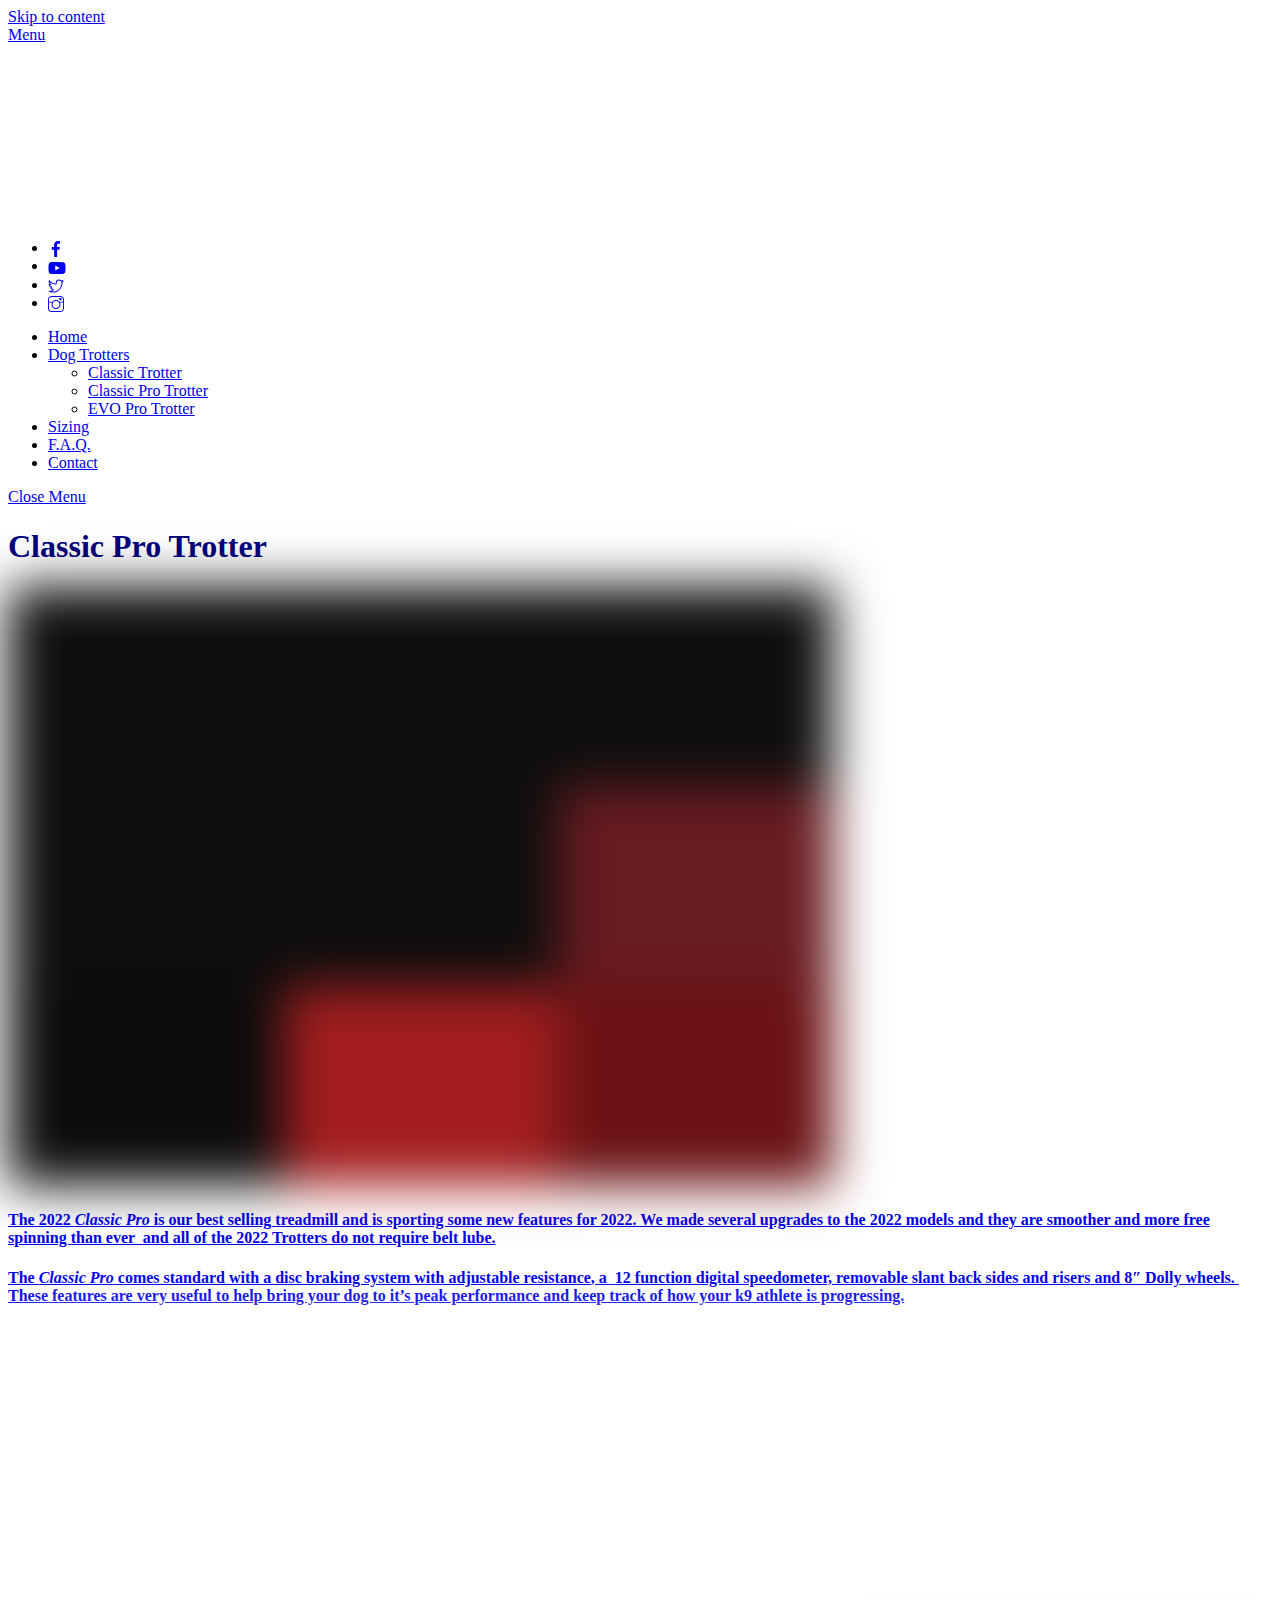
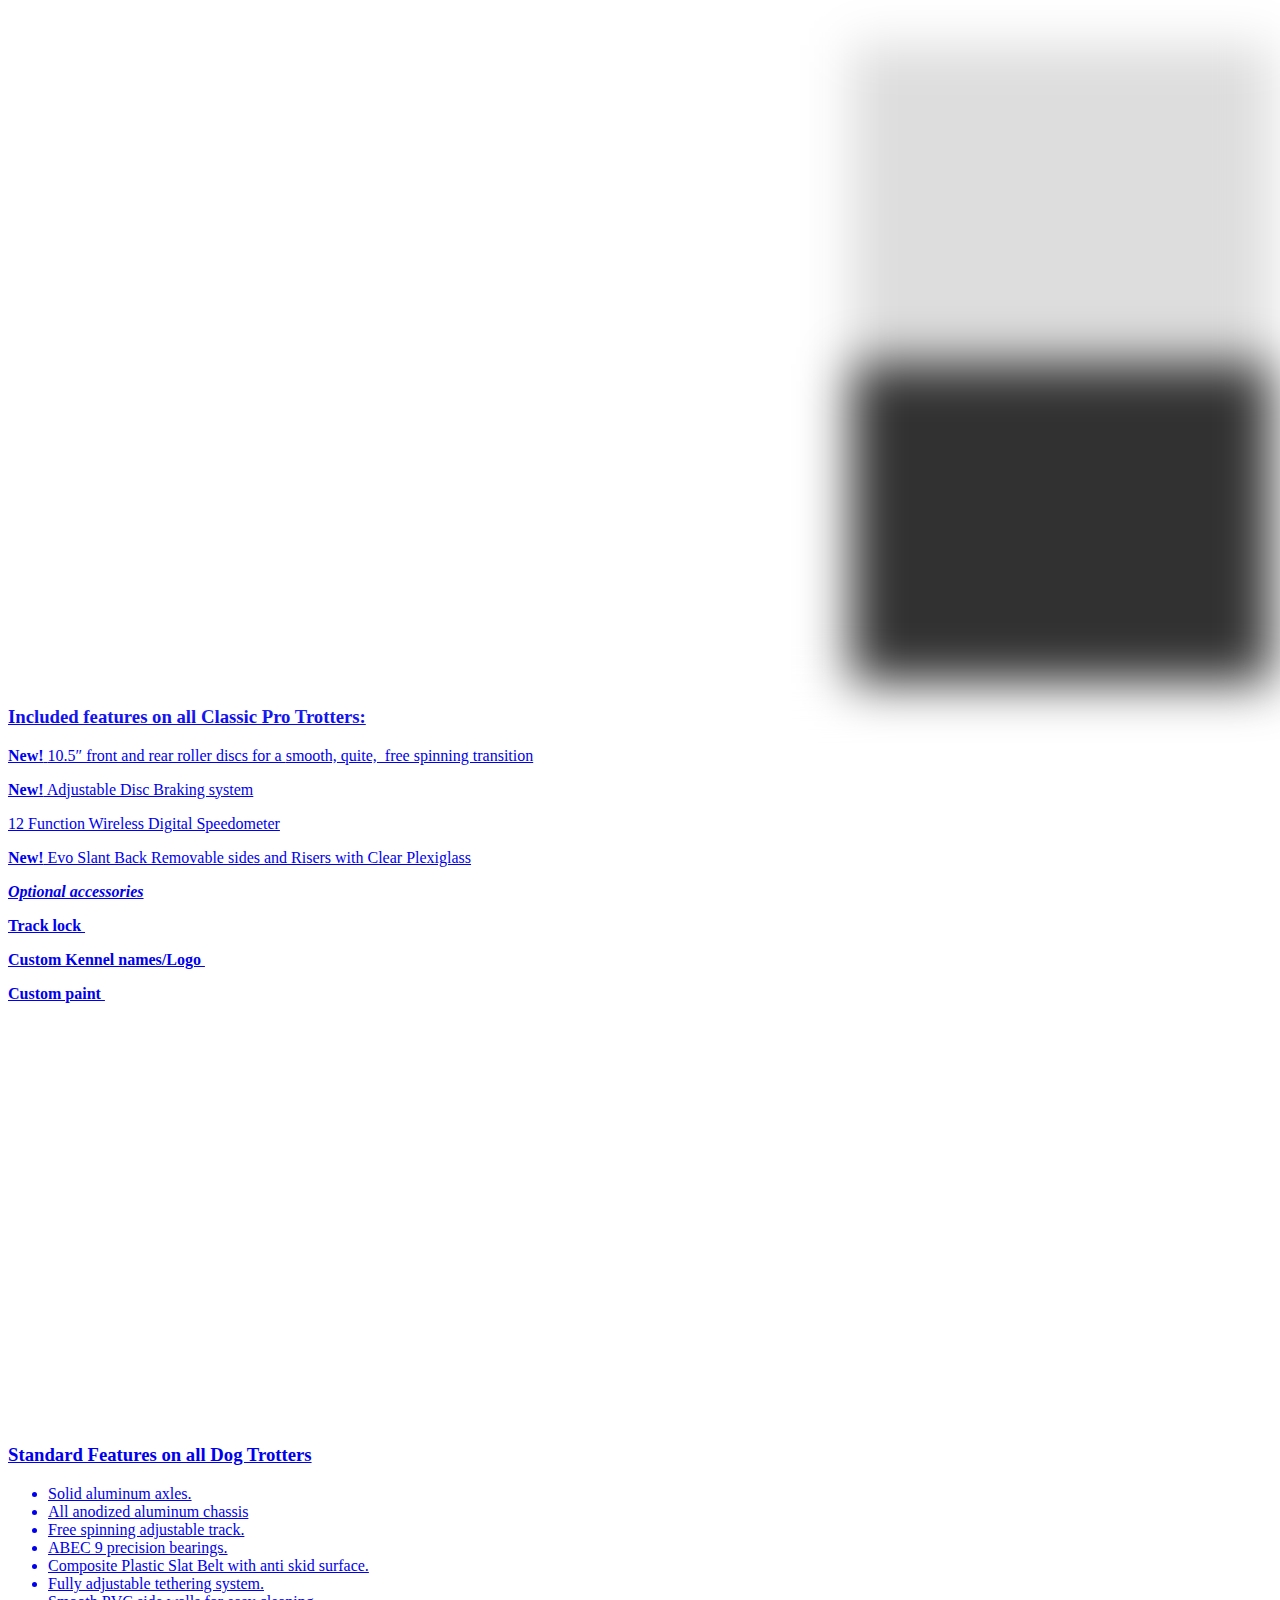
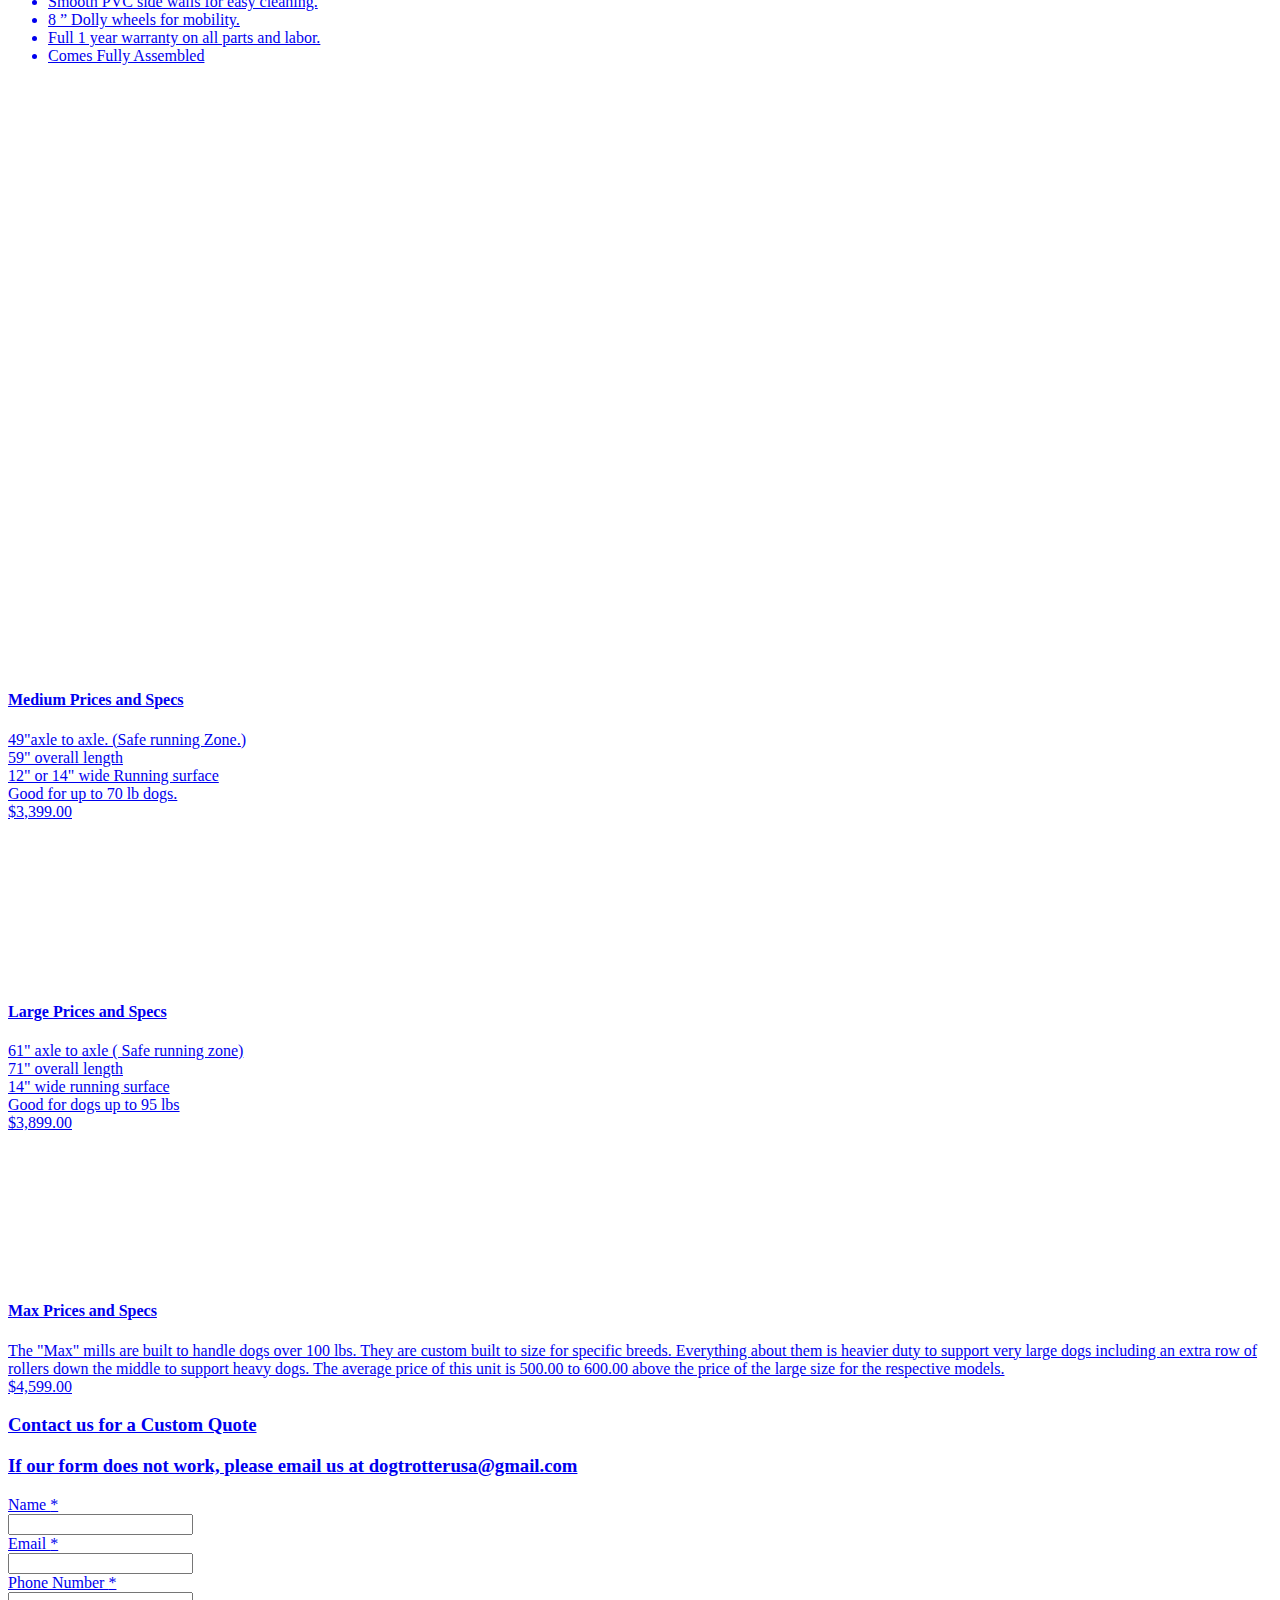
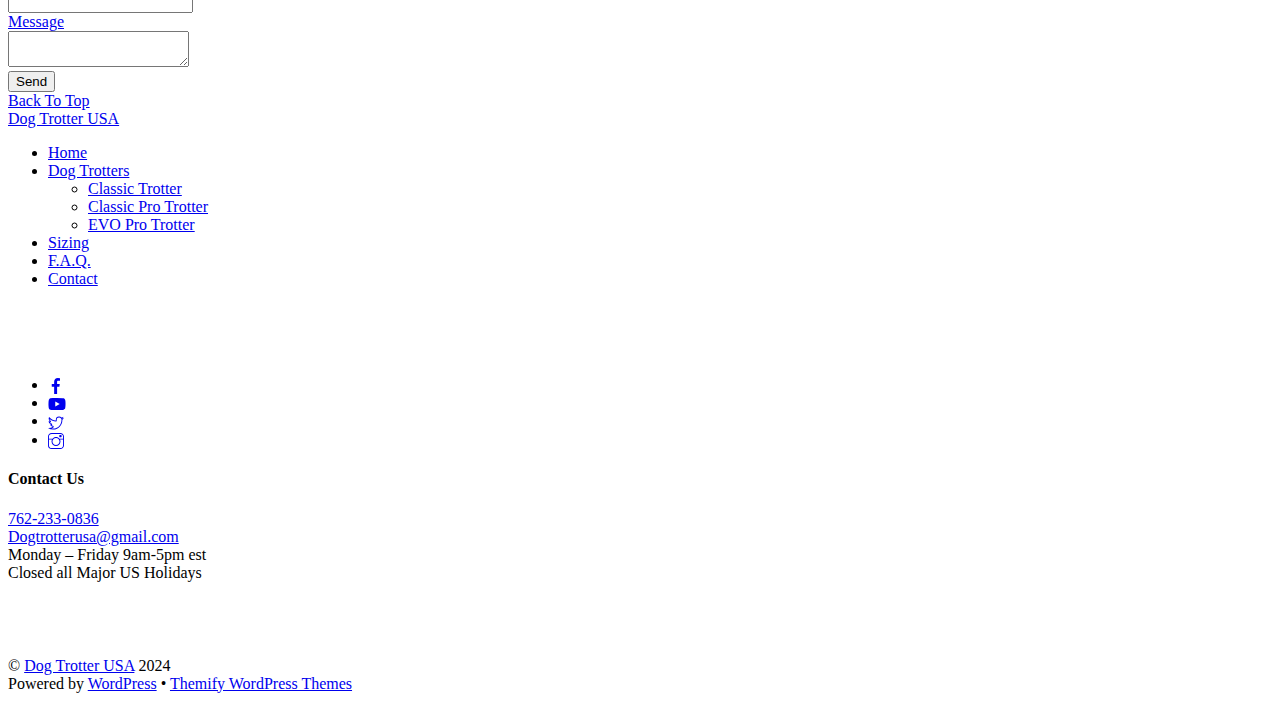
<file: classic_pro_trotter.html>
<!DOCTYPE html>
<html lang="en">

<head>
    <meta charset="UTF-8">
    <meta name="viewport" content="width=device-width, initial-scale=1, minimum-scale=1">
    <style id="tb_inline_styles" data-no-optimize="1">
        .tb_animation_on {
            overflow-x: hidden
        }

        .themify_builder .wow {
            visibility: hidden;
            animation-fill-mode: both
        }

        [data-tf-animation] {
            will-change: transform, opacity, visibility
        }

        .themify_builder .tf_lax_done {
            transition-duration: .8s;
            transition-timing-function: cubic-bezier(.165, .84, .44, 1)
        }

        [data-sticky-active].tb_sticky_scroll_active {
            z-index: 1
        }

        [data-sticky-active].tb_sticky_scroll_active .hide-on-stick {
            display: none
        }

        @media(min-width:1281px) {
            .hide-desktop {
                width: 0 !important;
                height: 0 !important;
                padding: 0 !important;
                visibility: hidden !important;
                margin: 0 !important;
                display: table-column !important;
                background: 0 !important
            }
        }

        @media(min-width:769px) and (max-width:1280px) {
            .hide-tablet_landscape {
                width: 0 !important;
                height: 0 !important;
                padding: 0 !important;
                visibility: hidden !important;
                margin: 0 !important;
                display: table-column !important;
                background: 0 !important
            }
        }

        @media(min-width:681px) and (max-width:768px) {
            .hide-tablet {
                width: 0 !important;
                height: 0 !important;
                padding: 0 !important;
                visibility: hidden !important;
                margin: 0 !important;
                display: table-column !important;
                background: 0 !important
            }
        }

        @media(max-width:680px) {
            .hide-mobile {
                width: 0 !important;
                height: 0 !important;
                padding: 0 !important;
                visibility: hidden !important;
                margin: 0 !important;
                display: table-column !important;
                background: 0 !important
            }
        }

        div.row_inner,
        div.subrow_inner {
            --gutter: 3.2%;
            --narrow: 1.6%;
            --none: 0%;
        }

        @media(max-width:680px) {
            .themify_map.tf_map_loaded {
                width: 100% !important
            }
            .ui.builder_button,
            .ui.nav li a {
                padding: .525em 1.15em
            }
            .fullheight>.row_inner:not(.tb_col_count_1) {
                min-height: 0
            }
        }
    </style><noscript><style>.themify_builder .wow,.wow .tf_lazy{visibility:visible!important}</style></noscript>
    <style id="tf_lazy_style" data-no-optimize="1">
        [data-tf-src] {
            opacity: 0
        }

        .tf_svg_lazy {
            content-visibility: auto;
            transition: filter .3s linear !important;
            filter: blur(25px);
            opacity: 1;
            transform: translateZ(0)
        }

        .tf_svg_lazy_loaded {
            filter: blur(0)
        }

        .module[data-lazy],
        .module[data-lazy] .ui,
        .module_row[data-lazy]:not(.tb_first),
        .module_row[data-lazy]:not(.tb_first)>.row_inner,
        .module_row:not(.tb_first) .module_column[data-lazy],
        .module_row:not(.tb_first) .module_subrow[data-lazy],
        .module_subrow[data-lazy]>.subrow_inner {
            background-image: none !important
        }
    </style>
    <noscript>
                <style>
                    [data-tf-src]{
                        display:none!important
                    }
                    .tf_svg_lazy{
                        filter:none!important;
                        opacity:1!important
                    }
                </style>
            </noscript>
    <style id="tf_lazy_common" data-no-optimize="1">
        img {
            max-width: 100%;
            height: auto
        }

        .tf_fa,
        em tf-lottie,
        i tf-lottie {
            display: inline-block;
            vertical-align: middle
        }

        em tf-lottie,
        i tf-lottie {
            width: 1.4em;
            height: 1.4em
        }

        .tf_fa {
            width: 1em;
            height: 1em;
            stroke-width: 0;
            stroke: currentColor;
            overflow: visible;
            fill: currentColor;
            pointer-events: none;
            text-rendering: optimizeSpeed;
            buffered-rendering: static
        }

        #tf_svg symbol {
            overflow: visible
        }

        .tf_lazy {
            position: relative;
            visibility: visible;
            display: block;
            opacity: .3
        }

        .wow .tf_lazy {
            visibility: hidden;
            opacity: 1;
            position: static;
            display: inline
        }

        div.tf_audio_lazy audio {
            visibility: hidden;
            height: 0;
            display: inline
        }

        .mejs-container {
            visibility: visible
        }

        .tf_iframe_lazy {
            transition: opacity .3s ease-in-out;
            min-height: 10px
        }

        .tf_carousel .tf_swiper-wrapper {
            display: flex
        }

        .tf_carousel .tf_swiper-slide {
            flex-shrink: 0;
            opacity: 0;
            width: 100%;
            height: 100%
        }

        .tf_carousel .tf_lazy {
            contain: none
        }

        .tf_swiper-wrapper>br,
        .tf_lazy.tf_swiper-wrapper .tf_lazy:after,
        .tf_lazy.tf_swiper-wrapper .tf_lazy:before {
            display: none
        }

        .tf_lazy:after,
        .tf_lazy:before {
            content: '';
            display: inline-block;
            position: absolute;
            width: 10px !important;
            height: 10px !important;
            margin: 0 3px;
            top: 50% !important;
            right: 50% !important;
            left: auto !important;
            border-radius: 100%;
            background-color: currentColor;
            visibility: visible;
            animation: tf-hrz-loader infinite .75s cubic-bezier(.2, .68, .18, 1.08)
        }

        .tf_lazy:after {
            width: 6px !important;
            height: 6px !important;
            right: auto !important;
            left: 50% !important;
            margin-top: 3px;
            animation-delay: -.4s
        }

        @keyframes tf-hrz-loader {
            0% {
                transform: scale(1);
                opacity: 1
            }
            50% {
                transform: scale(.1);
                opacity: .6
            }
            100% {
                transform: scale(1);
                opacity: 1
            }
        }

        .tf_lazy_lightbox {
            position: fixed;
            background: rgba(11, 11, 11, .8);
            color: #ccc;
            top: 0;
            left: 0;
            display: flex;
            align-items: center;
            justify-content: center;
            z-index: 999
        }

        .tf_lazy_lightbox .tf_lazy:after,
        .tf_lazy_lightbox .tf_lazy:before {
            background: #fff
        }

        .tf_vd_lazy,
        tf-lottie {
            display: flex;
            flex-wrap: wrap
        }

        tf-lottie {
            aspect-ratio: 1.777
        }

        .tf_w.tf_vd_lazy video {
            width: 100%;
            height: auto;
            position: static;
            object-fit: cover
        }
    </style>
    <link type="image/jpg" href="/wp-content/uploads/2020/01/Classic-small-with-new-logo.70-1.jpg" rel="apple-touch-icon" />
    <link type="image/jpg" href="/wp-content/uploads/2020/01/Classic-small-with-new-logo.70-1.jpg" rel="icon" />
    <meta name='robots' content='index, follow, max-image-preview:large, max-snippet:-1, max-video-preview:-1' />

    <!-- This site is optimized with the Yoast SEO plugin v21.2 - https://yoast.com/wordpress/plugins/seo/ -->
    <title>Classic Pro Trotter | Dog Trotter USA | 888-378-9688</title>
    <meta name="description" content="The Classic Pro Trotter is our best selling model of dog treadmill. Upgraded for 2020, models are smoother and more free spinning than ever!" />
    <link rel="canonical" href="https://dogtrotterusa.net/classic-pro-trotter/" />
    <meta property="og:locale" content="en_US" />
    <meta property="og:type" content="article" />
    <meta property="og:title" content="Classic Pro Trotter | Dog Trotter USA | 888-378-9688" />
    <meta property="og:description" content="The Classic Pro Trotter is our best selling model of dog treadmill. Upgraded for 2020, models are smoother and more free spinning than ever!" />
    <meta property="og:url" content="https://dogtrotterusa.net/classic-pro-trotter/" />
    <meta property="og:site_name" content="Dog Trotter USA" />
    <meta property="article:modified_time" content="2024-02-20T14:08:34+00:00" />
    <meta name="twitter:card" content="summary_large_image" />
    <script type="application/ld+json" class="yoast-schema-graph">
        {
            "@context": "https://schema.org",
            "@graph": [{
                "@type": "WebPage",
                "@id": "https://dogtrotterusa.net/classic-pro-trotter/",
                "url": "https://dogtrotterusa.net/classic-pro-trotter/",
                "name": "Classic Pro Trotter | Dog Trotter USA | 888-378-9688",
                "isPartOf": {
                    "@id": "https://dogtrotterusa.net/#website"
                },
                "datePublished": "2019-11-12T02:40:59+00:00",
                "dateModified": "2024-02-20T14:08:34+00:00",
                "description": "The Classic Pro Trotter is our best selling model of dog treadmill. Upgraded for 2020, models are smoother and more free spinning than ever!",
                "breadcrumb": {
                    "@id": "https://dogtrotterusa.net/classic-pro-trotter/#breadcrumb"
                },
                "inLanguage": "en",
                "potentialAction": [{
                    "@type": "ReadAction",
                    "target": ["https://dogtrotterusa.net/classic-pro-trotter/"]
                }]
            }, {
                "@type": "BreadcrumbList",
                "@id": "https://dogtrotterusa.net/classic-pro-trotter/#breadcrumb",
                "itemListElement": [{
                    "@type": "ListItem",
                    "position": 1,
                    "name": "Home",
                    "item": "https://dogtrotterusa.net/"
                }, {
                    "@type": "ListItem",
                    "position": 2,
                    "name": "Classic Pro Trotter"
                }]
            }, {
                "@type": "WebSite",
                "@id": "https://dogtrotterusa.net/#website",
                "url": "https://dogtrotterusa.net/",
                "name": "Dog Trotter USA",
                "description": "The world leader in canine exercise equipment",
                "publisher": {
                    "@id": "https://dogtrotterusa.net/#organization"
                },
                "potentialAction": [{
                    "@type": "SearchAction",
                    "target": {
                        "@type": "EntryPoint",
                        "urlTemplate": "https://dogtrotterusa.net/?s={search_term_string}"
                    },
                    "query-input": "required name=search_term_string"
                }],
                "inLanguage": "en"
            }, {
                "@type": "Organization",
                "@id": "https://dogtrotterusa.net/#organization",
                "name": "Dog Trotter USA",
                "url": "https://dogtrotterusa.net/",
                "logo": {
                    "@type": "ImageObject",
                    "inLanguage": "en",
                    "@id": "https://dogtrotterusa.net/#/schema/logo/image/",
                    "url": "https://dogtrotterusa.net/wp-content/uploads/2019/11/dt-logo-star-dt-top-5.png",
                    "contentUrl": "https://dogtrotterusa.net/wp-content/uploads/2019/11/dt-logo-star-dt-top-5.png",
                    "width": 338,
                    "height": 285,
                    "caption": "Dog Trotter USA"
                },
                "image": {
                    "@id": "https://dogtrotterusa.net/#/schema/logo/image/"
                }
            }]
        }
    </script>
    <!-- / Yoast SEO plugin. -->


    <link rel="alternate" type="application/rss+xml" title="Dog Trotter USA &raquo; Feed" href="https://dogtrotterusa.net/feed/" />
    <link rel="alternate" type="application/rss+xml" title="Dog Trotter USA &raquo; Comments Feed" href="https://dogtrotterusa.net/comments/feed/" />
    <style id='classic-theme-styles-inline-css'>
        /*! This file is auto-generated */

        .wp-block-button__link {
            color: #fff;
            background-color: #32373c;
            border-radius: 9999px;
            box-shadow: none;
            text-decoration: none;
            padding: calc(.667em + 2px) calc(1.333em + 2px);
            font-size: 1.125em
        }

        .wp-block-file__button {
            background: #32373c;
            color: #fff;
            text-decoration: none
        }
    </style>
    <style id='global-styles-inline-css'>
        body {
            --wp--preset--color--black: #000000;
            --wp--preset--color--cyan-bluish-gray: #abb8c3;
            --wp--preset--color--white: #ffffff;
            --wp--preset--color--pale-pink: #f78da7;
            --wp--preset--color--vivid-red: #cf2e2e;
            --wp--preset--color--luminous-vivid-orange: #ff6900;
            --wp--preset--color--luminous-vivid-amber: #fcb900;
            --wp--preset--color--light-green-cyan: #7bdcb5;
            --wp--preset--color--vivid-green-cyan: #00d084;
            --wp--preset--color--pale-cyan-blue: #8ed1fc;
            --wp--preset--color--vivid-cyan-blue: #0693e3;
            --wp--preset--color--vivid-purple: #9b51e0;
            --wp--preset--gradient--vivid-cyan-blue-to-vivid-purple: linear-gradient(135deg, rgba(6, 147, 227, 1) 0%, rgb(155, 81, 224) 100%);
            --wp--preset--gradient--light-green-cyan-to-vivid-green-cyan: linear-gradient(135deg, rgb(122, 220, 180) 0%, rgb(0, 208, 130) 100%);
            --wp--preset--gradient--luminous-vivid-amber-to-luminous-vivid-orange: linear-gradient(135deg, rgba(252, 185, 0, 1) 0%, rgba(255, 105, 0, 1) 100%);
            --wp--preset--gradient--luminous-vivid-orange-to-vivid-red: linear-gradient(135deg, rgba(255, 105, 0, 1) 0%, rgb(207, 46, 46) 100%);
            --wp--preset--gradient--very-light-gray-to-cyan-bluish-gray: linear-gradient(135deg, rgb(238, 238, 238) 0%, rgb(169, 184, 195) 100%);
            --wp--preset--gradient--cool-to-warm-spectrum: linear-gradient(135deg, rgb(74, 234, 220) 0%, rgb(151, 120, 209) 20%, rgb(207, 42, 186) 40%, rgb(238, 44, 130) 60%, rgb(251, 105, 98) 80%, rgb(254, 248, 76) 100%);
            --wp--preset--gradient--blush-light-purple: linear-gradient(135deg, rgb(255, 206, 236) 0%, rgb(152, 150, 240) 100%);
            --wp--preset--gradient--blush-bordeaux: linear-gradient(135deg, rgb(254, 205, 165) 0%, rgb(254, 45, 45) 50%, rgb(107, 0, 62) 100%);
            --wp--preset--gradient--luminous-dusk: linear-gradient(135deg, rgb(255, 203, 112) 0%, rgb(199, 81, 192) 50%, rgb(65, 88, 208) 100%);
            --wp--preset--gradient--pale-ocean: linear-gradient(135deg, rgb(255, 245, 203) 0%, rgb(182, 227, 212) 50%, rgb(51, 167, 181) 100%);
            --wp--preset--gradient--electric-grass: linear-gradient(135deg, rgb(202, 248, 128) 0%, rgb(113, 206, 126) 100%);
            --wp--preset--gradient--midnight: linear-gradient(135deg, rgb(2, 3, 129) 0%, rgb(40, 116, 252) 100%);
            --wp--preset--font-size--small: 13px;
            --wp--preset--font-size--medium: 20px;
            --wp--preset--font-size--large: 36px;
            --wp--preset--font-size--x-large: 42px;
            --wp--preset--spacing--20: 0.44rem;
            --wp--preset--spacing--30: 0.67rem;
            --wp--preset--spacing--40: 1rem;
            --wp--preset--spacing--50: 1.5rem;
            --wp--preset--spacing--60: 2.25rem;
            --wp--preset--spacing--70: 3.38rem;
            --wp--preset--spacing--80: 5.06rem;
            --wp--preset--shadow--natural: 6px 6px 9px rgba(0, 0, 0, 0.2);
            --wp--preset--shadow--deep: 12px 12px 50px rgba(0, 0, 0, 0.4);
            --wp--preset--shadow--sharp: 6px 6px 0px rgba(0, 0, 0, 0.2);
            --wp--preset--shadow--outlined: 6px 6px 0px -3px rgba(255, 255, 255, 1), 6px 6px rgba(0, 0, 0, 1);
            --wp--preset--shadow--crisp: 6px 6px 0px rgba(0, 0, 0, 1);
        }

        :where(.is-layout-flex) {
            gap: 0.5em;
        }

        :where(.is-layout-grid) {
            gap: 0.5em;
        }

        body .is-layout-flow>.alignleft {
            float: left;
            margin-inline-start: 0;
            margin-inline-end: 2em;
        }

        body .is-layout-flow>.alignright {
            float: right;
            margin-inline-start: 2em;
            margin-inline-end: 0;
        }

        body .is-layout-flow>.aligncenter {
            margin-left: auto !important;
            margin-right: auto !important;
        }

        body .is-layout-constrained>.alignleft {
            float: left;
            margin-inline-start: 0;
            margin-inline-end: 2em;
        }

        body .is-layout-constrained>.alignright {
            float: right;
            margin-inline-start: 2em;
            margin-inline-end: 0;
        }

        body .is-layout-constrained>.aligncenter {
            margin-left: auto !important;
            margin-right: auto !important;
        }

        body .is-layout-constrained> :where(:not(.alignleft):not(.alignright):not(.alignfull)) {
            max-width: var(--wp--style--global--content-size);
            margin-left: auto !important;
            margin-right: auto !important;
        }

        body .is-layout-constrained>.alignwide {
            max-width: var(--wp--style--global--wide-size);
        }

        body .is-layout-flex {
            display: flex;
        }

        body .is-layout-flex {
            flex-wrap: wrap;
            align-items: center;
        }

        body .is-layout-flex>* {
            margin: 0;
        }

        body .is-layout-grid {
            display: grid;
        }

        body .is-layout-grid>* {
            margin: 0;
        }

        :where(.wp-block-columns.is-layout-flex) {
            gap: 2em;
        }

        :where(.wp-block-columns.is-layout-grid) {
            gap: 2em;
        }

        :where(.wp-block-post-template.is-layout-flex) {
            gap: 1.25em;
        }

        :where(.wp-block-post-template.is-layout-grid) {
            gap: 1.25em;
        }

        .has-black-color {
            color: var(--wp--preset--color--black) !important;
        }

        .has-cyan-bluish-gray-color {
            color: var(--wp--preset--color--cyan-bluish-gray) !important;
        }

        .has-white-color {
            color: var(--wp--preset--color--white) !important;
        }

        .has-pale-pink-color {
            color: var(--wp--preset--color--pale-pink) !important;
        }

        .has-vivid-red-color {
            color: var(--wp--preset--color--vivid-red) !important;
        }

        .has-luminous-vivid-orange-color {
            color: var(--wp--preset--color--luminous-vivid-orange) !important;
        }

        .has-luminous-vivid-amber-color {
            color: var(--wp--preset--color--luminous-vivid-amber) !important;
        }

        .has-light-green-cyan-color {
            color: var(--wp--preset--color--light-green-cyan) !important;
        }

        .has-vivid-green-cyan-color {
            color: var(--wp--preset--color--vivid-green-cyan) !important;
        }

        .has-pale-cyan-blue-color {
            color: var(--wp--preset--color--pale-cyan-blue) !important;
        }

        .has-vivid-cyan-blue-color {
            color: var(--wp--preset--color--vivid-cyan-blue) !important;
        }

        .has-vivid-purple-color {
            color: var(--wp--preset--color--vivid-purple) !important;
        }

        .has-black-background-color {
            background-color: var(--wp--preset--color--black) !important;
        }

        .has-cyan-bluish-gray-background-color {
            background-color: var(--wp--preset--color--cyan-bluish-gray) !important;
        }

        .has-white-background-color {
            background-color: var(--wp--preset--color--white) !important;
        }

        .has-pale-pink-background-color {
            background-color: var(--wp--preset--color--pale-pink) !important;
        }

        .has-vivid-red-background-color {
            background-color: var(--wp--preset--color--vivid-red) !important;
        }

        .has-luminous-vivid-orange-background-color {
            background-color: var(--wp--preset--color--luminous-vivid-orange) !important;
        }

        .has-luminous-vivid-amber-background-color {
            background-color: var(--wp--preset--color--luminous-vivid-amber) !important;
        }

        .has-light-green-cyan-background-color {
            background-color: var(--wp--preset--color--light-green-cyan) !important;
        }

        .has-vivid-green-cyan-background-color {
            background-color: var(--wp--preset--color--vivid-green-cyan) !important;
        }

        .has-pale-cyan-blue-background-color {
            background-color: var(--wp--preset--color--pale-cyan-blue) !important;
        }

        .has-vivid-cyan-blue-background-color {
            background-color: var(--wp--preset--color--vivid-cyan-blue) !important;
        }

        .has-vivid-purple-background-color {
            background-color: var(--wp--preset--color--vivid-purple) !important;
        }

        .has-black-border-color {
            border-color: var(--wp--preset--color--black) !important;
        }

        .has-cyan-bluish-gray-border-color {
            border-color: var(--wp--preset--color--cyan-bluish-gray) !important;
        }

        .has-white-border-color {
            border-color: var(--wp--preset--color--white) !important;
        }

        .has-pale-pink-border-color {
            border-color: var(--wp--preset--color--pale-pink) !important;
        }

        .has-vivid-red-border-color {
            border-color: var(--wp--preset--color--vivid-red) !important;
        }

        .has-luminous-vivid-orange-border-color {
            border-color: var(--wp--preset--color--luminous-vivid-orange) !important;
        }

        .has-luminous-vivid-amber-border-color {
            border-color: var(--wp--preset--color--luminous-vivid-amber) !important;
        }

        .has-light-green-cyan-border-color {
            border-color: var(--wp--preset--color--light-green-cyan) !important;
        }

        .has-vivid-green-cyan-border-color {
            border-color: var(--wp--preset--color--vivid-green-cyan) !important;
        }

        .has-pale-cyan-blue-border-color {
            border-color: var(--wp--preset--color--pale-cyan-blue) !important;
        }

        .has-vivid-cyan-blue-border-color {
            border-color: var(--wp--preset--color--vivid-cyan-blue) !important;
        }

        .has-vivid-purple-border-color {
            border-color: var(--wp--preset--color--vivid-purple) !important;
        }

        .has-vivid-cyan-blue-to-vivid-purple-gradient-background {
            background: var(--wp--preset--gradient--vivid-cyan-blue-to-vivid-purple) !important;
        }

        .has-light-green-cyan-to-vivid-green-cyan-gradient-background {
            background: var(--wp--preset--gradient--light-green-cyan-to-vivid-green-cyan) !important;
        }

        .has-luminous-vivid-amber-to-luminous-vivid-orange-gradient-background {
            background: var(--wp--preset--gradient--luminous-vivid-amber-to-luminous-vivid-orange) !important;
        }

        .has-luminous-vivid-orange-to-vivid-red-gradient-background {
            background: var(--wp--preset--gradient--luminous-vivid-orange-to-vivid-red) !important;
        }

        .has-very-light-gray-to-cyan-bluish-gray-gradient-background {
            background: var(--wp--preset--gradient--very-light-gray-to-cyan-bluish-gray) !important;
        }

        .has-cool-to-warm-spectrum-gradient-background {
            background: var(--wp--preset--gradient--cool-to-warm-spectrum) !important;
        }

        .has-blush-light-purple-gradient-background {
            background: var(--wp--preset--gradient--blush-light-purple) !important;
        }

        .has-blush-bordeaux-gradient-background {
            background: var(--wp--preset--gradient--blush-bordeaux) !important;
        }

        .has-luminous-dusk-gradient-background {
            background: var(--wp--preset--gradient--luminous-dusk) !important;
        }

        .has-pale-ocean-gradient-background {
            background: var(--wp--preset--gradient--pale-ocean) !important;
        }

        .has-electric-grass-gradient-background {
            background: var(--wp--preset--gradient--electric-grass) !important;
        }

        .has-midnight-gradient-background {
            background: var(--wp--preset--gradient--midnight) !important;
        }

        .has-small-font-size {
            font-size: var(--wp--preset--font-size--small) !important;
        }

        .has-medium-font-size {
            font-size: var(--wp--preset--font-size--medium) !important;
        }

        .has-large-font-size {
            font-size: var(--wp--preset--font-size--large) !important;
        }

        .has-x-large-font-size {
            font-size: var(--wp--preset--font-size--x-large) !important;
        }

        .wp-block-navigation a:where(:not(.wp-element-button)) {
            color: inherit;
        }

        :where(.wp-block-post-template.is-layout-flex) {
            gap: 1.25em;
        }

        :where(.wp-block-post-template.is-layout-grid) {
            gap: 1.25em;
        }

        :where(.wp-block-columns.is-layout-flex) {
            gap: 2em;
        }

        :where(.wp-block-columns.is-layout-grid) {
            gap: 2em;
        }

        .wp-block-pullquote {
            font-size: 1.5em;
            line-height: 1.6;
        }
    </style>
    <script src="https://dogtrotterusa.net/wp-includes/js/jquery/jquery.min.js?ver=3.7.1" id="jquery-core-js"></script>

    <!-- Google Analytics snippet added by Site Kit -->
    <script src="https://www.googletagmanager.com/gtag/js?id=GT-K4LNSH8" id="google_gtagjs-js" async></script>
    <script id="google_gtagjs-js-after">
        window.dataLayer = window.dataLayer || [];

        function gtag() {
            dataLayer.push(arguments);
        }
        gtag('set', 'linker', {
            "domains": ["dogtrotterusa.net"]
        });
        gtag("js", new Date());
        gtag("set", "developer_id.dZTNiMT", true);
        gtag("config", "GT-K4LNSH8");
    </script>

    <!-- End Google Analytics snippet added by Site Kit -->
    <link rel="https://api.w.org/" href="https://dogtrotterusa.net/wp-json/" />
    <link rel="alternate" type="application/json" href="https://dogtrotterusa.net/wp-json/wp/v2/pages/209" />
    <link rel="EditURI" type="application/rsd+xml" title="RSD" href="https://dogtrotterusa.net/xmlrpc.php?rsd" />
    <meta name="generator" content="WordPress 6.4.3" />
    <link rel='shortlink' href='https://dogtrotterusa.net/?p=209' />
    <link rel="alternate" type="application/json+oembed" href="https://dogtrotterusa.net/wp-json/oembed/1.0/embed?url=https%3A%2F%2Fdogtrotterusa.net%2Fclassic-pro-trotter%2F" />
    <link rel="alternate" type="text/xml+oembed" href="https://dogtrotterusa.net/wp-json/oembed/1.0/embed?url=https%3A%2F%2Fdogtrotterusa.net%2Fclassic-pro-trotter%2F&#038;format=xml" />
    <meta name="generator" content="Site Kit by Google 1.113.0" />
    <meta name="mpu-version" content="1.2.2" />
    <script>
        document.documentElement.className = document.documentElement.className.replace('no-js', 'js');
    </script>
    <style>
        .no-js img.lazyload {
            display: none;
        }

        figure.wp-block-image img.lazyloading {
            min-width: 150px;
        }

        .lazyload,
        .lazyloading {
            opacity: 0;
        }

        .lazyloaded {
            opacity: 1;
            transition: opacity 400ms;
            transition-delay: 0ms;
        }
    </style>

    <style>
        @keyframes themifyAnimatedBG {
            0% {
                background-color: #33baab
            }
            100% {
                background-color: #e33b9e
            }
            50% {
                background-color: #4961d7
            }
            33.3% {
                background-color: #2ea85c
            }
            25% {
                background-color: #2bb8ed
            }
            20% {
                background-color: #dd5135
            }
        }

        .module_row.animated-bg {
            animation: themifyAnimatedBG 30000ms infinite alternate
        }
    </style>
    <link rel="icon" href="/logo.png" sizes="32x32" />
    <link rel="icon" href="./logo.png" sizes="192x192" />
    <link rel="apple-touch-icon" href="./logo.png" />
    <meta name="msapplication-TileImage" content="./logo.png" />
    <link rel="prefetch" href="https://dogtrotterusa.net/wp-content/themes/themify-ultra/js/themify.script.js?ver=7.3.8" as="script" fetchpriority="low">
    <link rel="prefetch" href="https://dogtrotterusa.net/wp-content/themes/themify-ultra/themify/js/modules/themify.sidemenu.js?ver=7.3.5" as="script" fetchpriority="low">
    <link rel="preload" href="./logo.png" as="image">
    <link rel="prefetch" href="https://dogtrotterusa.net/wp-content/themes/themify-ultra/themify/js/modules/lax.js?ver=7.3.5" as="script" fetchpriority="low">
    <link rel="preload" href="https://dogtrotterusa.net/wp-content/themes/themify-ultra/themify/themify-builder/js/themify.builder.script.js?ver=7.3.5" as="script" fetchpriority="low">
    <link rel="preload" href="https://dogtrotterusa.net/wp-content/uploads/2020/03/horizontal_solution_PPeCheck-e1587136906697.gif" as="image" fetchpriority="high">
    <style id="tf_gf_fonts_style">
        @font-face {
            font-family: 'PT Sans';
            font-style: italic;
            font-display: swap;
            src: url(https://fonts.gstatic.com/s/ptsans/v17/jizYRExUiTo99u79D0e0ysmIEDQ.woff2) format('woff2');
            unicode-range: U+0460-052F, U+1C80-1C88, U+20B4, U+2DE0-2DFF, U+A640-A69F, U+FE2E-FE2F;
        }

        @font-face {
            font-family: 'PT Sans';
            font-style: italic;
            font-display: swap;
            src: url(https://fonts.gstatic.com/s/ptsans/v17/jizYRExUiTo99u79D0e0w8mIEDQ.woff2) format('woff2');
            unicode-range: U+0301, U+0400-045F, U+0490-0491, U+04B0-04B1, U+2116;
        }

        @font-face {
            font-family: 'PT Sans';
            font-style: italic;
            font-display: swap;
            src: url(https://fonts.gstatic.com/s/ptsans/v17/jizYRExUiTo99u79D0e0ycmIEDQ.woff2) format('woff2');
            unicode-range: U+0100-02AF, U+0304, U+0308, U+0329, U+1E00-1E9F, U+1EF2-1EFF, U+2020, U+20A0-20AB, U+20AD-20CF, U+2113, U+2C60-2C7F, U+A720-A7FF;
        }

        @font-face {
            font-family: 'PT Sans';
            font-style: italic;
            font-display: swap;
            src: url(https://fonts.gstatic.com/s/ptsans/v17/jizYRExUiTo99u79D0e0x8mI.woff2) format('woff2');
            unicode-range: U+0000-00FF, U+0131, U+0152-0153, U+02BB-02BC, U+02C6, U+02DA, U+02DC, U+0304, U+0308, U+0329, U+2000-206F, U+2074, U+20AC, U+2122, U+2191, U+2193, U+2212, U+2215, U+FEFF, U+FFFD;
        }

        @font-face {
            font-family: 'PT Sans';
            font-style: italic;
            font-weight: 700;
            font-display: swap;
            src: url(https://fonts.gstatic.com/s/ptsans/v17/jizdRExUiTo99u79D0e8fOydIhUdwzM.woff2) format('woff2');
            unicode-range: U+0460-052F, U+1C80-1C88, U+20B4, U+2DE0-2DFF, U+A640-A69F, U+FE2E-FE2F;
        }

        @font-face {
            font-family: 'PT Sans';
            font-style: italic;
            font-weight: 700;
            font-display: swap;
            src: url(https://fonts.gstatic.com/s/ptsans/v17/jizdRExUiTo99u79D0e8fOydKxUdwzM.woff2) format('woff2');
            unicode-range: U+0301, U+0400-045F, U+0490-0491, U+04B0-04B1, U+2116;
        }

        @font-face {
            font-family: 'PT Sans';
            font-style: italic;
            font-weight: 700;
            font-display: swap;
            src: url(https://fonts.gstatic.com/s/ptsans/v17/jizdRExUiTo99u79D0e8fOydIRUdwzM.woff2) format('woff2');
            unicode-range: U+0100-02AF, U+0304, U+0308, U+0329, U+1E00-1E9F, U+1EF2-1EFF, U+2020, U+20A0-20AB, U+20AD-20CF, U+2113, U+2C60-2C7F, U+A720-A7FF;
        }

        @font-face {
            font-family: 'PT Sans';
            font-style: italic;
            font-weight: 700;
            font-display: swap;
            src: url(https://fonts.gstatic.com/s/ptsans/v17/jizdRExUiTo99u79D0e8fOydLxUd.woff2) format('woff2');
            unicode-range: U+0000-00FF, U+0131, U+0152-0153, U+02BB-02BC, U+02C6, U+02DA, U+02DC, U+0304, U+0308, U+0329, U+2000-206F, U+2074, U+20AC, U+2122, U+2191, U+2193, U+2212, U+2215, U+FEFF, U+FFFD;
        }

        @font-face {
            font-family: 'PT Sans';
            font-display: swap;
            src: url(https://fonts.gstatic.com/s/ptsans/v17/jizaRExUiTo99u79D0-ExdGM.woff2) format('woff2');
            unicode-range: U+0460-052F, U+1C80-1C88, U+20B4, U+2DE0-2DFF, U+A640-A69F, U+FE2E-FE2F;
        }

        @font-face {
            font-family: 'PT Sans';
            font-display: swap;
            src: url(https://fonts.gstatic.com/s/ptsans/v17/jizaRExUiTo99u79D0aExdGM.woff2) format('woff2');
            unicode-range: U+0301, U+0400-045F, U+0490-0491, U+04B0-04B1, U+2116;
        }

        @font-face {
            font-family: 'PT Sans';
            font-display: swap;
            src: url(https://fonts.gstatic.com/s/ptsans/v17/jizaRExUiTo99u79D0yExdGM.woff2) format('woff2');
            unicode-range: U+0100-02AF, U+0304, U+0308, U+0329, U+1E00-1E9F, U+1EF2-1EFF, U+2020, U+20A0-20AB, U+20AD-20CF, U+2113, U+2C60-2C7F, U+A720-A7FF;
        }

        @font-face {
            font-family: 'PT Sans';
            font-display: swap;
            src: url(https://fonts.gstatic.com/s/ptsans/v17/jizaRExUiTo99u79D0KExQ.woff2) format('woff2');
            unicode-range: U+0000-00FF, U+0131, U+0152-0153, U+02BB-02BC, U+02C6, U+02DA, U+02DC, U+0304, U+0308, U+0329, U+2000-206F, U+2074, U+20AC, U+2122, U+2191, U+2193, U+2212, U+2215, U+FEFF, U+FFFD;
        }

        @font-face {
            font-family: 'PT Sans';
            font-weight: 700;
            font-display: swap;
            src: url(https://fonts.gstatic.com/s/ptsans/v17/jizfRExUiTo99u79B_mh0OOtLQ0Z.woff2) format('woff2');
            unicode-range: U+0460-052F, U+1C80-1C88, U+20B4, U+2DE0-2DFF, U+A640-A69F, U+FE2E-FE2F;
        }

        @font-face {
            font-family: 'PT Sans';
            font-weight: 700;
            font-display: swap;
            src: url(https://fonts.gstatic.com/s/ptsans/v17/jizfRExUiTo99u79B_mh0OqtLQ0Z.woff2) format('woff2');
            unicode-range: U+0301, U+0400-045F, U+0490-0491, U+04B0-04B1, U+2116;
        }

        @font-face {
            font-family: 'PT Sans';
            font-weight: 700;
            font-display: swap;
            src: url(https://fonts.gstatic.com/s/ptsans/v17/jizfRExUiTo99u79B_mh0OCtLQ0Z.woff2) format('woff2');
            unicode-range: U+0100-02AF, U+0304, U+0308, U+0329, U+1E00-1E9F, U+1EF2-1EFF, U+2020, U+20A0-20AB, U+20AD-20CF, U+2113, U+2C60-2C7F, U+A720-A7FF;
        }

        @font-face {
            font-family: 'PT Sans';
            font-weight: 700;
            font-display: swap;
            src: url(https://fonts.gstatic.com/s/ptsans/v17/jizfRExUiTo99u79B_mh0O6tLQ.woff2) format('woff2');
            unicode-range: U+0000-00FF, U+0131, U+0152-0153, U+02BB-02BC, U+02C6, U+02DA, U+02DC, U+0304, U+0308, U+0329, U+2000-206F, U+2074, U+20AC, U+2122, U+2191, U+2193, U+2212, U+2215, U+FEFF, U+FFFD;
        }
    </style>
    <link rel="preload" fetchpriority="high" href="https://dogtrotterusa.net/wp-content/uploads/themify-concate/3011001684/themify-3550624250.css" as="style">
    <link fetchpriority="high" id="themify_concate-css" rel="stylesheet" href="https://dogtrotterusa.net/wp-content/uploads/themify-concate/3011001684/themify-3550624250.css">
    <link rel="dns-prefetch" href="//www.google-analytics.com">
</head>

<body data-rsssl=1 class="page-template-default page page-id-209 skin-education sidebar-none default_width no-home tb_animation_on ready-view header-top-widgets  revealing-header footer-horizontal-left tagline-off search-off sidemenu-active">
    <a class="screen-reader-text skip-to-content" href="#content">Skip to content</a><svg id="tf_svg" style="display:none"><defs><symbol id="tf-fab-facebook" viewBox="0 0 17 32"><path d="M13.5 5.31q-1.13 0-1.78.38t-.85.94-.18 1.43V12H16l-.75 5.69h-4.56V32H4.8V17.7H0V12h4.8V7.5q0-3.56 2-5.53T12.13 0q2.68 0 4.37.25v5.06h-3z"/></symbol><symbol id="tf-fab-youtube" viewBox="0 0 36 32"><path d="M34.38 7.75q.18.75.34 1.88t.22 2.21.1 2.03.02 1.57V16q0 5.63-.68 8.31-.32 1.07-1.13 1.88t-1.94 1.12q-1.19.32-4.5.47t-6.06.22H18q-10.7 0-13.31-.69-2.44-.68-3.07-3-.31-1.18-.47-3.28T.94 17.5V16q0-5.56.68-8.25.32-1.12 1.13-1.94T4.69 4.7q1.18-.31 4.5-.47T15.25 4H18q10.69 0 13.31.69 1.13.31 1.94 1.12t1.13 1.94zM14.5 21.13 23.44 16l-8.94-5.06v10.19z"/></symbol><symbol id="tf-ti-twitter" viewBox="0 0 32 32"><path d="M32 6c-.9 1.4-2 2.6-3.3 3.5v.8C28.8 19 22.1 29 10.1 29A18.5 18.5 0 0 1 0 26l1.6.1a13 13 0 0 0 8.1-2.8 6.5 6.5 0 0 1-6-4.6l1.1.2a7.9 7.9 0 0 0 1.8-.2 6.6 6.6 0 0 1-5.3-6.5c.9.4 1.9.7 3 .8a6.6 6.6 0 0 1-3-5.5c0-1.2.4-2.3 1-3.3 3.1 4 8 6.6 13.4 6.9V9.6A6.5 6.5 0 0 1 22 3a6.6 6.6 0 0 1 5 2c1.5-.2 3-.7 4.2-1.5a6.9 6.9 0 0 1-2.9 3.6c1.4-.2 2.6-.5 3.8-1zm-5.1 4.3v-.7c0-.4 0-.7.2-1-.3-.2-.5-.5-.7-1a1.2 1.2 0 0 1 0-.7 2.2 2.2 0 0 1-.8-.5A4.7 4.7 0 0 0 22 4.9a4.7 4.7 0 0 0-4.6 4.7l.1 1c0 .6 0 1.3-.4 1.7a2 2 0 0 1-1.4.6h-.1c-4.6-.2-9-2-12.4-5a4.7 4.7 0 0 0 2 3.5c.7.5 1 1.3.8 2.2a2 2 0 0 1-1.8 1.3H4a4.8 4.8 0 0 0 3 2c.8.1 1.4.9 1.4 1.7S8 20.2 7 20.5a4.7 4.7 0 0 0 2.8 1 1.9 1.9 0 0 1 1 3.3 13.6 13.6 0 0 1-3.5 2c1 .3 1.8.3 2.8.3 11.5 0 16.8-9.8 16.8-16.8z"/></symbol><symbol id="tf-ti-instagram" viewBox="0 0 32 32"><path d="M24.5 0C28.63 0 32 3.38 32 7.5v17c0 4.13-3.38 7.5-7.5 7.5h-17A7.52 7.52 0 0 1 0 24.5v-17C0 3.37 3.38 0 7.5 0h17zm5.63 24.5V13.19h-6.07c.57 1.12.88 2.37.88 3.75a8.94 8.94 0 1 1-17.88 0c0-1.38.31-2.63.88-3.75H1.87V24.5a5.68 5.68 0 0 0 5.63 5.63h17a5.68 5.68 0 0 0 5.62-5.63zm-7.07-7.56c0-3.88-3.19-7.07-7.06-7.07s-7.06 3.2-7.06 7.07S12.13 24 16 24s7.06-3.19 7.06-7.06zm-.18-5.63h7.25V7.5a5.68 5.68 0 0 0-5.63-5.63h-17A5.68 5.68 0 0 0 1.87 7.5v3.81h7.25C10.75 9.31 13.25 8 16 8s5.25 1.31 6.88 3.31zm4.3-6.19c0-.56-.43-1-1-1h-2.56c-.56 0-1.06.44-1.06 1v2.44c0 .57.5 1 1.07 1h2.56c.56 0 1-.44 1-1V5.13z"/></symbol><style id="tf_fonts_style">.tf_fa.tf-fab-youtube{width:1.125em}</style></defs></svg>
    <script>
    </script>
    <div id="pagewrap" class="tf_box hfeed site">
        <div id="headerwrap" class=' tf_box tf_w'>


            <div class="header-widget-full tf_clearfix">

                <div class="header-widget tf_clear tf_clearfix">
                    <div class="header-widget-inner tf_scrollbar tf_clearfix">
                        <div class=" first tf_box tf_float">
                            <!-- <div id="media_image-4" class="widget widget_media_image"><img data-tf-not-load="1" fetchpriority="high" loading="auto" decoding="sync" width="175" height="55" alt="" style="max-width: 100%; height: auto;" decoding="async" data-src="https://dogtrotterusa.net/wp-content/uploads/2020/03/horizontal_solution_PPeCheck-e1587136906697.gif" -->
                                    <!-- class="image wp-image-849 attachment-full size-full lazyload" src="[data-uri]" /><noscript><img data-tf-not-load="1" fetchpriority="high" loading="auto" decoding="sync" width="175" height="55" src="https://dogtrotterusa.net/wp-content/uploads/2020/03/horizontal_solution_PPeCheck-e1587136906697.gif" class="image wp-image-849 attachment-full size-full" alt="" style="max-width: 100%; height: auto;" decoding="async" /></noscript></div> -->
                        </div>
                    </div>
                    <!-- /.header-widget-inner -->
                </div>
                <!-- /.header-widget -->

            </div>
            <!-- /header-widgets -->
            <div class="header-icons tf_hide">
                <a id="menu-icon" class="tf_inline_b tf_text_dec" href="#mobile-menu" aria-label="Menu"><span class="menu-icon-inner tf_inline_b tf_vmiddle tf_overflow"></span><span class="screen-reader-text">Menu</span></a>
            </div>

            <header id="header" class="tf_box pagewidth tf_clearfix" itemscope="itemscope" itemtype="https://schema.org/WPHeader">


                <div class="header-bar tf_box">
                    <div id="site-logo"><a href="https://dogtrotterusa.net" title="Dog Trotter USA"><img   alt="Dog Trotter USA" title="Dog Trotter USA" width="175" height=""  data-tf-not-load="1" importance="high" data-src="./logo.png" class="site-logo-image lazyload" src="[data-uri]"><noscript><img  src="./logo.png" alt="Dog Trotter USA" title="Dog Trotter USA" width="175" height="" class="site-logo-image" data-tf-not-load="1" importance="high"></noscript></a></div>
                </div>
                <!-- /.header-bar -->

                <div id="mobile-menu" class="sidemenu sidemenu-off tf_scrollbar">

                    <div class="navbar-wrapper tf_clearfix">
                        <div class="social-widget tf_inline_b tf_vmiddle">
                            <div id="themify-social-links-1011" class="widget themify-social-links">
                                <ul class="social-links horizontal">
                                    <li class="social-link-item facebook font-icon icon-medium">
                                        <a href="http://facebook.com/dogtrotter/" aria-label="facebook"><em><svg  aria-label="Facebook" class="tf_fa tf-fab-facebook" role="img"><use href="#tf-fab-facebook"></use></svg></em>  </a>
                                    </li>
                                    <!-- /themify-link-item -->
                                    <li class="social-link-item youtube font-icon icon-medium">
                                        <a href="https://www.youtube.com/user/DogTrotterUSA" aria-label="youtube"><em><svg  aria-label="YouTube" class="tf_fa tf-fab-youtube" role="img"><use href="#tf-fab-youtube"></use></svg></em>  </a>
                                    </li>
                                    <!-- /themify-link-item -->
                                    <li class="social-link-item twitter font-icon icon-medium">
                                        <a href="https://twitter.com/BobLummus" aria-label="twitter"><em><svg  aria-label="Twitter" class="tf_fa tf-ti-twitter" role="img"><use href="#tf-ti-twitter"></use></svg></em>  </a>
                                    </li>
                                    <!-- /themify-link-item -->
                                    <li class="social-link-item instagram font-icon icon-medium">
                                        <a href="https://www.instagram.com/dogtrotterusa/" aria-label="instagram"><em><svg  aria-label="Instagram" class="tf_fa tf-ti-instagram" role="img"><use href="#tf-ti-instagram"></use></svg></em>  </a>
                                    </li>
                                    <!-- /themify-link-item -->
                                </ul>
                            </div>
                        </div>
                        <!-- /.social-widget -->



                        <nav id="main-nav-wrap" itemscope="itemscope" itemtype="https://schema.org/SiteNavigationElement">
                            <ul id="main-nav" class="main-nav tf_clearfix tf_box">
                                <li class="menu-item-page-27 menu-item menu-item-type-post_type menu-item-object-page menu-item-home  page_item page-item-27  menu-item-232"><a href="./index.html">Home</a> </li>
                                <li class="current-menu-ancestor current-menu-parent menu-item-page-201 current_page_parent current_page_ancestor menu-item menu-item-type-post_type menu-item-object-page menu-item-has-children has-sub-menu menu-item-229" aria-haspopup="true"><a href="./dog_trotters.html">Dog Trotters<span class="child-arrow"></span></a>
                                    <ul class="sub-menu">
                                        <li class="menu-item-page-205 menu-item menu-item-type-post_type menu-item-object-page menu-item-228 menu-page-205-parent-229"><a href="./classic_trotter.html">Classic Trotter</a> </li>
                                        <li class="current-menu-item menu-item-page-209 current_page_item menu-item menu-item-type-post_type menu-item-object-page menu-item-227 menu-page-209-parent-229"><a href="./classic_pro_trotter.html">Classic Pro Trotter</a> </li>
                                        <li class="menu-item-page-749 menu-item menu-item-type-post_type menu-item-object-page menu-item-752 menu-page-749-parent-229"><a href="./evo_pro_trotter.html">EVO Pro Trotter</a> </li>
                                    </ul>
                                </li>
                                <li class="menu-item-page-170 menu-item menu-item-type-post_type menu-item-object-page menu-item-230"><a href="./sizing.html">Sizing</a> </li>
                                <li class="menu-item-page-164 menu-item menu-item-type-post_type menu-item-object-page menu-item-231"><a href="./faq.html">F.A.Q.</a> </li>
                                <li class="menu-item-page-26 menu-item menu-item-type-post_type menu-item-object-page menu-item-85"><a href="./contact.html">Contact</a> </li>
                            </ul>
                        </nav>
                        <!-- /#main-nav-wrap -->
                    </div>


                    <a id="menu-icon-close" aria-label="Close menu" class="tf_close tf_hide" href="#"><span class="screen-reader-text">Close Menu</span></a>

                </div>
                <!-- #mobile-menu -->
                <!-- /#mobile-menu -->



            </header>
            <!-- /#header -->

        </div>
        <!-- /#headerwrap -->

        <div id="body" class="tf_box tf_clear tf_mw tf_clearfix">

            <!-- layout-container -->
            <div id="layout" class="pagewidth tf_box tf_clearfix">
                <!-- content -->
                <main id="content" class="tf_box tf_clearfix">
                    <div id="page-209" class="type-page">
                        <div class="page-content entry-content">
                            <!--themify_builder_content-->
                            <div id="themify_builder_content-209" data-postid="209" class="themify_builder_content themify_builder_content-209 themify_builder tf_clear">
                                <!-- module_row -->
                                <div data-parallax-bg="desktop" data-css_id="rycq283" data-lazy="1" class="module_row themify_builder_row fullwidth_row_container tb_rycq283 tb_first tf_w tf_clearfix">
                                    <div class="tb_row_frame_wrap tf_overflow tf_abs" data-lazy="1">
                                        <div class="tb_row_frame tb_row_frame_bottom  tf_abs tf_hide tf_overflow tf_w"></div>
                                    </div>
                                    <div class="row_inner col_align_top tb_col_count_1 tf_box tf_rel">
                                        <div data-lazy="1" class="module_column tb-column col-full tb_rzhi285 first">
                                            <div class="tb-column-inner tf_box tf_w">
                                                <!-- module text -->
                                                <div class="module module-text tb_s2s8286   " data-lazy="1">
                                                    <div class="tb_text_wrap">
                                                        <h1 style="text-align: left;"><span style="color: #000080;"><strong>Classic Pro Trotter</strong></span></h1>
                                                    </div>
                                                </div>
                                                <!-- /module text -->
                                                <!-- module image -->
                                                <div class="module module-image tb_cd0v890   image-center tf_mw" data-lazy="1">
                                                    <div class="image-wrap tf_rel tf_mw">
                                                        <a href="https://www.paypal.com/us/webapps/mpp/paypal-credit/" rel="noopener" target="_blank">
		   		<!-- <img src="[data-uri]" data-lazy="1" class="tf_svg_lazy" decoding="async" data-tf-src="/paypal_credit_banner.png" alt="PayPal Credit Purchase Option"><noscript><img decoding="async" data-tf-not-load  alt="PayPal Credit Purchase Option" data-src="/wp-content/uploads/2020/04/paypal_credit_banner.png" class="lazyload" src="[data-uri]"><noscript><img decoding="async" data-tf-not-load src="/wp-content/uploads/2020/04/paypal_credit_banner.png" alt="PayPal Credit Purchase Option"></noscript></noscript>	    </a> -->

                                                    </div>
                                                    <!-- /image-wrap -->

                                                </div>
                                                <!-- /module image -->
                                                <!-- module image -->
                                                <div class="module module-image tb_17l2268   image-center tf_mw" data-lazy="1">
                                                    <div class="image-wrap tf_rel tf_mw">
                                                        <img src="data:image/svg+xml;charset=UTF-8,%3Csvg%20xmlns%3D%22http%3A%2F%2Fwww.w3.org%2F2000%2Fsvg%22%20width%3D%22825%22%20height%3D%22600%22%3E%3Cg%20fill%3D%22%230e0e0e%22%3E%3Crect%20width%3D%22275%22%20height%3D%22200%22%2F%3E%3Crect%20width%3D%22275%22%20height%3D%22200%22%20x%3D%22275%22%2F%3E%3Crect%20width%3D%22275%22%20height%3D%22200%22%20x%3D%22550%22%2F%3E%3Crect%20width%3D%22275%22%20height%3D%22200%22%20y%3D%22200%22%2F%3E%3Crect%20width%3D%22275%22%20height%3D%22200%22%20x%3D%22275%22%20y%3D%22200%22%2F%3E%3Crect%20width%3D%22275%22%20height%3D%22200%22%20fill%3D%22%23681b21%22%20x%3D%22550%22%20y%3D%22200%22%2F%3E%3Crect%20width%3D%22275%22%20height%3D%22200%22%20fill%3D%22%230c0c0c%22%20y%3D%22400%22%2F%3E%3Crect%20width%3D%22275%22%20height%3D%22200%22%20fill%3D%22%23a31d1e%22%20x%3D%22275%22%20y%3D%22400%22%2F%3E%3Crect%20width%3D%22275%22%20height%3D%22200%22%20fill%3D%22%236b1214%22%20x%3D%22550%22%20y%3D%22400%22%2F%3E%3C%2Fg%3E%3C%2Fsvg%3E"
                                                            loading="lazy" data-lazy="1" width="825" decoding="async" data-tf-src="https://dogtrotterusa.net/wp-content/uploads/2022/10/classic-pro-2022-red-hero-right-825x600.jpg" height="600" class="tf_svg_lazy wp-post-image wp-image-1000"
                                                            title="classic-pro-2022-red-hero-right" alt="Classic Pro dog treadmill" data-tf-srcset="https://dogtrotterusa.net/wp-content/uploads/2022/10/classic-pro-2022-red-hero-right-825x600.jpg 825w, https://dogtrotterusa.net/wp-content/uploads/2022/10/classic-pro-2022-red-hero-right-300x218.jpg 300w, https://dogtrotterusa.net/wp-content/uploads/2022/10/classic-pro-2022-red-hero-right-768x558.jpg 768w, https://dogtrotterusa.net/wp-content/uploads/2022/10/classic-pro-2022-red-hero-right-600x436.jpg 600w, https://dogtrotterusa.net/wp-content/uploads/2022/10/classic-pro-2022-red-hero-right.jpg 974w"
                                                            data-tf-sizes="(max-width: 825px) 100vw, 825px" /><noscript><img decoding="async" data-tf-not-load  height="600"  title="classic-pro-2022-red-hero-right" alt="Classic Pro dog treadmill" data-srcset="https://dogtrotterusa.net/wp-content/uploads/2022/10/classic-pro-2022-red-hero-right-825x600.jpg 825w, https://dogtrotterusa.net/wp-content/uploads/2022/10/classic-pro-2022-red-hero-right-300x218.jpg 300w, https://dogtrotterusa.net/wp-content/uploads/2022/10/classic-pro-2022-red-hero-right-768x558.jpg 768w, https://dogtrotterusa.net/wp-content/uploads/2022/10/classic-pro-2022-red-hero-right-600x436.jpg 600w, https://dogtrotterusa.net/wp-content/uploads/2022/10/classic-pro-2022-red-hero-right.jpg 974w"  data-src="https://dogtrotterusa.net/wp-content/uploads/2022/10/classic-pro-2022-red-hero-right-825x600.jpg" data-sizes="(max-width: 825px) 100vw, 825px" class="wp-post-image wp-image-1000 lazyload" src="[data-uri]" /><noscript><img decoding="async" data-tf-not-load src="https://dogtrotterusa.net/wp-content/uploads/2022/10/classic-pro-2022-red-hero-right-825x600.jpg" height="600" class="wp-post-image wp-image-1000" title="classic-pro-2022-red-hero-right" alt="Classic Pro dog treadmill" srcset="https://dogtrotterusa.net/wp-content/uploads/2022/10/classic-pro-2022-red-hero-right-825x600.jpg 825w, https://dogtrotterusa.net/wp-content/uploads/2022/10/classic-pro-2022-red-hero-right-300x218.jpg 300w, https://dogtrotterusa.net/wp-content/uploads/2022/10/classic-pro-2022-red-hero-right-768x558.jpg 768w, https://dogtrotterusa.net/wp-content/uploads/2022/10/classic-pro-2022-red-hero-right-600x436.jpg 600w, https://dogtrotterusa.net/wp-content/uploads/2022/10/classic-pro-2022-red-hero-right.jpg 974w" sizes="(max-width: 825px) 100vw, 825px" /></noscript></noscript>
                                                    </div>
                                                    <!-- /image-wrap -->

                                                </div>
                                                <!-- /module image -->
                                            </div>
                                            <!-- .tb-column-inner -->
                                        </div>
                                        <!-- .module_column -->
                                    </div>
                                    <!-- .row_inner -->
                                </div>
                                <!-- .module_row -->
                                <!-- module_row -->
                                <div data-parallax-bg="desktop" data-css_id="pony284" data-lazy="1" class="module_row themify_builder_row fullwidth_row_container tb_pony284 tf_w tf_clearfix">
                                    <div class="row_inner col_align_top tb_col_count_1 tf_box tf_rel">
                                        <div data-lazy="1" class="module_column tb-column col-full tb_ung7288 first">
                                            <div class="tb-column-inner tf_box tf_w">
                                                <!-- module text -->
                                                <div class="module module-text tb_aq0b866   " data-lazy="1">
                                                    <div class="tb_text_wrap">
                                                        <h4 id="u4736-9"><span id="u4736-3">The 2022 </span><em><span id="u4736-4">Classic Pro </span></em><span id="u4736-5"></span><span id="u4736-6">is our best selling treadmill and is sporting some new features for 2022. We made several upgrades to the 2022 models and they are smoother and more free spinning than ever</span>
                                                            <span
                                                                id="u4736-7"> </span><span id="u4736-8">and all of the 2022 Trotters do not require belt lube.</span></h4>
                                                        <h4 id="u4736-18"><span id="u4736-10">The <em>Classic Pro</em> comes standard with a </span><span id="u4736-11">disc braking system with adjustable resistance</span><span id="u4736-12">, </span><span id="u4736-13">a</span>
                                                            <span
                                                                id="u4736-14"> </span><span id="u4736-15">12 function digital speedometer, removable slant back sides and risers</span><span id="u4736-16"> </span><span id="u4736-17">and 8&#8243; Dolly wheels.  These features are very useful to help bring your dog to it&#8217;s peak performance and keep track of how your k9 athlete is progressing.</span></h4>
                                                    </div>
                                                </div>
                                                <!-- /module text -->
                                                <!-- module image -->
                                                <div class="module module-image tb_uyb9289   image-center tf_mw" data-lazy="1" data-parallax-element-speed="1" data-lax-translate-y="vh 1,0 -70" data-lax="true">
                                                    <div class="image-wrap tf_rel tf_mw">
                                                        <img src="data:image/svg+xml;charset=UTF-8,%3Csvg%20xmlns%3D%22http%3A%2F%2Fwww.w3.org%2F2000%2Fsvg%22%20width%3D%221347%22%20height%3D%221020%22%3E%3Cg%20fill%3D%22%23ffffff%22%3E%3Crect%20width%3D%22449%22%20height%3D%22340%22%2F%3E%3Crect%20width%3D%22449%22%20height%3D%22340%22%20x%3D%22449%22%2F%3E%3Crect%20width%3D%22449%22%20height%3D%22340%22%20x%3D%22898%22%2F%3E%3Crect%20width%3D%22449%22%20height%3D%22340%22%20y%3D%22340%22%2F%3E%3Crect%20width%3D%22449%22%20height%3D%22340%22%20x%3D%22449%22%20y%3D%22340%22%2F%3E%3Crect%20width%3D%22449%22%20height%3D%22340%22%20fill%3D%22%23dddddd%22%20x%3D%22898%22%20y%3D%22340%22%2F%3E%3Crect%20width%3D%22449%22%20height%3D%22340%22%20y%3D%22680%22%2F%3E%3Crect%20width%3D%22449%22%20height%3D%22340%22%20x%3D%22449%22%20y%3D%22680%22%2F%3E%3Crect%20width%3D%22449%22%20height%3D%22340%22%20fill%3D%22%23313131%22%20x%3D%22898%22%20y%3D%22680%22%2F%3E%3C%2Fg%3E%3C%2Fsvg%3E"
                                                            loading="lazy" data-lazy="1" fetchpriority="high" decoding="async" width="1347" height="1020" data-tf-src="https://dogtrotterusa.net/wp-content/uploads/2022/10/classic-pro-2022.png" class="tf_svg_lazy wp-post-image wp-image-989"
                                                            title="classic-pro-2022" alt="Classic Pro Canine treadmill" data-tf-srcset="https://dogtrotterusa.net/wp-content/uploads/2022/10/classic-pro-2022.png 1347w, https://dogtrotterusa.net/wp-content/uploads/2022/10/classic-pro-2022-300x227.png 300w, https://dogtrotterusa.net/wp-content/uploads/2022/10/classic-pro-2022-1024x775.png 1024w, https://dogtrotterusa.net/wp-content/uploads/2022/10/classic-pro-2022-768x582.png 768w, https://dogtrotterusa.net/wp-content/uploads/2022/10/classic-pro-2022-600x454.png 600w"
                                                            data-tf-sizes="(max-width: 1347px) 100vw, 1347px" /><noscript><img fetchpriority="high" decoding="async" width="1347" height="1020" data-tf-not-load   title="classic-pro-2022" alt="Classic Pro Canine treadmill" data-srcset="https://dogtrotterusa.net/wp-content/uploads/2022/10/classic-pro-2022.png 1347w, https://dogtrotterusa.net/wp-content/uploads/2022/10/classic-pro-2022-300x227.png 300w, https://dogtrotterusa.net/wp-content/uploads/2022/10/classic-pro-2022-1024x775.png 1024w, https://dogtrotterusa.net/wp-content/uploads/2022/10/classic-pro-2022-768x582.png 768w, https://dogtrotterusa.net/wp-content/uploads/2022/10/classic-pro-2022-600x454.png 600w"  data-src="https://dogtrotterusa.net/wp-content/uploads/2022/10/classic-pro-2022.png" data-sizes="(max-width: 1347px) 100vw, 1347px" class="wp-post-image wp-image-989 lazyload" src="[data-uri]" /><noscript><img fetchpriority="high" decoding="async" width="1347" height="1020" data-tf-not-load src="https://dogtrotterusa.net/wp-content/uploads/2022/10/classic-pro-2022.png" class="wp-post-image wp-image-989" title="classic-pro-2022" alt="Classic Pro Canine treadmill" srcset="https://dogtrotterusa.net/wp-content/uploads/2022/10/classic-pro-2022.png 1347w, https://dogtrotterusa.net/wp-content/uploads/2022/10/classic-pro-2022-300x227.png 300w, https://dogtrotterusa.net/wp-content/uploads/2022/10/classic-pro-2022-1024x775.png 1024w, https://dogtrotterusa.net/wp-content/uploads/2022/10/classic-pro-2022-768x582.png 768w, https://dogtrotterusa.net/wp-content/uploads/2022/10/classic-pro-2022-600x454.png 600w" sizes="(max-width: 1347px) 100vw, 1347px" /></noscript></noscript>
                                                    </div>
                                                    <!-- /image-wrap -->

                                                </div>
                                                <!-- /module image -->
                                                <!-- module text -->
                                                <div class="module module-text tb_qy00289   " data-lazy="1">
                                                    <div class="tb_text_wrap">
                                                    </div>
                                                </div>
                                                <!-- /module text -->
                                            </div>
                                            <!-- .tb-column-inner -->
                                        </div>
                                        <!-- .module_column -->
                                    </div>
                                    <!-- .row_inner -->
                                </div>
                                <!-- .module_row -->
                                <!-- module_row -->
                                <div data-css_id="eo6f284" data-lazy="1" class="module_row themify_builder_row fullwidth_row_container tb_eo6f284 tf_w tf_clearfix">
                                    <div class="row_inner col_align_top tb_col_count_2 tf_box tf_rel">
                                        <div data-lazy="1" class="module_column tb-column col4-2 tb_88p7290 first">
                                            <div class="tb-column-inner tf_box tf_w">
                                                <!-- module text -->
                                                <div class="module module-text tb_6eq8797  repeat " data-lazy="1">
                                                    <h3 class="module-title">Included features on all Classic Pro Trotters:</h3>
                                                    <div class="tb_text_wrap">
                                                        <p id="u4739-5"><span id="u4739-3"><strong>New!</strong> </span><span id="u4739-4">10.5&#8243; front and rear roller discs for a </span>smooth, quite,  free spinning transition</p>
                                                        <p id="u4739-10"><strong>New!</strong> Adjustable Disc Braking system</p>
                                                        <p>12 Function Wireless Digital Speedometer</p>
                                                        <p><strong>New!</strong> Evo Slant Back Removable sides and Risers with Clear Plexiglass</p>
                                                        <p id="u4739-16"><em><strong><span id="u4739-15">Optional accessories</span></strong></em></p>
                                                        <p id="u4739-18"><strong>Track lock </strong></p>
                                                        <p id="u4739-22"><strong>Custom Kennel names/Logo </strong></p>
                                                        <p id="u4739-24"><strong>Custom paint </strong></p>
                                                    </div>
                                                </div>
                                                <!-- /module text -->
                                                <!-- module image -->
                                                <div class="module module-image tb_esu9291   image-center tf_mw" data-lazy="1">
                                                    <div class="image-wrap tf_rel tf_mw">
                                                        <img src="data:image/svg+xml;charset=UTF-8,%3Csvg%20xmlns%3D%22http%3A%2F%2Fwww.w3.org%2F2000%2Fsvg%22%20width%3D%22555%22%20height%3D%22403%22%3E%3Cg%20fill%3D%22%230e0e0e%22%3E%3Crect%20width%3D%22185%22%20height%3D%22134%22%2F%3E%3Crect%20width%3D%22185%22%20height%3D%22134%22%20x%3D%22185%22%2F%3E%3Crect%20width%3D%22185%22%20height%3D%22134%22%20x%3D%22370%22%2F%3E%3Crect%20width%3D%22185%22%20height%3D%22134%22%20y%3D%22134%22%2F%3E%3Crect%20width%3D%22185%22%20height%3D%22134%22%20x%3D%22185%22%20y%3D%22134%22%2F%3E%3Crect%20width%3D%22185%22%20height%3D%22134%22%20fill%3D%22%230c0c0c%22%20x%3D%22370%22%20y%3D%22134%22%2F%3E%3Crect%20width%3D%22185%22%20height%3D%22134%22%20y%3D%22268%22%2F%3E%3Crect%20width%3D%22185%22%20height%3D%22134%22%20fill%3D%22%230d0d0d%22%20x%3D%22185%22%20y%3D%22268%22%2F%3E%3Crect%20width%3D%22185%22%20height%3D%22134%22%20fill%3D%22%23232323%22%20x%3D%22370%22%20y%3D%22268%22%2F%3E%3C%2Fg%3E%3C%2Fsvg%3E"
                                                            loading="lazy" data-lazy="1" decoding="async" data-tf-src="https://dogtrotterusa.net/wp-content/uploads/2022/10/2022-ng-classic-pro-left-bbg-555x403.jpg" width="555" height="403" class="tf_svg_lazy wp-post-image wp-image-1002"
                                                            title="2022-ng-classic-pro-left-bbg" alt="Classic Pro Canine treadmill" data-tf-srcset="https://dogtrotterusa.net/wp-content/uploads/2022/10/2022-ng-classic-pro-left-bbg-555x403.jpg 555w, https://dogtrotterusa.net/wp-content/uploads/2022/10/2022-ng-classic-pro-left-bbg-300x218.jpg 300w, https://dogtrotterusa.net/wp-content/uploads/2022/10/2022-ng-classic-pro-left-bbg-768x558.jpg 768w, https://dogtrotterusa.net/wp-content/uploads/2022/10/2022-ng-classic-pro-left-bbg-600x436.jpg 600w, https://dogtrotterusa.net/wp-content/uploads/2022/10/2022-ng-classic-pro-left-bbg-200x145.jpg 200w, https://dogtrotterusa.net/wp-content/uploads/2022/10/2022-ng-classic-pro-left-bbg.jpg 974w"
                                                            data-tf-sizes="(max-width: 555px) 100vw, 555px" /><noscript><img decoding="async" data-tf-not-load  width="555" height="403"  title="2022-ng-classic-pro-left-bbg" alt="Classic Pro Canine treadmill" data-srcset="https://dogtrotterusa.net/wp-content/uploads/2022/10/2022-ng-classic-pro-left-bbg-555x403.jpg 555w, https://dogtrotterusa.net/wp-content/uploads/2022/10/2022-ng-classic-pro-left-bbg-300x218.jpg 300w, https://dogtrotterusa.net/wp-content/uploads/2022/10/2022-ng-classic-pro-left-bbg-768x558.jpg 768w, https://dogtrotterusa.net/wp-content/uploads/2022/10/2022-ng-classic-pro-left-bbg-600x436.jpg 600w, https://dogtrotterusa.net/wp-content/uploads/2022/10/2022-ng-classic-pro-left-bbg-200x145.jpg 200w, https://dogtrotterusa.net/wp-content/uploads/2022/10/2022-ng-classic-pro-left-bbg.jpg 974w"  data-src="https://dogtrotterusa.net/wp-content/uploads/2022/10/2022-ng-classic-pro-left-bbg-555x403.jpg" data-sizes="(max-width: 555px) 100vw, 555px" class="wp-post-image wp-image-1002 lazyload" src="[data-uri]" /><noscript><img decoding="async" data-tf-not-load src="https://dogtrotterusa.net/wp-content/uploads/2022/10/2022-ng-classic-pro-left-bbg-555x403.jpg" width="555" height="403" class="wp-post-image wp-image-1002" title="2022-ng-classic-pro-left-bbg" alt="Classic Pro Canine treadmill" srcset="https://dogtrotterusa.net/wp-content/uploads/2022/10/2022-ng-classic-pro-left-bbg-555x403.jpg 555w, https://dogtrotterusa.net/wp-content/uploads/2022/10/2022-ng-classic-pro-left-bbg-300x218.jpg 300w, https://dogtrotterusa.net/wp-content/uploads/2022/10/2022-ng-classic-pro-left-bbg-768x558.jpg 768w, https://dogtrotterusa.net/wp-content/uploads/2022/10/2022-ng-classic-pro-left-bbg-600x436.jpg 600w, https://dogtrotterusa.net/wp-content/uploads/2022/10/2022-ng-classic-pro-left-bbg-200x145.jpg 200w, https://dogtrotterusa.net/wp-content/uploads/2022/10/2022-ng-classic-pro-left-bbg.jpg 974w" sizes="(max-width: 555px) 100vw, 555px" /></noscript></noscript>
                                                    </div>
                                                    <!-- /image-wrap -->

                                                </div>
                                                <!-- /module image -->
                                                <!-- module plain text -->
                                                <div class="module module-plain-text tb_hiib796 " data-lazy="1">
                                                    <div class="tb_text_wrap">
                                                    </div>
                                                </div>
                                                <!-- /module plain text -->
                                            </div>
                                            <!-- .tb-column-inner -->
                                        </div>
                                        <!-- .module_column -->
                                        <div data-lazy="1" class="module_column tb-column col4-2 tb_qsh9291 last">
                                            <div class="tb-column-inner tf_box tf_w">
                                                <!-- module text -->
                                                <div class="module module-text tb_zczs200  repeat " data-lazy="1">
                                                    <h3 class="module-title">Standard Features on all Dog Trotters</h3>
                                                    <div class="tb_text_wrap">
                                                        <ul>
                                                            <li>Solid aluminum axles.</li>
                                                            <li>All anodized aluminum chassis</li>
                                                            <li>Free spinning adjustable track.</li>
                                                            <li>ABEC 9 precision bearings.</li>
                                                            <li>Composite Plastic Slat Belt with anti skid surface.</li>
                                                            <li>Fully adjustable tethering system.</li>
                                                            <li>Smooth PVC side walls for easy cleaning.</li>
                                                            <li>8 &#8221; Dolly wheels for mobility.</li>
                                                            <li>Full 1 year warranty on all parts and labor.</li>
                                                            <li>Comes Fully Assembled</li>
                                                        </ul>
                                                    </div>
                                                </div>
                                                <!-- /module text -->
                                                <!-- module image -->
                                                <div class="module module-image tb_t3p2291   image-center tf_mw" data-lazy="1">
                                                    <div class="image-wrap tf_rel tf_mw">
                                                        <img src="data:image/svg+xml;charset=UTF-8,%3Csvg%20xmlns%3D%22http%3A%2F%2Fwww.w3.org%2F2000%2Fsvg%22%20width%3D%22555%22%20height%3D%22436%22%3E%3Cg%20fill%3D%22%23000000%22%3E%3Crect%20width%3D%22185%22%20height%3D%22145%22%2F%3E%3Crect%20width%3D%22185%22%20height%3D%22145%22%20x%3D%22185%22%2F%3E%3Crect%20width%3D%22185%22%20height%3D%22145%22%20x%3D%22370%22%2F%3E%3Crect%20width%3D%22185%22%20height%3D%22145%22%20y%3D%22145%22%2F%3E%3Crect%20width%3D%22185%22%20height%3D%22145%22%20x%3D%22185%22%20y%3D%22145%22%2F%3E%3Crect%20width%3D%22185%22%20height%3D%22145%22%20x%3D%22370%22%20y%3D%22145%22%2F%3E%3Crect%20width%3D%22185%22%20height%3D%22145%22%20y%3D%22290%22%2F%3E%3Crect%20width%3D%22185%22%20height%3D%22145%22%20x%3D%22185%22%20y%3D%22290%22%2F%3E%3Crect%20width%3D%22185%22%20height%3D%22145%22%20x%3D%22370%22%20y%3D%22290%22%2F%3E%3C%2Fg%3E%3C%2Fsvg%3E"
                                                            loading="lazy" data-lazy="1" decoding="async" data-tf-src="https://dogtrotterusa.net/wp-content/uploads/2022/10/back-crop-u5131-555x436.jpg" width="555" height="436" class="tf_svg_lazy wp-post-image wp-image-1007"
                                                            title="back-crop-u5131" alt="back-crop-u5131" data-tf-srcset="https://dogtrotterusa.net/wp-content/uploads/2022/10/back-crop-u5131-555x436.jpg 555w, https://dogtrotterusa.net/wp-content/uploads/2022/10/back-crop-u5131-300x236.jpg 300w, https://dogtrotterusa.net/wp-content/uploads/2022/10/back-crop-u5131-768x604.jpg 768w, https://dogtrotterusa.net/wp-content/uploads/2022/10/back-crop-u5131-600x472.jpg 600w, https://dogtrotterusa.net/wp-content/uploads/2022/10/back-crop-u5131.jpg 896w"
                                                            data-tf-sizes="(max-width: 555px) 100vw, 555px" /><noscript><img decoding="async" data-tf-not-load  width="555" height="436"  title="back-crop-u5131" alt="back-crop-u5131" data-srcset="https://dogtrotterusa.net/wp-content/uploads/2022/10/back-crop-u5131-555x436.jpg 555w, https://dogtrotterusa.net/wp-content/uploads/2022/10/back-crop-u5131-300x236.jpg 300w, https://dogtrotterusa.net/wp-content/uploads/2022/10/back-crop-u5131-768x604.jpg 768w, https://dogtrotterusa.net/wp-content/uploads/2022/10/back-crop-u5131-600x472.jpg 600w, https://dogtrotterusa.net/wp-content/uploads/2022/10/back-crop-u5131.jpg 896w"  data-src="https://dogtrotterusa.net/wp-content/uploads/2022/10/back-crop-u5131-555x436.jpg" data-sizes="(max-width: 555px) 100vw, 555px" class="wp-post-image wp-image-1007 lazyload" src="[data-uri]" /><noscript><img decoding="async" data-tf-not-load src="https://dogtrotterusa.net/wp-content/uploads/2022/10/back-crop-u5131-555x436.jpg" width="555" height="436" class="wp-post-image wp-image-1007" title="back-crop-u5131" alt="back-crop-u5131" srcset="https://dogtrotterusa.net/wp-content/uploads/2022/10/back-crop-u5131-555x436.jpg 555w, https://dogtrotterusa.net/wp-content/uploads/2022/10/back-crop-u5131-300x236.jpg 300w, https://dogtrotterusa.net/wp-content/uploads/2022/10/back-crop-u5131-768x604.jpg 768w, https://dogtrotterusa.net/wp-content/uploads/2022/10/back-crop-u5131-600x472.jpg 600w, https://dogtrotterusa.net/wp-content/uploads/2022/10/back-crop-u5131.jpg 896w" sizes="(max-width: 555px) 100vw, 555px" /></noscript></noscript>
                                                    </div>
                                                    <!-- /image-wrap -->

                                                </div>
                                                <!-- /module image -->
                                            </div>
                                            <!-- .tb-column-inner -->
                                        </div>
                                        <!-- .module_column -->
                                    </div>
                                    <!-- .row_inner -->
                                </div>
                                <!-- .module_row -->
                                <!-- module_row -->
                                <div data-lazy="1" class="module_row themify_builder_row tb_206l863 tf_w tf_clearfix">
                                    <div class="row_inner col_align_top tb_col_count_3 tf_box tf_rel">
                                        <div data-lazy="1" class="module_column tb-column col3-1 tb_9dwp864 first">
                                            <div class="tb-column-inner tf_box tf_w">
                                                <!-- module service menu -->
                                                <div class="module module-service-menu tb_x4da913  image-center  no-highlight tf_mw" data-lazy="1">
                                                    <div class="tb-image-wrap tf_left">
                                                        <img src="data:image/svg+xml;charset=UTF-8,%3Csvg%20xmlns%3D%22http%3A%2F%2Fwww.w3.org%2F2000%2Fsvg%22%20width%3D%22200%22%20height%3D%22145%22%3E%3Cg%20fill%3D%22%230e0e0e%22%3E%3Crect%20width%3D%2250%22%20height%3D%2236%22%2F%3E%3Crect%20width%3D%2250%22%20height%3D%2236%22%20x%3D%2250%22%2F%3E%3Crect%20width%3D%2250%22%20height%3D%2236%22%20x%3D%22100%22%2F%3E%3Crect%20width%3D%2250%22%20height%3D%2236%22%20x%3D%22150%22%2F%3E%3Crect%20width%3D%2250%22%20height%3D%2236%22%20y%3D%2236%22%2F%3E%3Crect%20width%3D%2250%22%20height%3D%2236%22%20x%3D%2250%22%20y%3D%2236%22%2F%3E%3Crect%20width%3D%2250%22%20height%3D%2236%22%20x%3D%22100%22%20y%3D%2236%22%2F%3E%3Crect%20width%3D%2250%22%20height%3D%2236%22%20fill%3D%22%23919392%22%20x%3D%22150%22%20y%3D%2236%22%2F%3E%3Crect%20width%3D%2250%22%20height%3D%2236%22%20y%3D%2272%22%2F%3E%3Crect%20width%3D%2250%22%20height%3D%2236%22%20x%3D%2250%22%20y%3D%2272%22%2F%3E%3Crect%20width%3D%2250%22%20height%3D%2236%22%20x%3D%22100%22%20y%3D%2272%22%2F%3E%3Crect%20width%3D%2250%22%20height%3D%2236%22%20fill%3D%22%231d1d1d%22%20x%3D%22150%22%20y%3D%2272%22%2F%3E%3Crect%20width%3D%2250%22%20height%3D%2236%22%20y%3D%22108%22%2F%3E%3Crect%20width%3D%2250%22%20height%3D%2236%22%20fill%3D%22%230c0c0c%22%20x%3D%2250%22%20y%3D%22108%22%2F%3E%3Crect%20width%3D%2250%22%20height%3D%2236%22%20fill%3D%22%230d0d0d%22%20x%3D%22100%22%20y%3D%22108%22%2F%3E%3Crect%20width%3D%2250%22%20height%3D%2236%22%20fill%3D%22%233a3a3a%22%20x%3D%22150%22%20y%3D%22108%22%2F%3E%3C%2Fg%3E%3C%2Fsvg%3E"
                                                            loading="lazy" data-lazy="1" decoding="async" data-tf-src="https://dogtrotterusa.net/wp-content/uploads/2022/10/2022-ng-classic-pro-hero-left-bbg-200x145.jpg" width="200" height="145" class="tf_svg_lazy tb_menu_image wp-post-image wp-image-1001"
                                                            title="2022-ng-classic-pro-hero-left-bbg" alt="Medium Prices and Specs" data-tf-srcset="https://dogtrotterusa.net/wp-content/uploads/2022/10/2022-ng-classic-pro-hero-left-bbg-200x145.jpg 200w, https://dogtrotterusa.net/wp-content/uploads/2022/10/2022-ng-classic-pro-hero-left-bbg-300x218.jpg 300w, https://dogtrotterusa.net/wp-content/uploads/2022/10/2022-ng-classic-pro-hero-left-bbg-768x558.jpg 768w, https://dogtrotterusa.net/wp-content/uploads/2022/10/2022-ng-classic-pro-hero-left-bbg-600x436.jpg 600w, https://dogtrotterusa.net/wp-content/uploads/2022/10/2022-ng-classic-pro-hero-left-bbg.jpg 974w"
                                                            data-tf-sizes="(max-width: 200px) 100vw, 200px" /><noscript><img decoding="async" data-tf-not-load  width="200" height="145"  title="2022-ng-classic-pro-hero-left-bbg" alt="Medium Prices and Specs" data-srcset="https://dogtrotterusa.net/wp-content/uploads/2022/10/2022-ng-classic-pro-hero-left-bbg-200x145.jpg 200w, https://dogtrotterusa.net/wp-content/uploads/2022/10/2022-ng-classic-pro-hero-left-bbg-300x218.jpg 300w, https://dogtrotterusa.net/wp-content/uploads/2022/10/2022-ng-classic-pro-hero-left-bbg-768x558.jpg 768w, https://dogtrotterusa.net/wp-content/uploads/2022/10/2022-ng-classic-pro-hero-left-bbg-600x436.jpg 600w, https://dogtrotterusa.net/wp-content/uploads/2022/10/2022-ng-classic-pro-hero-left-bbg.jpg 974w"  data-src="https://dogtrotterusa.net/wp-content/uploads/2022/10/2022-ng-classic-pro-hero-left-bbg-200x145.jpg" data-sizes="(max-width: 200px) 100vw, 200px" class="tb_menu_image wp-post-image wp-image-1001 lazyload" src="[data-uri]" /><noscript><img decoding="async" data-tf-not-load src="https://dogtrotterusa.net/wp-content/uploads/2022/10/2022-ng-classic-pro-hero-left-bbg-200x145.jpg" width="200" height="145" class="tb_menu_image wp-post-image wp-image-1001" title="2022-ng-classic-pro-hero-left-bbg" alt="Medium Prices and Specs" srcset="https://dogtrotterusa.net/wp-content/uploads/2022/10/2022-ng-classic-pro-hero-left-bbg-200x145.jpg 200w, https://dogtrotterusa.net/wp-content/uploads/2022/10/2022-ng-classic-pro-hero-left-bbg-300x218.jpg 300w, https://dogtrotterusa.net/wp-content/uploads/2022/10/2022-ng-classic-pro-hero-left-bbg-768x558.jpg 768w, https://dogtrotterusa.net/wp-content/uploads/2022/10/2022-ng-classic-pro-hero-left-bbg-600x436.jpg 600w, https://dogtrotterusa.net/wp-content/uploads/2022/10/2022-ng-classic-pro-hero-left-bbg.jpg 974w" sizes="(max-width: 200px) 100vw, 200px" /></noscript></noscript>
                                                    </div>
                                                    <!-- .tb-image-wrap -->

                                                    <div class="tb-image-content tf_overflow">

                                                        <div class="tb-menu-title-wrap">
                                                            <h4 class='tb-menu-title'>Medium Prices and Specs</h4>

                                                            <div class="tb-menu-description">
                                                                49"axle to axle. (Safe running Zone.)<br> 59" overall length<br> 12" or 14" wide Running surface<br> Good for up to 70 lb dogs. </div>
                                                        </div>
                                                        <!-- /tb-menu-title-wrap -->

                                                        <div class="tb-menu-price">
                                                            $3,399.00 </div>

                                                    </div>
                                                    <!-- /tb-image-content -->
                                                </div>
                                                <!-- /module service menu -->
                                            </div>
                                            <!-- .tb-column-inner -->
                                        </div>
                                        <!-- .module_column -->
                                        <div data-lazy="1" class="module_column tb-column col3-1 tb_co3p865">
                                            <div class="tb-column-inner tf_box tf_w">
                                                <!-- module service menu -->
                                                <div class="module module-service-menu tb_jzrj478  image-center  no-highlight tf_mw" data-lazy="1">
                                                    <div class="tb-image-wrap tf_left">
                                                        <img src="data:image/svg+xml;charset=UTF-8,%3Csvg%20xmlns%3D%22http%3A%2F%2Fwww.w3.org%2F2000%2Fsvg%22%20width%3D%22200%22%20height%3D%22157%22%3E%3Cg%20fill%3D%22%23000000%22%3E%3Crect%20width%3D%2250%22%20height%3D%2239%22%2F%3E%3Crect%20width%3D%2250%22%20height%3D%2239%22%20x%3D%2250%22%2F%3E%3Crect%20width%3D%2250%22%20height%3D%2239%22%20x%3D%22100%22%2F%3E%3Crect%20width%3D%2250%22%20height%3D%2239%22%20x%3D%22150%22%2F%3E%3Crect%20width%3D%2250%22%20height%3D%2239%22%20y%3D%2239%22%2F%3E%3Crect%20width%3D%2250%22%20height%3D%2239%22%20x%3D%2250%22%20y%3D%2239%22%2F%3E%3Crect%20width%3D%2250%22%20height%3D%2239%22%20x%3D%22100%22%20y%3D%2239%22%2F%3E%3Crect%20width%3D%2250%22%20height%3D%2239%22%20x%3D%22150%22%20y%3D%2239%22%2F%3E%3Crect%20width%3D%2250%22%20height%3D%2239%22%20y%3D%2278%22%2F%3E%3Crect%20width%3D%2250%22%20height%3D%2239%22%20x%3D%2250%22%20y%3D%2278%22%2F%3E%3Crect%20width%3D%2250%22%20height%3D%2239%22%20fill%3D%22%23212121%22%20x%3D%22100%22%20y%3D%2278%22%2F%3E%3Crect%20width%3D%2250%22%20height%3D%2239%22%20fill%3D%22%231b1b1b%22%20x%3D%22150%22%20y%3D%2278%22%2F%3E%3Crect%20width%3D%2250%22%20height%3D%2239%22%20y%3D%22117%22%2F%3E%3Crect%20width%3D%2250%22%20height%3D%2239%22%20x%3D%2250%22%20y%3D%22117%22%2F%3E%3Crect%20width%3D%2250%22%20height%3D%2239%22%20fill%3D%22%23161616%22%20x%3D%22100%22%20y%3D%22117%22%2F%3E%3Crect%20width%3D%2250%22%20height%3D%2239%22%20fill%3D%22%23383838%22%20x%3D%22150%22%20y%3D%22117%22%2F%3E%3C%2Fg%3E%3C%2Fsvg%3E"
                                                            loading="lazy" data-lazy="1" decoding="async" data-tf-src="https://dogtrotterusa.net/wp-content/uploads/2022/10/hero-left-black-front-crop-u18432-200x157.jpg" width="200" height="157" class="tf_svg_lazy tb_menu_image wp-post-image wp-image-1004"
                                                            title="hero left black front-crop-u18432" alt="Large Prices and Specs" data-tf-srcset="https://dogtrotterusa.net/wp-content/uploads/2022/10/hero-left-black-front-crop-u18432-200x157.jpg 200w, https://dogtrotterusa.net/wp-content/uploads/2022/10/hero-left-black-front-crop-u18432-300x236.jpg 300w, https://dogtrotterusa.net/wp-content/uploads/2022/10/hero-left-black-front-crop-u18432-768x604.jpg 768w, https://dogtrotterusa.net/wp-content/uploads/2022/10/hero-left-black-front-crop-u18432-600x472.jpg 600w, https://dogtrotterusa.net/wp-content/uploads/2022/10/hero-left-black-front-crop-u18432.jpg 896w"
                                                            data-tf-sizes="(max-width: 200px) 100vw, 200px" /><noscript><img decoding="async" data-tf-not-load  width="200" height="157"  title="hero left black front-crop-u18432" alt="Large Prices and Specs" data-srcset="https://dogtrotterusa.net/wp-content/uploads/2022/10/hero-left-black-front-crop-u18432-200x157.jpg 200w, https://dogtrotterusa.net/wp-content/uploads/2022/10/hero-left-black-front-crop-u18432-300x236.jpg 300w, https://dogtrotterusa.net/wp-content/uploads/2022/10/hero-left-black-front-crop-u18432-768x604.jpg 768w, https://dogtrotterusa.net/wp-content/uploads/2022/10/hero-left-black-front-crop-u18432-600x472.jpg 600w, https://dogtrotterusa.net/wp-content/uploads/2022/10/hero-left-black-front-crop-u18432.jpg 896w"  data-src="https://dogtrotterusa.net/wp-content/uploads/2022/10/hero-left-black-front-crop-u18432-200x157.jpg" data-sizes="(max-width: 200px) 100vw, 200px" class="tb_menu_image wp-post-image wp-image-1004 lazyload" src="[data-uri]" /><noscript><img decoding="async" data-tf-not-load src="https://dogtrotterusa.net/wp-content/uploads/2022/10/hero-left-black-front-crop-u18432-200x157.jpg" width="200" height="157" class="tb_menu_image wp-post-image wp-image-1004" title="hero left black front-crop-u18432" alt="Large Prices and Specs" srcset="https://dogtrotterusa.net/wp-content/uploads/2022/10/hero-left-black-front-crop-u18432-200x157.jpg 200w, https://dogtrotterusa.net/wp-content/uploads/2022/10/hero-left-black-front-crop-u18432-300x236.jpg 300w, https://dogtrotterusa.net/wp-content/uploads/2022/10/hero-left-black-front-crop-u18432-768x604.jpg 768w, https://dogtrotterusa.net/wp-content/uploads/2022/10/hero-left-black-front-crop-u18432-600x472.jpg 600w, https://dogtrotterusa.net/wp-content/uploads/2022/10/hero-left-black-front-crop-u18432.jpg 896w" sizes="(max-width: 200px) 100vw, 200px" /></noscript></noscript>
                                                    </div>
                                                    <!-- .tb-image-wrap -->

                                                    <div class="tb-image-content tf_overflow">

                                                        <div class="tb-menu-title-wrap">
                                                            <h4 class='tb-menu-title'>Large Prices and Specs</h4>

                                                            <div class="tb-menu-description">
                                                                61" axle to axle ( Safe running zone)<br> 71" overall length<br> 14" wide running surface<br> Good for dogs up to 95 lbs </div>
                                                        </div>
                                                        <!-- /tb-menu-title-wrap -->

                                                        <div class="tb-menu-price">
                                                            $3,899.00 </div>

                                                    </div>
                                                    <!-- /tb-image-content -->
                                                </div>
                                                <!-- /module service menu -->
                                            </div>
                                            <!-- .tb-column-inner -->
                                        </div>
                                        <!-- .module_column -->
                                        <div data-lazy="1" class="module_column tb-column col3-1 tb_t30i865 last">
                                            <div class="tb-column-inner tf_box tf_w">
                                                <!-- module service menu -->
                                                <div class="module module-service-menu tb_7agy856  image-center  no-highlight tf_mw" data-lazy="1">
                                                    <div class="tb-image-wrap tf_left">
                                                        <img src="data:image/svg+xml;charset=UTF-8,%3Csvg%20xmlns%3D%22http%3A%2F%2Fwww.w3.org%2F2000%2Fsvg%22%20width%3D%22200%22%20height%3D%22145%22%3E%3Cg%20fill%3D%22%230e0e0e%22%3E%3Crect%20width%3D%2250%22%20height%3D%2236%22%2F%3E%3Crect%20width%3D%2250%22%20height%3D%2236%22%20x%3D%2250%22%2F%3E%3Crect%20width%3D%2250%22%20height%3D%2236%22%20x%3D%22100%22%2F%3E%3Crect%20width%3D%2250%22%20height%3D%2236%22%20x%3D%22150%22%2F%3E%3Crect%20width%3D%2250%22%20height%3D%2236%22%20y%3D%2236%22%2F%3E%3Crect%20width%3D%2250%22%20height%3D%2236%22%20x%3D%2250%22%20y%3D%2236%22%2F%3E%3Crect%20width%3D%2250%22%20height%3D%2236%22%20x%3D%22100%22%20y%3D%2236%22%2F%3E%3Crect%20width%3D%2250%22%20height%3D%2236%22%20fill%3D%22%230b0b0b%22%20x%3D%22150%22%20y%3D%2236%22%2F%3E%3Crect%20width%3D%2250%22%20height%3D%2236%22%20y%3D%2272%22%2F%3E%3Crect%20width%3D%2250%22%20height%3D%2236%22%20x%3D%2250%22%20y%3D%2272%22%2F%3E%3Crect%20width%3D%2250%22%20height%3D%2236%22%20fill%3D%22%233e3e3e%22%20x%3D%22100%22%20y%3D%2272%22%2F%3E%3Crect%20width%3D%2250%22%20height%3D%2236%22%20fill%3D%22%23696969%22%20x%3D%22150%22%20y%3D%2272%22%2F%3E%3Crect%20width%3D%2250%22%20height%3D%2236%22%20y%3D%22108%22%2F%3E%3Crect%20width%3D%2250%22%20height%3D%2236%22%20x%3D%2250%22%20y%3D%22108%22%2F%3E%3Crect%20width%3D%2250%22%20height%3D%2236%22%20fill%3D%22%23272727%22%20x%3D%22100%22%20y%3D%22108%22%2F%3E%3Crect%20width%3D%2250%22%20height%3D%2236%22%20fill%3D%22%23252525%22%20x%3D%22150%22%20y%3D%22108%22%2F%3E%3C%2Fg%3E%3C%2Fsvg%3E"
                                                            loading="lazy" data-lazy="1" decoding="async" data-tf-src="https://dogtrotterusa.net/wp-content/uploads/2022/10/2022-ng-classic-pro-left-bbg-200x145.jpg" width="200" height="145" class="tf_svg_lazy tb_menu_image wp-post-image wp-image-1002"
                                                            title="2022-ng-classic-pro-left-bbg" alt="Max Prices and Specs" data-tf-srcset="https://dogtrotterusa.net/wp-content/uploads/2022/10/2022-ng-classic-pro-left-bbg-200x145.jpg 200w, https://dogtrotterusa.net/wp-content/uploads/2022/10/2022-ng-classic-pro-left-bbg-300x218.jpg 300w, https://dogtrotterusa.net/wp-content/uploads/2022/10/2022-ng-classic-pro-left-bbg-768x558.jpg 768w, https://dogtrotterusa.net/wp-content/uploads/2022/10/2022-ng-classic-pro-left-bbg-600x436.jpg 600w, https://dogtrotterusa.net/wp-content/uploads/2022/10/2022-ng-classic-pro-left-bbg-555x403.jpg 555w, https://dogtrotterusa.net/wp-content/uploads/2022/10/2022-ng-classic-pro-left-bbg.jpg 974w"
                                                            data-tf-sizes="(max-width: 200px) 100vw, 200px" /><noscript><img decoding="async" data-tf-not-load  width="200" height="145"  title="2022-ng-classic-pro-left-bbg" alt="Max Prices and Specs" data-srcset="https://dogtrotterusa.net/wp-content/uploads/2022/10/2022-ng-classic-pro-left-bbg-200x145.jpg 200w, https://dogtrotterusa.net/wp-content/uploads/2022/10/2022-ng-classic-pro-left-bbg-300x218.jpg 300w, https://dogtrotterusa.net/wp-content/uploads/2022/10/2022-ng-classic-pro-left-bbg-768x558.jpg 768w, https://dogtrotterusa.net/wp-content/uploads/2022/10/2022-ng-classic-pro-left-bbg-600x436.jpg 600w, https://dogtrotterusa.net/wp-content/uploads/2022/10/2022-ng-classic-pro-left-bbg-555x403.jpg 555w, https://dogtrotterusa.net/wp-content/uploads/2022/10/2022-ng-classic-pro-left-bbg.jpg 974w"  data-src="https://dogtrotterusa.net/wp-content/uploads/2022/10/2022-ng-classic-pro-left-bbg-200x145.jpg" data-sizes="(max-width: 200px) 100vw, 200px" class="tb_menu_image wp-post-image wp-image-1002 lazyload" src="[data-uri]" /><noscript><img decoding="async" data-tf-not-load src="https://dogtrotterusa.net/wp-content/uploads/2022/10/2022-ng-classic-pro-left-bbg-200x145.jpg" width="200" height="145" class="tb_menu_image wp-post-image wp-image-1002" title="2022-ng-classic-pro-left-bbg" alt="Max Prices and Specs" srcset="https://dogtrotterusa.net/wp-content/uploads/2022/10/2022-ng-classic-pro-left-bbg-200x145.jpg 200w, https://dogtrotterusa.net/wp-content/uploads/2022/10/2022-ng-classic-pro-left-bbg-300x218.jpg 300w, https://dogtrotterusa.net/wp-content/uploads/2022/10/2022-ng-classic-pro-left-bbg-768x558.jpg 768w, https://dogtrotterusa.net/wp-content/uploads/2022/10/2022-ng-classic-pro-left-bbg-600x436.jpg 600w, https://dogtrotterusa.net/wp-content/uploads/2022/10/2022-ng-classic-pro-left-bbg-555x403.jpg 555w, https://dogtrotterusa.net/wp-content/uploads/2022/10/2022-ng-classic-pro-left-bbg.jpg 974w" sizes="(max-width: 200px) 100vw, 200px" /></noscript></noscript>
                                                    </div>
                                                    <!-- .tb-image-wrap -->

                                                    <div class="tb-image-content tf_overflow">

                                                        <div class="tb-menu-title-wrap">
                                                            <h4 class='tb-menu-title'>Max Prices and Specs</h4>

                                                            <div class="tb-menu-description">
                                                                The "Max" mills are built to handle dogs over 100 lbs. They are custom built to size for specific breeds. Everything about them is heavier duty to support very large dogs including an extra row of rollers down the middle to support heavy dogs. The average
                                                                price of this unit is 500.00 to 600.00 above the price of the large size for the respective models. </div>
                                                        </div>
                                                        <!-- /tb-menu-title-wrap -->

                                                        <div class="tb-menu-price">
                                                            $4,599.00 </div>

                                                    </div>
                                                    <!-- /tb-image-content -->
                                                </div>
                                                <!-- /module service menu -->
                                            </div>
                                            <!-- .tb-column-inner -->
                                        </div>
                                        <!-- .module_column -->
                                    </div>
                                    <!-- .row_inner -->
                                </div>
                                <!-- .module_row -->
                                <!-- module_row -->
                                <div data-lazy="1" class="module_row themify_builder_row tb_0w9t560 tf_w tf_clearfix">
                                    <div class="row_inner col_align_top tb_col_count_1 tf_box tf_rel">
                                        <div data-lazy="1" class="module_column tb-column col-full tb_a72q561 first">
                                            <div class="tb-column-inner tf_box tf_w">
                                                <!-- module text -->
                                                <div class="module module-text tb_lsg1342   " data-lazy="1">
                                                    <div class="tb_text_wrap">
                                                        <h3>Contact us for a Custom Quote</h3>
                                                    </div>
                                                </div>
                                                <!-- /module text -->
                                                <!-- module contact -->
                                                <div id="tb_gt1o721" class="module module-contact tb_gt1o721 contact-style2 " data-lazy="1">
                                                    <h3 class="module-title">If our form does not work, please email us at dogtrotterusa@gmail.com</h3>
                                                    <form class="builder-contact" id="tb_gt1o721-form" method="post" data-post-id="209" data-element-id="gt1o721" data-orig-id="209">
                                                        <div class="contact-message"></div>
                                                        <div class="builder-contact-fields tf_rel">
                                                            <div class="builder-contact-field builder-contact-field-name builder-contact-text-field">
                                                                <label class="control-label" for="tb_gt1o721-contact-name">
										<span class="tb-label-span">Name </span><span class="required">*</span>				</label>
                                                                <div class="control-input tf_rel">
                                                                    <input type="text" name="contact-name" placeholder="" id="tb_gt1o721-contact-name" value="" class="form-control" required>
                                                                </div>
                                                            </div>

                                                            <div class="builder-contact-field builder-contact-field-email builder-contact-text-field">
                                                                <label class="control-label" for="tb_gt1o721-contact-email">
										<span class="tb-label-span">Email </span><span class="required">*</span>				</label>
                                                                <div class="control-input tf_rel">
                                                                    <input type="email" name="contact-email" placeholder="" id="tb_gt1o721-contact-email" value="" class="form-control" required>
                                                                </div>
                                                            </div>

                                                            <div class="builder-contact-field builder-contact-field-extra builder-contact-text-field builder-contact-tel-field">

                                                                <label class="control-label" for="field_extra_tb_gt1o721_0">
					
					Phone Number											<input type="hidden" name="field_extra_name_0" value="Phone Number">
											<span class="required">*</span>
									</label>
                                                                <div class="control-input tf_rel">
                                                                    <input type="text" name="field_extra_0" id="field_extra_tb_gt1o721_0" placeholder="" class="form-control" required>

                                                                </div>
                                                            </div>

                                                            <div class="builder-contact-field builder-contact-field-message builder-contact-textarea-field">
                                                                <label class="control-label" for="tb_gt1o721-contact-message">
										<span class="tb-label-span">Message </span>				</label>
                                                                <div class="control-input tf_rel">
                                                                    <textarea name="contact-message" placeholder="" id="tb_gt1o721-contact-message" class="form-control"></textarea>
                                                                </div>
                                                            </div>




                                                            <div class="builder-contact-field builder-contact-field-send control-input tf_textl tf_clear tf_rel">
                                                                <button type="submit" class="btn btn-primary">
				<span class="tf_loader"></span>				<span class="tf_submit_icon"></span> 
				Send			</button>
                                                            </div>
                                                        </div>
                                                    </form>

                                                </div>
                                                <!-- /module contact -->
                                            </div>
                                            <!-- .tb-column-inner -->
                                        </div>
                                        <!-- .module_column -->
                                    </div>
                                    <!-- .row_inner -->
                                </div>
                                <!-- .module_row -->
                            </div>
                            <!--/themify_builder_content-->
                            <!-- /comments -->
                        </div>
                        <!-- /.post-content -->
                    </div>
                    <!-- /.type-page -->
                </main>
                <!-- /content -->
            </div>
            <!-- /layout-container -->
        </div>
        <!-- /body -->
        <div id="footerwrap" class="tf_box tf_clear ">
            <footer id="footer" class="tf_box pagewidth tf_scrollbar tf_rel tf_clearfix" itemscope="itemscope" itemtype="https://schema.org/WPFooter">
                <div class="back-top tf_textc tf_clearfix back-top-float back-top-hide">
                    <div class="arrow-up"><a aria-label="Back to top" href="#header"><span class="screen-reader-text">Back To Top</span></a></div>
                </div>
                <div class="main-col first tf_clearfix">
                    <div class="footer-left-wrap first">
                        <div class="footer-logo-wrapper tf_clearfix">
                            <div id="footer-logo"><a href="https://dogtrotterusa.net" title="Dog Trotter USA"><span>Dog Trotter USA</span></a></div>
                            <!-- /footer-logo -->
                        </div>

                    </div>

                    <div class="footer-right-wrap">
                        <div class="footer-nav-wrap">
                            <ul id="footer-nav" class="footer-nav">
                                <li id="menu-item-232" class="menu-item-page-27 menu-item menu-item-type-post_type menu-item-object-page menu-item-home  page_item page-item-27  menu-item-232"><a href="./index.html" aria-current="page">Home</a></li>
                                <li id="menu-item-229" class="current-menu-ancestor current-menu-parent menu-item-page-201 current_page_parent current_page_ancestor menu-item menu-item-type-post_type menu-item-object-page menu-item-has-children menu-item-229"><a href="./dog_trotters.html">Dog Trotters<span class="child-arrow closed" tabindex="-1"></span></a>
                                    <ul class="sub-menu">
                                        <li id="menu-item-228" class="menu-item-page-205 menu-item menu-item-type-post_type menu-item-object-page menu-item-228 menu-page-205-parent-229"><a href="./classic_trotter.html">Classic Trotter</a></li>
                                        <li id="menu-item-227" class="current-menu-item menu-item-page-209 current_page_item menu-item menu-item-type-post_type menu-item-object-page menu-item-227 menu-page-209-parent-229"><a href="./classic_pro_trotter.html">Classic Pro Trotter</a></li>
                                        <li id="menu-item-752" class="menu-item-page-749 menu-item menu-item-type-post_type menu-item-object-page menu-item-752 menu-page-749-parent-229"><a href="./evo_pro_trotter.html">EVO Pro Trotter</a></li>
                                    </ul>
                                </li>
                                <li id="menu-item-230" class="menu-item-page-170 menu-item menu-item-type-post_type menu-item-object-page menu-item-230"><a href="./sizing.html">Sizing</a></li>
                                <li id="menu-item-231" class="menu-item-page-164 menu-item menu-item-type-post_type menu-item-object-page menu-item-231"><a href="./faq.html">F.A.Q.</a></li>
                                <li id="menu-item-85" class="menu-item-page-26 menu-item menu-item-type-post_type menu-item-object-page menu-item-85"><a href="./contact.html">Contact</a></li>
                            </ul>
                        </div>
                        <!-- /.footer-nav-wrap -->

                    </div>
                </div>

                <div class="section-col tf_clearfix">
                    <div class="footer-widgets-wrap">

                        <div class="footer-widgets tf_clearfix">
                            <div class="col4-1 first tf_box tf_float">
                                <div id="custom_html-2" class="widget_text widget widget_custom_html">
                                    <div class="textwidget custom-html-widget"><a href="https://www.bbb.org/us/va/winchester/profile/pet-supplies/dog-trotter-usa-0241-236047332/#sealclick" target="_blank" rel="nofollow noopener"><img src="data:image/svg+xml;charset=UTF-8,%3Csvg%20xmlns%3D%27http%3A%2F%2Fwww.w3.org%2F2000%2Fsvg%27%20width%3D%27250%27%20height%3D%2752%27%20fill%3D%27rgba%28255%2C255%2C255%2C.2%29%27%3E%3Crect%20width%3D%27100%25%27%20height%3D%27100%25%27%2F%3E%3C%2Fsvg%3E" loading="lazy" data-lazy="1" class="tf_svg_lazy" decoding="async" width="250" height="52" data-tf-src="https://seal-ct.bbb.org/seals/blue-seal-250-52-bbb-87131839.png" style="border: 0;" alt="Dog Trotter USA BBB Business Review" /><noscript><img data-tf-not-load  style="border: 0;" alt="Dog Trotter USA BBB Business Review" data-src="https://seal-ct.bbb.org/seals/blue-seal-250-52-bbb-87131839.png" class="lazyload" src="[data-uri]" /><noscript><img data-tf-not-load src="https://seal-ct.bbb.org/seals/blue-seal-250-52-bbb-87131839.png" style="border: 0;" alt="Dog Trotter USA BBB Business Review" /></noscript></noscript></a></div>
                                </div>
                                <div id="custom_html-3" class="widget_text widget widget_custom_html">
                                    <div class="textwidget custom-html-widget"><span id="siteseal"><script async type="text/javascript" src="https://seal.godaddy.com/getSeal?sealID=8TZRcGFHVirmRap3lFK5QWCLCvUHOUlVCQgrFxR0G2eoEkHXnoMJSJjwMLzM"></script></span></div>
                                </div>
                            </div>
                            <div class="col4-1 tf_box tf_float">
                                <div id="themify-social-links-1013" class="widget themify-social-links">
                                    <ul class="social-links horizontal">
                                        <li class="social-link-item facebook font-icon icon-medium">
                                            <a href="http://facebook.com/dogtrotter/" aria-label="facebook"><em><svg  aria-label="Facebook" class="tf_fa tf-fab-facebook" role="img"><use href="#tf-fab-facebook"></use></svg></em>  </a>
                                        </li>
                                        <!-- /themify-link-item -->
                                        <li class="social-link-item youtube font-icon icon-medium">
                                            <a href="https://www.youtube.com/user/DogTrotterUSA" aria-label="youtube"><em><svg  aria-label="YouTube" class="tf_fa tf-fab-youtube" role="img"><use href="#tf-fab-youtube"></use></svg></em>  </a>
                                        </li>
                                        <!-- /themify-link-item -->
                                        <li class="social-link-item twitter font-icon icon-medium">
                                            <a href="https://twitter.com/BobLummus" aria-label="twitter"><em><svg  aria-label="Twitter" class="tf_fa tf-ti-twitter" role="img"><use href="#tf-ti-twitter"></use></svg></em>  </a>
                                        </li>
                                        <!-- /themify-link-item -->
                                        <li class="social-link-item instagram font-icon icon-medium">
                                            <a href="https://www.instagram.com/dogtrotterusa/" aria-label="instagram"><em><svg  aria-label="Instagram" class="tf_fa tf-ti-instagram" role="img"><use href="#tf-ti-instagram"></use></svg></em>  </a>
                                        </li>
                                        <!-- /themify-link-item -->
                                    </ul>
                                </div>
                            </div>
                            <div class="col4-1 tf_box tf_float">
                                <div id="text-1009" class="widget widget_text">
                                    <h4 class="widgettitle">Contact Us</h4>
                                    <div class="textwidget">
                                        <p><i class="ti-mobile"></i> <a href="tel:762-233-0836">762-233-0836</a><br />
                                            <i class="ti-email"></i> <a href="mailto:dogtrotterusa@gmail.com">Dogtrotterusa@gmail.com</a><br /> Monday &#8211; Friday 9am-5pm est<br /> Closed all Major US Holidays</p>
                                    </div>
                                </div>
                            </div>
                            <div class="col4-1 tf_box tf_float">
                                <div id="media_image-5" class="widget widget_media_image"><img src="data:image/svg+xml;charset=UTF-8,%3Csvg%20xmlns%3D%22http%3A%2F%2Fwww.w3.org%2F2000%2Fsvg%22%20width%3D%22175%22%20height%3D%2255%22%3E%3Cg%20fill%3D%22%23fffffe%22%3E%3Crect%20width%3D%2243%22%20height%3D%2211%22%2F%3E%3Crect%20width%3D%2243%22%20height%3D%2211%22%20x%3D%2243%22%2F%3E%3Crect%20width%3D%2243%22%20height%3D%2211%22%20x%3D%2286%22%2F%3E%3Crect%20width%3D%2243%22%20height%3D%2211%22%20x%3D%22129%22%2F%3E%3Crect%20width%3D%2243%22%20height%3D%2211%22%20y%3D%2211%22%2F%3E%3Crect%20width%3D%2243%22%20height%3D%2211%22%20x%3D%2243%22%20y%3D%2211%22%2F%3E%3Crect%20width%3D%2243%22%20height%3D%2211%22%20fill%3D%22%23d8e2eb%22%20x%3D%2286%22%20y%3D%2211%22%2F%3E%3Crect%20width%3D%2243%22%20height%3D%2211%22%20x%3D%22129%22%20y%3D%2211%22%2F%3E%3Crect%20width%3D%2243%22%20height%3D%2211%22%20y%3D%2222%22%2F%3E%3Crect%20width%3D%2243%22%20height%3D%2211%22%20fill%3D%22%23d5dce5%22%20x%3D%2243%22%20y%3D%2222%22%2F%3E%3Crect%20width%3D%2243%22%20height%3D%2211%22%20fill%3D%22%235788b5%22%20x%3D%2286%22%20y%3D%2222%22%2F%3E%3Crect%20width%3D%2243%22%20height%3D%2211%22%20x%3D%22129%22%20y%3D%2222%22%2F%3E%3Crect%20width%3D%2243%22%20height%3D%2211%22%20fill%3D%22%23fffbf4%22%20y%3D%2233%22%2F%3E%3Crect%20width%3D%2243%22%20height%3D%2211%22%20fill%3D%22%23e7e9ec%22%20x%3D%2243%22%20y%3D%2233%22%2F%3E%3Crect%20width%3D%2243%22%20height%3D%2211%22%20fill%3D%22%23fffbf4%22%20x%3D%2286%22%20y%3D%2233%22%2F%3E%3Crect%20width%3D%2243%22%20height%3D%2211%22%20fill%3D%22%23fffbf4%22%20x%3D%22129%22%20y%3D%2233%22%2F%3E%3Crect%20width%3D%2243%22%20height%3D%2211%22%20fill%3D%22%2319075c%22%20y%3D%2244%22%2F%3E%3Crect%20width%3D%2243%22%20height%3D%2211%22%20fill%3D%22%23fef8ed%22%20x%3D%2243%22%20y%3D%2244%22%2F%3E%3Crect%20width%3D%2243%22%20height%3D%2211%22%20x%3D%2286%22%20y%3D%2244%22%2F%3E%3Crect%20width%3D%2243%22%20height%3D%2211%22%20fill%3D%22%234fb5e5%22%20x%3D%22129%22%20y%3D%2244%22%2F%3E%3C%2Fg%3E%3C%2Fsvg%3E"
                                        loading="lazy" data-lazy="1" width="175" height="55" data-tf-src="https://dogtrotterusa.net/wp-content/uploads/2020/03/horizontal_solution_PPeCheck-e1587136906697.gif" class="tf_svg_lazy image wp-image-849 attachment-full size-full"
                                        alt="we accept PayPal" style="max-width: 100%; height: auto;" decoding="async" /><noscript><img width="175" height="55" data-tf-not-load   alt="we accept PayPal" style="max-width: 100%; height: auto;" decoding="async" data-src="https://dogtrotterusa.net/wp-content/uploads/2020/03/horizontal_solution_PPeCheck-e1587136906697.gif" class="image wp-image-849  attachment-full size-full lazyload" src="[data-uri]" /><noscript><img width="175" height="55" data-tf-not-load src="https://dogtrotterusa.net/wp-content/uploads/2020/03/horizontal_solution_PPeCheck-e1587136906697.gif" class="image wp-image-849  attachment-full size-full" alt="we accept PayPal" style="max-width: 100%; height: auto;" decoding="async" /></noscript></noscript>
                                </div>
                            </div>
                        </div>
                        <!-- /.footer-widgets -->

                        <!-- /footer-widgets -->
                    </div>
                </div>
                <div class="footer-text tf_clear tf_clearfix">
                    <div class="footer-text-inner">
                        <div class="one">&copy; <a href="https://dogtrotterusa.net">Dog Trotter USA</a> 2024</div>
                        <div class="two">Powered by <a href="http://wordpress.org">WordPress</a> &bull; <a href="https://themify.me">Themify WordPress Themes</a></div>
                    </div>
                </div>
                <!-- /.footer-text -->

            </footer>
            <!-- /#footer -->

        </div>
        <!-- /#footerwrap -->
    </div>
    <!-- /#pagewrap -->
    <!-- wp_footer -->
    <!--googleoff:all-->
    <!--noindex-->
    <!--noptimize-->
    <script id="tf_vars" data-no-optimize="1" data-noptimize="1" defer="defer" src="[data-uri]"></script>
    <!--/noptimize-->
    <!--/noindex-->
    <!--googleon:all-->
    <script defer="defer" data-v="7.3.5" data-pl-href="https://dogtrotterusa.net/wp-content/plugins/fake.css" data-no-optimize="1" data-noptimize="1" src="https://dogtrotterusa.net/wp-content/themes/themify-ultra/themify/js/main.js?ver=7.3.5" id="themify-main-script-js"></script>
    <script src="https://dogtrotterusa.net/wp-content/plugins/wp-smushit/app/assets/js/smush-lazy-load.min.js?ver=3.15.0" id="smush-lazy-load-js"></script>


    <!-- SCHEMA BEGIN -->
    <script type="application/ld+json">
        [{
            "@context": "https:\/\/schema.org",
            "@type": "WebPage",
            "mainEntityOfPage": {
                "@type": "WebPage",
                "@id": "https:\/\/dogtrotterusa.net\/classic-pro-trotter\/"
            },
            "headline": "Classic Pro Trotter",
            "datePublished": "2019-11-12T02:40:59+00:00",
            "dateModified": "2024-02-20T14:08:34+00:00",
            "description": ""
        }]
    </script>
    <!-- /SCHEMA END -->
</body>

</html>
</file>
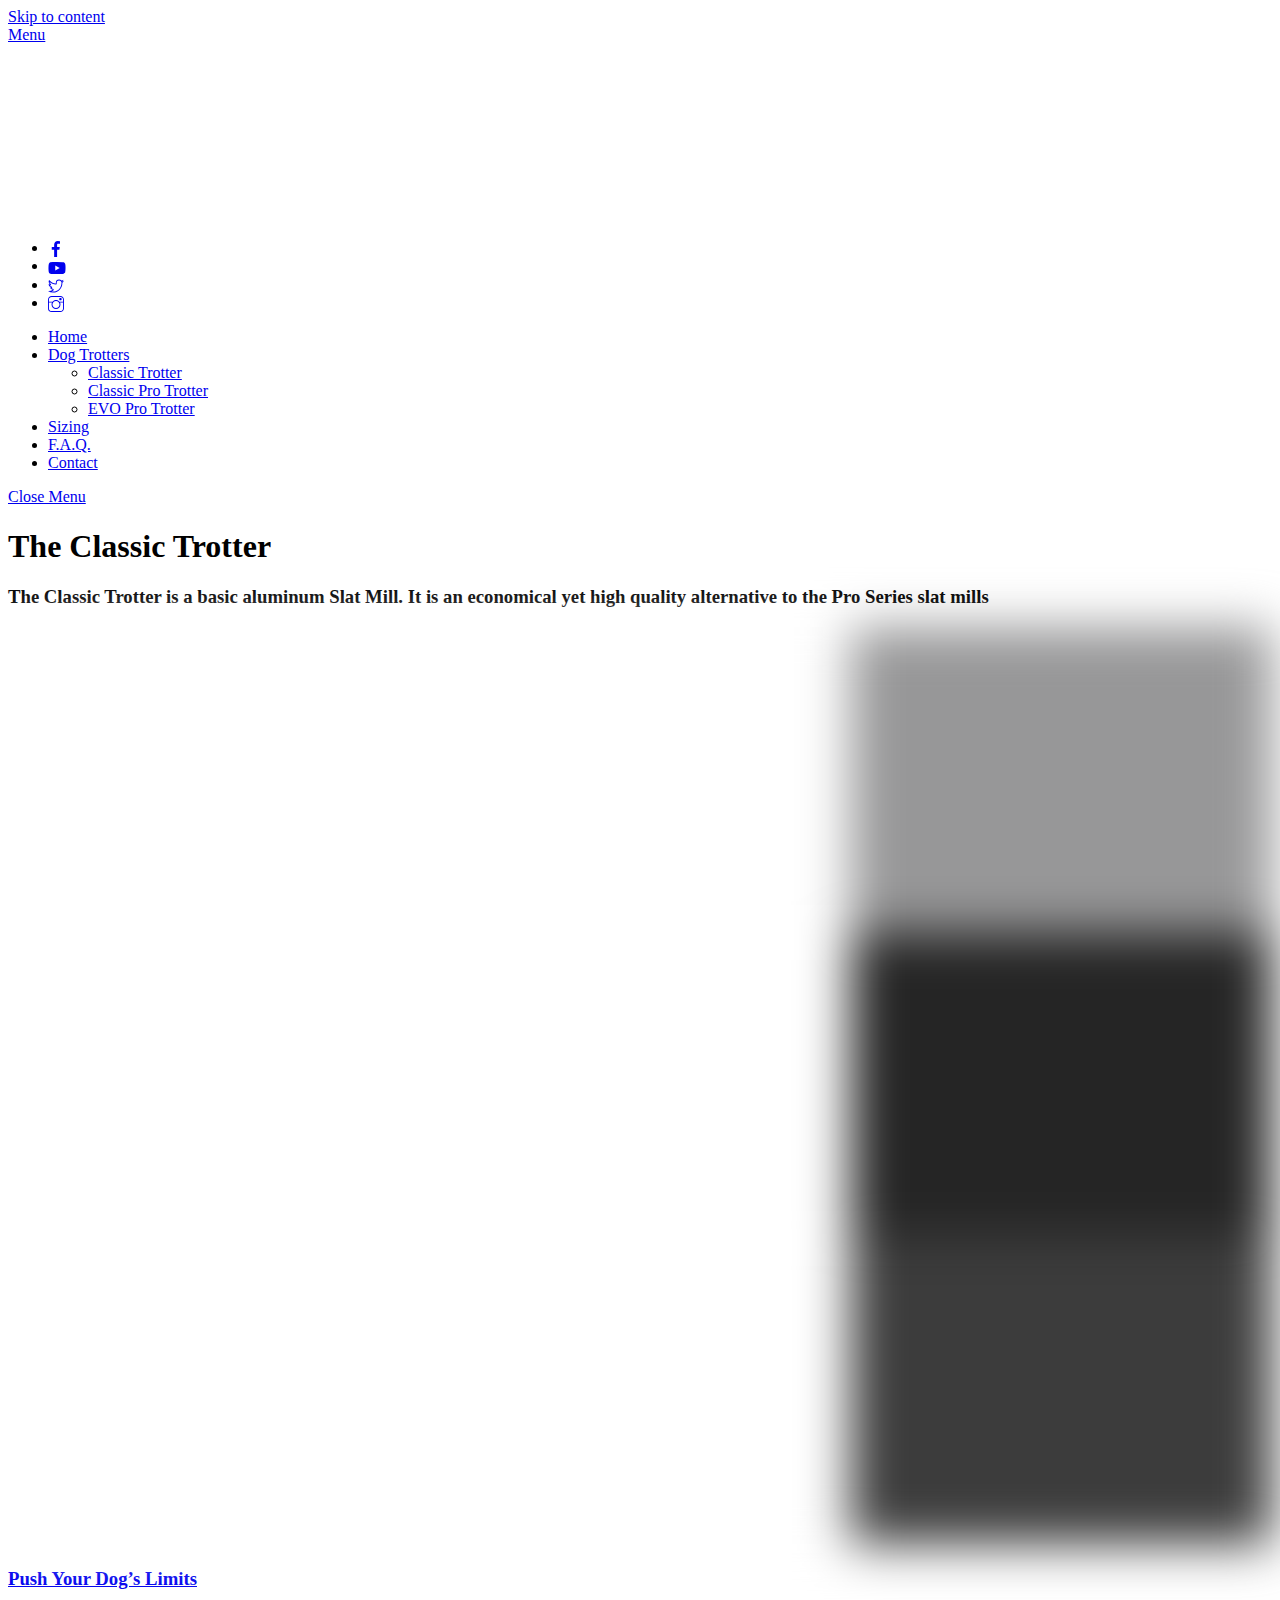
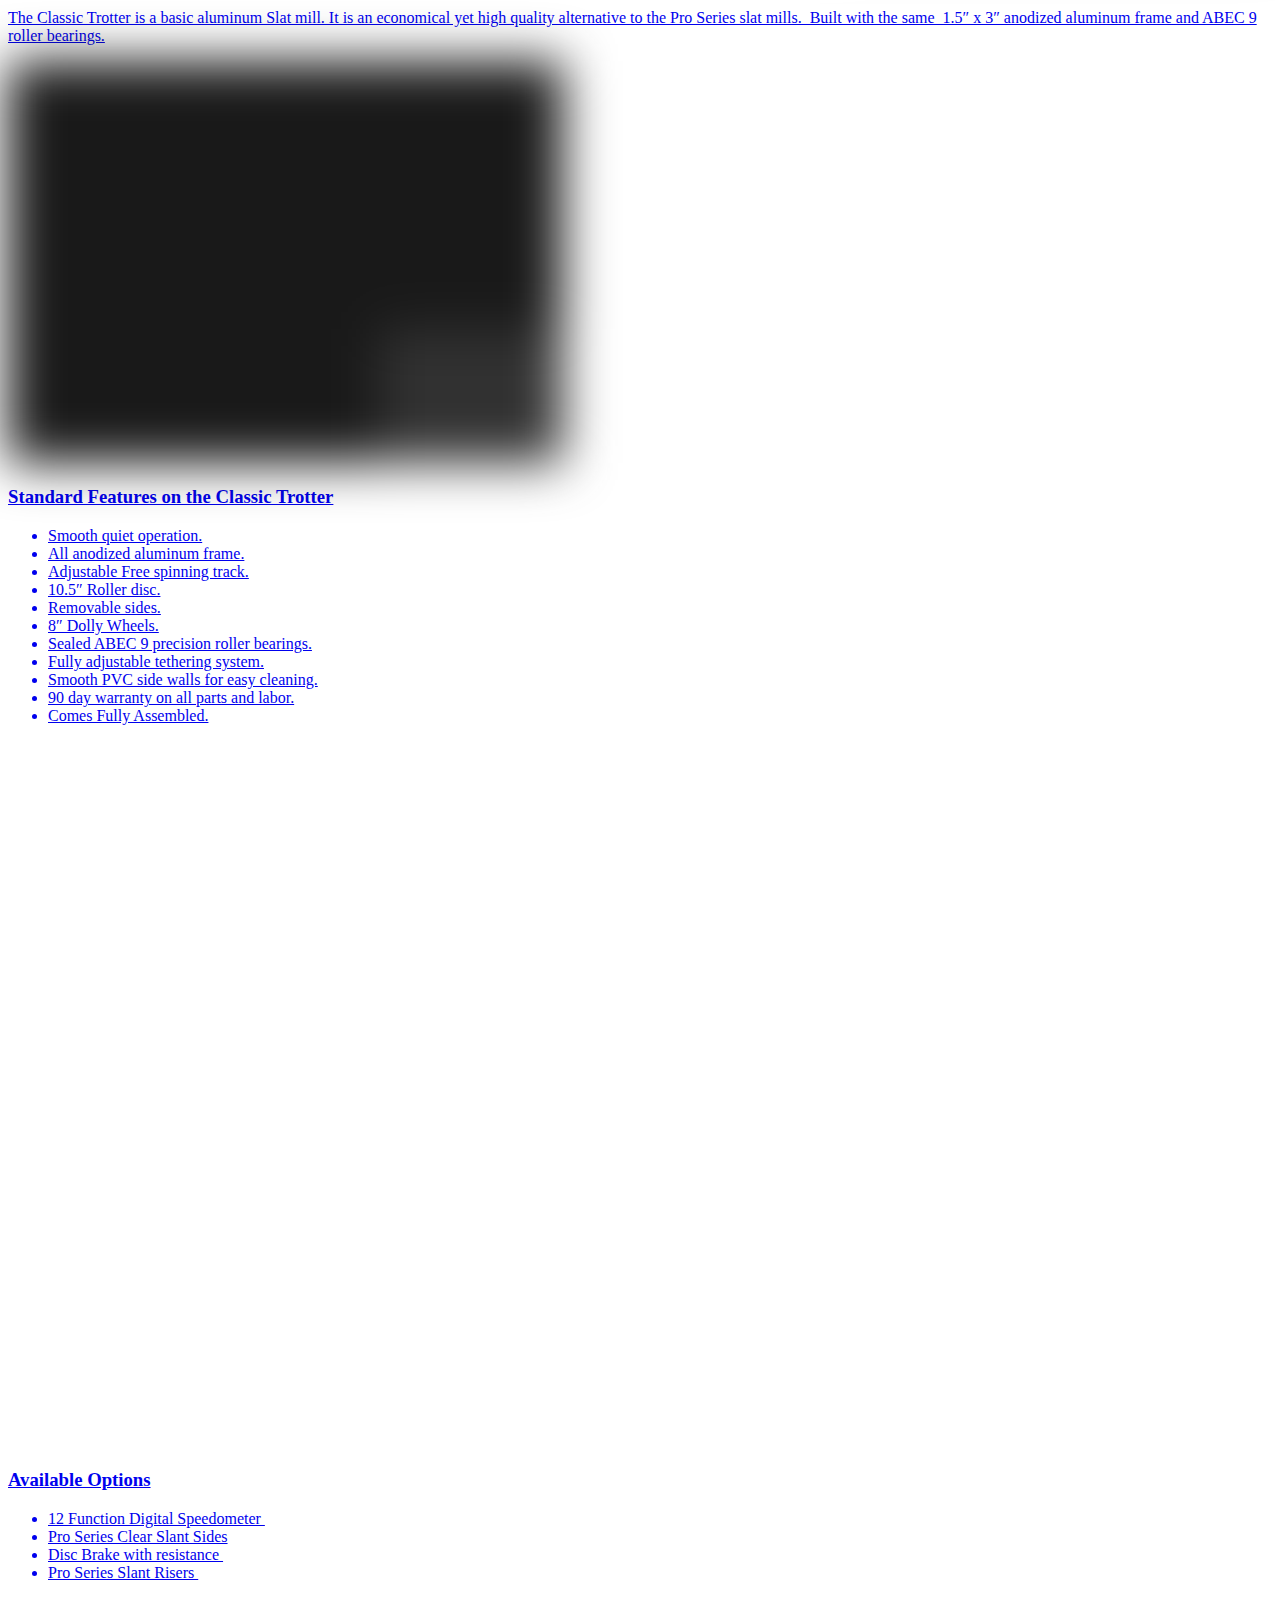
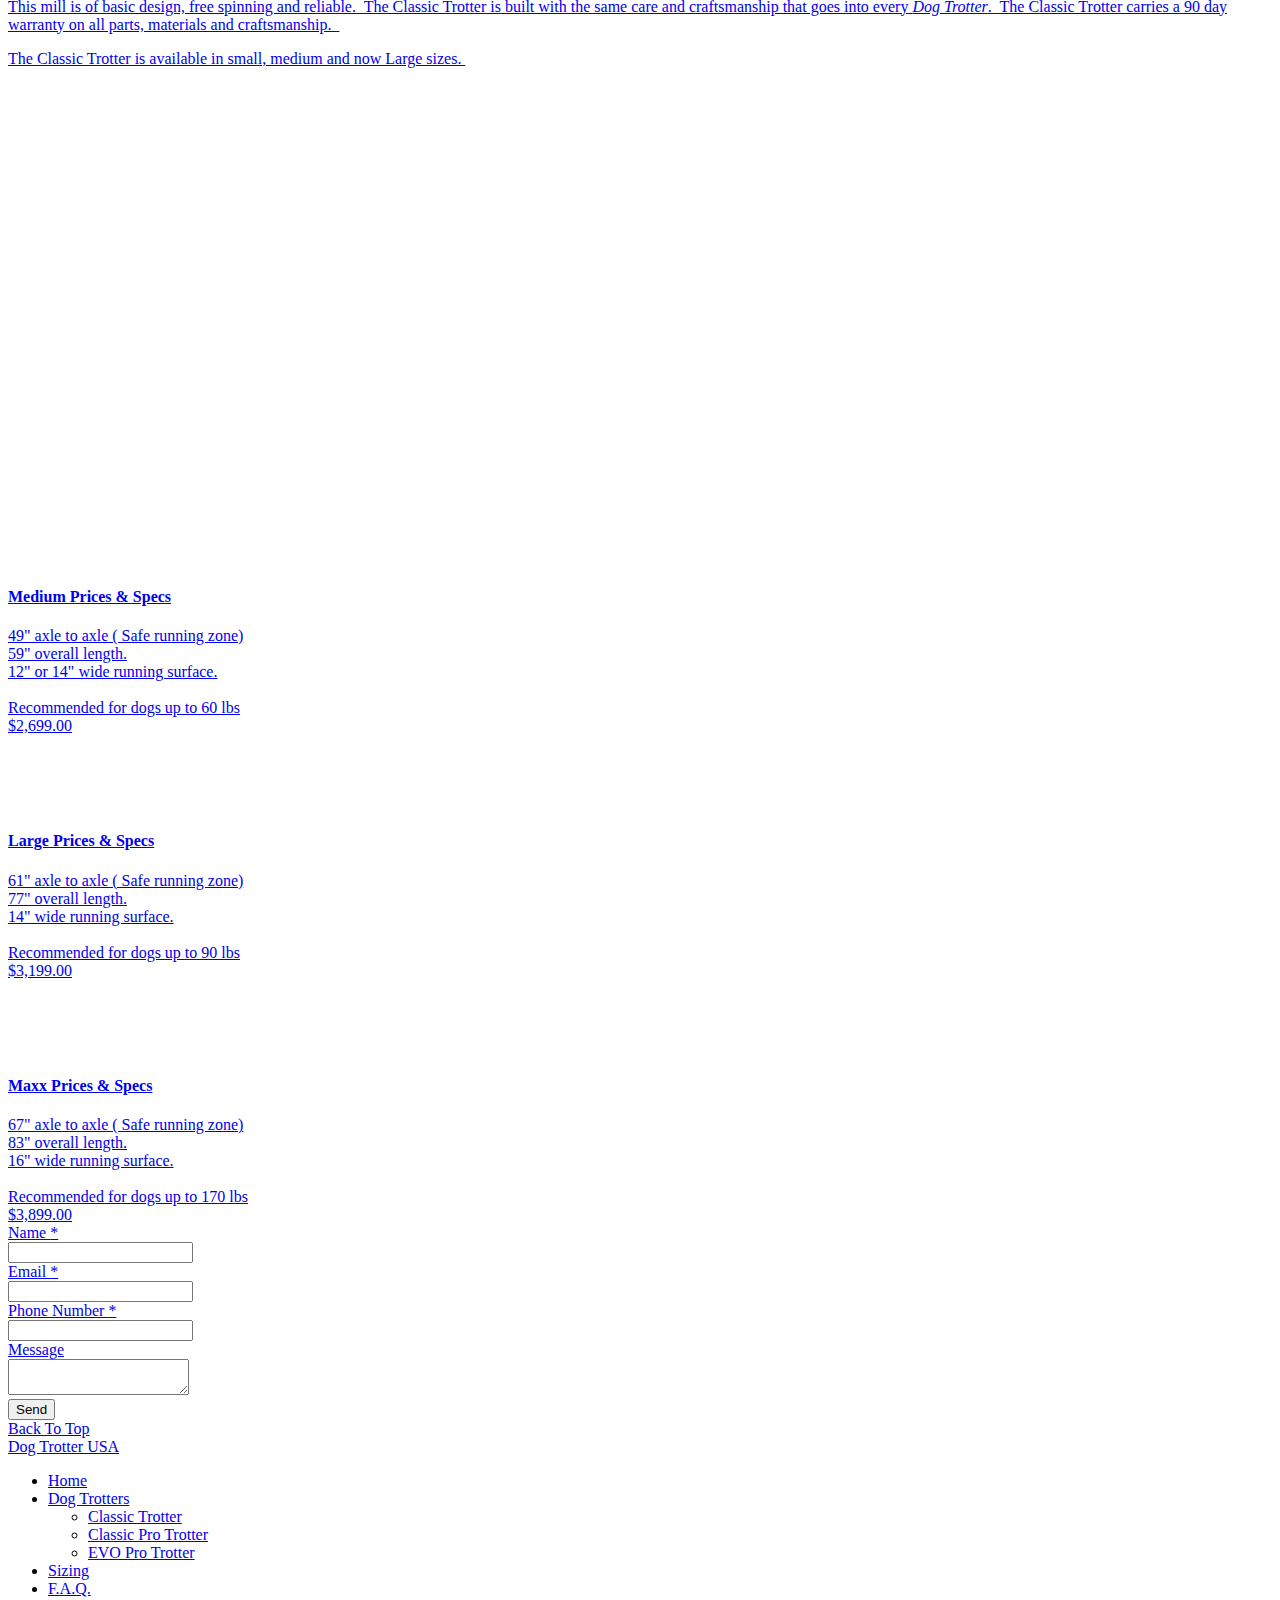
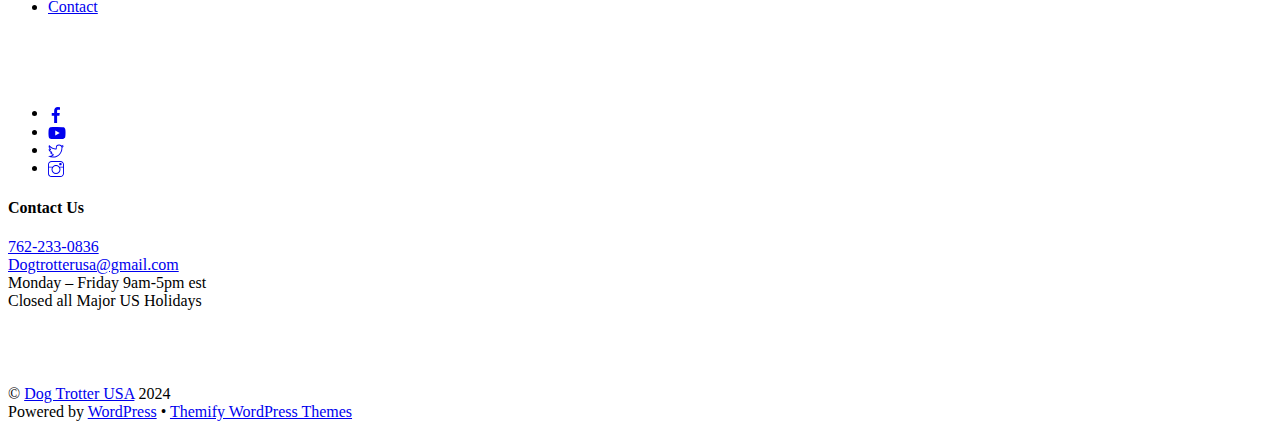
<file: classic_trotter.html>
<!DOCTYPE html>
<html lang="en">

<head>
    <meta charset="UTF-8">
    <meta name="viewport" content="width=device-width, initial-scale=1, minimum-scale=1">
    <style id="tb_inline_styles" data-no-optimize="1">
        .tb_animation_on {
            overflow-x: hidden
        }

        .themify_builder .wow {
            visibility: hidden;
            animation-fill-mode: both
        }

        [data-tf-animation] {
            will-change: transform, opacity, visibility
        }

        .themify_builder .tf_lax_done {
            transition-duration: .8s;
            transition-timing-function: cubic-bezier(.165, .84, .44, 1)
        }

        [data-sticky-active].tb_sticky_scroll_active {
            z-index: 1
        }

        [data-sticky-active].tb_sticky_scroll_active .hide-on-stick {
            display: none
        }

        @media(min-width:1281px) {
            .hide-desktop {
                width: 0 !important;
                height: 0 !important;
                padding: 0 !important;
                visibility: hidden !important;
                margin: 0 !important;
                display: table-column !important;
                background: 0 !important
            }
        }

        @media(min-width:769px) and (max-width:1280px) {
            .hide-tablet_landscape {
                width: 0 !important;
                height: 0 !important;
                padding: 0 !important;
                visibility: hidden !important;
                margin: 0 !important;
                display: table-column !important;
                background: 0 !important
            }
        }

        @media(min-width:681px) and (max-width:768px) {
            .hide-tablet {
                width: 0 !important;
                height: 0 !important;
                padding: 0 !important;
                visibility: hidden !important;
                margin: 0 !important;
                display: table-column !important;
                background: 0 !important
            }
        }

        @media(max-width:680px) {
            .hide-mobile {
                width: 0 !important;
                height: 0 !important;
                padding: 0 !important;
                visibility: hidden !important;
                margin: 0 !important;
                display: table-column !important;
                background: 0 !important
            }
        }

        div.row_inner,
        div.subrow_inner {
            --gutter: 3.2%;
            --narrow: 1.6%;
            --none: 0%;
        }

        @media(max-width:680px) {
            .themify_map.tf_map_loaded {
                width: 100% !important
            }
            .ui.builder_button,
            .ui.nav li a {
                padding: .525em 1.15em
            }
            .fullheight>.row_inner:not(.tb_col_count_1) {
                min-height: 0
            }
        }
    </style><noscript><style>.themify_builder .wow,.wow .tf_lazy{visibility:visible!important}</style></noscript>
    <style id="tf_lazy_style" data-no-optimize="1">
        [data-tf-src] {
            opacity: 0
        }

        .tf_svg_lazy {
            content-visibility: auto;
            transition: filter .3s linear !important;
            filter: blur(25px);
            opacity: 1;
            transform: translateZ(0)
        }

        .tf_svg_lazy_loaded {
            filter: blur(0)
        }

        .module[data-lazy],
        .module[data-lazy] .ui,
        .module_row[data-lazy]:not(.tb_first),
        .module_row[data-lazy]:not(.tb_first)>.row_inner,
        .module_row:not(.tb_first) .module_column[data-lazy],
        .module_row:not(.tb_first) .module_subrow[data-lazy],
        .module_subrow[data-lazy]>.subrow_inner {
            background-image: none !important
        }
    </style>
    <noscript>
                <style>
                    [data-tf-src]{
                        display:none!important
                    }
                    .tf_svg_lazy{
                        filter:none!important;
                        opacity:1!important
                    }
                </style>
            </noscript>
    <style id="tf_lazy_common" data-no-optimize="1">
        img {
            max-width: 100%;
            height: auto
        }

        .tf_fa,
        em tf-lottie,
        i tf-lottie {
            display: inline-block;
            vertical-align: middle
        }

        em tf-lottie,
        i tf-lottie {
            width: 1.4em;
            height: 1.4em
        }

        .tf_fa {
            width: 1em;
            height: 1em;
            stroke-width: 0;
            stroke: currentColor;
            overflow: visible;
            fill: currentColor;
            pointer-events: none;
            text-rendering: optimizeSpeed;
            buffered-rendering: static
        }

        #tf_svg symbol {
            overflow: visible
        }

        .tf_lazy {
            position: relative;
            visibility: visible;
            display: block;
            opacity: .3
        }

        .wow .tf_lazy {
            visibility: hidden;
            opacity: 1;
            position: static;
            display: inline
        }

        div.tf_audio_lazy audio {
            visibility: hidden;
            height: 0;
            display: inline
        }

        .mejs-container {
            visibility: visible
        }

        .tf_iframe_lazy {
            transition: opacity .3s ease-in-out;
            min-height: 10px
        }

        .tf_carousel .tf_swiper-wrapper {
            display: flex
        }

        .tf_carousel .tf_swiper-slide {
            flex-shrink: 0;
            opacity: 0;
            width: 100%;
            height: 100%
        }

        .tf_carousel .tf_lazy {
            contain: none
        }

        .tf_swiper-wrapper>br,
        .tf_lazy.tf_swiper-wrapper .tf_lazy:after,
        .tf_lazy.tf_swiper-wrapper .tf_lazy:before {
            display: none
        }

        .tf_lazy:after,
        .tf_lazy:before {
            content: '';
            display: inline-block;
            position: absolute;
            width: 10px !important;
            height: 10px !important;
            margin: 0 3px;
            top: 50% !important;
            right: 50% !important;
            left: auto !important;
            border-radius: 100%;
            background-color: currentColor;
            visibility: visible;
            animation: tf-hrz-loader infinite .75s cubic-bezier(.2, .68, .18, 1.08)
        }

        .tf_lazy:after {
            width: 6px !important;
            height: 6px !important;
            right: auto !important;
            left: 50% !important;
            margin-top: 3px;
            animation-delay: -.4s
        }

        @keyframes tf-hrz-loader {
            0% {
                transform: scale(1);
                opacity: 1
            }
            50% {
                transform: scale(.1);
                opacity: .6
            }
            100% {
                transform: scale(1);
                opacity: 1
            }
        }

        .tf_lazy_lightbox {
            position: fixed;
            background: rgba(11, 11, 11, .8);
            color: #ccc;
            top: 0;
            left: 0;
            display: flex;
            align-items: center;
            justify-content: center;
            z-index: 999
        }

        .tf_lazy_lightbox .tf_lazy:after,
        .tf_lazy_lightbox .tf_lazy:before {
            background: #fff
        }

        .tf_vd_lazy,
        tf-lottie {
            display: flex;
            flex-wrap: wrap
        }

        tf-lottie {
            aspect-ratio: 1.777
        }

        .tf_w.tf_vd_lazy video {
            width: 100%;
            height: auto;
            position: static;
            object-fit: cover
        }
    </style>
    <link type="image/jpg" href="./Classic-small-with-new-logo.70-1.jpg" rel="apple-touch-icon" />
    <link type="image/jpg" href="./Classic-small-with-new-logo.70-1.jpg" rel="icon" />
    <meta name='robots' content='index, follow, max-image-preview:large, max-snippet:-1, max-video-preview:-1' />

    <!-- This site is optimized with the Yoast SEO plugin v21.2 - https://yoast.com/wordpress/plugins/seo/ -->
    <title>Classic Trotter | Dog Trotter USA | 888-378-9688</title>
    <meta name="description" content="Our basic model dog treadmill is the Classic Trotter.It&#039;s an economical yet high quality alternative to the Pro Series slat mills and now with more upgrades." />
    <link rel="canonical" href="https://dogtrotterusa.net/classic-trotter/" />
    <meta property="og:locale" content="en_US" />
    <meta property="og:type" content="article" />
    <meta property="og:title" content="Classic Trotter | Dog Trotter USA | 888-378-9688" />
    <meta property="og:description" content="Our basic model dog treadmill is the Classic Trotter.It&#039;s an economical yet high quality alternative to the Pro Series slat mills and now with more upgrades." />
    <meta property="og:url" content="https://dogtrotterusa.net/classic-trotter/" />
    <meta property="og:site_name" content="Dog Trotter USA" />
    <meta property="article:modified_time" content="2024-02-20T14:06:45+00:00" />
    <meta name="twitter:card" content="summary_large_image" />
    <script type="application/ld+json" class="yoast-schema-graph">
        {
            "@context": "https://schema.org",
            "@graph": [{
                "@type": "WebPage",
                "@id": "https://dogtrotterusa.net/classic-trotter/",
                "url": "https://dogtrotterusa.net/classic-trotter/",
                "name": "Classic Trotter | Dog Trotter USA | 888-378-9688",
                "isPartOf": {
                    "@id": "https://dogtrotterusa.net/#website"
                },
                "datePublished": "2019-11-12T02:27:28+00:00",
                "dateModified": "2024-02-20T14:06:45+00:00",
                "description": "Our basic model dog treadmill is the Classic Trotter.It's an economical yet high quality alternative to the Pro Series slat mills and now with more upgrades.",
                "breadcrumb": {
                    "@id": "https://dogtrotterusa.net/classic-trotter/#breadcrumb"
                },
                "inLanguage": "en",
                "potentialAction": [{
                    "@type": "ReadAction",
                    "target": ["https://dogtrotterusa.net/classic-trotter/"]
                }]
            }, {
                "@type": "BreadcrumbList",
                "@id": "https://dogtrotterusa.net/classic-trotter/#breadcrumb",
                "itemListElement": [{
                    "@type": "ListItem",
                    "position": 1,
                    "name": "Home",
                    "item": "https://dogtrotterusa.net/"
                }, {
                    "@type": "ListItem",
                    "position": 2,
                    "name": "Classic Trotter"
                }]
            }, {
                "@type": "WebSite",
                "@id": "https://dogtrotterusa.net/#website",
                "url": "https://dogtrotterusa.net/",
                "name": "Dog Trotter USA",
                "description": "The world leader in canine exercise equipment",
                "publisher": {
                    "@id": "https://dogtrotterusa.net/#organization"
                },
                "potentialAction": [{
                    "@type": "SearchAction",
                    "target": {
                        "@type": "EntryPoint",
                        "urlTemplate": "https://dogtrotterusa.net/?s={search_term_string}"
                    },
                    "query-input": "required name=search_term_string"
                }],
                "inLanguage": "en"
            }, {
                "@type": "Organization",
                "@id": "https://dogtrotterusa.net/#organization",
                "name": "Dog Trotter USA",
                "url": "https://dogtrotterusa.net/",
                "logo": {
                    "@type": "ImageObject",
                    "inLanguage": "en",
                    "@id": "https://dogtrotterusa.net/#/schema/logo/image/",
                    "url": "https://dogtrotterusa.net/wp-content/uploads/2019/11/dt-logo-star-dt-top-5.png",
                    "contentUrl": "https://dogtrotterusa.net/wp-content/uploads/2019/11/dt-logo-star-dt-top-5.png",
                    "width": 338,
                    "height": 285,
                    "caption": "Dog Trotter USA"
                },
                "image": {
                    "@id": "https://dogtrotterusa.net/#/schema/logo/image/"
                }
            }]
        }
    </script>
    <!-- / Yoast SEO plugin. -->


    <link rel="alternate" type="application/rss+xml" title="Dog Trotter USA &raquo; Feed" href="https://dogtrotterusa.net/feed/" />
    <link rel="alternate" type="application/rss+xml" title="Dog Trotter USA &raquo; Comments Feed" href="https://dogtrotterusa.net/comments/feed/" />
    <style id='classic-theme-styles-inline-css'>
        /*! This file is auto-generated */

        .wp-block-button__link {
            color: #fff;
            background-color: #32373c;
            border-radius: 9999px;
            box-shadow: none;
            text-decoration: none;
            padding: calc(.667em + 2px) calc(1.333em + 2px);
            font-size: 1.125em
        }

        .wp-block-file__button {
            background: #32373c;
            color: #fff;
            text-decoration: none
        }
    </style>
    <style id='global-styles-inline-css'>
        body {
            --wp--preset--color--black: #000000;
            --wp--preset--color--cyan-bluish-gray: #abb8c3;
            --wp--preset--color--white: #ffffff;
            --wp--preset--color--pale-pink: #f78da7;
            --wp--preset--color--vivid-red: #cf2e2e;
            --wp--preset--color--luminous-vivid-orange: #ff6900;
            --wp--preset--color--luminous-vivid-amber: #fcb900;
            --wp--preset--color--light-green-cyan: #7bdcb5;
            --wp--preset--color--vivid-green-cyan: #00d084;
            --wp--preset--color--pale-cyan-blue: #8ed1fc;
            --wp--preset--color--vivid-cyan-blue: #0693e3;
            --wp--preset--color--vivid-purple: #9b51e0;
            --wp--preset--gradient--vivid-cyan-blue-to-vivid-purple: linear-gradient(135deg, rgba(6, 147, 227, 1) 0%, rgb(155, 81, 224) 100%);
            --wp--preset--gradient--light-green-cyan-to-vivid-green-cyan: linear-gradient(135deg, rgb(122, 220, 180) 0%, rgb(0, 208, 130) 100%);
            --wp--preset--gradient--luminous-vivid-amber-to-luminous-vivid-orange: linear-gradient(135deg, rgba(252, 185, 0, 1) 0%, rgba(255, 105, 0, 1) 100%);
            --wp--preset--gradient--luminous-vivid-orange-to-vivid-red: linear-gradient(135deg, rgba(255, 105, 0, 1) 0%, rgb(207, 46, 46) 100%);
            --wp--preset--gradient--very-light-gray-to-cyan-bluish-gray: linear-gradient(135deg, rgb(238, 238, 238) 0%, rgb(169, 184, 195) 100%);
            --wp--preset--gradient--cool-to-warm-spectrum: linear-gradient(135deg, rgb(74, 234, 220) 0%, rgb(151, 120, 209) 20%, rgb(207, 42, 186) 40%, rgb(238, 44, 130) 60%, rgb(251, 105, 98) 80%, rgb(254, 248, 76) 100%);
            --wp--preset--gradient--blush-light-purple: linear-gradient(135deg, rgb(255, 206, 236) 0%, rgb(152, 150, 240) 100%);
            --wp--preset--gradient--blush-bordeaux: linear-gradient(135deg, rgb(254, 205, 165) 0%, rgb(254, 45, 45) 50%, rgb(107, 0, 62) 100%);
            --wp--preset--gradient--luminous-dusk: linear-gradient(135deg, rgb(255, 203, 112) 0%, rgb(199, 81, 192) 50%, rgb(65, 88, 208) 100%);
            --wp--preset--gradient--pale-ocean: linear-gradient(135deg, rgb(255, 245, 203) 0%, rgb(182, 227, 212) 50%, rgb(51, 167, 181) 100%);
            --wp--preset--gradient--electric-grass: linear-gradient(135deg, rgb(202, 248, 128) 0%, rgb(113, 206, 126) 100%);
            --wp--preset--gradient--midnight: linear-gradient(135deg, rgb(2, 3, 129) 0%, rgb(40, 116, 252) 100%);
            --wp--preset--font-size--small: 13px;
            --wp--preset--font-size--medium: 20px;
            --wp--preset--font-size--large: 36px;
            --wp--preset--font-size--x-large: 42px;
            --wp--preset--spacing--20: 0.44rem;
            --wp--preset--spacing--30: 0.67rem;
            --wp--preset--spacing--40: 1rem;
            --wp--preset--spacing--50: 1.5rem;
            --wp--preset--spacing--60: 2.25rem;
            --wp--preset--spacing--70: 3.38rem;
            --wp--preset--spacing--80: 5.06rem;
            --wp--preset--shadow--natural: 6px 6px 9px rgba(0, 0, 0, 0.2);
            --wp--preset--shadow--deep: 12px 12px 50px rgba(0, 0, 0, 0.4);
            --wp--preset--shadow--sharp: 6px 6px 0px rgba(0, 0, 0, 0.2);
            --wp--preset--shadow--outlined: 6px 6px 0px -3px rgba(255, 255, 255, 1), 6px 6px rgba(0, 0, 0, 1);
            --wp--preset--shadow--crisp: 6px 6px 0px rgba(0, 0, 0, 1);
        }

        :where(.is-layout-flex) {
            gap: 0.5em;
        }

        :where(.is-layout-grid) {
            gap: 0.5em;
        }

        body .is-layout-flow>.alignleft {
            float: left;
            margin-inline-start: 0;
            margin-inline-end: 2em;
        }

        body .is-layout-flow>.alignright {
            float: right;
            margin-inline-start: 2em;
            margin-inline-end: 0;
        }

        body .is-layout-flow>.aligncenter {
            margin-left: auto !important;
            margin-right: auto !important;
        }

        body .is-layout-constrained>.alignleft {
            float: left;
            margin-inline-start: 0;
            margin-inline-end: 2em;
        }

        body .is-layout-constrained>.alignright {
            float: right;
            margin-inline-start: 2em;
            margin-inline-end: 0;
        }

        body .is-layout-constrained>.aligncenter {
            margin-left: auto !important;
            margin-right: auto !important;
        }

        body .is-layout-constrained> :where(:not(.alignleft):not(.alignright):not(.alignfull)) {
            max-width: var(--wp--style--global--content-size);
            margin-left: auto !important;
            margin-right: auto !important;
        }

        body .is-layout-constrained>.alignwide {
            max-width: var(--wp--style--global--wide-size);
        }

        body .is-layout-flex {
            display: flex;
        }

        body .is-layout-flex {
            flex-wrap: wrap;
            align-items: center;
        }

        body .is-layout-flex>* {
            margin: 0;
        }

        body .is-layout-grid {
            display: grid;
        }

        body .is-layout-grid>* {
            margin: 0;
        }

        :where(.wp-block-columns.is-layout-flex) {
            gap: 2em;
        }

        :where(.wp-block-columns.is-layout-grid) {
            gap: 2em;
        }

        :where(.wp-block-post-template.is-layout-flex) {
            gap: 1.25em;
        }

        :where(.wp-block-post-template.is-layout-grid) {
            gap: 1.25em;
        }

        .has-black-color {
            color: var(--wp--preset--color--black) !important;
        }

        .has-cyan-bluish-gray-color {
            color: var(--wp--preset--color--cyan-bluish-gray) !important;
        }

        .has-white-color {
            color: var(--wp--preset--color--white) !important;
        }

        .has-pale-pink-color {
            color: var(--wp--preset--color--pale-pink) !important;
        }

        .has-vivid-red-color {
            color: var(--wp--preset--color--vivid-red) !important;
        }

        .has-luminous-vivid-orange-color {
            color: var(--wp--preset--color--luminous-vivid-orange) !important;
        }

        .has-luminous-vivid-amber-color {
            color: var(--wp--preset--color--luminous-vivid-amber) !important;
        }

        .has-light-green-cyan-color {
            color: var(--wp--preset--color--light-green-cyan) !important;
        }

        .has-vivid-green-cyan-color {
            color: var(--wp--preset--color--vivid-green-cyan) !important;
        }

        .has-pale-cyan-blue-color {
            color: var(--wp--preset--color--pale-cyan-blue) !important;
        }

        .has-vivid-cyan-blue-color {
            color: var(--wp--preset--color--vivid-cyan-blue) !important;
        }

        .has-vivid-purple-color {
            color: var(--wp--preset--color--vivid-purple) !important;
        }

        .has-black-background-color {
            background-color: var(--wp--preset--color--black) !important;
        }

        .has-cyan-bluish-gray-background-color {
            background-color: var(--wp--preset--color--cyan-bluish-gray) !important;
        }

        .has-white-background-color {
            background-color: var(--wp--preset--color--white) !important;
        }

        .has-pale-pink-background-color {
            background-color: var(--wp--preset--color--pale-pink) !important;
        }

        .has-vivid-red-background-color {
            background-color: var(--wp--preset--color--vivid-red) !important;
        }

        .has-luminous-vivid-orange-background-color {
            background-color: var(--wp--preset--color--luminous-vivid-orange) !important;
        }

        .has-luminous-vivid-amber-background-color {
            background-color: var(--wp--preset--color--luminous-vivid-amber) !important;
        }

        .has-light-green-cyan-background-color {
            background-color: var(--wp--preset--color--light-green-cyan) !important;
        }

        .has-vivid-green-cyan-background-color {
            background-color: var(--wp--preset--color--vivid-green-cyan) !important;
        }

        .has-pale-cyan-blue-background-color {
            background-color: var(--wp--preset--color--pale-cyan-blue) !important;
        }

        .has-vivid-cyan-blue-background-color {
            background-color: var(--wp--preset--color--vivid-cyan-blue) !important;
        }

        .has-vivid-purple-background-color {
            background-color: var(--wp--preset--color--vivid-purple) !important;
        }

        .has-black-border-color {
            border-color: var(--wp--preset--color--black) !important;
        }

        .has-cyan-bluish-gray-border-color {
            border-color: var(--wp--preset--color--cyan-bluish-gray) !important;
        }

        .has-white-border-color {
            border-color: var(--wp--preset--color--white) !important;
        }

        .has-pale-pink-border-color {
            border-color: var(--wp--preset--color--pale-pink) !important;
        }

        .has-vivid-red-border-color {
            border-color: var(--wp--preset--color--vivid-red) !important;
        }

        .has-luminous-vivid-orange-border-color {
            border-color: var(--wp--preset--color--luminous-vivid-orange) !important;
        }

        .has-luminous-vivid-amber-border-color {
            border-color: var(--wp--preset--color--luminous-vivid-amber) !important;
        }

        .has-light-green-cyan-border-color {
            border-color: var(--wp--preset--color--light-green-cyan) !important;
        }

        .has-vivid-green-cyan-border-color {
            border-color: var(--wp--preset--color--vivid-green-cyan) !important;
        }

        .has-pale-cyan-blue-border-color {
            border-color: var(--wp--preset--color--pale-cyan-blue) !important;
        }

        .has-vivid-cyan-blue-border-color {
            border-color: var(--wp--preset--color--vivid-cyan-blue) !important;
        }

        .has-vivid-purple-border-color {
            border-color: var(--wp--preset--color--vivid-purple) !important;
        }

        .has-vivid-cyan-blue-to-vivid-purple-gradient-background {
            background: var(--wp--preset--gradient--vivid-cyan-blue-to-vivid-purple) !important;
        }

        .has-light-green-cyan-to-vivid-green-cyan-gradient-background {
            background: var(--wp--preset--gradient--light-green-cyan-to-vivid-green-cyan) !important;
        }

        .has-luminous-vivid-amber-to-luminous-vivid-orange-gradient-background {
            background: var(--wp--preset--gradient--luminous-vivid-amber-to-luminous-vivid-orange) !important;
        }

        .has-luminous-vivid-orange-to-vivid-red-gradient-background {
            background: var(--wp--preset--gradient--luminous-vivid-orange-to-vivid-red) !important;
        }

        .has-very-light-gray-to-cyan-bluish-gray-gradient-background {
            background: var(--wp--preset--gradient--very-light-gray-to-cyan-bluish-gray) !important;
        }

        .has-cool-to-warm-spectrum-gradient-background {
            background: var(--wp--preset--gradient--cool-to-warm-spectrum) !important;
        }

        .has-blush-light-purple-gradient-background {
            background: var(--wp--preset--gradient--blush-light-purple) !important;
        }

        .has-blush-bordeaux-gradient-background {
            background: var(--wp--preset--gradient--blush-bordeaux) !important;
        }

        .has-luminous-dusk-gradient-background {
            background: var(--wp--preset--gradient--luminous-dusk) !important;
        }

        .has-pale-ocean-gradient-background {
            background: var(--wp--preset--gradient--pale-ocean) !important;
        }

        .has-electric-grass-gradient-background {
            background: var(--wp--preset--gradient--electric-grass) !important;
        }

        .has-midnight-gradient-background {
            background: var(--wp--preset--gradient--midnight) !important;
        }

        .has-small-font-size {
            font-size: var(--wp--preset--font-size--small) !important;
        }

        .has-medium-font-size {
            font-size: var(--wp--preset--font-size--medium) !important;
        }

        .has-large-font-size {
            font-size: var(--wp--preset--font-size--large) !important;
        }

        .has-x-large-font-size {
            font-size: var(--wp--preset--font-size--x-large) !important;
        }

        .wp-block-navigation a:where(:not(.wp-element-button)) {
            color: inherit;
        }

        :where(.wp-block-post-template.is-layout-flex) {
            gap: 1.25em;
        }

        :where(.wp-block-post-template.is-layout-grid) {
            gap: 1.25em;
        }

        :where(.wp-block-columns.is-layout-flex) {
            gap: 2em;
        }

        :where(.wp-block-columns.is-layout-grid) {
            gap: 2em;
        }

        .wp-block-pullquote {
            font-size: 1.5em;
            line-height: 1.6;
        }
    </style>
    <script src="https://dogtrotterusa.net/wp-includes/js/jquery/jquery.min.js?ver=3.7.1" id="jquery-core-js"></script>

    <!-- Google Analytics snippet added by Site Kit -->
    <script src="https://www.googletagmanager.com/gtag/js?id=GT-K4LNSH8" id="google_gtagjs-js" async></script>
    <script id="google_gtagjs-js-after">
        window.dataLayer = window.dataLayer || [];

        function gtag() {
            dataLayer.push(arguments);
        }
        gtag('set', 'linker', {
            "domains": ["dogtrotterusa.net"]
        });
        gtag("js", new Date());
        gtag("set", "developer_id.dZTNiMT", true);
        gtag("config", "GT-K4LNSH8");
    </script>

    <!-- End Google Analytics snippet added by Site Kit -->
    <link rel="https://api.w.org/" href="https://dogtrotterusa.net/wp-json/" />
    <link rel="alternate" type="application/json" href="https://dogtrotterusa.net/wp-json/wp/v2/pages/205" />
    <link rel="EditURI" type="application/rsd+xml" title="RSD" href="https://dogtrotterusa.net/xmlrpc.php?rsd" />
    <meta name="generator" content="WordPress 6.4.3" />
    <link rel='shortlink' href='https://dogtrotterusa.net/?p=205' />
    <link rel="alternate" type="application/json+oembed" href="https://dogtrotterusa.net/wp-json/oembed/1.0/embed?url=https%3A%2F%2Fdogtrotterusa.net%2Fclassic-trotter%2F" />
    <link rel="alternate" type="text/xml+oembed" href="https://dogtrotterusa.net/wp-json/oembed/1.0/embed?url=https%3A%2F%2Fdogtrotterusa.net%2Fclassic-trotter%2F&#038;format=xml" />
    <meta name="generator" content="Site Kit by Google 1.113.0" />
    <meta name="mpu-version" content="1.2.2" />
    <script>
        document.documentElement.className = document.documentElement.className.replace('no-js', 'js');
    </script>
    <style>
        .no-js img.lazyload {
            display: none;
        }

        figure.wp-block-image img.lazyloading {
            min-width: 150px;
        }

        .lazyload,
        .lazyloading {
            opacity: 0;
        }

        .lazyloaded {
            opacity: 1;
            transition: opacity 400ms;
            transition-delay: 0ms;
        }
    </style>

    <style>
        @keyframes themifyAnimatedBG {
            0% {
                background-color: #33baab
            }
            100% {
                background-color: #e33b9e
            }
            50% {
                background-color: #4961d7
            }
            33.3% {
                background-color: #2ea85c
            }
            25% {
                background-color: #2bb8ed
            }
            20% {
                background-color: #dd5135
            }
        }

        .module_row.animated-bg {
            animation: themifyAnimatedBG 30000ms infinite alternate
        }
    </style>
    <link rel="icon" href="./logo.png" sizes="32x32" />
    <link rel="icon" href="./logo.png" sizes="192x192" />
    <link rel="apple-touch-icon" href="./logo.png" />
    <meta name="msapplication-TileImage" content="./logo.png" />
    <link rel="prefetch" href="https://dogtrotterusa.net/wp-content/themes/themify-ultra/js/themify.script.js?ver=7.3.8" as="script" fetchpriority="low">
    <link rel="prefetch" href="https://dogtrotterusa.net/wp-content/themes/themify-ultra/themify/js/modules/themify.sidemenu.js?ver=7.3.5" as="script" fetchpriority="low">
    <link rel="preload" href="./logo.png" as="image">
    <link rel="prefetch" href="https://dogtrotterusa.net/wp-content/themes/themify-ultra/themify/js/modules/lax.js?ver=7.3.5" as="script" fetchpriority="low">
    <link rel="preload" href="https://dogtrotterusa.net/wp-content/themes/themify-ultra/themify/themify-builder/js/themify.builder.script.js?ver=7.3.5" as="script" fetchpriority="low">
    <link rel="preload" href="https://dogtrotterusa.net/wp-content/uploads/2020/03/horizontal_solution_PPeCheck-e1587136906697.gif" as="image" fetchpriority="high">
    <style id="tf_gf_fonts_style">
        @font-face {
            font-family: 'Limelight';
            font-display: swap;
            src: url(https://fonts.gstatic.com/s/limelight/v19/XLYkIZL7aopJVbZJHDuoNOlHnnY.woff2) format('woff2');
            unicode-range: U+0100-02AF, U+0304, U+0308, U+0329, U+1E00-1E9F, U+1EF2-1EFF, U+2020, U+20A0-20AB, U+20AD-20CF, U+2113, U+2C60-2C7F, U+A720-A7FF;
        }

        @font-face {
            font-family: 'Limelight';
            font-display: swap;
            src: url(https://fonts.gstatic.com/s/limelight/v19/XLYkIZL7aopJVbZJHDuoOulH.woff2) format('woff2');
            unicode-range: U+0000-00FF, U+0131, U+0152-0153, U+02BB-02BC, U+02C6, U+02DA, U+02DC, U+0304, U+0308, U+0329, U+2000-206F, U+2074, U+20AC, U+2122, U+2191, U+2193, U+2212, U+2215, U+FEFF, U+FFFD;
        }

        @font-face {
            font-family: 'PT Sans';
            font-style: italic;
            font-display: swap;
            src: url(https://fonts.gstatic.com/s/ptsans/v17/jizYRExUiTo99u79D0e0ysmIEDQ.woff2) format('woff2');
            unicode-range: U+0460-052F, U+1C80-1C88, U+20B4, U+2DE0-2DFF, U+A640-A69F, U+FE2E-FE2F;
        }

        @font-face {
            font-family: 'PT Sans';
            font-style: italic;
            font-display: swap;
            src: url(https://fonts.gstatic.com/s/ptsans/v17/jizYRExUiTo99u79D0e0w8mIEDQ.woff2) format('woff2');
            unicode-range: U+0301, U+0400-045F, U+0490-0491, U+04B0-04B1, U+2116;
        }

        @font-face {
            font-family: 'PT Sans';
            font-style: italic;
            font-display: swap;
            src: url(https://fonts.gstatic.com/s/ptsans/v17/jizYRExUiTo99u79D0e0ycmIEDQ.woff2) format('woff2');
            unicode-range: U+0100-02AF, U+0304, U+0308, U+0329, U+1E00-1E9F, U+1EF2-1EFF, U+2020, U+20A0-20AB, U+20AD-20CF, U+2113, U+2C60-2C7F, U+A720-A7FF;
        }

        @font-face {
            font-family: 'PT Sans';
            font-style: italic;
            font-display: swap;
            src: url(https://fonts.gstatic.com/s/ptsans/v17/jizYRExUiTo99u79D0e0x8mI.woff2) format('woff2');
            unicode-range: U+0000-00FF, U+0131, U+0152-0153, U+02BB-02BC, U+02C6, U+02DA, U+02DC, U+0304, U+0308, U+0329, U+2000-206F, U+2074, U+20AC, U+2122, U+2191, U+2193, U+2212, U+2215, U+FEFF, U+FFFD;
        }

        @font-face {
            font-family: 'PT Sans';
            font-style: italic;
            font-weight: 700;
            font-display: swap;
            src: url(https://fonts.gstatic.com/s/ptsans/v17/jizdRExUiTo99u79D0e8fOydIhUdwzM.woff2) format('woff2');
            unicode-range: U+0460-052F, U+1C80-1C88, U+20B4, U+2DE0-2DFF, U+A640-A69F, U+FE2E-FE2F;
        }

        @font-face {
            font-family: 'PT Sans';
            font-style: italic;
            font-weight: 700;
            font-display: swap;
            src: url(https://fonts.gstatic.com/s/ptsans/v17/jizdRExUiTo99u79D0e8fOydKxUdwzM.woff2) format('woff2');
            unicode-range: U+0301, U+0400-045F, U+0490-0491, U+04B0-04B1, U+2116;
        }

        @font-face {
            font-family: 'PT Sans';
            font-style: italic;
            font-weight: 700;
            font-display: swap;
            src: url(https://fonts.gstatic.com/s/ptsans/v17/jizdRExUiTo99u79D0e8fOydIRUdwzM.woff2) format('woff2');
            unicode-range: U+0100-02AF, U+0304, U+0308, U+0329, U+1E00-1E9F, U+1EF2-1EFF, U+2020, U+20A0-20AB, U+20AD-20CF, U+2113, U+2C60-2C7F, U+A720-A7FF;
        }

        @font-face {
            font-family: 'PT Sans';
            font-style: italic;
            font-weight: 700;
            font-display: swap;
            src: url(https://fonts.gstatic.com/s/ptsans/v17/jizdRExUiTo99u79D0e8fOydLxUd.woff2) format('woff2');
            unicode-range: U+0000-00FF, U+0131, U+0152-0153, U+02BB-02BC, U+02C6, U+02DA, U+02DC, U+0304, U+0308, U+0329, U+2000-206F, U+2074, U+20AC, U+2122, U+2191, U+2193, U+2212, U+2215, U+FEFF, U+FFFD;
        }

        @font-face {
            font-family: 'PT Sans';
            font-display: swap;
            src: url(https://fonts.gstatic.com/s/ptsans/v17/jizaRExUiTo99u79D0-ExdGM.woff2) format('woff2');
            unicode-range: U+0460-052F, U+1C80-1C88, U+20B4, U+2DE0-2DFF, U+A640-A69F, U+FE2E-FE2F;
        }

        @font-face {
            font-family: 'PT Sans';
            font-display: swap;
            src: url(https://fonts.gstatic.com/s/ptsans/v17/jizaRExUiTo99u79D0aExdGM.woff2) format('woff2');
            unicode-range: U+0301, U+0400-045F, U+0490-0491, U+04B0-04B1, U+2116;
        }

        @font-face {
            font-family: 'PT Sans';
            font-display: swap;
            src: url(https://fonts.gstatic.com/s/ptsans/v17/jizaRExUiTo99u79D0yExdGM.woff2) format('woff2');
            unicode-range: U+0100-02AF, U+0304, U+0308, U+0329, U+1E00-1E9F, U+1EF2-1EFF, U+2020, U+20A0-20AB, U+20AD-20CF, U+2113, U+2C60-2C7F, U+A720-A7FF;
        }

        @font-face {
            font-family: 'PT Sans';
            font-display: swap;
            src: url(https://fonts.gstatic.com/s/ptsans/v17/jizaRExUiTo99u79D0KExQ.woff2) format('woff2');
            unicode-range: U+0000-00FF, U+0131, U+0152-0153, U+02BB-02BC, U+02C6, U+02DA, U+02DC, U+0304, U+0308, U+0329, U+2000-206F, U+2074, U+20AC, U+2122, U+2191, U+2193, U+2212, U+2215, U+FEFF, U+FFFD;
        }

        @font-face {
            font-family: 'PT Sans';
            font-weight: 700;
            font-display: swap;
            src: url(https://fonts.gstatic.com/s/ptsans/v17/jizfRExUiTo99u79B_mh0OOtLQ0Z.woff2) format('woff2');
            unicode-range: U+0460-052F, U+1C80-1C88, U+20B4, U+2DE0-2DFF, U+A640-A69F, U+FE2E-FE2F;
        }

        @font-face {
            font-family: 'PT Sans';
            font-weight: 700;
            font-display: swap;
            src: url(https://fonts.gstatic.com/s/ptsans/v17/jizfRExUiTo99u79B_mh0OqtLQ0Z.woff2) format('woff2');
            unicode-range: U+0301, U+0400-045F, U+0490-0491, U+04B0-04B1, U+2116;
        }

        @font-face {
            font-family: 'PT Sans';
            font-weight: 700;
            font-display: swap;
            src: url(https://fonts.gstatic.com/s/ptsans/v17/jizfRExUiTo99u79B_mh0OCtLQ0Z.woff2) format('woff2');
            unicode-range: U+0100-02AF, U+0304, U+0308, U+0329, U+1E00-1E9F, U+1EF2-1EFF, U+2020, U+20A0-20AB, U+20AD-20CF, U+2113, U+2C60-2C7F, U+A720-A7FF;
        }

        @font-face {
            font-family: 'PT Sans';
            font-weight: 700;
            font-display: swap;
            src: url(https://fonts.gstatic.com/s/ptsans/v17/jizfRExUiTo99u79B_mh0O6tLQ.woff2) format('woff2');
            unicode-range: U+0000-00FF, U+0131, U+0152-0153, U+02BB-02BC, U+02C6, U+02DA, U+02DC, U+0304, U+0308, U+0329, U+2000-206F, U+2074, U+20AC, U+2122, U+2191, U+2193, U+2212, U+2215, U+FEFF, U+FFFD;
        }
    </style>
    <link rel="preload" fetchpriority="high" href="https://dogtrotterusa.net/wp-content/uploads/themify-concate/3011001684/themify-3311600365.css" as="style">
    <link fetchpriority="high" id="themify_concate-css" rel="stylesheet" href="https://dogtrotterusa.net/wp-content/uploads/themify-concate/3011001684/themify-3311600365.css">
    <link rel="dns-prefetch" href="//www.google-analytics.com">
</head>

<body data-rsssl=1 class="page-template-default page page-id-205 skin-education sidebar-none default_width no-home tb_animation_on ready-view header-top-widgets  revealing-header footer-horizontal-left tagline-off search-off sidemenu-active">
    <a class="screen-reader-text skip-to-content" href="#content">Skip to content</a><svg id="tf_svg" style="display:none"><defs><symbol id="tf-fab-facebook" viewBox="0 0 17 32"><path d="M13.5 5.31q-1.13 0-1.78.38t-.85.94-.18 1.43V12H16l-.75 5.69h-4.56V32H4.8V17.7H0V12h4.8V7.5q0-3.56 2-5.53T12.13 0q2.68 0 4.37.25v5.06h-3z"/></symbol><symbol id="tf-fab-youtube" viewBox="0 0 36 32"><path d="M34.38 7.75q.18.75.34 1.88t.22 2.21.1 2.03.02 1.57V16q0 5.63-.68 8.31-.32 1.07-1.13 1.88t-1.94 1.12q-1.19.32-4.5.47t-6.06.22H18q-10.7 0-13.31-.69-2.44-.68-3.07-3-.31-1.18-.47-3.28T.94 17.5V16q0-5.56.68-8.25.32-1.12 1.13-1.94T4.69 4.7q1.18-.31 4.5-.47T15.25 4H18q10.69 0 13.31.69 1.13.31 1.94 1.12t1.13 1.94zM14.5 21.13 23.44 16l-8.94-5.06v10.19z"/></symbol><symbol id="tf-ti-twitter" viewBox="0 0 32 32"><path d="M32 6c-.9 1.4-2 2.6-3.3 3.5v.8C28.8 19 22.1 29 10.1 29A18.5 18.5 0 0 1 0 26l1.6.1a13 13 0 0 0 8.1-2.8 6.5 6.5 0 0 1-6-4.6l1.1.2a7.9 7.9 0 0 0 1.8-.2 6.6 6.6 0 0 1-5.3-6.5c.9.4 1.9.7 3 .8a6.6 6.6 0 0 1-3-5.5c0-1.2.4-2.3 1-3.3 3.1 4 8 6.6 13.4 6.9V9.6A6.5 6.5 0 0 1 22 3a6.6 6.6 0 0 1 5 2c1.5-.2 3-.7 4.2-1.5a6.9 6.9 0 0 1-2.9 3.6c1.4-.2 2.6-.5 3.8-1zm-5.1 4.3v-.7c0-.4 0-.7.2-1-.3-.2-.5-.5-.7-1a1.2 1.2 0 0 1 0-.7 2.2 2.2 0 0 1-.8-.5A4.7 4.7 0 0 0 22 4.9a4.7 4.7 0 0 0-4.6 4.7l.1 1c0 .6 0 1.3-.4 1.7a2 2 0 0 1-1.4.6h-.1c-4.6-.2-9-2-12.4-5a4.7 4.7 0 0 0 2 3.5c.7.5 1 1.3.8 2.2a2 2 0 0 1-1.8 1.3H4a4.8 4.8 0 0 0 3 2c.8.1 1.4.9 1.4 1.7S8 20.2 7 20.5a4.7 4.7 0 0 0 2.8 1 1.9 1.9 0 0 1 1 3.3 13.6 13.6 0 0 1-3.5 2c1 .3 1.8.3 2.8.3 11.5 0 16.8-9.8 16.8-16.8z"/></symbol><symbol id="tf-ti-instagram" viewBox="0 0 32 32"><path d="M24.5 0C28.63 0 32 3.38 32 7.5v17c0 4.13-3.38 7.5-7.5 7.5h-17A7.52 7.52 0 0 1 0 24.5v-17C0 3.37 3.38 0 7.5 0h17zm5.63 24.5V13.19h-6.07c.57 1.12.88 2.37.88 3.75a8.94 8.94 0 1 1-17.88 0c0-1.38.31-2.63.88-3.75H1.87V24.5a5.68 5.68 0 0 0 5.63 5.63h17a5.68 5.68 0 0 0 5.62-5.63zm-7.07-7.56c0-3.88-3.19-7.07-7.06-7.07s-7.06 3.2-7.06 7.07S12.13 24 16 24s7.06-3.19 7.06-7.06zm-.18-5.63h7.25V7.5a5.68 5.68 0 0 0-5.63-5.63h-17A5.68 5.68 0 0 0 1.87 7.5v3.81h7.25C10.75 9.31 13.25 8 16 8s5.25 1.31 6.88 3.31zm4.3-6.19c0-.56-.43-1-1-1h-2.56c-.56 0-1.06.44-1.06 1v2.44c0 .57.5 1 1.07 1h2.56c.56 0 1-.44 1-1V5.13z"/></symbol><style id="tf_fonts_style">.tf_fa.tf-fab-youtube{width:1.125em}</style></defs></svg>
    <script>
    </script>
    <div id="pagewrap" class="tf_box hfeed site">
        <div id="headerwrap" class=' tf_box tf_w'>


            <div class="header-widget-full tf_clearfix">

                <div class="header-widget tf_clear tf_clearfix">
                    <div class="header-widget-inner tf_scrollbar tf_clearfix">
                        <div class=" first tf_box tf_float">
                            <!-- <div id="media_image-4" class="widget widget_media_image"><img data-tf-not-load="1" fetchpriority="high" loading="auto" decoding="sync" width="175" height="55" alt="" style="max-width: 100%; height: auto;" decoding="async" data-src="https://dogtrotterusa.net/wp-content/uploads/2020/03/horizontal_solution_PPeCheck-e1587136906697.gif" -->
                                    <!-- class="image wp-image-849 attachment-full size-full lazyload" src="[data-uri]" /><noscript><img data-tf-not-load="1" fetchpriority="high" loading="auto" decoding="sync" width="175" height="55" src="https://dogtrotterusa.net/wp-content/uploads/2020/03/horizontal_solution_PPeCheck-e1587136906697.gif" class="image wp-image-849 attachment-full size-full" alt="" style="max-width: 100%; height: auto;" decoding="async" /></noscript></div> -->
                        </div>
                    </div>
                    <!-- /.header-widget-inner -->
                </div>
                <!-- /.header-widget -->

            </div>
            <!-- /header-widgets -->
            <div class="header-icons tf_hide">
                <a id="menu-icon" class="tf_inline_b tf_text_dec" href="#mobile-menu" aria-label="Menu"><span class="menu-icon-inner tf_inline_b tf_vmiddle tf_overflow"></span><span class="screen-reader-text">Menu</span></a>
            </div>

            <header id="header" class="tf_box pagewidth tf_clearfix" itemscope="itemscope" itemtype="https://schema.org/WPHeader">


                <div class="header-bar tf_box">
                    <div id="site-logo"><a href="https://dogtrotterusa.net" title="Dog Trotter USA"><img   alt="Dog Trotter USA" title="Dog Trotter USA" width="175" height=""  data-tf-not-load="1" importance="high" data-src="./logo.png" class="site-logo-image lazyload" src="[data-uri]"><noscript><img  src="./logo.png" alt="Dog Trotter USA" title="Dog Trotter USA" width="175" height="" class="site-logo-image" data-tf-not-load="1" importance="high"></noscript></a></div>
                </div>
                <!-- /.header-bar -->

                <div id="mobile-menu" class="sidemenu sidemenu-off tf_scrollbar">

                    <div class="navbar-wrapper tf_clearfix">
                        <div class="social-widget tf_inline_b tf_vmiddle">
                            <div id="themify-social-links-1011" class="widget themify-social-links">
                                <ul class="social-links horizontal">
                                    <li class="social-link-item facebook font-icon icon-medium">
                                        <a href="http://facebook.com/dogtrotter/" aria-label="facebook"><em><svg  aria-label="Facebook" class="tf_fa tf-fab-facebook" role="img"><use href="#tf-fab-facebook"></use></svg></em>  </a>
                                    </li>
                                    <!-- /themify-link-item -->
                                    <li class="social-link-item youtube font-icon icon-medium">
                                        <a href="https://www.youtube.com/user/DogTrotterUSA" aria-label="youtube"><em><svg  aria-label="YouTube" class="tf_fa tf-fab-youtube" role="img"><use href="#tf-fab-youtube"></use></svg></em>  </a>
                                    </li>
                                    <!-- /themify-link-item -->
                                    <li class="social-link-item twitter font-icon icon-medium">
                                        <a href="https://twitter.com/BobLummus" aria-label="twitter"><em><svg  aria-label="Twitter" class="tf_fa tf-ti-twitter" role="img"><use href="#tf-ti-twitter"></use></svg></em>  </a>
                                    </li>
                                    <!-- /themify-link-item -->
                                    <li class="social-link-item instagram font-icon icon-medium">
                                        <a href="https://www.instagram.com/dogtrotterusa/" aria-label="instagram"><em><svg  aria-label="Instagram" class="tf_fa tf-ti-instagram" role="img"><use href="#tf-ti-instagram"></use></svg></em>  </a>
                                    </li>
                                    <!-- /themify-link-item -->
                                </ul>
                            </div>
                        </div>
                        <!-- /.social-widget -->



                        <nav id="main-nav-wrap" itemscope="itemscope" itemtype="https://schema.org/SiteNavigationElement">
                            <ul id="main-nav" class="main-nav tf_clearfix tf_box">
                                <li class="menu-item-page-27 menu-item menu-item-type-post_type menu-item-object-page menu-item-home  page_item page-item-27  menu-item-232"><a href="./index.html">Home</a> </li>
                                <li class="current-menu-ancestor current-menu-parent menu-item-page-201 current_page_parent current_page_ancestor menu-item menu-item-type-post_type menu-item-object-page menu-item-has-children has-sub-menu menu-item-229" aria-haspopup="true"><a href="./dog_trotters.html">Dog Trotters<span class="child-arrow"></span></a>
                                    <ul class="sub-menu">
                                        <li class="current-menu-item menu-item-page-205 current_page_item menu-item menu-item-type-post_type menu-item-object-page menu-item-228 menu-page-205-parent-229"><a href="./classic_trotter.html">Classic Trotter</a> </li>
                                        <li class="menu-item-page-209 menu-item menu-item-type-post_type menu-item-object-page menu-item-227 menu-page-209-parent-229"><a href="./classic_pro_trotter.html">Classic Pro Trotter</a> </li>
                                        <li class="menu-item-page-749 menu-item menu-item-type-post_type menu-item-object-page menu-item-752 menu-page-749-parent-229"><a href="./evo_pro_trotter.html">EVO Pro Trotter</a> </li>
                                    </ul>
                                </li>
                                <li class="menu-item-page-170 menu-item menu-item-type-post_type menu-item-object-page menu-item-230"><a href="./sizing.html">Sizing</a> </li>
                                <li class="menu-item-page-164 menu-item menu-item-type-post_type menu-item-object-page menu-item-231"><a href="./faq.html">F.A.Q.</a> </li>
                                <li class="menu-item-page-26 menu-item menu-item-type-post_type menu-item-object-page menu-item-85"><a href="./contact.html">Contact</a> </li>
                            </ul>
                        </nav>
                        <!-- /#main-nav-wrap -->
                    </div>


                    <a id="menu-icon-close" aria-label="Close menu" class="tf_close tf_hide" href="#"><span class="screen-reader-text">Close Menu</span></a>

                </div>
                <!-- #mobile-menu -->
                <!-- /#mobile-menu -->



            </header>
            <!-- /#header -->

        </div>
        <!-- /#headerwrap -->

        <div id="body" class="tf_box tf_clear tf_mw tf_clearfix">

            <!-- layout-container -->
            <div id="layout" class="pagewidth tf_box tf_clearfix">
                <!-- content -->
                <main id="content" class="tf_box tf_clearfix">
                    <div id="page-205" class="type-page">
                        <div class="page-content entry-content">
                            <!--themify_builder_content-->
                            <div id="themify_builder_content-205" data-postid="205" class="themify_builder_content themify_builder_content-205 themify_builder tf_clear">
                                <!-- module_row -->
                                <div data-css_id="rycq283" data-lazy="1" class="module_row themify_builder_row fullwidth_row_container tb_rycq283 tb_first tf_w tf_clearfix">
                                    <div class="tb_row_frame_wrap tf_overflow tf_abs" data-lazy="1">
                                        <div class="tb_row_frame tb_row_frame_bottom  tf_abs tf_hide tf_overflow tf_w"></div>
                                    </div>
                                    <div class="row_inner col_align_top tb_col_count_2 tf_box tf_rel">
                                        <div data-lazy="1" class="module_column tb-column col4-2 tb_rzhi285 first">
                                            <div class="tb-column-inner tf_box tf_w">
                                                <!-- module text -->
                                                <div class="module module-text tb_s2s8286   " data-lazy="1">
                                                    <div class="tb_text_wrap">
                                                        <h1>The Classic Trotter</h1>
                                                        <h3>The Classic Trotter is a basic aluminum Slat Mill. It is an economical yet high quality alternative to the Pro Series slat mills</h3>
                                                    </div>
                                                </div>
                                                <!-- /module text -->
                                            </div>
                                            <!-- .tb-column-inner -->
                                        </div>
                                        <!-- .module_column -->
                                        <div data-lazy="1" class="module_column tb-column col4-2 tb_driq287 last">
                                        </div>
                                        <!-- .module_column -->
                                    </div>
                                    <!-- .row_inner -->
                                </div>
                                <!-- .module_row -->
                                <!-- module_row -->
                                <div data-lazy="1" class="module_row themify_builder_row tb_5l7d596 tf_w tf_clearfix">
                                    <div class="row_inner col_align_top tb_col_count_1 tf_box tf_rel">
                                        <div data-lazy="1" class="module_column tb-column col-full tb_696f596 first">
                                            <div class="tb-column-inner tf_box tf_w">
                                                <!-- module image -->
                                                <div class="module module-image tb_n13q942   image-center tf_mw" data-lazy="1">
                                                    <div class="image-wrap tf_rel tf_mw">
                                                        <a href="https://www.paypal.com/us/webapps/mpp/paypal-credit/" rel="noopener" target="_blank">
		   		<!-- <img src="[data-uri]" data-lazy="1" class="tf_svg_lazy" decoding="async" data-tf-src="/paypal_credit_banne.png" alt="PayPal Credit Payment Option"><noscript><img decoding="async" data-tf-not-load  alt="PayPal Credit Payment Option" data-src="/wp-content/uploads/2020/04/paypal_credit_banner.png" class="lazyload" src="[data-uri]"><noscript><img decoding="async" data-tf-not-load src="/paypal_credit_banner.png" alt="PayPal Credit Payment Option"></noscript></noscript>	    </a> -->

                                                    </div>
                                                    <!-- /image-wrap -->

                                                </div>
                                                <!-- /module image -->
                                            </div>
                                            <!-- .tb-column-inner -->
                                        </div>
                                        <!-- .module_column -->
                                    </div>
                                    <!-- .row_inner -->
                                </div>
                                <!-- .module_row -->
                                <!-- module_row -->
                                <div data-css_id="pony284" data-lazy="1" class="module_row themify_builder_row fullwidth_row_container tb_pony284 tf_w tf_clearfix">
                                    <div class="row_inner col_align_top col_auto_height tb_col_count_2 tf_box tf_rel">
                                        <div data-lazy="1" class="module_column tb-column col4-2 tb_ung7288 first">
                                            <div class="tb-column-inner tf_box tf_w">
                                                <!-- module image -->
                                                <div class="module module-image tb_uyb9289   image-center tf_mw" data-lazy="1" data-parallax-element-speed="1" data-lax-translate-y="vh 1,0 -70" data-lax="true">
                                                    <div class="image-wrap tf_rel tf_mw">
                                                        <img src="data:image/svg+xml;charset=UTF-8,%3Csvg%20xmlns%3D%22http%3A%2F%2Fwww.w3.org%2F2000%2Fsvg%22%20width%3D%221269%22%20height%3D%22922%22%3E%3Cg%20fill%3D%22%23ffffff%22%3E%3Crect%20width%3D%22423%22%20height%3D%22307%22%2F%3E%3Crect%20width%3D%22423%22%20height%3D%22307%22%20x%3D%22423%22%2F%3E%3Crect%20width%3D%22423%22%20height%3D%22307%22%20fill%3D%22%23979798%22%20x%3D%22846%22%2F%3E%3Crect%20width%3D%22423%22%20height%3D%22307%22%20y%3D%22307%22%2F%3E%3Crect%20width%3D%22423%22%20height%3D%22307%22%20x%3D%22423%22%20y%3D%22307%22%2F%3E%3Crect%20width%3D%22423%22%20height%3D%22307%22%20fill%3D%22%23252525%22%20x%3D%22846%22%20y%3D%22307%22%2F%3E%3Crect%20width%3D%22423%22%20height%3D%22307%22%20y%3D%22614%22%2F%3E%3Crect%20width%3D%22423%22%20height%3D%22307%22%20x%3D%22423%22%20y%3D%22614%22%2F%3E%3Crect%20width%3D%22423%22%20height%3D%22307%22%20fill%3D%22%233c3c3c%22%20x%3D%22846%22%20y%3D%22614%22%2F%3E%3C%2Fg%3E%3C%2Fsvg%3E"
                                                            loading="lazy" data-lazy="1" fetchpriority="high" decoding="async" width="1269" height="922" data-tf-src="https://dogtrotterusa.net/wp-content/uploads/2022/10/classic-2022.png" class="tf_svg_lazy wp-post-image wp-image-988"
                                                            title="classic-2022" alt="classic trotter canine trainer" data-tf-srcset="https://dogtrotterusa.net/wp-content/uploads/2022/10/classic-2022.png 1269w, https://dogtrotterusa.net/wp-content/uploads/2022/10/classic-2022-300x218.png 300w, https://dogtrotterusa.net/wp-content/uploads/2022/10/classic-2022-1024x744.png 1024w, https://dogtrotterusa.net/wp-content/uploads/2022/10/classic-2022-768x558.png 768w, https://dogtrotterusa.net/wp-content/uploads/2022/10/classic-2022-600x436.png 600w"
                                                            data-tf-sizes="(max-width: 1269px) 100vw, 1269px" /><noscript><img fetchpriority="high" decoding="async" width="1269" height="922" data-tf-not-load   title="classic-2022" alt="classic trotter canine trainer" data-srcset="https://dogtrotterusa.net/wp-content/uploads/2022/10/classic-2022.png 1269w, https://dogtrotterusa.net/wp-content/uploads/2022/10/classic-2022-300x218.png 300w, https://dogtrotterusa.net/wp-content/uploads/2022/10/classic-2022-1024x744.png 1024w, https://dogtrotterusa.net/wp-content/uploads/2022/10/classic-2022-768x558.png 768w, https://dogtrotterusa.net/wp-content/uploads/2022/10/classic-2022-600x436.png 600w"  data-src="https://dogtrotterusa.net/wp-content/uploads/2022/10/classic-2022.png" data-sizes="(max-width: 1269px) 100vw, 1269px" class="wp-post-image wp-image-988 lazyload" src="[data-uri]" /><noscript><img fetchpriority="high" decoding="async" width="1269" height="922" data-tf-not-load src="https://dogtrotterusa.net/wp-content/uploads/2022/10/classic-2022.png" class="wp-post-image wp-image-988" title="classic-2022" alt="classic trotter canine trainer" srcset="https://dogtrotterusa.net/wp-content/uploads/2022/10/classic-2022.png 1269w, https://dogtrotterusa.net/wp-content/uploads/2022/10/classic-2022-300x218.png 300w, https://dogtrotterusa.net/wp-content/uploads/2022/10/classic-2022-1024x744.png 1024w, https://dogtrotterusa.net/wp-content/uploads/2022/10/classic-2022-768x558.png 768w, https://dogtrotterusa.net/wp-content/uploads/2022/10/classic-2022-600x436.png 600w" sizes="(max-width: 1269px) 100vw, 1269px" /></noscript></noscript>
                                                    </div>
                                                    <!-- /image-wrap -->

                                                </div>
                                                <!-- /module image -->
                                            </div>
                                            <!-- .tb-column-inner -->
                                        </div>
                                        <!-- .module_column -->
                                        <div data-lazy="1" class="module_column tb-column col4-2 tb_lwuz288 last">
                                            <div class="tb-column-inner tf_box tf_w">
                                                <!-- module text -->
                                                <div class="module module-text tb_lh4n290  repeat " data-lazy="1" data-parallax-element-speed="2" data-lax-translate-y="vh 1,0 -140" data-lax="true">
                                                    <div class="tb_text_wrap">
                                                        <h3>Push Your Dog&#8217;s Limits</h3>
                                                        <p><span id="u7367-4">The Classic Trotter is a basic aluminum Slat mill. It is an economical yet high quality alternative to the Pro Series slat mills.  Built with the same  1.5&#8243; x 3&#8243; anodized aluminum frame and ABEC 9 roller bearings.</span></p>
                                                    </div>
                                                </div>
                                                <!-- /module text -->
                                            </div>
                                            <!-- .tb-column-inner -->
                                        </div>
                                        <!-- .module_column -->
                                    </div>
                                    <!-- .row_inner -->
                                </div>
                                <!-- .module_row -->
                                <!-- module_row -->
                                <div data-css_id="eo6f284" data-lazy="1" class="module_row themify_builder_row fullwidth_row_container tb_eo6f284 tf_w tf_clearfix">
                                    <div class="row_inner col_align_top tb_col_count_2 tf_box tf_rel">
                                        <div data-lazy="1" class="module_column tb-column col4-2 tb_88p7290 first">
                                            <div class="tb-column-inner tf_box tf_w">
                                                <!-- module text -->
                                                <div class="module module-text tb_oxwx290   " data-lazy="1">
                                                    <div class="tb_text_wrap">
                                                    </div>
                                                </div>
                                                <!-- /module text -->
                                                <!-- module image -->
                                                <div class="module module-image tb_ke6s291   image-center tf_mw" data-lazy="1">
                                                    <div class="image-wrap tf_rel tf_mw">
                                                        <img src="data:image/svg+xml;charset=UTF-8,%3Csvg%20xmlns%3D%22http%3A%2F%2Fwww.w3.org%2F2000%2Fsvg%22%20width%3D%22555%22%20height%3D%22403%22%3E%3Cg%20fill%3D%22%23191919%22%3E%3Crect%20width%3D%22185%22%20height%3D%22134%22%2F%3E%3Crect%20width%3D%22185%22%20height%3D%22134%22%20x%3D%22185%22%2F%3E%3Crect%20width%3D%22185%22%20height%3D%22134%22%20x%3D%22370%22%2F%3E%3Crect%20width%3D%22185%22%20height%3D%22134%22%20y%3D%22134%22%2F%3E%3Crect%20width%3D%22185%22%20height%3D%22134%22%20x%3D%22185%22%20y%3D%22134%22%2F%3E%3Crect%20width%3D%22185%22%20height%3D%22134%22%20x%3D%22370%22%20y%3D%22134%22%2F%3E%3Crect%20width%3D%22185%22%20height%3D%22134%22%20y%3D%22268%22%2F%3E%3Crect%20width%3D%22185%22%20height%3D%22134%22%20x%3D%22185%22%20y%3D%22268%22%2F%3E%3Crect%20width%3D%22185%22%20height%3D%22134%22%20fill%3D%22%23313131%22%20x%3D%22370%22%20y%3D%22268%22%2F%3E%3C%2Fg%3E%3C%2Fsvg%3E"
                                                            loading="lazy" data-lazy="1" decoding="async" data-tf-src="https://dogtrotterusa.net/wp-content/uploads/2022/02/ng-classic-right-bbg-555x403.jpg" width="555" height="403" class="tf_svg_lazy wp-post-image wp-image-969"
                                                            title="ng classic right bbg" alt="Classic Canine treadmill" data-tf-srcset="https://dogtrotterusa.net/wp-content/uploads/2022/02/ng-classic-hero-right-555x403.jpg https://dogtrotterusa.net/wp-content/uploads/2022/02/ng-classic-right-bbg-555x403.jpg 555w, https://dogtrotterusa.net/wp-content/uploads/2022/02/ng-classic-right-bbg-300x218.jpg 300w, https://dogtrotterusa.net/wp-content/uploads/2022/02/ng-classic-right-bbg-768x558.jpg 768w, https://dogtrotterusa.net/wp-content/uploads/2022/02/ng-classic-right-bbg-600x436.jpg 600w, https://dogtrotterusa.net/wp-content/uploads/2022/02/ng-classic-right-bbg-412x300.jpg 412w, https://dogtrotterusa.net/wp-content/uploads/2022/02/ng-classic-right-bbg.jpg 974w"
                                                            data-tf-sizes="(max-width: 555px) 100vw, 555px" /><noscript><img decoding="async" data-tf-not-load  width="555" height="403"  title="ng classic right bbg" alt="Classic Canine treadmill" data-srcset="ng-classic-right-bbg-555x403.jpg 555w, ng-classic-right-bbg-300x218.jpg 300w, /ng-classic-right-bbg-768x558.jpg 768w, /ng-classic-right-bbg-600x436.jpg 600w, /ng-classic-right-bbg-412x300.jpg 412w, /ng-classic-right-bbg.jpg 974w"  data-src="https://dogtrotterusa.net/wp-content/uploads/2022/02/ng-classic-right-bbg-555x403.jpg" data-sizes="(max-width: 555px) 100vw, 555px" class="wp-post-image wp-image-969 lazyload" src="[data-uri]" /><noscript><img decoding="async" data-tf-not-load src="https://dogtrotterusa.net/wp-content/uploads/2022/02/ng-classic-right-bbg-555x403.jpg" width="555" height="403" class="wp-post-image wp-image-969" title="ng classic right bbg" alt="Classic Canine treadmill" srcset="https://dogtrotterusa.net/wp-content/uploads/2022/02/ng-classic-right-bbg-555x403.jpg 555w, https://dogtrotterusa.net/wp-content/uploads/2022/02/ng-classic-right-bbg-300x218.jpg 300w, ng-classic-right-bbg-768x558.jpg 768w, https://dogtrotterusa.net/wp-content/uploads/2022/02/ng-classic-right-bbg-600x436.jpg 600w, https://dogtrotterusa.net/wp-content/uploads/2022/02/ng-classic-right-bbg-412x300.jpg 412w, https://dogtrotterusa.net/wp-content/uploads/2022/02/ng-classic-right-bbg.jpg 974w" sizes="(max-width: 555px) 100vw, 555px" /></noscript></noscript>
                                                    </div>
                                                    <!-- /image-wrap -->

                                                </div>
                                                <!-- /module image -->
                                                <!-- module text -->
                                                <div class="module module-text tb_u3om124   " data-lazy="1">
                                                    <h3 class="module-title">Standard Features on the Classic Trotter</h3>
                                                    <div class="tb_text_wrap">
                                                        <ul>
                                                            <li>Smooth quiet operation.</li>
                                                            <li>All anodized aluminum frame.</li>
                                                            <li>Adjustable Free spinning track.</li>
                                                            <li>10.5&#8243; Roller disc.</li>
                                                            <li>Removable sides.</li>
                                                            <li>8&#8243; Dolly Wheels.</li>
                                                            <li>Sealed ABEC 9 precision roller bearings.</li>
                                                            <li>Fully adjustable tethering system.</li>
                                                            <li>Smooth PVC side walls for easy cleaning.</li>
                                                            <li>90 day warranty on all parts and labor.</li>
                                                            <li>Comes Fully Assembled.</li>
                                                        </ul>
                                                    </div>
                                                </div>
                                                <!-- /module text -->
                                                <!-- module image -->
                                                <div class="module module-image tb_esu9291   image-center tf_mw" data-lazy="1">
                                                    <div class="image-wrap tf_rel tf_mw">
                                                        <img src="data:image/svg+xml;charset=UTF-8,%3Csvg%20xmlns%3D%22http%3A%2F%2Fwww.w3.org%2F2000%2Fsvg%22%20width%3D%22896%22%20height%3D%22705%22%3E%3Cg%20fill%3D%22%23000000%22%3E%3Crect%20width%3D%22298%22%20height%3D%22235%22%2F%3E%3Crect%20width%3D%22298%22%20height%3D%22235%22%20x%3D%22298%22%2F%3E%3Crect%20width%3D%22298%22%20height%3D%22235%22%20x%3D%22596%22%2F%3E%3Crect%20width%3D%22298%22%20height%3D%22235%22%20y%3D%22235%22%2F%3E%3Crect%20width%3D%22298%22%20height%3D%22235%22%20fill%3D%22%23a5a6a8%22%20x%3D%22298%22%20y%3D%22235%22%2F%3E%3Crect%20width%3D%22298%22%20height%3D%22235%22%20fill%3D%22%237c7d7f%22%20x%3D%22596%22%20y%3D%22235%22%2F%3E%3Crect%20width%3D%22298%22%20height%3D%22235%22%20y%3D%22470%22%2F%3E%3Crect%20width%3D%22298%22%20height%3D%22235%22%20fill%3D%22%23575757%22%20x%3D%22298%22%20y%3D%22470%22%2F%3E%3Crect%20width%3D%22298%22%20height%3D%22235%22%20fill%3D%22%23303030%22%20x%3D%22596%22%20y%3D%22470%22%2F%3E%3C%2Fg%3E%3C%2Fsvg%3E"
                                                            loading="lazy" data-lazy="1" decoding="async" width="896" height="705" data-tf-src="https://dogtrotterusa.net/wp-content/uploads/2022/02/hero-left-black-front-crop-u18432.jpg" class="tf_svg_lazy wp-post-image wp-image-959"
                                                            title="hero left black front-crop-u18432" alt="classic canine trotter" data-tf-srcset="https://dogtrotterusa.net/wp-content/uploads/2022/02/hero-left-black-front-crop-u18432.jpg 896w, https://dogtrotterusa.net/wp-content/uploads/2022/02/hero-left-black-front-crop-u18432-300x236.jpg 300w, https://dogtrotterusa.net/wp-content/uploads/2022/02/hero-left-black-front-crop-u18432-768x604.jpg 768w, https://dogtrotterusa.net/wp-content/uploads/2022/02/hero-left-black-front-crop-u18432-600x472.jpg 600w"
                                                            data-tf-sizes="(max-width: 896px) 100vw, 896px" /><noscript><img decoding="async" width="896" height="705" data-tf-not-load   title="hero left black front-crop-u18432" alt="classic canine trotter" data-srcset="https://dogtrotterusa.net/wp-content/uploads/2022/02/hero-left-black-front-crop-u18432.jpg 896w, https://dogtrotterusa.net/wp-content/uploads/2022/02/hero-left-black-front-crop-u18432-300x236.jpg 300w, https://dogtrotterusa.net/wp-content/uploads/2022/02/hero-left-black-front-crop-u18432-768x604.jpg 768w, https://dogtrotterusa.net/wp-content/uploads/2022/02/hero-left-black-front-crop-u18432-600x472.jpg 600w"  data-src="https://dogtrotterusa.net/wp-content/uploads/2022/02/hero-left-black-front-crop-u18432.jpg" data-sizes="(max-width: 896px) 100vw, 896px" class="wp-post-image wp-image-959 lazyload" src="[data-uri]" /><noscript><img decoding="async" width="896" height="705" data-tf-not-load src="https://dogtrotterusa.net/wp-content/uploads/2022/02/hero-left-black-front-crop-u18432.jpg" class="wp-post-image wp-image-959" title="hero left black front-crop-u18432" alt="classic canine trotter" srcset="https://dogtrotterusa.net/wp-content/uploads/2022/02/hero-left-black-front-crop-u18432.jpg 896w, https://dogtrotterusa.net/wp-content/uploads/2022/02/hero-left-black-front-crop-u18432-300x236.jpg 300w, https://dogtrotterusa.net/wp-content/uploads/2022/02/hero-left-black-front-crop-u18432-768x604.jpg 768w, https://dogtrotterusa.net/wp-content/uploads/2022/02/hero-left-black-front-crop-u18432-600x472.jpg 600w" sizes="(max-width: 896px) 100vw, 896px" /></noscript></noscript>
                                                    </div>
                                                    <!-- /image-wrap -->

                                                </div>
                                                <!-- /module image -->
                                                <!-- module text -->
                                                <div class="module module-text tb_quea167   " data-lazy="1">
                                                    <h3 class="module-title"> Available Options</h3>
                                                    <div class="tb_text_wrap">
                                                        <ul id="u7414-11" class="list0 nls-None">
                                                            <li id="u7414-8">12 Function Digital Speedometer </li>
                                                            <li>Pro Series Clear Slant Sides</li>
                                                            <li>Disc Brake with resistance </li>
                                                            <li>Pro Series Slant Risers </li>
                                                        </ul>
                                                    </div>
                                                </div>
                                                <!-- /module text -->
                                            </div>
                                            <!-- .tb-column-inner -->
                                        </div>
                                        <!-- .module_column -->
                                        <div data-lazy="1" class="module_column tb-column col4-2 tb_qsh9291 last">
                                            <div class="tb-column-inner tf_box tf_w">
                                                <!-- module text -->
                                                <div class="module module-text tb_mtpw525   " data-lazy="1">
                                                    <div class="tb_text_wrap">
                                                        <p id="u7367-6"><span id="u7367-4">This mill is of basic design, free spinning and reliable.  The Classic Trotter is built with the same care and craftsmanship that goes into every <em>Dog Trotter</em>.  The Classic Trotter carries a 90 day warranty on all parts, materials and craftsmanship.   </span></p>
                                                        <p><span id="u7367-4">The Classic Trotter is available in small, medium and now Large sizes. </span></p>
                                                    </div>
                                                </div>
                                                <!-- /module text -->
                                                <!-- module image -->
                                                <div class="module module-image tb_t3p2291   image-center tf_mw" data-lazy="1">
                                                    <div class="image-wrap tf_rel tf_mw">
                                                        <img src="data:image/svg+xml;charset=UTF-8,%3Csvg%20xmlns%3D%22http%3A%2F%2Fwww.w3.org%2F2000%2Fsvg%22%20width%3D%22555%22%20height%3D%22403%22%3E%3Cg%20fill%3D%22%23191919%22%3E%3Crect%20width%3D%22185%22%20height%3D%22134%22%2F%3E%3Crect%20width%3D%22185%22%20height%3D%22134%22%20x%3D%22185%22%2F%3E%3Crect%20width%3D%22185%22%20height%3D%22134%22%20fill%3D%22%238e8e90%22%20x%3D%22370%22%2F%3E%3Crect%20width%3D%22185%22%20height%3D%22134%22%20y%3D%22134%22%2F%3E%3Crect%20width%3D%22185%22%20height%3D%22134%22%20x%3D%22185%22%20y%3D%22134%22%2F%3E%3Crect%20width%3D%22185%22%20height%3D%22134%22%20fill%3D%22%23666666%22%20x%3D%22370%22%20y%3D%22134%22%2F%3E%3Crect%20width%3D%22185%22%20height%3D%22134%22%20y%3D%22268%22%2F%3E%3Crect%20width%3D%22185%22%20height%3D%22134%22%20fill%3D%22%231b1b1b%22%20x%3D%22185%22%20y%3D%22268%22%2F%3E%3Crect%20width%3D%22185%22%20height%3D%22134%22%20fill%3D%22%23373737%22%20x%3D%22370%22%20y%3D%22268%22%2F%3E%3C%2Fg%3E%3C%2Fsvg%3E"
                                                            loading="lazy" data-lazy="1" decoding="async" data-tf-src="https://dogtrotterusa.net/wp-content/uploads/2022/02/ng-classic-hero-right-555x403.jpg" width="555" height="403" class="tf_svg_lazy wp-post-image wp-image-962"
                                                            title="ng classic hero right" alt="ng classic hero right" data-tf-srcset="https://dogtrotterusa.net/wp-content/uploads/2022/02/ng-classic-hero-right-555x403.jpg 555w, https://dogtrotterusa.net/wp-content/uploads/2022/02/ng-classic-hero-right-300x218.jpg 300w, https://dogtrotterusa.net/wp-content/uploads/2022/02/ng-classic-hero-right-768x558.jpg 768w, https://dogtrotterusa.net/wp-content/uploads/2022/02/ng-classic-hero-right-600x436.jpg 600w, https://dogtrotterusa.net/wp-content/uploads/2022/02/ng-classic-hero-right.jpg 974w"
                                                            data-tf-sizes="(max-width: 555px) 100vw, 555px" /><noscript><img decoding="async" data-tf-not-load  width="555" height="403"  title="ng classic hero right" alt="ng classic hero right" data-srcset="https://dogtrotterusa.net/wp-content/uploads/2022/02/ng-classic-hero-right-555x403.jpg 555w, https://dogtrotterusa.net/wp-content/uploads/2022/02/ng-classic-hero-right-300x218.jpg 300w, https://dogtrotterusa.net/wp-content/uploads/2022/02/ng-classic-hero-right-768x558.jpg 768w, https://dogtrotterusa.net/wp-content/uploads/2022/02/ng-classic-hero-right-600x436.jpg 600w, https://dogtrotterusa.net/wp-content/uploads/2022/02/ng-classic-hero-right.jpg 974w"  data-src="https://dogtrotterusa.net/wp-content/uploads/2022/02/ng-classic-hero-right-555x403.jpg" data-sizes="(max-width: 555px) 100vw, 555px" class="wp-post-image wp-image-962 lazyload" src="[data-uri]" /><noscript><img decoding="async" data-tf-not-load src="https://dogtrotterusa.net/wp-content/uploads/2022/02/ng-classic-hero-right-555x403.jpg" width="555" height="403" class="wp-post-image wp-image-962" title="ng classic hero right" alt="ng classic hero right" srcset="https://dogtrotterusa.net/wp-content/uploads/2022/02/ng-classic-hero-right-555x403.jpg 555w, https://dogtrotterusa.net/wp-content/uploads/2022/02/ng-classic-hero-right-300x218.jpg 300w, https://dogtrotterusa.net/wp-content/uploads/2022/02/ng-classic-hero-right-768x558.jpg 768w, https://dogtrotterusa.net/wp-content/uploads/2022/02/ng-classic-hero-right-600x436.jpg 600w, https://dogtrotterusa.net/wp-content/uploads/2022/02/ng-classic-hero-right.jpg 974w" sizes="(max-width: 555px) 100vw, 555px" /></noscript></noscript>
                                                    </div>
                                                    <!-- /image-wrap -->

                                                </div>
                                                <!-- /module image -->
                                                <!-- module service menu -->
                                                <div class="module module-service-menu tb_om6y109  image-left  no-highlight tf_mw" data-lazy="1">
                                                    <div class="tb-image-wrap tf_left">
                                                        <img src="data:image/svg+xml;charset=UTF-8,%3Csvg%20xmlns%3D%22http%3A%2F%2Fwww.w3.org%2F2000%2Fsvg%22%20width%3D%22100%22%20height%3D%2272%22%3E%3Cg%20fill%3D%22%23191919%22%3E%3Crect%20width%3D%2220%22%20height%3D%2214%22%2F%3E%3Crect%20width%3D%2220%22%20height%3D%2214%22%20x%3D%2220%22%2F%3E%3Crect%20width%3D%2220%22%20height%3D%2214%22%20x%3D%2240%22%2F%3E%3Crect%20width%3D%2220%22%20height%3D%2214%22%20x%3D%2260%22%2F%3E%3Crect%20width%3D%2220%22%20height%3D%2214%22%20fill%3D%22%233c3c3c%22%20x%3D%2280%22%2F%3E%3Crect%20width%3D%2220%22%20height%3D%2214%22%20y%3D%2214%22%2F%3E%3Crect%20width%3D%2220%22%20height%3D%2214%22%20x%3D%2220%22%20y%3D%2214%22%2F%3E%3Crect%20width%3D%2220%22%20height%3D%2214%22%20x%3D%2240%22%20y%3D%2214%22%2F%3E%3Crect%20width%3D%2220%22%20height%3D%2214%22%20fill%3D%22%23181818%22%20x%3D%2260%22%20y%3D%2214%22%2F%3E%3Crect%20width%3D%2220%22%20height%3D%2214%22%20fill%3D%22%23343434%22%20x%3D%2280%22%20y%3D%2214%22%2F%3E%3Crect%20width%3D%2220%22%20height%3D%2214%22%20y%3D%2228%22%2F%3E%3Crect%20width%3D%2220%22%20height%3D%2214%22%20x%3D%2220%22%20y%3D%2228%22%2F%3E%3Crect%20width%3D%2220%22%20height%3D%2214%22%20x%3D%2240%22%20y%3D%2228%22%2F%3E%3Crect%20width%3D%2220%22%20height%3D%2214%22%20fill%3D%22%23181818%22%20x%3D%2260%22%20y%3D%2228%22%2F%3E%3Crect%20width%3D%2220%22%20height%3D%2214%22%20fill%3D%22%23353535%22%20x%3D%2280%22%20y%3D%2228%22%2F%3E%3Crect%20width%3D%2220%22%20height%3D%2214%22%20y%3D%2242%22%2F%3E%3Crect%20width%3D%2220%22%20height%3D%2214%22%20x%3D%2220%22%20y%3D%2242%22%2F%3E%3Crect%20width%3D%2220%22%20height%3D%2214%22%20x%3D%2240%22%20y%3D%2242%22%2F%3E%3Crect%20width%3D%2220%22%20height%3D%2214%22%20fill%3D%22%231c1c1c%22%20x%3D%2260%22%20y%3D%2242%22%2F%3E%3Crect%20width%3D%2220%22%20height%3D%2214%22%20fill%3D%22%23383838%22%20x%3D%2280%22%20y%3D%2242%22%2F%3E%3Crect%20width%3D%2220%22%20height%3D%2214%22%20y%3D%2256%22%2F%3E%3Crect%20width%3D%2220%22%20height%3D%2214%22%20x%3D%2220%22%20y%3D%2256%22%2F%3E%3Crect%20width%3D%2220%22%20height%3D%2214%22%20x%3D%2240%22%20y%3D%2256%22%2F%3E%3Crect%20width%3D%2220%22%20height%3D%2214%22%20fill%3D%22%23151515%22%20x%3D%2260%22%20y%3D%2256%22%2F%3E%3Crect%20width%3D%2220%22%20height%3D%2214%22%20fill%3D%22%23282828%22%20x%3D%2280%22%20y%3D%2256%22%2F%3E%3C%2Fg%3E%3C%2Fsvg%3E"
                                                            loading="lazy" data-lazy="1" decoding="async" data-tf-src="https://dogtrotterusa.net/wp-content/uploads/2022/02/ng-classic-top-bbg-100x72.jpg" width="100" height="72" class="tf_svg_lazy tb_menu_image wp-post-image wp-image-970"
                                                            title="ng classic top bbg" alt="Medium Prices &amp; Specs" data-tf-srcset="https://dogtrotterusa.net/wp-content/uploads/2022/02/ng-classic-top-bbg-100x72.jpg 100w, https://dogtrotterusa.net/wp-content/uploads/2022/02/ng-classic-top-bbg-300x218.jpg 300w, https://dogtrotterusa.net/wp-content/uploads/2022/02/ng-classic-top-bbg-768x558.jpg 768w, https://dogtrotterusa.net/wp-content/uploads/2022/02/ng-classic-top-bbg-600x436.jpg 600w, https://dogtrotterusa.net/wp-content/uploads/2022/02/ng-classic-top-bbg.jpg 974w"
                                                            data-tf-sizes="(max-width: 100px) 100vw, 100px" /><noscript><img decoding="async" data-tf-not-load  width="100" height="72"  title="ng classic top bbg" alt="Medium Prices &amp; Specs" data-srcset="https://dogtrotterusa.net/wp-content/uploads/2022/02/ng-classic-top-bbg-100x72.jpg 100w, https://dogtrotterusa.net/wp-content/uploads/2022/02/ng-classic-top-bbg-300x218.jpg 300w, https://dogtrotterusa.net/wp-content/uploads/2022/02/ng-classic-top-bbg-768x558.jpg 768w, https://dogtrotterusa.net/wp-content/uploads/2022/02/ng-classic-top-bbg-600x436.jpg 600w, https://dogtrotterusa.net/wp-content/uploads/2022/02/ng-classic-top-bbg.jpg 974w"  data-src="https://dogtrotterusa.net/wp-content/uploads/2022/02/ng-classic-top-bbg-100x72.jpg" data-sizes="(max-width: 100px) 100vw, 100px" class="tb_menu_image wp-post-image wp-image-970 lazyload" src="[data-uri]" /><noscript><img decoding="async" data-tf-not-load src="https://dogtrotterusa.net/wp-content/uploads/2022/02/ng-classic-top-bbg-100x72.jpg" width="100" height="72" class="tb_menu_image wp-post-image wp-image-970" title="ng classic top bbg" alt="Medium Prices &amp; Specs" srcset="https://dogtrotterusa.net/wp-content/uploads/2022/02/ng-classic-top-bbg-100x72.jpg 100w, https://dogtrotterusa.net/wp-content/uploads/2022/02/ng-classic-top-bbg-300x218.jpg 300w, https://dogtrotterusa.net/wp-content/uploads/2022/02/ng-classic-top-bbg-768x558.jpg 768w, https://dogtrotterusa.net/wp-content/uploads/2022/02/ng-classic-top-bbg-600x436.jpg 600w, https://dogtrotterusa.net/wp-content/uploads/2022/02/ng-classic-top-bbg.jpg 974w" sizes="(max-width: 100px) 100vw, 100px" /></noscript></noscript>
                                                    </div>
                                                    <!-- .tb-image-wrap -->

                                                    <div class="tb-image-content tf_overflow">

                                                        <div class="tb-menu-title-wrap">
                                                            <h4 class='tb-menu-title'>Medium Prices & Specs</h4>

                                                            <div class="tb-menu-description">
                                                                49" axle to axle ( Safe running zone)<br> 59" overall length.<br> 12" or 14" wide running surface.<br>
                                                                <br> Recommended for dogs up to 60 lbs </div>
                                                        </div>
                                                        <!-- /tb-menu-title-wrap -->

                                                        <div class="tb-menu-price">
                                                            $2,699.00 </div>

                                                    </div>
                                                    <!-- /tb-image-content -->
                                                </div>
                                                <!-- /module service menu -->
                                                <!-- module service menu -->
                                                <div class="module module-service-menu tb_40du424  image-left  no-highlight tf_mw" data-lazy="1">
                                                    <div class="tb-image-wrap tf_left">
                                                        <img src="data:image/svg+xml;charset=UTF-8,%3Csvg%20xmlns%3D%22http%3A%2F%2Fwww.w3.org%2F2000%2Fsvg%22%20width%3D%22100%22%20height%3D%2272%22%3E%3Cg%20fill%3D%22%230e0e0e%22%3E%3Crect%20width%3D%2220%22%20height%3D%2214%22%2F%3E%3Crect%20width%3D%2220%22%20height%3D%2214%22%20x%3D%2220%22%2F%3E%3Crect%20width%3D%2220%22%20height%3D%2214%22%20x%3D%2240%22%2F%3E%3Crect%20width%3D%2220%22%20height%3D%2214%22%20fill%3D%22%23992939%22%20x%3D%2260%22%2F%3E%3Crect%20width%3D%2220%22%20height%3D%2214%22%20fill%3D%22%230f0d10%22%20x%3D%2280%22%2F%3E%3Crect%20width%3D%2220%22%20height%3D%2214%22%20y%3D%2214%22%2F%3E%3Crect%20width%3D%2220%22%20height%3D%2214%22%20x%3D%2220%22%20y%3D%2214%22%2F%3E%3Crect%20width%3D%2220%22%20height%3D%2214%22%20x%3D%2240%22%20y%3D%2214%22%2F%3E%3Crect%20width%3D%2220%22%20height%3D%2214%22%20fill%3D%22%2314111a%22%20x%3D%2260%22%20y%3D%2214%22%2F%3E%3Crect%20width%3D%2220%22%20height%3D%2214%22%20fill%3D%22%231f1f1d%22%20x%3D%2280%22%20y%3D%2214%22%2F%3E%3Crect%20width%3D%2220%22%20height%3D%2214%22%20y%3D%2228%22%2F%3E%3Crect%20width%3D%2220%22%20height%3D%2214%22%20x%3D%2220%22%20y%3D%2228%22%2F%3E%3Crect%20width%3D%2220%22%20height%3D%2214%22%20x%3D%2240%22%20y%3D%2228%22%2F%3E%3Crect%20width%3D%2220%22%20height%3D%2214%22%20fill%3D%22%236c2920%22%20x%3D%2260%22%20y%3D%2228%22%2F%3E%3Crect%20width%3D%2220%22%20height%3D%2214%22%20fill%3D%22%232b2821%22%20x%3D%2280%22%20y%3D%2228%22%2F%3E%3Crect%20width%3D%2220%22%20height%3D%2214%22%20fill%3D%22%23120e0f%22%20y%3D%2242%22%2F%3E%3Crect%20width%3D%2220%22%20height%3D%2214%22%20fill%3D%22%23120e0b%22%20x%3D%2220%22%20y%3D%2242%22%2F%3E%3Crect%20width%3D%2220%22%20height%3D%2214%22%20fill%3D%22%230f1110%22%20x%3D%2240%22%20y%3D%2242%22%2F%3E%3Crect%20width%3D%2220%22%20height%3D%2214%22%20fill%3D%22%233a3a3a%22%20x%3D%2260%22%20y%3D%2242%22%2F%3E%3Crect%20width%3D%2220%22%20height%3D%2214%22%20fill%3D%22%234b110d%22%20x%3D%2280%22%20y%3D%2242%22%2F%3E%3Crect%20width%3D%2220%22%20height%3D%2214%22%20y%3D%2256%22%2F%3E%3Crect%20width%3D%2220%22%20height%3D%2214%22%20x%3D%2220%22%20y%3D%2256%22%2F%3E%3Crect%20width%3D%2220%22%20height%3D%2214%22%20fill%3D%22%239f2520%22%20x%3D%2240%22%20y%3D%2256%22%2F%3E%3Crect%20width%3D%2220%22%20height%3D%2214%22%20fill%3D%22%23702a2c%22%20x%3D%2260%22%20y%3D%2256%22%2F%3E%3Crect%20width%3D%2220%22%20height%3D%2214%22%20fill%3D%22%2352211c%22%20x%3D%2280%22%20y%3D%2256%22%2F%3E%3C%2Fg%3E%3C%2Fsvg%3E"
                                                            loading="lazy" data-lazy="1" decoding="async" data-tf-src="https://dogtrotterusa.net/wp-content/uploads/2022/02/ng-classic-red-hero-right-100x72.jpg" width="100" height="72" class="tf_svg_lazy tb_menu_image wp-post-image wp-image-967"
                                                            title="ng classic red hero right" alt="Large Prices &amp; Specs" data-tf-srcset="https://dogtrotterusa.net/wp-content/uploads/2022/02/ng-classic-red-hero-right-100x72.jpg 100w, https://dogtrotterusa.net/wp-content/uploads/2022/02/ng-classic-red-hero-right-300x218.jpg 300w, https://dogtrotterusa.net/wp-content/uploads/2022/02/ng-classic-red-hero-right-768x558.jpg 768w, https://dogtrotterusa.net/wp-content/uploads/2022/02/ng-classic-red-hero-right-600x436.jpg 600w, https://dogtrotterusa.net/wp-content/uploads/2022/02/ng-classic-red-hero-right.jpg 974w"
                                                            data-tf-sizes="(max-width: 100px) 100vw, 100px" /><noscript><img decoding="async" data-tf-not-load  width="100" height="72"  title="ng classic red hero right" alt="Large Prices &amp; Specs" data-srcset="https://dogtrotterusa.net/wp-content/uploads/2022/02/ng-classic-red-hero-right-100x72.jpg 100w, https://dogtrotterusa.net/wp-content/uploads/2022/02/ng-classic-red-hero-right-300x218.jpg 300w, https://dogtrotterusa.net/wp-content/uploads/2022/02/ng-classic-red-hero-right-768x558.jpg 768w, https://dogtrotterusa.net/wp-content/uploads/2022/02/ng-classic-red-hero-right-600x436.jpg 600w, https://dogtrotterusa.net/wp-content/uploads/2022/02/ng-classic-red-hero-right.jpg 974w"  data-src="https://dogtrotterusa.net/wp-content/uploads/2022/02/ng-classic-red-hero-right-100x72.jpg" data-sizes="(max-width: 100px) 100vw, 100px" class="tb_menu_image wp-post-image wp-image-967 lazyload" src="[data-uri]" /><noscript><img decoding="async" data-tf-not-load src="https://dogtrotterusa.net/wp-content/uploads/2022/02/ng-classic-red-hero-right-100x72.jpg" width="100" height="72" class="tb_menu_image wp-post-image wp-image-967" title="ng classic red hero right" alt="Large Prices &amp; Specs" srcset="https://dogtrotterusa.net/wp-content/uploads/2022/02/ng-classic-red-hero-right-100x72.jpg 100w, https://dogtrotterusa.net/wp-content/uploads/2022/02/ng-classic-red-hero-right-300x218.jpg 300w, https://dogtrotterusa.net/wp-content/uploads/2022/02/ng-classic-red-hero-right-768x558.jpg 768w, https://dogtrotterusa.net/wp-content/uploads/2022/02/ng-classic-red-hero-right-600x436.jpg 600w, https://dogtrotterusa.net/wp-content/uploads/2022/02/ng-classic-red-hero-right.jpg 974w" sizes="(max-width: 100px) 100vw, 100px" /></noscript></noscript>
                                                    </div>
                                                    <!-- .tb-image-wrap -->

                                                    <div class="tb-image-content tf_overflow">

                                                        <div class="tb-menu-title-wrap">
                                                            <h4 class='tb-menu-title'>Large Prices & Specs</h4>

                                                            <div class="tb-menu-description">
                                                                61" axle to axle ( Safe running zone)<br> 77" overall length.<br> 14" wide running surface.<br>
                                                                <br> Recommended for dogs up to 90 lbs </div>
                                                        </div>
                                                        <!-- /tb-menu-title-wrap -->

                                                        <div class="tb-menu-price">
                                                            $3,199.00 </div>

                                                    </div>
                                                    <!-- /tb-image-content -->
                                                </div>
                                                <!-- /module service menu -->
                                                <!-- module service menu -->
                                                <div class="module module-service-menu tb_0enr826  image-left  no-highlight tf_mw" data-lazy="1">
                                                    <div class="tb-image-wrap tf_left">
                                                        <img src="data:image/svg+xml;charset=UTF-8,%3Csvg%20xmlns%3D%22http%3A%2F%2Fwww.w3.org%2F2000%2Fsvg%22%20width%3D%22100%22%20height%3D%2272%22%3E%3Cg%20fill%3D%22%230e0e0e%22%3E%3Crect%20width%3D%2220%22%20height%3D%2214%22%2F%3E%3Crect%20width%3D%2220%22%20height%3D%2214%22%20x%3D%2220%22%2F%3E%3Crect%20width%3D%2220%22%20height%3D%2214%22%20x%3D%2240%22%2F%3E%3Crect%20width%3D%2220%22%20height%3D%2214%22%20fill%3D%22%23251311%22%20x%3D%2260%22%2F%3E%3Crect%20width%3D%2220%22%20height%3D%2214%22%20fill%3D%22%23160f07%22%20x%3D%2280%22%2F%3E%3Crect%20width%3D%2220%22%20height%3D%2214%22%20y%3D%2214%22%2F%3E%3Crect%20width%3D%2220%22%20height%3D%2214%22%20x%3D%2220%22%20y%3D%2214%22%2F%3E%3Crect%20width%3D%2220%22%20height%3D%2214%22%20x%3D%2240%22%20y%3D%2214%22%2F%3E%3Crect%20width%3D%2220%22%20height%3D%2214%22%20fill%3D%22%236a2329%22%20x%3D%2260%22%20y%3D%2214%22%2F%3E%3Crect%20width%3D%2220%22%20height%3D%2214%22%20fill%3D%22%231a1615%22%20x%3D%2280%22%20y%3D%2214%22%2F%3E%3Crect%20width%3D%2220%22%20height%3D%2214%22%20fill%3D%22%23341513%22%20y%3D%2228%22%2F%3E%3Crect%20width%3D%2220%22%20height%3D%2214%22%20fill%3D%22%23381010%22%20x%3D%2220%22%20y%3D%2228%22%2F%3E%3Crect%20width%3D%2220%22%20height%3D%2214%22%20fill%3D%22%232c0c0d%22%20x%3D%2240%22%20y%3D%2228%22%2F%3E%3Crect%20width%3D%2220%22%20height%3D%2214%22%20fill%3D%22%239d2f32%22%20x%3D%2260%22%20y%3D%2228%22%2F%3E%3Crect%20width%3D%2220%22%20height%3D%2214%22%20fill%3D%22%233a1618%22%20x%3D%2280%22%20y%3D%2228%22%2F%3E%3Crect%20width%3D%2220%22%20height%3D%2214%22%20y%3D%2242%22%2F%3E%3Crect%20width%3D%2220%22%20height%3D%2214%22%20x%3D%2220%22%20y%3D%2242%22%2F%3E%3Crect%20width%3D%2220%22%20height%3D%2214%22%20x%3D%2240%22%20y%3D%2242%22%2F%3E%3Crect%20width%3D%2220%22%20height%3D%2214%22%20fill%3D%22%232b2527%22%20x%3D%2260%22%20y%3D%2242%22%2F%3E%3Crect%20width%3D%2220%22%20height%3D%2214%22%20fill%3D%22%2350292a%22%20x%3D%2280%22%20y%3D%2242%22%2F%3E%3Crect%20width%3D%2220%22%20height%3D%2214%22%20y%3D%2256%22%2F%3E%3Crect%20width%3D%2220%22%20height%3D%2214%22%20fill%3D%22%230c0c0c%22%20x%3D%2220%22%20y%3D%2256%22%2F%3E%3Crect%20width%3D%2220%22%20height%3D%2214%22%20fill%3D%22%2385423a%22%20x%3D%2240%22%20y%3D%2256%22%2F%3E%3Crect%20width%3D%2220%22%20height%3D%2214%22%20fill%3D%22%2348151e%22%20x%3D%2260%22%20y%3D%2256%22%2F%3E%3Crect%20width%3D%2220%22%20height%3D%2214%22%20fill%3D%22%232f3034%22%20x%3D%2280%22%20y%3D%2256%22%2F%3E%3C%2Fg%3E%3C%2Fsvg%3E"
                                                            loading="lazy" data-lazy="1" decoding="async" data-tf-src="https://dogtrotterusa.net/wp-content/uploads/2022/02/ng-classic-red-right-rear-100x72.jpg" width="100" height="72" class="tf_svg_lazy tb_menu_image wp-post-image wp-image-968"
                                                            title="ng classic red right rear" alt="Maxx Prices &amp; Specs" data-tf-srcset="https://dogtrotterusa.net/wp-content/uploads/2022/02/ng-classic-red-right-rear-100x72.jpg 100w, https://dogtrotterusa.net/wp-content/uploads/2022/02/ng-classic-red-right-rear-300x218.jpg 300w, https://dogtrotterusa.net/wp-content/uploads/2022/02/ng-classic-red-right-rear-768x558.jpg 768w, https://dogtrotterusa.net/wp-content/uploads/2022/02/ng-classic-red-right-rear-600x436.jpg 600w, https://dogtrotterusa.net/wp-content/uploads/2022/02/ng-classic-red-right-rear.jpg 974w"
                                                            data-tf-sizes="(max-width: 100px) 100vw, 100px" /><noscript><img decoding="async" data-tf-not-load  width="100" height="72"  title="ng classic red right rear" alt="Maxx Prices &amp; Specs" data-srcset="https://dogtrotterusa.net/wp-content/uploads/2022/02/ng-classic-red-right-rear-100x72.jpg 100w, https://dogtrotterusa.net/wp-content/uploads/2022/02/ng-classic-red-right-rear-300x218.jpg 300w, https://dogtrotterusa.net/wp-content/uploads/2022/02/ng-classic-red-right-rear-768x558.jpg 768w, https://dogtrotterusa.net/wp-content/uploads/2022/02/ng-classic-red-right-rear-600x436.jpg 600w, https://dogtrotterusa.net/wp-content/uploads/2022/02/ng-classic-red-right-rear.jpg 974w"  data-src="https://dogtrotterusa.net/wp-content/uploads/2022/02/ng-classic-red-right-rear-100x72.jpg" data-sizes="(max-width: 100px) 100vw, 100px" class="tb_menu_image wp-post-image wp-image-968 lazyload" src="[data-uri]" /><noscript><img decoding="async" data-tf-not-load src="https://dogtrotterusa.net/wp-content/uploads/2022/02/ng-classic-red-right-rear-100x72.jpg" width="100" height="72" class="tb_menu_image wp-post-image wp-image-968" title="ng classic red right rear" alt="Maxx Prices &amp; Specs" srcset="https://dogtrotterusa.net/wp-content/uploads/2022/02/ng-classic-red-right-rear-100x72.jpg 100w, https://dogtrotterusa.net/wp-content/uploads/2022/02/ng-classic-red-right-rear-300x218.jpg 300w, https://dogtrotterusa.net/wp-content/uploads/2022/02/ng-classic-red-right-rear-768x558.jpg 768w, https://dogtrotterusa.net/wp-content/uploads/2022/02/ng-classic-red-right-rear-600x436.jpg 600w, https://dogtrotterusa.net/wp-content/uploads/2022/02/ng-classic-red-right-rear.jpg 974w" sizes="(max-width: 100px) 100vw, 100px" /></noscript></noscript>
                                                    </div>
                                                    <!-- .tb-image-wrap -->

                                                    <div class="tb-image-content tf_overflow">

                                                        <div class="tb-menu-title-wrap">
                                                            <h4 class='tb-menu-title'>Maxx Prices & Specs</h4>

                                                            <div class="tb-menu-description">
                                                                67" axle to axle ( Safe running zone)<br> 83" overall length.<br> 16" wide running surface.<br>
                                                                <br> Recommended for dogs up to 170 lbs </div>
                                                        </div>
                                                        <!-- /tb-menu-title-wrap -->

                                                        <div class="tb-menu-price">
                                                            $3,899.00 </div>

                                                    </div>
                                                    <!-- /tb-image-content -->
                                                </div>
                                                <!-- /module service menu -->
                                                <!-- module contact -->
                                                <div id="tb_gi68781" class="module module-contact tb_gi68781 contact-style1 " data-lazy="1">

                                                    <form class="builder-contact" id="tb_gi68781-form" method="post" data-post-id="205" data-element-id="gi68781" data-orig-id="205">
                                                        <div class="contact-message"></div>
                                                        <div class="builder-contact-fields tf_rel">
                                                            <div class="builder-contact-field builder-contact-field-name builder-contact-text-field">
                                                                <label class="control-label" for="tb_gi68781-contact-name">
										<span class="tb-label-span">Name </span><span class="required">*</span>				</label>
                                                                <div class="control-input tf_rel">
                                                                    <input type="text" name="contact-name" placeholder="" id="tb_gi68781-contact-name" value="" class="form-control" required>
                                                                </div>
                                                            </div>

                                                            <div class="builder-contact-field builder-contact-field-email builder-contact-text-field">
                                                                <label class="control-label" for="tb_gi68781-contact-email">
										<span class="tb-label-span">Email </span><span class="required">*</span>				</label>
                                                                <div class="control-input tf_rel">
                                                                    <input type="email" name="contact-email" placeholder="" id="tb_gi68781-contact-email" value="" class="form-control" required>
                                                                </div>
                                                            </div>

                                                            <div class="builder-contact-field builder-contact-field-extra builder-contact-text-field builder-contact-tel-field">

                                                                <label class="control-label" for="field_extra_tb_gi68781_0">
					
					Phone Number											<input type="hidden" name="field_extra_name_0" value="Phone Number">
											<span class="required">*</span>
									</label>
                                                                <div class="control-input tf_rel">
                                                                    <input type="text" name="field_extra_0" id="field_extra_tb_gi68781_0" placeholder="" class="form-control" required>

                                                                </div>
                                                            </div>

                                                            <div class="builder-contact-field builder-contact-field-message builder-contact-textarea-field">
                                                                <label class="control-label" for="tb_gi68781-contact-message">
										<span class="tb-label-span">Message </span>				</label>
                                                                <div class="control-input tf_rel">
                                                                    <textarea name="contact-message" placeholder="" id="tb_gi68781-contact-message" class="form-control"></textarea>
                                                                </div>
                                                            </div>




                                                            <div class="builder-contact-field builder-contact-field-send control-input tf_textl tf_clear tf_rel">
                                                                <button type="submit" class="btn btn-primary">
				<span class="tf_loader"></span>				<span class="tf_submit_icon"></span> 
				Send			</button>
                                                            </div>
                                                        </div>
                                                    </form>

                                                </div>
                                                <!-- /module contact -->
                                            </div>
                                            <!-- .tb-column-inner -->
                                        </div>
                                        <!-- .module_column -->
                                    </div>
                                    <!-- .row_inner -->
                                </div>
                                <!-- .module_row -->
                            </div>
                            <!--/themify_builder_content-->
                            <!-- /comments -->
                        </div>
                        <!-- /.post-content -->
                    </div>
                    <!-- /.type-page -->
                </main>
                <!-- /content -->
            </div>
            <!-- /layout-container -->
        </div>
        <!-- /body -->
        <div id="footerwrap" class="tf_box tf_clear ">
            <footer id="footer" class="tf_box pagewidth tf_scrollbar tf_rel tf_clearfix" itemscope="itemscope" itemtype="https://schema.org/WPFooter">
                <div class="back-top tf_textc tf_clearfix back-top-float back-top-hide">
                    <div class="arrow-up"><a aria-label="Back to top" href="#header"><span class="screen-reader-text">Back To Top</span></a></div>
                </div>
                <div class="main-col first tf_clearfix">
                    <div class="footer-left-wrap first">
                        <div class="footer-logo-wrapper tf_clearfix">
                            <div id="footer-logo"><a href="https://dogtrotterusa.net" title="Dog Trotter USA"><span>Dog Trotter USA</span></a></div>
                            <!-- /footer-logo -->
                        </div>

                    </div>

                    <div class="footer-right-wrap">
                        <div class="footer-nav-wrap">
                            <ul id="footer-nav" class="footer-nav">
                                <li id="menu-item-232" class="menu-item-page-27 menu-item menu-item-type-post_type menu-item-object-page menu-item-home  page_item page-item-27  menu-item-232"><a href="https://dogtrotterusa.net/" aria-current="page">Home</a></li>
                                <li id="menu-item-229" class="current-menu-ancestor current-menu-parent menu-item-page-201 current_page_parent current_page_ancestor menu-item menu-item-type-post_type menu-item-object-page menu-item-has-children menu-item-229"><a href="./dog_trotters.html">Dog Trotters<span class="child-arrow closed" tabindex="-1"></span></a>
                                    <ul class="sub-menu">
                                        <li id="menu-item-228" class="current-menu-item menu-item-page-205 current_page_item menu-item menu-item-type-post_type menu-item-object-page menu-item-228 menu-page-205-parent-229"><a href="./classic_trotter.html">Classic Trotter</a></li>
                                        <li id="menu-item-227" class="menu-item-page-209 menu-item menu-item-type-post_type menu-item-object-page menu-item-227 menu-page-209-parent-229"><a href="./classic_pro_trotter.html">Classic Pro Trotter</a></li>
                                        <li id="menu-item-752" class="menu-item-page-749 menu-item menu-item-type-post_type menu-item-object-page menu-item-752 menu-page-749-parent-229"><a href="./evo_pro_trotter.html">EVO Pro Trotter</a></li>
                                    </ul>
                                </li>
                                <li id="menu-item-230" class="menu-item-page-170 menu-item menu-item-type-post_type menu-item-object-page menu-item-230"><a href="./sizing.html">Sizing</a></li>
                                <li id="menu-item-231" class="menu-item-page-164 menu-item menu-item-type-post_type menu-item-object-page menu-item-231"><a href="./faq.html">F.A.Q.</a></li>
                                <li id="menu-item-85" class="menu-item-page-26 menu-item menu-item-type-post_type menu-item-object-page menu-item-85"><a href="./contact.html">Contact</a></li>
                            </ul>
                        </div>
                        <!-- /.footer-nav-wrap -->

                    </div>
                </div>

                <div class="section-col tf_clearfix">
                    <div class="footer-widgets-wrap">

                        <div class="footer-widgets tf_clearfix">
                            <div class="col4-1 first tf_box tf_float">
                                <div id="custom_html-2" class="widget_text widget widget_custom_html">
                                    <div class="textwidget custom-html-widget"><a href="https://www.bbb.org/us/va/winchester/profile/pet-supplies/dog-trotter-usa-0241-236047332/#sealclick" target="_blank" rel="nofollow noopener"><img src="data:image/svg+xml;charset=UTF-8,%3Csvg%20xmlns%3D%27http%3A%2F%2Fwww.w3.org%2F2000%2Fsvg%27%20width%3D%27250%27%20height%3D%2752%27%20fill%3D%27rgba%28255%2C255%2C255%2C.2%29%27%3E%3Crect%20width%3D%27100%25%27%20height%3D%27100%25%27%2F%3E%3C%2Fsvg%3E" loading="lazy" data-lazy="1" class="tf_svg_lazy" decoding="async" width="250" height="52" data-tf-src="https://seal-ct.bbb.org/seals/blue-seal-250-52-bbb-87131839.png" style="border: 0;" alt="Dog Trotter USA BBB Business Review" /><noscript><img data-tf-not-load  style="border: 0;" alt="Dog Trotter USA BBB Business Review" data-src="https://seal-ct.bbb.org/seals/blue-seal-250-52-bbb-87131839.png" class="lazyload" src="[data-uri]" /><noscript><img data-tf-not-load src="https://seal-ct.bbb.org/seals/blue-seal-250-52-bbb-87131839.png" style="border: 0;" alt="Dog Trotter USA BBB Business Review" /></noscript></noscript></a></div>
                                </div>
                                <div id="custom_html-3" class="widget_text widget widget_custom_html">
                                    <div class="textwidget custom-html-widget"><span id="siteseal"><script async type="text/javascript" src="https://seal.godaddy.com/getSeal?sealID=8TZRcGFHVirmRap3lFK5QWCLCvUHOUlVCQgrFxR0G2eoEkHXnoMJSJjwMLzM"></script></span></div>
                                </div>
                            </div>
                            <div class="col4-1 tf_box tf_float">
                                <div id="themify-social-links-1013" class="widget themify-social-links">
                                    <ul class="social-links horizontal">
                                        <li class="social-link-item facebook font-icon icon-medium">
                                            <a href="http://facebook.com/dogtrotter/" aria-label="facebook"><em><svg  aria-label="Facebook" class="tf_fa tf-fab-facebook" role="img"><use href="#tf-fab-facebook"></use></svg></em>  </a>
                                        </li>
                                        <!-- /themify-link-item -->
                                        <li class="social-link-item youtube font-icon icon-medium">
                                            <a href="https://www.youtube.com/user/DogTrotterUSA" aria-label="youtube"><em><svg  aria-label="YouTube" class="tf_fa tf-fab-youtube" role="img"><use href="#tf-fab-youtube"></use></svg></em>  </a>
                                        </li>
                                        <!-- /themify-link-item -->
                                        <li class="social-link-item twitter font-icon icon-medium">
                                            <a href="https://twitter.com/BobLummus" aria-label="twitter"><em><svg  aria-label="Twitter" class="tf_fa tf-ti-twitter" role="img"><use href="#tf-ti-twitter"></use></svg></em>  </a>
                                        </li>
                                        <!-- /themify-link-item -->
                                        <li class="social-link-item instagram font-icon icon-medium">
                                            <a href="https://www.instagram.com/dogtrotterusa/" aria-label="instagram"><em><svg  aria-label="Instagram" class="tf_fa tf-ti-instagram" role="img"><use href="#tf-ti-instagram"></use></svg></em>  </a>
                                        </li>
                                        <!-- /themify-link-item -->
                                    </ul>
                                </div>
                            </div>
                            <div class="col4-1 tf_box tf_float">
                                <div id="text-1009" class="widget widget_text">
                                    <h4 class="widgettitle">Contact Us</h4>
                                    <div class="textwidget">
                                        <p><i class="ti-mobile"></i> <a href="tel:762-233-0836"> 762-233-0836</a><br />
                                            <i class="ti-email"></i> <a href="mailto:Dogtrotterusa@gmail.com">Dogtrotterusa@gmail.com</a><br /> Monday &#8211; Friday 9am-5pm est<br /> Closed all Major US Holidays</p>
                                    </div>
                                </div>
                            </div>
                            <div class="col4-1 tf_box tf_float">
                                <div id="media_image-5" class="widget widget_media_image"><img src="data:image/svg+xml;charset=UTF-8,%3Csvg%20xmlns%3D%22http%3A%2F%2Fwww.w3.org%2F2000%2Fsvg%22%20width%3D%22175%22%20height%3D%2255%22%3E%3Cg%20fill%3D%22%23fffffe%22%3E%3Crect%20width%3D%2243%22%20height%3D%2211%22%2F%3E%3Crect%20width%3D%2243%22%20height%3D%2211%22%20x%3D%2243%22%2F%3E%3Crect%20width%3D%2243%22%20height%3D%2211%22%20x%3D%2286%22%2F%3E%3Crect%20width%3D%2243%22%20height%3D%2211%22%20x%3D%22129%22%2F%3E%3Crect%20width%3D%2243%22%20height%3D%2211%22%20y%3D%2211%22%2F%3E%3Crect%20width%3D%2243%22%20height%3D%2211%22%20x%3D%2243%22%20y%3D%2211%22%2F%3E%3Crect%20width%3D%2243%22%20height%3D%2211%22%20fill%3D%22%23d8e2eb%22%20x%3D%2286%22%20y%3D%2211%22%2F%3E%3Crect%20width%3D%2243%22%20height%3D%2211%22%20x%3D%22129%22%20y%3D%2211%22%2F%3E%3Crect%20width%3D%2243%22%20height%3D%2211%22%20y%3D%2222%22%2F%3E%3Crect%20width%3D%2243%22%20height%3D%2211%22%20fill%3D%22%23d5dce5%22%20x%3D%2243%22%20y%3D%2222%22%2F%3E%3Crect%20width%3D%2243%22%20height%3D%2211%22%20fill%3D%22%235788b5%22%20x%3D%2286%22%20y%3D%2222%22%2F%3E%3Crect%20width%3D%2243%22%20height%3D%2211%22%20x%3D%22129%22%20y%3D%2222%22%2F%3E%3Crect%20width%3D%2243%22%20height%3D%2211%22%20fill%3D%22%23fffbf4%22%20y%3D%2233%22%2F%3E%3Crect%20width%3D%2243%22%20height%3D%2211%22%20fill%3D%22%23e7e9ec%22%20x%3D%2243%22%20y%3D%2233%22%2F%3E%3Crect%20width%3D%2243%22%20height%3D%2211%22%20fill%3D%22%23fffbf4%22%20x%3D%2286%22%20y%3D%2233%22%2F%3E%3Crect%20width%3D%2243%22%20height%3D%2211%22%20fill%3D%22%23fffbf4%22%20x%3D%22129%22%20y%3D%2233%22%2F%3E%3Crect%20width%3D%2243%22%20height%3D%2211%22%20fill%3D%22%2319075c%22%20y%3D%2244%22%2F%3E%3Crect%20width%3D%2243%22%20height%3D%2211%22%20fill%3D%22%23fef8ed%22%20x%3D%2243%22%20y%3D%2244%22%2F%3E%3Crect%20width%3D%2243%22%20height%3D%2211%22%20x%3D%2286%22%20y%3D%2244%22%2F%3E%3Crect%20width%3D%2243%22%20height%3D%2211%22%20fill%3D%22%234fb5e5%22%20x%3D%22129%22%20y%3D%2244%22%2F%3E%3C%2Fg%3E%3C%2Fsvg%3E"
                                        loading="lazy" data-lazy="1" width="175" height="55" data-tf-src="https://dogtrotterusa.net/wp-content/uploads/2020/03/horizontal_solution_PPeCheck-e1587136906697.gif" class="tf_svg_lazy image wp-image-849 attachment-full size-full"
                                        alt="we accept PayPal" style="max-width: 100%; height: auto;" decoding="async" /><noscript><img width="175" height="55" data-tf-not-load   alt="we accept PayPal" style="max-width: 100%; height: auto;" decoding="async" data-src="https://dogtrotterusa.net/wp-content/uploads/2020/03/horizontal_solution_PPeCheck-e1587136906697.gif" class="image wp-image-849  attachment-full size-full lazyload" src="[data-uri]" /><noscript><img width="175" height="55" data-tf-not-load src="https://dogtrotterusa.net/wp-content/uploads/2020/03/horizontal_solution_PPeCheck-e1587136906697.gif" class="image wp-image-849  attachment-full size-full" alt="we accept PayPal" style="max-width: 100%; height: auto;" decoding="async" /></noscript></noscript>
                                </div>
                            </div>
                        </div>
                        <!-- /.footer-widgets -->

                        <!-- /footer-widgets -->
                    </div>
                </div>
                <div class="footer-text tf_clear tf_clearfix">
                    <div class="footer-text-inner">
                        <div class="one">&copy; <a href="https://dogtrotterusa.net">Dog Trotter USA</a> 2024</div>
                        <div class="two">Powered by <a href="http://wordpress.org">WordPress</a> &bull; <a href="https://themify.me">Themify WordPress Themes</a></div>
                    </div>
                </div>
                <!-- /.footer-text -->

            </footer>
            <!-- /#footer -->

        </div>
        <!-- /#footerwrap -->
    </div>
    <!-- /#pagewrap -->
    <!-- wp_footer -->
    <!--googleoff:all-->
    <!--noindex-->
    <!--noptimize-->
    <script id="tf_vars" data-no-optimize="1" data-noptimize="1" defer="defer" src="[data-uri]"></script>
    <!--/noptimize-->
    <!--/noindex-->
    <!--googleon:all-->
    <script defer="defer" data-v="7.3.5" data-pl-href="https://dogtrotterusa.net/wp-content/plugins/fake.css" data-no-optimize="1" data-noptimize="1" src="https://dogtrotterusa.net/wp-content/themes/themify-ultra/themify/js/main.js?ver=7.3.5" id="themify-main-script-js"></script>
    <script src="https://dogtrotterusa.net/wp-content/plugins/wp-smushit/app/assets/js/smush-lazy-load.min.js?ver=3.15.0" id="smush-lazy-load-js"></script>


    <!-- SCHEMA BEGIN -->
    <script type="application/ld+json">
        [{
            "@context": "https:\/\/schema.org",
            "@type": "WebPage",
            "mainEntityOfPage": {
                "@type": "WebPage",
                "@id": "https:\/\/dogtrotterusa.net\/classic-trotter\/"
            },
            "headline": "Classic Trotter",
            "datePublished": "2019-11-12T02:27:28+00:00",
            "dateModified": "2024-02-20T14:06:45+00:00",
            "description": ""
        }]
    </script>
    <!-- /SCHEMA END -->
</body>

</html>
</file>
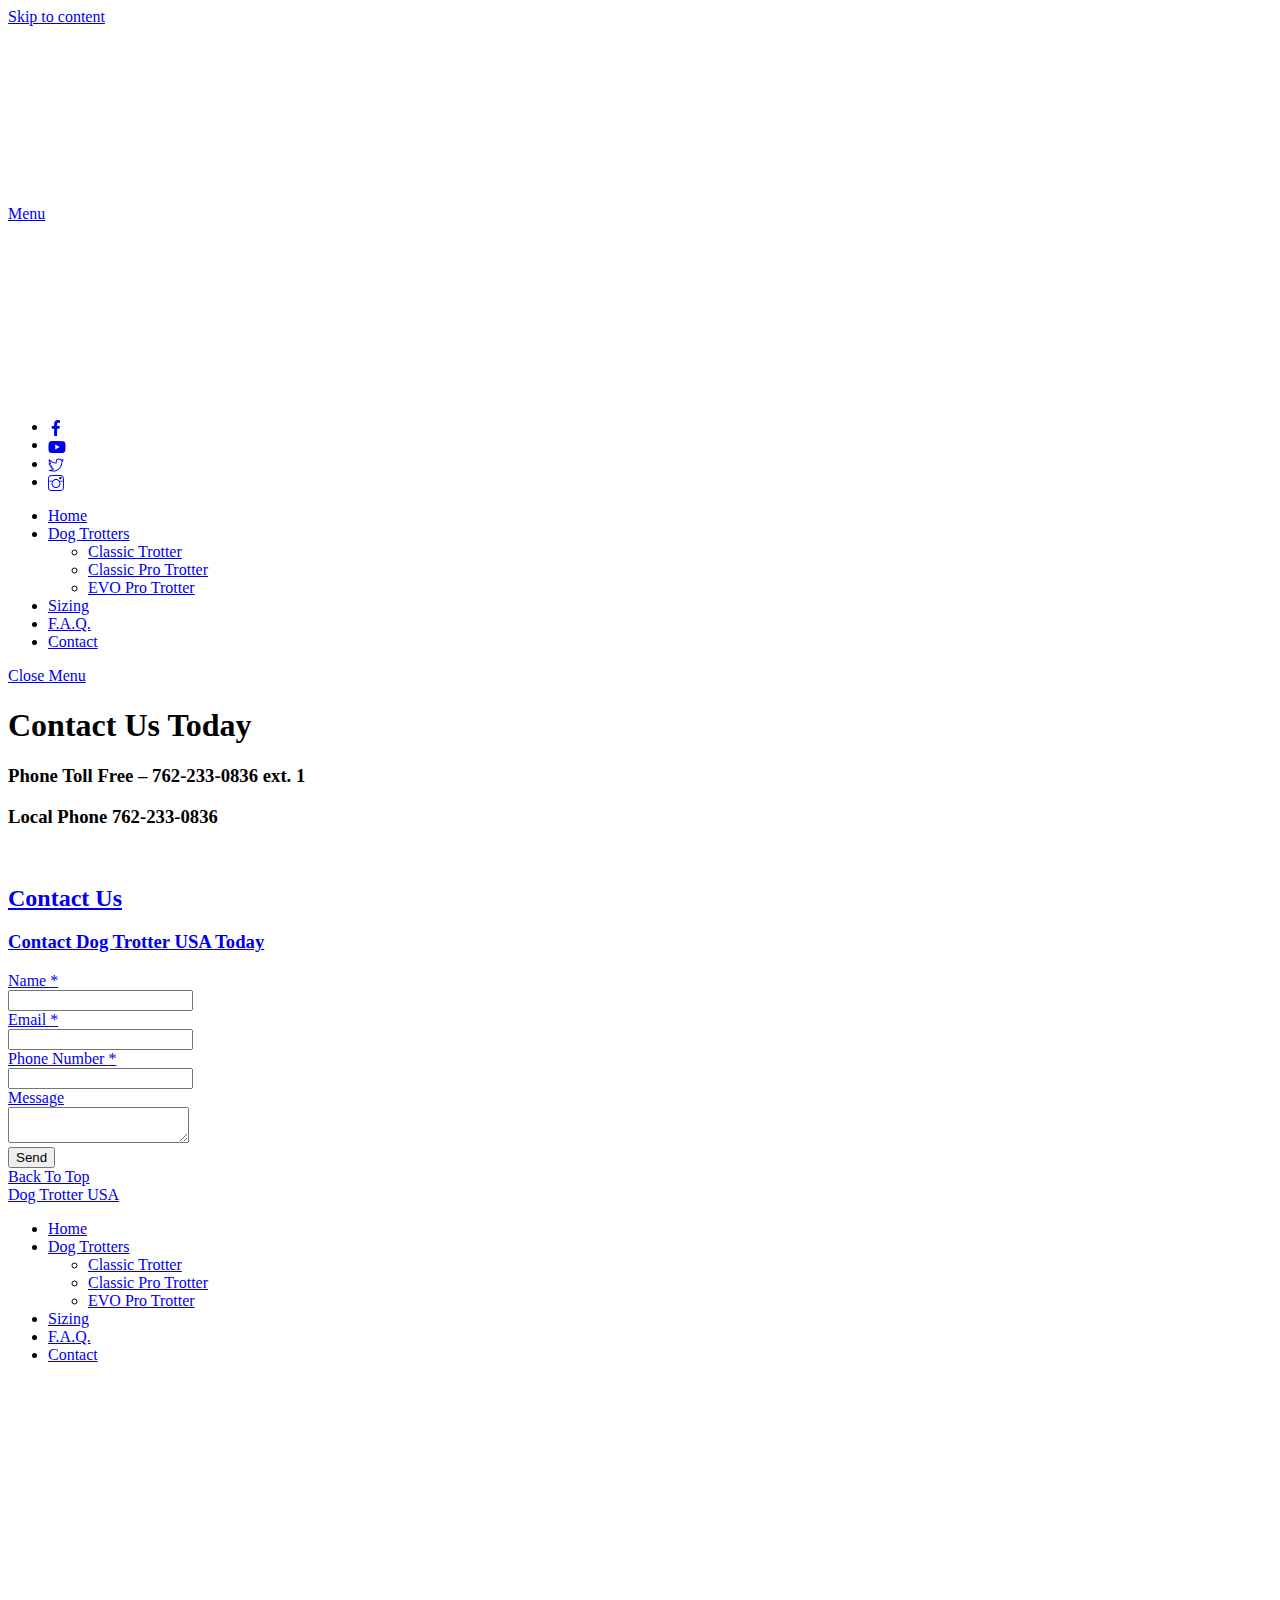
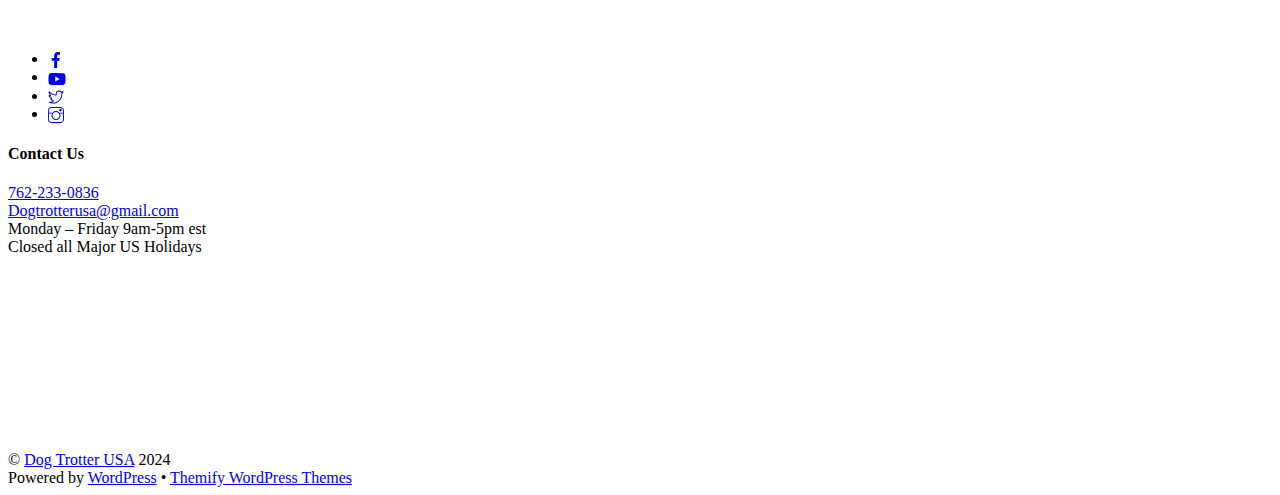
<file: contact.html>
<!DOCTYPE html>
<html lang="en">
<head>
        <meta charset="UTF-8">
        <meta name="viewport" content="width=device-width, initial-scale=1, minimum-scale=1">
        <style id="tb_inline_styles" data-no-optimize="1">.tb_animation_on{overflow-x:hidden}.themify_builder .wow{visibility:hidden;animation-fill-mode:both}[data-tf-animation]{will-change:transform,opacity,visibility}.themify_builder .tf_lax_done{transition-duration:.8s;transition-timing-function:cubic-bezier(.165,.84,.44,1)}[data-sticky-active].tb_sticky_scroll_active{z-index:1}[data-sticky-active].tb_sticky_scroll_active .hide-on-stick{display:none}@media(min-width:1281px){.hide-desktop{width:0!important;height:0!important;padding:0!important;visibility:hidden!important;margin:0!important;display:table-column!important;background:0!important}}@media(min-width:769px) and (max-width:1280px){.hide-tablet_landscape{width:0!important;height:0!important;padding:0!important;visibility:hidden!important;margin:0!important;display:table-column!important;background:0!important}}@media(min-width:681px) and (max-width:768px){.hide-tablet{width:0!important;height:0!important;padding:0!important;visibility:hidden!important;margin:0!important;display:table-column!important;background:0!important}}@media(max-width:680px){.hide-mobile{width:0!important;height:0!important;padding:0!important;visibility:hidden!important;margin:0!important;display:table-column!important;background:0!important}}div.row_inner,div.subrow_inner{--gutter:3.2%;--narrow:1.6%;--none:0%;}@media(max-width:680px){
		    .themify_map.tf_map_loaded{width:100%!important}
		    .ui.builder_button,.ui.nav li a{padding:.525em 1.15em}
		    .fullheight>.row_inner:not(.tb_col_count_1){min-height:0}
	    }</style><noscript><style>.themify_builder .wow,.wow .tf_lazy{visibility:visible!important}</style></noscript>            <style id="tf_lazy_style" data-no-optimize="1">
                [data-tf-src]{
                    opacity:0
                }
                .tf_svg_lazy{
                    content-visibility:auto;
                    transition:filter .3s linear!important;filter:blur(25px);opacity:1;
                    transform:translateZ(0)
                }
                .tf_svg_lazy_loaded{
                    filter:blur(0)
                }
                .module[data-lazy],.module[data-lazy] .ui,.module_row[data-lazy]:not(.tb_first),.module_row[data-lazy]:not(.tb_first)>.row_inner,.module_row:not(.tb_first) .module_column[data-lazy],.module_row:not(.tb_first) .module_subrow[data-lazy],.module_subrow[data-lazy]>.subrow_inner{
                    background-image:none!important
                }
            </style>
            <noscript>
                <style>
                    [data-tf-src]{
                        display:none!important
                    }
                    .tf_svg_lazy{
                        filter:none!important;
                        opacity:1!important
                    }
                </style>
            </noscript>
                    <style id="tf_lazy_common" data-no-optimize="1">
                        img{
                max-width:100%;
                height:auto
            }
                                    .tf_fa,em tf-lottie,i tf-lottie{display:inline-block;vertical-align:middle}em tf-lottie,i tf-lottie{width:1.4em;height:1.4em}.tf_fa{width:1em;height:1em;stroke-width:0;stroke:currentColor;overflow:visible;fill:currentColor;pointer-events:none;text-rendering:optimizeSpeed;buffered-rendering:static}#tf_svg symbol{overflow:visible}.tf_lazy{position:relative;visibility:visible;display:block;opacity:.3}.wow .tf_lazy{visibility:hidden;opacity:1;position:static;display:inline}div.tf_audio_lazy audio{visibility:hidden;height:0;display:inline}.mejs-container{visibility:visible}.tf_iframe_lazy{transition:opacity .3s ease-in-out;min-height:10px}.tf_carousel .tf_swiper-wrapper{display:flex}.tf_carousel .tf_swiper-slide{flex-shrink:0;opacity:0;width:100%;height:100%}.tf_carousel .tf_lazy{contain:none}.tf_swiper-wrapper>br,.tf_lazy.tf_swiper-wrapper .tf_lazy:after,.tf_lazy.tf_swiper-wrapper .tf_lazy:before{display:none}.tf_lazy:after,.tf_lazy:before{content:'';display:inline-block;position:absolute;width:10px!important;height:10px!important;margin:0 3px;top:50%!important;right:50%!important;left:auto!important;border-radius:100%;background-color:currentColor;visibility:visible;animation:tf-hrz-loader infinite .75s cubic-bezier(.2,.68,.18,1.08)}.tf_lazy:after{width:6px!important;height:6px!important;right:auto!important;left:50%!important;margin-top:3px;animation-delay:-.4s}@keyframes tf-hrz-loader{0%{transform:scale(1);opacity:1}50%{transform:scale(.1);opacity:.6}100%{transform:scale(1);opacity:1}}.tf_lazy_lightbox{position:fixed;background:rgba(11,11,11,.8);color:#ccc;top:0;left:0;display:flex;align-items:center;justify-content:center;z-index:999}.tf_lazy_lightbox .tf_lazy:after,.tf_lazy_lightbox .tf_lazy:before{background:#fff}.tf_vd_lazy,tf-lottie{display:flex;flex-wrap:wrap}tf-lottie{aspect-ratio:1.777}.tf_w.tf_vd_lazy video{width:100%;height:auto;position:static;object-fit:cover}
        </style>
        <link type="image/jpg" href="/wp-content/uploads/2020/01/Classic-small-with-new-logo.70-1.jpg" rel="apple-touch-icon" /><link type="image/jpg" href="/wp-content/uploads/2020/01/Classic-small-with-new-logo.70-1.jpg" rel="icon" /><meta name='robots' content='index, follow, max-image-preview:large, max-snippet:-1, max-video-preview:-1' />

	<!-- This site is optimized with the Yoast SEO plugin v21.2 - https://yoast.com/wordpress/plugins/seo/ -->
	<title>Contact | Dog Trotter USA | 762-233-0836</title>
	<meta name="description" content="Contact Dog Trotters USA to ask about our state of the art canine treadmills, used by all branches of the US Military as well as Police from coast to coast." />
	<link rel="canonical" href="https://dogtrotterusa.net/contact/" />
	<meta property="og:locale" content="en_US" />
	<meta property="og:type" content="article" />
	<meta property="og:title" content="Contact | Dog Trotter USA | 762-233-0836" />
	<meta property="og:description" content="Contact Dog Trotters USA to ask about our state of the art canine treadmills, used by all branches of the US Military as well as Police from coast to coast." />
	<meta property="og:url" content="https://dogtrotterusa.net/contact/" />
	<meta property="og:site_name" content="Dog Trotter USA" />
	<meta property="article:modified_time" content="2023-06-22T21:05:04+00:00" />
	<meta name="twitter:card" content="summary_large_image" />
	<script type="application/ld+json" class="yoast-schema-graph">{"@context":"https://schema.org","@graph":[{"@type":"WebPage","@id":"https://dogtrotterusa.net/contact/","url":"https://dogtrotterusa.net/contact/","name":"Contact | Dog Trotter USA | 762-233-0836","isPartOf":{"@id":"https://dogtrotterusa.net/#website"},"datePublished":"2011-04-03T01:15:51+00:00","dateModified":"2023-06-22T21:05:04+00:00","description":"Contact Dog Trotters USA to ask about our state of the art canine treadmills, used by all branches of the US Military as well as Police from coast to coast.","breadcrumb":{"@id":"https://dogtrotterusa.net/contact/#breadcrumb"},"inLanguage":"en","potentialAction":[{"@type":"ReadAction","target":["https://dogtrotterusa.net/contact/"]}]},{"@type":"BreadcrumbList","@id":"https://dogtrotterusa.net/contact/#breadcrumb","itemListElement":[{"@type":"ListItem","position":1,"name":"Home","item":"https://dogtrotterusa.net/"},{"@type":"ListItem","position":2,"name":"Contact"}]},{"@type":"WebSite","@id":"https://dogtrotterusa.net/#website","url":"https://dogtrotterusa.net/","name":"Dog Trotter USA","description":"The world leader in canine exercise equipment","publisher":{"@id":"https://dogtrotterusa.net/#organization"},"potentialAction":[{"@type":"SearchAction","target":{"@type":"EntryPoint","urlTemplate":"https://dogtrotterusa.net/?s={search_term_string}"},"query-input":"required name=search_term_string"}],"inLanguage":"en"},{"@type":"Organization","@id":"https://dogtrotterusa.net/#organization","name":"Dog Trotter USA","url":"https://dogtrotterusa.net/","logo":{"@type":"ImageObject","inLanguage":"en","@id":"https://dogtrotterusa.net/#/schema/logo/image/","url":"https://dogtrotterusa.net/wp-content/uploads/2019/11/dt-logo-star-dt-top-5.png","contentUrl":"https://dogtrotterusa.net/wp-content/uploads/2019/11/dt-logo-star-dt-top-5.png","width":338,"height":285,"caption":"Dog Trotter USA"},"image":{"@id":"https://dogtrotterusa.net/#/schema/logo/image/"}}]}</script>
	<!-- / Yoast SEO plugin. -->


<link rel="alternate" type="application/rss+xml" title="Dog Trotter USA &raquo; Feed" href="https://dogtrotterusa.net/feed/" />
<link rel="alternate" type="application/rss+xml" title="Dog Trotter USA &raquo; Comments Feed" href="https://dogtrotterusa.net/comments/feed/" />
<style id='classic-theme-styles-inline-css'>
/*! This file is auto-generated */
.wp-block-button__link{color:#fff;background-color:#32373c;border-radius:9999px;box-shadow:none;text-decoration:none;padding:calc(.667em + 2px) calc(1.333em + 2px);font-size:1.125em}.wp-block-file__button{background:#32373c;color:#fff;text-decoration:none}
</style>
<style id='global-styles-inline-css'>
body{--wp--preset--color--black: #000000;--wp--preset--color--cyan-bluish-gray: #abb8c3;--wp--preset--color--white: #ffffff;--wp--preset--color--pale-pink: #f78da7;--wp--preset--color--vivid-red: #cf2e2e;--wp--preset--color--luminous-vivid-orange: #ff6900;--wp--preset--color--luminous-vivid-amber: #fcb900;--wp--preset--color--light-green-cyan: #7bdcb5;--wp--preset--color--vivid-green-cyan: #00d084;--wp--preset--color--pale-cyan-blue: #8ed1fc;--wp--preset--color--vivid-cyan-blue: #0693e3;--wp--preset--color--vivid-purple: #9b51e0;--wp--preset--gradient--vivid-cyan-blue-to-vivid-purple: linear-gradient(135deg,rgba(6,147,227,1) 0%,rgb(155,81,224) 100%);--wp--preset--gradient--light-green-cyan-to-vivid-green-cyan: linear-gradient(135deg,rgb(122,220,180) 0%,rgb(0,208,130) 100%);--wp--preset--gradient--luminous-vivid-amber-to-luminous-vivid-orange: linear-gradient(135deg,rgba(252,185,0,1) 0%,rgba(255,105,0,1) 100%);--wp--preset--gradient--luminous-vivid-orange-to-vivid-red: linear-gradient(135deg,rgba(255,105,0,1) 0%,rgb(207,46,46) 100%);--wp--preset--gradient--very-light-gray-to-cyan-bluish-gray: linear-gradient(135deg,rgb(238,238,238) 0%,rgb(169,184,195) 100%);--wp--preset--gradient--cool-to-warm-spectrum: linear-gradient(135deg,rgb(74,234,220) 0%,rgb(151,120,209) 20%,rgb(207,42,186) 40%,rgb(238,44,130) 60%,rgb(251,105,98) 80%,rgb(254,248,76) 100%);--wp--preset--gradient--blush-light-purple: linear-gradient(135deg,rgb(255,206,236) 0%,rgb(152,150,240) 100%);--wp--preset--gradient--blush-bordeaux: linear-gradient(135deg,rgb(254,205,165) 0%,rgb(254,45,45) 50%,rgb(107,0,62) 100%);--wp--preset--gradient--luminous-dusk: linear-gradient(135deg,rgb(255,203,112) 0%,rgb(199,81,192) 50%,rgb(65,88,208) 100%);--wp--preset--gradient--pale-ocean: linear-gradient(135deg,rgb(255,245,203) 0%,rgb(182,227,212) 50%,rgb(51,167,181) 100%);--wp--preset--gradient--electric-grass: linear-gradient(135deg,rgb(202,248,128) 0%,rgb(113,206,126) 100%);--wp--preset--gradient--midnight: linear-gradient(135deg,rgb(2,3,129) 0%,rgb(40,116,252) 100%);--wp--preset--font-size--small: 13px;--wp--preset--font-size--medium: 20px;--wp--preset--font-size--large: 36px;--wp--preset--font-size--x-large: 42px;--wp--preset--spacing--20: 0.44rem;--wp--preset--spacing--30: 0.67rem;--wp--preset--spacing--40: 1rem;--wp--preset--spacing--50: 1.5rem;--wp--preset--spacing--60: 2.25rem;--wp--preset--spacing--70: 3.38rem;--wp--preset--spacing--80: 5.06rem;--wp--preset--shadow--natural: 6px 6px 9px rgba(0, 0, 0, 0.2);--wp--preset--shadow--deep: 12px 12px 50px rgba(0, 0, 0, 0.4);--wp--preset--shadow--sharp: 6px 6px 0px rgba(0, 0, 0, 0.2);--wp--preset--shadow--outlined: 6px 6px 0px -3px rgba(255, 255, 255, 1), 6px 6px rgba(0, 0, 0, 1);--wp--preset--shadow--crisp: 6px 6px 0px rgba(0, 0, 0, 1);}:where(.is-layout-flex){gap: 0.5em;}:where(.is-layout-grid){gap: 0.5em;}body .is-layout-flow > .alignleft{float: left;margin-inline-start: 0;margin-inline-end: 2em;}body .is-layout-flow > .alignright{float: right;margin-inline-start: 2em;margin-inline-end: 0;}body .is-layout-flow > .aligncenter{margin-left: auto !important;margin-right: auto !important;}body .is-layout-constrained > .alignleft{float: left;margin-inline-start: 0;margin-inline-end: 2em;}body .is-layout-constrained > .alignright{float: right;margin-inline-start: 2em;margin-inline-end: 0;}body .is-layout-constrained > .aligncenter{margin-left: auto !important;margin-right: auto !important;}body .is-layout-constrained > :where(:not(.alignleft):not(.alignright):not(.alignfull)){max-width: var(--wp--style--global--content-size);margin-left: auto !important;margin-right: auto !important;}body .is-layout-constrained > .alignwide{max-width: var(--wp--style--global--wide-size);}body .is-layout-flex{display: flex;}body .is-layout-flex{flex-wrap: wrap;align-items: center;}body .is-layout-flex > *{margin: 0;}body .is-layout-grid{display: grid;}body .is-layout-grid > *{margin: 0;}:where(.wp-block-columns.is-layout-flex){gap: 2em;}:where(.wp-block-columns.is-layout-grid){gap: 2em;}:where(.wp-block-post-template.is-layout-flex){gap: 1.25em;}:where(.wp-block-post-template.is-layout-grid){gap: 1.25em;}.has-black-color{color: var(--wp--preset--color--black) !important;}.has-cyan-bluish-gray-color{color: var(--wp--preset--color--cyan-bluish-gray) !important;}.has-white-color{color: var(--wp--preset--color--white) !important;}.has-pale-pink-color{color: var(--wp--preset--color--pale-pink) !important;}.has-vivid-red-color{color: var(--wp--preset--color--vivid-red) !important;}.has-luminous-vivid-orange-color{color: var(--wp--preset--color--luminous-vivid-orange) !important;}.has-luminous-vivid-amber-color{color: var(--wp--preset--color--luminous-vivid-amber) !important;}.has-light-green-cyan-color{color: var(--wp--preset--color--light-green-cyan) !important;}.has-vivid-green-cyan-color{color: var(--wp--preset--color--vivid-green-cyan) !important;}.has-pale-cyan-blue-color{color: var(--wp--preset--color--pale-cyan-blue) !important;}.has-vivid-cyan-blue-color{color: var(--wp--preset--color--vivid-cyan-blue) !important;}.has-vivid-purple-color{color: var(--wp--preset--color--vivid-purple) !important;}.has-black-background-color{background-color: var(--wp--preset--color--black) !important;}.has-cyan-bluish-gray-background-color{background-color: var(--wp--preset--color--cyan-bluish-gray) !important;}.has-white-background-color{background-color: var(--wp--preset--color--white) !important;}.has-pale-pink-background-color{background-color: var(--wp--preset--color--pale-pink) !important;}.has-vivid-red-background-color{background-color: var(--wp--preset--color--vivid-red) !important;}.has-luminous-vivid-orange-background-color{background-color: var(--wp--preset--color--luminous-vivid-orange) !important;}.has-luminous-vivid-amber-background-color{background-color: var(--wp--preset--color--luminous-vivid-amber) !important;}.has-light-green-cyan-background-color{background-color: var(--wp--preset--color--light-green-cyan) !important;}.has-vivid-green-cyan-background-color{background-color: var(--wp--preset--color--vivid-green-cyan) !important;}.has-pale-cyan-blue-background-color{background-color: var(--wp--preset--color--pale-cyan-blue) !important;}.has-vivid-cyan-blue-background-color{background-color: var(--wp--preset--color--vivid-cyan-blue) !important;}.has-vivid-purple-background-color{background-color: var(--wp--preset--color--vivid-purple) !important;}.has-black-border-color{border-color: var(--wp--preset--color--black) !important;}.has-cyan-bluish-gray-border-color{border-color: var(--wp--preset--color--cyan-bluish-gray) !important;}.has-white-border-color{border-color: var(--wp--preset--color--white) !important;}.has-pale-pink-border-color{border-color: var(--wp--preset--color--pale-pink) !important;}.has-vivid-red-border-color{border-color: var(--wp--preset--color--vivid-red) !important;}.has-luminous-vivid-orange-border-color{border-color: var(--wp--preset--color--luminous-vivid-orange) !important;}.has-luminous-vivid-amber-border-color{border-color: var(--wp--preset--color--luminous-vivid-amber) !important;}.has-light-green-cyan-border-color{border-color: var(--wp--preset--color--light-green-cyan) !important;}.has-vivid-green-cyan-border-color{border-color: var(--wp--preset--color--vivid-green-cyan) !important;}.has-pale-cyan-blue-border-color{border-color: var(--wp--preset--color--pale-cyan-blue) !important;}.has-vivid-cyan-blue-border-color{border-color: var(--wp--preset--color--vivid-cyan-blue) !important;}.has-vivid-purple-border-color{border-color: var(--wp--preset--color--vivid-purple) !important;}.has-vivid-cyan-blue-to-vivid-purple-gradient-background{background: var(--wp--preset--gradient--vivid-cyan-blue-to-vivid-purple) !important;}.has-light-green-cyan-to-vivid-green-cyan-gradient-background{background: var(--wp--preset--gradient--light-green-cyan-to-vivid-green-cyan) !important;}.has-luminous-vivid-amber-to-luminous-vivid-orange-gradient-background{background: var(--wp--preset--gradient--luminous-vivid-amber-to-luminous-vivid-orange) !important;}.has-luminous-vivid-orange-to-vivid-red-gradient-background{background: var(--wp--preset--gradient--luminous-vivid-orange-to-vivid-red) !important;}.has-very-light-gray-to-cyan-bluish-gray-gradient-background{background: var(--wp--preset--gradient--very-light-gray-to-cyan-bluish-gray) !important;}.has-cool-to-warm-spectrum-gradient-background{background: var(--wp--preset--gradient--cool-to-warm-spectrum) !important;}.has-blush-light-purple-gradient-background{background: var(--wp--preset--gradient--blush-light-purple) !important;}.has-blush-bordeaux-gradient-background{background: var(--wp--preset--gradient--blush-bordeaux) !important;}.has-luminous-dusk-gradient-background{background: var(--wp--preset--gradient--luminous-dusk) !important;}.has-pale-ocean-gradient-background{background: var(--wp--preset--gradient--pale-ocean) !important;}.has-electric-grass-gradient-background{background: var(--wp--preset--gradient--electric-grass) !important;}.has-midnight-gradient-background{background: var(--wp--preset--gradient--midnight) !important;}.has-small-font-size{font-size: var(--wp--preset--font-size--small) !important;}.has-medium-font-size{font-size: var(--wp--preset--font-size--medium) !important;}.has-large-font-size{font-size: var(--wp--preset--font-size--large) !important;}.has-x-large-font-size{font-size: var(--wp--preset--font-size--x-large) !important;}
.wp-block-navigation a:where(:not(.wp-element-button)){color: inherit;}
:where(.wp-block-post-template.is-layout-flex){gap: 1.25em;}:where(.wp-block-post-template.is-layout-grid){gap: 1.25em;}
:where(.wp-block-columns.is-layout-flex){gap: 2em;}:where(.wp-block-columns.is-layout-grid){gap: 2em;}
.wp-block-pullquote{font-size: 1.5em;line-height: 1.6;}
</style>
<script src="https://dogtrotterusa.net/wp-includes/js/jquery/jquery.min.js?ver=3.7.1" id="jquery-core-js"></script>

<!-- Google Analytics snippet added by Site Kit -->
<script src="https://www.googletagmanager.com/gtag/js?id=GT-K4LNSH8" id="google_gtagjs-js" async></script>
<script id="google_gtagjs-js-after">
window.dataLayer = window.dataLayer || [];function gtag(){dataLayer.push(arguments);}
gtag('set', 'linker', {"domains":["dogtrotterusa.net"]} );
gtag("js", new Date());
gtag("set", "developer_id.dZTNiMT", true);
gtag("config", "GT-K4LNSH8");
</script>

<!-- End Google Analytics snippet added by Site Kit -->
<link rel="https://api.w.org/" href="https://dogtrotterusa.net/wp-json/" /><link rel="alternate" type="application/json" href="https://dogtrotterusa.net/wp-json/wp/v2/pages/26" /><link rel="EditURI" type="application/rsd+xml" title="RSD" href="https://dogtrotterusa.net/xmlrpc.php?rsd" />
<meta name="generator" content="WordPress 6.4.3" />
<link rel='shortlink' href='https://dogtrotterusa.net/?p=26' />
<link rel="alternate" type="application/json+oembed" href="https://dogtrotterusa.net/wp-json/oembed/1.0/embed?url=https%3A%2F%2Fdogtrotterusa.net%2Fcontact%2F" />
<link rel="alternate" type="text/xml+oembed" href="https://dogtrotterusa.net/wp-json/oembed/1.0/embed?url=https%3A%2F%2Fdogtrotterusa.net%2Fcontact%2F&#038;format=xml" />
<meta name="generator" content="Site Kit by Google 1.113.0" /><meta name="mpu-version" content="1.2.2" />		<script>
			document.documentElement.className = document.documentElement.className.replace( 'no-js', 'js' );
		</script>
				<style>
			.no-js img.lazyload { display: none; }
			figure.wp-block-image img.lazyloading { min-width: 150px; }
							.lazyload, .lazyloading { opacity: 0; }
				.lazyloaded {
					opacity: 1;
					transition: opacity 400ms;
					transition-delay: 0ms;
				}
					</style>
		
	<style>
	@keyframes themifyAnimatedBG{
		0%{background-color:#33baab}100%{background-color:#e33b9e}50%{background-color:#4961d7}33.3%{background-color:#2ea85c}25%{background-color:#2bb8ed}20%{background-color:#dd5135}
	}
	.module_row.animated-bg{
		animation:themifyAnimatedBG 30000ms infinite alternate
	}
	</style>
	<link rel="icon" href="./logo.png" sizes="32x32" />
<link rel="icon" href="./logo.png" sizes="192x192" />
<link rel="apple-touch-icon" href="./logo.png" />
<meta name="msapplication-TileImage" content="./logo.png" />
<link rel="prefetch" href="https://dogtrotterusa.net/wp-content/themes/themify-ultra/js/themify.script.js?ver=7.3.8" as="script" fetchpriority="low"><link rel="prefetch" href="https://dogtrotterusa.net/wp-content/themes/themify-ultra/themify/js/modules/themify.sidemenu.js?ver=7.3.5" as="script" fetchpriority="low"><link rel="preload" href="./logo.png" as="image"><link rel="prefetch" href="https://dogtrotterusa.net/wp-content/themes/themify-ultra/themify/js/modules/lax.js?ver=7.3.5" as="script" fetchpriority="low"><link rel="preload" href="https://dogtrotterusa.net/wp-content/themes/themify-ultra/themify/themify-builder/js/themify.builder.script.js?ver=7.3.5" as="script" fetchpriority="low"><link rel="preload" href="https://dogtrotterusa.net/wp-content/uploads/2020/03/horizontal_solution_PPeCheck-e1587136906697.gif" as="image" fetchpriority="high"><style id="tf_gf_fonts_style">@font-face{font-family:'PT Sans';font-style:italic;font-display:swap;src:url(https://fonts.gstatic.com/s/ptsans/v17/jizYRExUiTo99u79D0e0ysmIEDQ.woff2) format('woff2');unicode-range:U+0460-052F,U+1C80-1C88,U+20B4,U+2DE0-2DFF,U+A640-A69F,U+FE2E-FE2F;}@font-face{font-family:'PT Sans';font-style:italic;font-display:swap;src:url(https://fonts.gstatic.com/s/ptsans/v17/jizYRExUiTo99u79D0e0w8mIEDQ.woff2) format('woff2');unicode-range:U+0301,U+0400-045F,U+0490-0491,U+04B0-04B1,U+2116;}@font-face{font-family:'PT Sans';font-style:italic;font-display:swap;src:url(https://fonts.gstatic.com/s/ptsans/v17/jizYRExUiTo99u79D0e0ycmIEDQ.woff2) format('woff2');unicode-range:U+0100-02AF,U+0304,U+0308,U+0329,U+1E00-1E9F,U+1EF2-1EFF,U+2020,U+20A0-20AB,U+20AD-20CF,U+2113,U+2C60-2C7F,U+A720-A7FF;}@font-face{font-family:'PT Sans';font-style:italic;font-display:swap;src:url(https://fonts.gstatic.com/s/ptsans/v17/jizYRExUiTo99u79D0e0x8mI.woff2) format('woff2');unicode-range:U+0000-00FF,U+0131,U+0152-0153,U+02BB-02BC,U+02C6,U+02DA,U+02DC,U+0304,U+0308,U+0329,U+2000-206F,U+2074,U+20AC,U+2122,U+2191,U+2193,U+2212,U+2215,U+FEFF,U+FFFD;}@font-face{font-family:'PT Sans';font-style:italic;font-weight:700;font-display:swap;src:url(https://fonts.gstatic.com/s/ptsans/v17/jizdRExUiTo99u79D0e8fOydIhUdwzM.woff2) format('woff2');unicode-range:U+0460-052F,U+1C80-1C88,U+20B4,U+2DE0-2DFF,U+A640-A69F,U+FE2E-FE2F;}@font-face{font-family:'PT Sans';font-style:italic;font-weight:700;font-display:swap;src:url(https://fonts.gstatic.com/s/ptsans/v17/jizdRExUiTo99u79D0e8fOydKxUdwzM.woff2) format('woff2');unicode-range:U+0301,U+0400-045F,U+0490-0491,U+04B0-04B1,U+2116;}@font-face{font-family:'PT Sans';font-style:italic;font-weight:700;font-display:swap;src:url(https://fonts.gstatic.com/s/ptsans/v17/jizdRExUiTo99u79D0e8fOydIRUdwzM.woff2) format('woff2');unicode-range:U+0100-02AF,U+0304,U+0308,U+0329,U+1E00-1E9F,U+1EF2-1EFF,U+2020,U+20A0-20AB,U+20AD-20CF,U+2113,U+2C60-2C7F,U+A720-A7FF;}@font-face{font-family:'PT Sans';font-style:italic;font-weight:700;font-display:swap;src:url(https://fonts.gstatic.com/s/ptsans/v17/jizdRExUiTo99u79D0e8fOydLxUd.woff2) format('woff2');unicode-range:U+0000-00FF,U+0131,U+0152-0153,U+02BB-02BC,U+02C6,U+02DA,U+02DC,U+0304,U+0308,U+0329,U+2000-206F,U+2074,U+20AC,U+2122,U+2191,U+2193,U+2212,U+2215,U+FEFF,U+FFFD;}@font-face{font-family:'PT Sans';font-display:swap;src:url(https://fonts.gstatic.com/s/ptsans/v17/jizaRExUiTo99u79D0-ExdGM.woff2) format('woff2');unicode-range:U+0460-052F,U+1C80-1C88,U+20B4,U+2DE0-2DFF,U+A640-A69F,U+FE2E-FE2F;}@font-face{font-family:'PT Sans';font-display:swap;src:url(https://fonts.gstatic.com/s/ptsans/v17/jizaRExUiTo99u79D0aExdGM.woff2) format('woff2');unicode-range:U+0301,U+0400-045F,U+0490-0491,U+04B0-04B1,U+2116;}@font-face{font-family:'PT Sans';font-display:swap;src:url(https://fonts.gstatic.com/s/ptsans/v17/jizaRExUiTo99u79D0yExdGM.woff2) format('woff2');unicode-range:U+0100-02AF,U+0304,U+0308,U+0329,U+1E00-1E9F,U+1EF2-1EFF,U+2020,U+20A0-20AB,U+20AD-20CF,U+2113,U+2C60-2C7F,U+A720-A7FF;}@font-face{font-family:'PT Sans';font-display:swap;src:url(https://fonts.gstatic.com/s/ptsans/v17/jizaRExUiTo99u79D0KExQ.woff2) format('woff2');unicode-range:U+0000-00FF,U+0131,U+0152-0153,U+02BB-02BC,U+02C6,U+02DA,U+02DC,U+0304,U+0308,U+0329,U+2000-206F,U+2074,U+20AC,U+2122,U+2191,U+2193,U+2212,U+2215,U+FEFF,U+FFFD;}@font-face{font-family:'PT Sans';font-weight:700;font-display:swap;src:url(https://fonts.gstatic.com/s/ptsans/v17/jizfRExUiTo99u79B_mh0OOtLQ0Z.woff2) format('woff2');unicode-range:U+0460-052F,U+1C80-1C88,U+20B4,U+2DE0-2DFF,U+A640-A69F,U+FE2E-FE2F;}@font-face{font-family:'PT Sans';font-weight:700;font-display:swap;src:url(https://fonts.gstatic.com/s/ptsans/v17/jizfRExUiTo99u79B_mh0OqtLQ0Z.woff2) format('woff2');unicode-range:U+0301,U+0400-045F,U+0490-0491,U+04B0-04B1,U+2116;}@font-face{font-family:'PT Sans';font-weight:700;font-display:swap;src:url(https://fonts.gstatic.com/s/ptsans/v17/jizfRExUiTo99u79B_mh0OCtLQ0Z.woff2) format('woff2');unicode-range:U+0100-02AF,U+0304,U+0308,U+0329,U+1E00-1E9F,U+1EF2-1EFF,U+2020,U+20A0-20AB,U+20AD-20CF,U+2113,U+2C60-2C7F,U+A720-A7FF;}@font-face{font-family:'PT Sans';font-weight:700;font-display:swap;src:url(https://fonts.gstatic.com/s/ptsans/v17/jizfRExUiTo99u79B_mh0O6tLQ.woff2) format('woff2');unicode-range:U+0000-00FF,U+0131,U+0152-0153,U+02BB-02BC,U+02C6,U+02DA,U+02DC,U+0304,U+0308,U+0329,U+2000-206F,U+2074,U+20AC,U+2122,U+2191,U+2193,U+2212,U+2215,U+FEFF,U+FFFD;}</style><link rel="preload" fetchpriority="high" href="https://dogtrotterusa.net/wp-content/uploads/themify-concate/3011001684/themify-348332419.css" as="style"><link fetchpriority="high" id="themify_concate-css" rel="stylesheet" href="https://dogtrotterusa.net/wp-content/uploads/themify-concate/3011001684/themify-348332419.css"><link rel="dns-prefetch" href="//www.google-analytics.com"></head>
<body data-rsssl=1 class="page-template-default page page-id-26 skin-education sidebar-none default_width no-home tb_animation_on ready-view header-top-widgets  revealing-header footer-horizontal-left tagline-off search-off sidemenu-active">
<a class="screen-reader-text skip-to-content" href="#content">Skip to content</a><svg id="tf_svg" style="display:none"><defs><symbol id="tf-fab-facebook" viewBox="0 0 17 32"><path d="M13.5 5.31q-1.13 0-1.78.38t-.85.94-.18 1.43V12H16l-.75 5.69h-4.56V32H4.8V17.7H0V12h4.8V7.5q0-3.56 2-5.53T12.13 0q2.68 0 4.37.25v5.06h-3z"/></symbol><symbol id="tf-fab-youtube" viewBox="0 0 36 32"><path d="M34.38 7.75q.18.75.34 1.88t.22 2.21.1 2.03.02 1.57V16q0 5.63-.68 8.31-.32 1.07-1.13 1.88t-1.94 1.12q-1.19.32-4.5.47t-6.06.22H18q-10.7 0-13.31-.69-2.44-.68-3.07-3-.31-1.18-.47-3.28T.94 17.5V16q0-5.56.68-8.25.32-1.12 1.13-1.94T4.69 4.7q1.18-.31 4.5-.47T15.25 4H18q10.69 0 13.31.69 1.13.31 1.94 1.12t1.13 1.94zM14.5 21.13 23.44 16l-8.94-5.06v10.19z"/></symbol><symbol id="tf-ti-twitter" viewBox="0 0 32 32"><path d="M32 6c-.9 1.4-2 2.6-3.3 3.5v.8C28.8 19 22.1 29 10.1 29A18.5 18.5 0 0 1 0 26l1.6.1a13 13 0 0 0 8.1-2.8 6.5 6.5 0 0 1-6-4.6l1.1.2a7.9 7.9 0 0 0 1.8-.2 6.6 6.6 0 0 1-5.3-6.5c.9.4 1.9.7 3 .8a6.6 6.6 0 0 1-3-5.5c0-1.2.4-2.3 1-3.3 3.1 4 8 6.6 13.4 6.9V9.6A6.5 6.5 0 0 1 22 3a6.6 6.6 0 0 1 5 2c1.5-.2 3-.7 4.2-1.5a6.9 6.9 0 0 1-2.9 3.6c1.4-.2 2.6-.5 3.8-1zm-5.1 4.3v-.7c0-.4 0-.7.2-1-.3-.2-.5-.5-.7-1a1.2 1.2 0 0 1 0-.7 2.2 2.2 0 0 1-.8-.5A4.7 4.7 0 0 0 22 4.9a4.7 4.7 0 0 0-4.6 4.7l.1 1c0 .6 0 1.3-.4 1.7a2 2 0 0 1-1.4.6h-.1c-4.6-.2-9-2-12.4-5a4.7 4.7 0 0 0 2 3.5c.7.5 1 1.3.8 2.2a2 2 0 0 1-1.8 1.3H4a4.8 4.8 0 0 0 3 2c.8.1 1.4.9 1.4 1.7S8 20.2 7 20.5a4.7 4.7 0 0 0 2.8 1 1.9 1.9 0 0 1 1 3.3 13.6 13.6 0 0 1-3.5 2c1 .3 1.8.3 2.8.3 11.5 0 16.8-9.8 16.8-16.8z"/></symbol><symbol id="tf-ti-instagram" viewBox="0 0 32 32"><path d="M24.5 0C28.63 0 32 3.38 32 7.5v17c0 4.13-3.38 7.5-7.5 7.5h-17A7.52 7.52 0 0 1 0 24.5v-17C0 3.37 3.38 0 7.5 0h17zm5.63 24.5V13.19h-6.07c.57 1.12.88 2.37.88 3.75a8.94 8.94 0 1 1-17.88 0c0-1.38.31-2.63.88-3.75H1.87V24.5a5.68 5.68 0 0 0 5.63 5.63h17a5.68 5.68 0 0 0 5.62-5.63zm-7.07-7.56c0-3.88-3.19-7.07-7.06-7.07s-7.06 3.2-7.06 7.07S12.13 24 16 24s7.06-3.19 7.06-7.06zm-.18-5.63h7.25V7.5a5.68 5.68 0 0 0-5.63-5.63h-17A5.68 5.68 0 0 0 1.87 7.5v3.81h7.25C10.75 9.31 13.25 8 16 8s5.25 1.31 6.88 3.31zm4.3-6.19c0-.56-.43-1-1-1h-2.56c-.56 0-1.06.44-1.06 1v2.44c0 .57.5 1 1.07 1h2.56c.56 0 1-.44 1-1V5.13z"/></symbol><style id="tf_fonts_style">.tf_fa.tf-fab-youtube{width:1.125em}</style></defs></svg><script> </script><div id="pagewrap" class="tf_box hfeed site">
					<div id="headerwrap"  class=' tf_box tf_w'>

			
												<div class="header-widget-full tf_clearfix">
								
		<div class="header-widget tf_clear tf_clearfix">
			<div class="header-widget-inner tf_scrollbar tf_clearfix">
									<div class=" first tf_box tf_float">
						<div id="media_image-4" class="widget widget_media_image"><img data-tf-not-load="1" fetchpriority="high" loading="auto" decoding="sync" width="175" height="55"   alt="" style="max-width: 100%; height: auto;" decoding="async" data-src="https://dogtrotterusa.net/wp-content/uploads/2020/03/horizontal_solution_PPeCheck-e1587136906697.gif" class="image wp-image-849 attachment-full size-full lazyload" src="[data-uri]" /><noscript><img data-tf-not-load="1" fetchpriority="high" loading="auto" decoding="sync" width="175" height="55" src="https://dogtrotterusa.net/wp-content/uploads/2020/03/horizontal_solution_PPeCheck-e1587136906697.gif" class="image wp-image-849 attachment-full size-full" alt="" style="max-width: 100%; height: auto;" decoding="async" /></noscript></div>					</div>
							</div>
			<!-- /.header-widget-inner -->
		</div>
		<!-- /.header-widget -->

												</div>
					<!-- /header-widgets -->
							                                                    <div class="header-icons tf_hide">
                                <a id="menu-icon" class="tf_inline_b tf_text_dec" href="#mobile-menu" aria-label="Menu"><span class="menu-icon-inner tf_inline_b tf_vmiddle tf_overflow"></span><span class="screen-reader-text">Menu</span></a>
				                            </div>
                        
			<header id="header" class="tf_box pagewidth tf_clearfix" itemscope="itemscope" itemtype="https://schema.org/WPHeader">

	            
	            <div class="header-bar tf_box">
				    <div id="site-logo"><a href="https://dogtrotterusa.net" title="Dog Trotter USA"><img   alt="Dog Trotter USA" title="Dog Trotter USA" width="175" height=""  data-tf-not-load="1" importance="high" data-src="./logo.png" class="site-logo-image lazyload" src="[data-uri]"><noscript><img  src="./logo.png" alt="Dog Trotter USA" title="Dog Trotter USA" width="175" height="" class="site-logo-image" data-tf-not-load="1" importance="high"></noscript></a></div>				</div>
				<!-- /.header-bar -->

									<div id="mobile-menu" class="sidemenu sidemenu-off tf_scrollbar">
												
						<div class="navbar-wrapper tf_clearfix">
                            																						<div class="social-widget tf_inline_b tf_vmiddle">
									<div id="themify-social-links-1011" class="widget themify-social-links"><ul class="social-links horizontal">
                        <li class="social-link-item facebook font-icon icon-medium">
                            <a href="http://facebook.com/dogtrotter/" aria-label="facebook" ><em><svg  aria-label="Facebook" class="tf_fa tf-fab-facebook" role="img"><use href="#tf-fab-facebook"></use></svg></em>  </a>
                        </li>
                        <!-- /themify-link-item -->
                        <li class="social-link-item youtube font-icon icon-medium">
                            <a href="https://www.youtube.com/user/DogTrotterUSA" aria-label="youtube" ><em><svg  aria-label="YouTube" class="tf_fa tf-fab-youtube" role="img"><use href="#tf-fab-youtube"></use></svg></em>  </a>
                        </li>
                        <!-- /themify-link-item -->
                        <li class="social-link-item twitter font-icon icon-medium">
                            <a href="https://twitter.com/BobLummus" aria-label="twitter" ><em><svg  aria-label="Twitter" class="tf_fa tf-ti-twitter" role="img"><use href="#tf-ti-twitter"></use></svg></em>  </a>
                        </li>
                        <!-- /themify-link-item -->
                        <li class="social-link-item instagram font-icon icon-medium">
                            <a href="https://www.instagram.com/dogtrotterusa/" aria-label="instagram" ><em><svg  aria-label="Instagram" class="tf_fa tf-ti-instagram" role="img"><use href="#tf-ti-instagram"></use></svg></em>  </a>
                        </li>
                        <!-- /themify-link-item --></ul></div>								    								</div>
								<!-- /.social-widget -->
							
							
							
							<nav id="main-nav-wrap" itemscope="itemscope" itemtype="https://schema.org/SiteNavigationElement">
								<ul id="main-nav" class="main-nav tf_clearfix tf_box"><li class="menu-item-page-27 menu-item menu-item-type-post_type menu-item-object-page menu-item-home  page_item page-item-27  menu-item-232" ><a  href="./index.html">Home</a> </li>
<li class="menu-item-page-201 menu-item menu-item-type-post_type menu-item-object-page menu-item-has-children has-sub-menu menu-item-229"  aria-haspopup="true"><a  href="./dog_trotters.html">Dog Trotters<span class="child-arrow"></span></a> <ul class="sub-menu"><li class="menu-item-page-205 menu-item menu-item-type-post_type menu-item-object-page menu-item-228 menu-page-205-parent-229" ><a  href="./classic_trotter.html">Classic Trotter</a> </li>
<li class="menu-item-page-209 menu-item menu-item-type-post_type menu-item-object-page menu-item-227 menu-page-209-parent-229" ><a  href="./classic_pro_trotter.html">Classic Pro Trotter</a> </li>
<li class="menu-item-page-749 menu-item menu-item-type-post_type menu-item-object-page menu-item-752 menu-page-749-parent-229" ><a  href="./evo_pro_trotter.html">EVO Pro Trotter</a> </li>
</ul></li>
<li class="menu-item-page-170 menu-item menu-item-type-post_type menu-item-object-page menu-item-230" ><a  href="./sizing.html">Sizing</a> </li>
<li class="menu-item-page-164 menu-item menu-item-type-post_type menu-item-object-page menu-item-231" ><a  href="./faq.html">F.A.Q.</a> </li>
<li class="current-menu-item menu-item-page-26 current_page_item menu-item menu-item-type-post_type menu-item-object-page menu-item-85" ><a  href="./contact.html">Contact</a> </li>
</ul>							</nav>
							<!-- /#main-nav-wrap -->
                                                    </div>

						
							<a id="menu-icon-close" aria-label="Close menu" class="tf_close tf_hide" href="#"><span class="screen-reader-text">Close Menu</span></a>

																	</div><!-- #mobile-menu -->
                     					<!-- /#mobile-menu -->
				
				
				
			</header>
			<!-- /#header -->
				        
		</div>
		<!-- /#headerwrap -->
	
	<div id="body" class="tf_box tf_clear tf_mw tf_clearfix">
		
	<!-- layout-container -->
<div id="layout" class="pagewidth tf_box tf_clearfix">
        <!-- content -->
    <main id="content" class="tf_box tf_clearfix">
					<div id="page-26" class="type-page">
						<div class="page-content entry-content">
	    <!--themify_builder_content-->
<div id="themify_builder_content-26" data-postid="26" class="themify_builder_content themify_builder_content-26 themify_builder tf_clear">
    				<!-- module_row -->
		<div  data-css_id="7ipf695" data-lazy="1" class="module_row themify_builder_row fullwidth_row_container tb_7ipf695 tb_first tf_w tf_clearfix">
		<div class="tb_row_frame_wrap tf_overflow tf_abs" data-lazy="1"><div class="tb_row_frame tb_row_frame_bottom  tf_abs tf_hide tf_overflow tf_w"></div></div>			<div class="row_inner col_align_top tb_col_count_2 tf_box tf_rel">
					<div  data-lazy="1" class="module_column tb-column col4-2 tb_q29s696 first">
									<div class="tb-column-inner tf_box tf_w">
				<!-- module text -->
<div  class="module module-text tb_231e697   " data-lazy="1">
        <div  class="tb_text_wrap">
    <h1>Contact Us Today </h1>
<h3>Phone Toll Free &#8211; 762-233-0836 ext. 1</h3>
<h3>Local Phone 762-233-0836</h3>    </div>
</div>
<!-- /module text -->				</div><!-- .tb-column-inner -->
						</div><!-- .module_column -->
					<div  data-lazy="1" class="module_column tb-column col4-2 tb_dar9697 last">
							</div><!-- .module_column -->
						</div><!-- .row_inner -->
		</div><!-- .module_row -->
								<!-- module_row -->
		<div  data-lazy="1" class="module_row themify_builder_row tb_1p6n668 tf_w tf_clearfix">
					<div class="row_inner col_align_top tb_col_count_1 tf_box tf_rel">
					<div  data-lazy="1" class="module_column tb-column col-full tb_96dt669 first">
									<div class="tb-column-inner tf_box tf_w">
				<!-- module image -->
<div  class="module module-image tb_f06p536   image-center tf_mw" data-lazy="1">
        <div class="image-wrap tf_rel tf_mw">
		    <a href="https://www.paypal.com/us/webapps/mpp/paypal-credit/"
	       	       >
		   		<!-- <img decoding="async"  alt="PayPal Credit Payment Option" data-src="/paypal_credit_banner.png" class="lazyload" src="[data-uri]"><noscript><img decoding="async" src="/paypal_credit_banner.png" alt="PayPal Credit Payment Option"></noscript>	    </a> -->
	
		</div>
	<!-- /image-wrap -->
    
    	</div>
<!-- /module image --><!-- module plain text -->
<div  class="module module-plain-text tb_918f40 " data-lazy="1">
        <div class="tb_text_wrap">
	<script

    src="https://www.paypal.com/sdk/js?client-id=AQcT-qhzIAqIWY306jgnb6_xy2sCkGCKYO5APtFS8y_cHaTZNBkMlRot2UobMazpygF7ITzaNIVWOmgX&#038;components=messages"

    data-namespace="paypal2">

</script>    </div>
</div>
<!-- /module plain text -->				</div><!-- .tb-column-inner -->
						</div><!-- .module_column -->
						</div><!-- .row_inner -->
		</div><!-- .module_row -->
								<!-- module_row -->
		<div  data-lazy="1" class="module_row themify_builder_row tb_xujz695 tf_w tf_clearfix">
					<div class="row_inner col_align_top tb_col_count_1 tf_box tf_rel">
					<div  data-lazy="1" class="module_column tb-column col-full tb_t8ui698 first">
									<div class="tb-column-inner tf_box tf_w">
						<div  data-lazy="1" class="module_subrow themify_builder_sub_row tb_xr2u698 tf_w tf_clearfix">
					<div class="subrow_inner col_align_top gutter-none tb_col_count_2 tf_box tf_w">
					<div  data-lazy="1" class="module_column sub_column tb_cpc1699 first">
									<div class="tb-column-inner tf_box tf_w">
				<!-- module image -->
<div  class="module module-image tb_knj9699 rounded  image-center tf_mw" data-lazy="1" data-parallax-element-speed="2" data-lax-translate-y="vh 1,0 -140" data-lax="true">
        <div class="image-wrap tf_rel tf_mw">
		    <img decoding="async"  alt="Canine Treadmills for all sizes of dogs" data-src="/2018-classic-52-x-14-and-evo-pro-medium95.jpg" class="lazyload" src="[data-uri]"><noscript><img decoding="async" src="/2018-classic-52-x-14-and-evo-pro-medium95.jpg" alt="Canine Treadmills for all sizes of dogs"></noscript>	
		</div>
	<!-- /image-wrap -->
    
    	</div>
<!-- /module image -->				</div><!-- .tb-column-inner -->
						</div><!-- .module_column -->
					<div  data-lazy="1" class="module_column sub_column tb_bypv700 last">
									<div class="tb-column-inner tf_box tf_w">
				<!-- module fancy heading -->
<div  class="module module-fancy-heading tb_7c3y803 " data-lazy="1">
	    <h2 class="fancy-heading">
    <span class="main-head tf_block">
					Contact Us		    </span>

	
    <span class="sub-head tf_block tf_rel">
							    </span>
    </h2>
</div>
<!-- /module fancy heading -->
<!-- module contact -->
<div  id="tb_iepn984" class="module module-contact tb_iepn984 contact-style2 " data-lazy="1">
    <h3 class="module-title">Contact Dog Trotter USA Today</h3>
	<form class="builder-contact"
		id="tb_iepn984-form"
		method="post"
		data-post-id="26"
		data-element-id="iepn984"
		data-orig-id="26"
	>
    <div class="contact-message"></div>
	<div class="builder-contact-fields tf_rel">
		    		    <div class="builder-contact-field builder-contact-field-name builder-contact-text-field">
			    <label class="control-label" for="tb_iepn984-contact-name">
										<span class="tb-label-span">Name </span><span class="required">*</span>				</label>
			    <div class="control-input tf_rel">
				    					    <input type="text" name="contact-name" placeholder="" id="tb_iepn984-contact-name" value="" class="form-control" required>
				    				    			    </div>
		</div>
	    
		    		    <div class="builder-contact-field builder-contact-field-email builder-contact-text-field">
			    <label class="control-label" for="tb_iepn984-contact-email">
										<span class="tb-label-span">Email </span><span class="required">*</span>				</label>
			    <div class="control-input tf_rel">
				    					    <input type="email" name="contact-email" placeholder="" id="tb_iepn984-contact-email" value="" class="form-control" required>
				    				    			    </div>
		</div>
	    
		    		    		    <div class="builder-contact-field builder-contact-field-extra builder-contact-text-field builder-contact-tel-field">
				
				<label class="control-label" for="field_extra_tb_iepn984_0">
					
					Phone Number											<input type="hidden" name="field_extra_name_0" value="Phone Number">
											<span class="required">*</span>
									</label>
				<div class="control-input tf_rel">
											<input type="text" name="field_extra_0" id="field_extra_tb_iepn984_0" placeholder="" class="form-control" required>
					
									</div>
		    </div>
	    
		    		    <div class="builder-contact-field builder-contact-field-message builder-contact-textarea-field">
			    <label class="control-label" for="tb_iepn984-contact-message">
										<span class="tb-label-span">Message </span>				</label>
			    <div class="control-input tf_rel">
				    					    <textarea name="contact-message" placeholder="" id="tb_iepn984-contact-message" class="form-control"></textarea>
				    				    			    </div>
		</div>
	    
		    
		
		
	    	    <div class="builder-contact-field builder-contact-field-send control-input tf_textl tf_clear tf_rel">
			<button type="submit" class="btn btn-primary">
				<span class="tf_loader"></span>				<span class="tf_submit_icon"></span> 
				Send			</button>
	    </div>
	</div>
    </form>

    </div>
<!-- /module contact -->
				</div><!-- .tb-column-inner -->
						</div><!-- .module_column -->
						</div><!-- .subrow_inner -->
		</div><!-- .themify_builder_sub_row -->
								</div><!-- .tb-column-inner -->
						</div><!-- .module_column -->
						</div><!-- .row_inner -->
		</div><!-- .module_row -->
								<!-- module_row -->
		<div  data-anchor="form" data-css_id="a80i695" data-lazy="1" class="module_row themify_builder_row fullwidth_row_container tb_has_section tb_section-form tb_a80i695 tf_w tf_clearfix">
		<div class="builder_row_cover tf_abs"></div>			<div class="row_inner col_align_top tb_col_count_1 tf_box tf_rel">
					<div  data-lazy="1" class="module_column tb-column col-full tb_pst9702 first">
							</div><!-- .module_column -->
						</div><!-- .row_inner -->
		</div><!-- .module_row -->
				</div>
<!--/themify_builder_content-->	    
	    	    <!-- /comments -->
	</div>
	<!-- /.post-content -->
					</div>
				<!-- /.type-page -->
				    </main>
    <!-- /content -->
    </div>
<!-- /layout-container -->
    </div><!-- /body -->
<div id="footerwrap" class="tf_box tf_clear ">
				<footer id="footer" class="tf_box pagewidth tf_scrollbar tf_rel tf_clearfix" itemscope="itemscope" itemtype="https://schema.org/WPFooter">
			<div class="back-top tf_textc tf_clearfix back-top-float back-top-hide"><div class="arrow-up"><a aria-label="Back to top" href="#header"><span class="screen-reader-text">Back To Top</span></a></div></div>
			<div class="main-col first tf_clearfix">
				<div class="footer-left-wrap first">
																	<div class="footer-logo-wrapper tf_clearfix">
							<div id="footer-logo"><a href="https://dogtrotterusa.net" title="Dog Trotter USA"><span>Dog Trotter USA</span></a></div>							<!-- /footer-logo -->
						</div>
					
									</div>

				<div class="footer-right-wrap">
																	<div class="footer-nav-wrap">
							<ul id="footer-nav" class="footer-nav"><li id="menu-item-232" class="menu-item-page-27 menu-item menu-item-type-post_type menu-item-object-page menu-item-home  page_item page-item-27  menu-item-232"><a href="./index.html" aria-current="page">Home</a></li>
<li id="menu-item-229" class="menu-item-page-201 menu-item menu-item-type-post_type menu-item-object-page menu-item-has-children menu-item-229"><a href="./dog_trotters.html">Dog Trotters<span class="child-arrow closed" tabindex="-1"></span></a>
<ul class="sub-menu">
	<li id="menu-item-228" class="menu-item-page-205 menu-item menu-item-type-post_type menu-item-object-page menu-item-228 menu-page-205-parent-229"><a href="./classic_trotter.html">Classic Trotter</a></li>
	<li id="menu-item-227" class="menu-item-page-209 menu-item menu-item-type-post_type menu-item-object-page menu-item-227 menu-page-209-parent-229"><a href="./classic_pro_trotter.html">Classic Pro Trotter</a></li>
	<li id="menu-item-752" class="menu-item-page-749 menu-item menu-item-type-post_type menu-item-object-page menu-item-752 menu-page-749-parent-229"><a href="./evo_pro_trotter.html">EVO Pro Trotter</a></li>
</ul>
</li>
<li id="menu-item-230" class="menu-item-page-170 menu-item menu-item-type-post_type menu-item-object-page menu-item-230"><a href="./sizing.html">Sizing</a></li>
<li id="menu-item-231" class="menu-item-page-164 menu-item menu-item-type-post_type menu-item-object-page menu-item-231"><a href="./faq.html">F.A.Q.</a></li>
<li id="menu-item-85" class="current-menu-item menu-item-page-26 current_page_item menu-item menu-item-type-post_type menu-item-object-page menu-item-85"><a href="./contact.html">Contact</a></li>
</ul>						</div>
						<!-- /.footer-nav-wrap -->
					
									</div>
			</div>

												<div class="section-col tf_clearfix">
						<div class="footer-widgets-wrap">
							
		<div class="footer-widgets tf_clearfix">
							<div class="col4-1 first tf_box tf_float">
					<div id="custom_html-2" class="widget_text widget widget_custom_html"><div class="textwidget custom-html-widget"><a href="https://www.bbb.org/us/va/winchester/profile/pet-supplies/dog-trotter-usa-0241-236047332/#sealclick" target="_blank" rel="nofollow noopener"><img loading="lazy" decoding="async" width="250" height="52"  style="border: 0;" alt="Dog Trotter USA BBB Business Review" data-src="https://seal-ct.bbb.org/seals/blue-seal-250-52-bbb-87131839.png" class="lazyload" src="[data-uri]" /><noscript><img loading="lazy" decoding="async" width="250" height="52" src="https://seal-ct.bbb.org/seals/blue-seal-250-52-bbb-87131839.png" style="border: 0;" alt="Dog Trotter USA BBB Business Review" /></noscript></a></div></div><div id="custom_html-3" class="widget_text widget widget_custom_html"><div class="textwidget custom-html-widget"><span id="siteseal"><script async type="text/javascript" src="https://seal.godaddy.com/getSeal?sealID=8TZRcGFHVirmRap3lFK5QWCLCvUHOUlVCQgrFxR0G2eoEkHXnoMJSJjwMLzM"></script></span></div></div>				</div>
							<div class="col4-1 tf_box tf_float">
					<div id="themify-social-links-1013" class="widget themify-social-links"><ul class="social-links horizontal">
                        <li class="social-link-item facebook font-icon icon-medium">
                            <a href="http://facebook.com/dogtrotter/" aria-label="facebook" ><em><svg  aria-label="Facebook" class="tf_fa tf-fab-facebook" role="img"><use href="#tf-fab-facebook"></use></svg></em>  </a>
                        </li>
                        <!-- /themify-link-item -->
                        <li class="social-link-item youtube font-icon icon-medium">
                            <a href="https://www.youtube.com/user/DogTrotterUSA" aria-label="youtube" ><em><svg  aria-label="YouTube" class="tf_fa tf-fab-youtube" role="img"><use href="#tf-fab-youtube"></use></svg></em>  </a>
                        </li>
                        <!-- /themify-link-item -->
                        <li class="social-link-item twitter font-icon icon-medium">
                            <a href="https://twitter.com/BobLummus" aria-label="twitter" ><em><svg  aria-label="Twitter" class="tf_fa tf-ti-twitter" role="img"><use href="#tf-ti-twitter"></use></svg></em>  </a>
                        </li>
                        <!-- /themify-link-item -->
                        <li class="social-link-item instagram font-icon icon-medium">
                            <a href="https://www.instagram.com/dogtrotterusa/" aria-label="instagram" ><em><svg  aria-label="Instagram" class="tf_fa tf-ti-instagram" role="img"><use href="#tf-ti-instagram"></use></svg></em>  </a>
                        </li>
                        <!-- /themify-link-item --></ul></div>				</div>
							<div class="col4-1 tf_box tf_float">
					<div id="text-1009" class="widget widget_text"><h4 class="widgettitle">Contact Us</h4>			<div class="textwidget"><p><i class="ti-mobile"></i> <a href="tel:762-233-0836">762-233-0836</a><br />
<i class="ti-email"></i> <a href="mailto:Dogtrotterusa@gmail.com">Dogtrotterusa@gmail.com</a><br />
Monday &#8211; Friday 9am-5pm est<br />
Closed all Major US Holidays</p>
</div>
		</div>				</div>
							<div class="col4-1 tf_box tf_float">
					<div id="media_image-5" class="widget widget_media_image"><img loading="lazy" width="175" height="55"   alt="we accept PayPal" style="max-width: 100%; height: auto;" decoding="async" data-src="https://dogtrotterusa.net/wp-content/uploads/2020/03/horizontal_solution_PPeCheck-e1587136906697.gif" class="image wp-image-849 attachment-full size-full lazyload" src="[data-uri]" /><noscript><img loading="lazy" width="175" height="55" src="https://dogtrotterusa.net/wp-content/uploads/2020/03/horizontal_solution_PPeCheck-e1587136906697.gif" class="image wp-image-849 attachment-full size-full" alt="we accept PayPal" style="max-width: 100%; height: auto;" decoding="async" /></noscript></div>				</div>
					</div>
		<!-- /.footer-widgets -->

								<!-- /footer-widgets -->
						</div>
					</div>
					<div class="footer-text tf_clear tf_clearfix">
						<div class="footer-text-inner">
							<div class="one">&copy; <a href="https://dogtrotterusa.net">Dog Trotter USA</a> 2024</div><div class="two">Powered by <a href="http://wordpress.org">WordPress</a> &bull; <a href="https://themify.me">Themify WordPress Themes</a></div>						</div>
					</div>
					<!-- /.footer-text -->
							
					</footer><!-- /#footer -->
				
	</div><!-- /#footerwrap -->
</div><!-- /#pagewrap -->
<!-- wp_footer -->
                <!--googleoff:all-->
                <!--noindex-->
                <!--noptimize-->
                <script id="tf_vars" data-no-optimize="1" data-noptimize="1" defer="defer" src="[data-uri]"></script>
                <!--/noptimize-->
                <!--/noindex-->
                <!--googleon:all-->
                <script defer="defer" data-v="7.3.5" data-pl-href="https://dogtrotterusa.net/wp-content/plugins/fake.css" data-no-optimize="1" data-noptimize="1" src="https://dogtrotterusa.net/wp-content/themes/themify-ultra/themify/js/main.js?ver=7.3.5" id="themify-main-script-js"></script>
<script src="https://dogtrotterusa.net/wp-content/plugins/wp-smushit/app/assets/js/smush-lazy-load.min.js?ver=3.15.0" id="smush-lazy-load-js"></script>


<!-- SCHEMA BEGIN --><script type="application/ld+json">[{"@context":"https:\/\/schema.org","@type":"WebPage","mainEntityOfPage":{"@type":"WebPage","@id":"https:\/\/dogtrotterusa.net\/contact\/"},"headline":"Contact","datePublished":"2011-04-03T01:15:51+00:00","dateModified":"2023-06-22T21:05:04+00:00","description":""}]</script><!-- /SCHEMA END -->	</body>
</html>
</file>
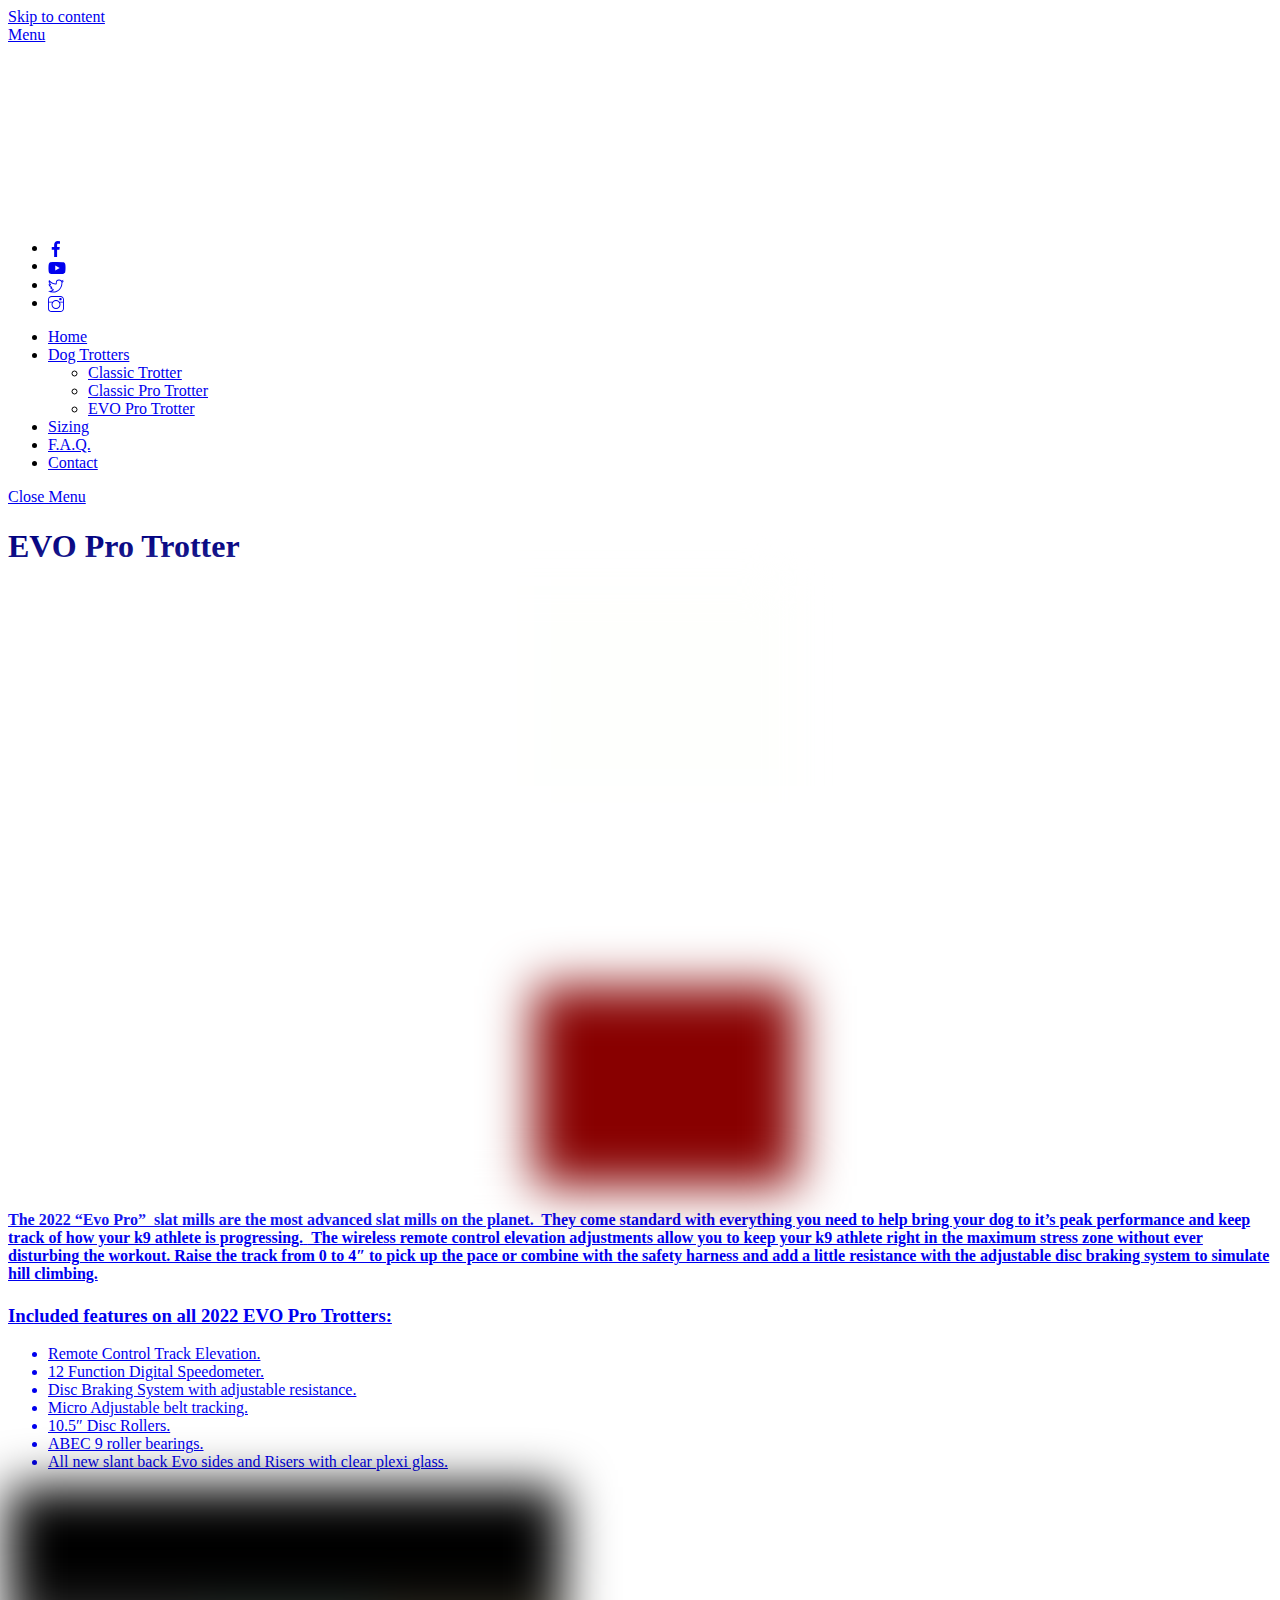
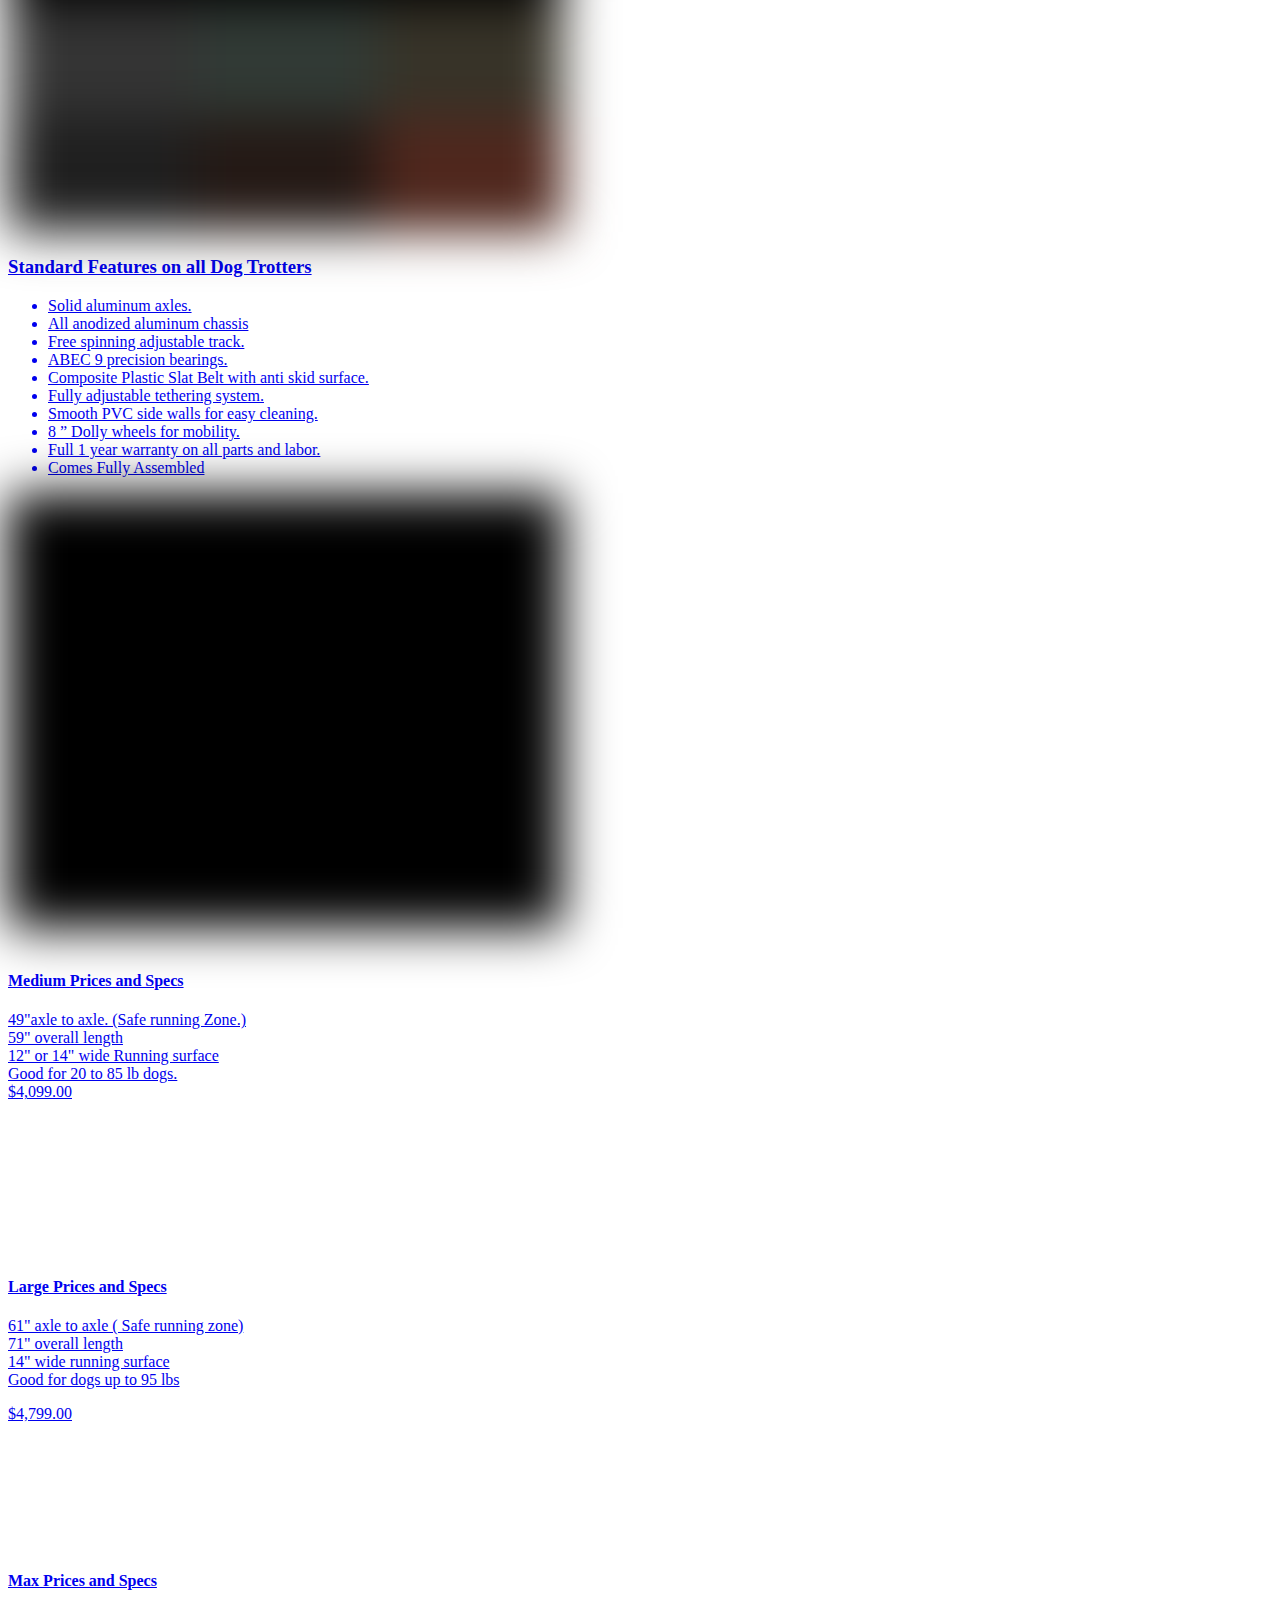
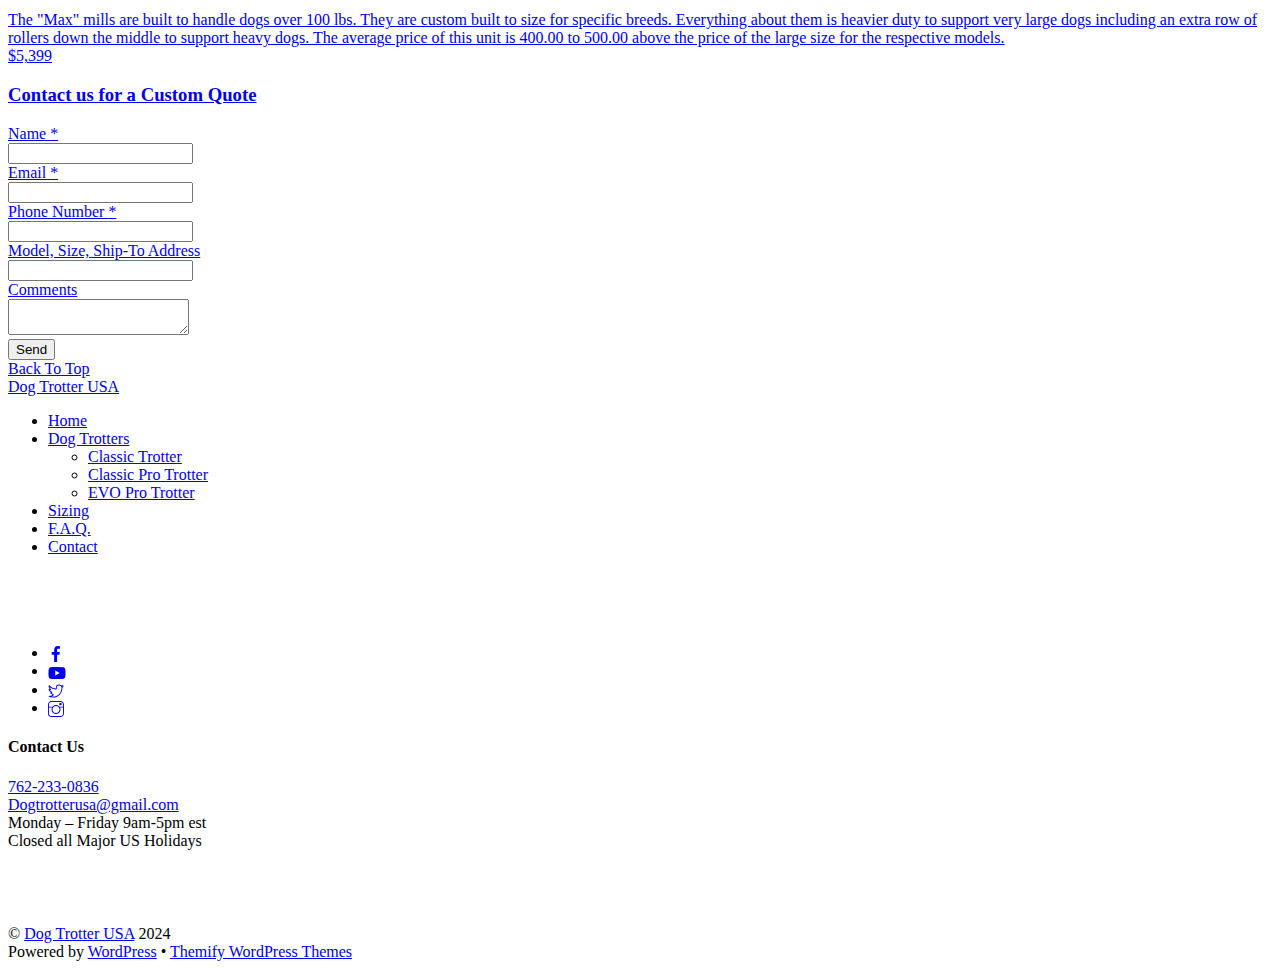
<file: evo_pro_trotter.html>
<!DOCTYPE html>
<html lang="en">

<head>
    <meta charset="UTF-8">
    <meta name="viewport" content="width=device-width, initial-scale=1, minimum-scale=1">
    <style id="tb_inline_styles" data-no-optimize="1">
        .tb_animation_on {
            overflow-x: hidden
        }

        .themify_builder .wow {
            visibility: hidden;
            animation-fill-mode: both
        }

        [data-tf-animation] {
            will-change: transform, opacity, visibility
        }

        .themify_builder .tf_lax_done {
            transition-duration: .8s;
            transition-timing-function: cubic-bezier(.165, .84, .44, 1)
        }

        [data-sticky-active].tb_sticky_scroll_active {
            z-index: 1
        }

        [data-sticky-active].tb_sticky_scroll_active .hide-on-stick {
            display: none
        }

        @media(min-width:1281px) {
            .hide-desktop {
                width: 0 !important;
                height: 0 !important;
                padding: 0 !important;
                visibility: hidden !important;
                margin: 0 !important;
                display: table-column !important;
                background: 0 !important
            }
        }

        @media(min-width:769px) and (max-width:1280px) {
            .hide-tablet_landscape {
                width: 0 !important;
                height: 0 !important;
                padding: 0 !important;
                visibility: hidden !important;
                margin: 0 !important;
                display: table-column !important;
                background: 0 !important
            }
        }

        @media(min-width:681px) and (max-width:768px) {
            .hide-tablet {
                width: 0 !important;
                height: 0 !important;
                padding: 0 !important;
                visibility: hidden !important;
                margin: 0 !important;
                display: table-column !important;
                background: 0 !important
            }
        }

        @media(max-width:680px) {
            .hide-mobile {
                width: 0 !important;
                height: 0 !important;
                padding: 0 !important;
                visibility: hidden !important;
                margin: 0 !important;
                display: table-column !important;
                background: 0 !important
            }
        }

        div.row_inner,
        div.subrow_inner {
            --gutter: 3.2%;
            --narrow: 1.6%;
            --none: 0%;
        }

        @media(max-width:680px) {
            .themify_map.tf_map_loaded {
                width: 100% !important
            }
            .ui.builder_button,
            .ui.nav li a {
                padding: .525em 1.15em
            }
            .fullheight>.row_inner:not(.tb_col_count_1) {
                min-height: 0
            }
        }
    </style><noscript><style>.themify_builder .wow,.wow .tf_lazy{visibility:visible!important}</style></noscript>
    <style id="tf_lazy_style" data-no-optimize="1">
        [data-tf-src] {
            opacity: 0
        }

        .tf_svg_lazy {
            content-visibility: auto;
            transition: filter .3s linear !important;
            filter: blur(25px);
            opacity: 1;
            transform: translateZ(0)
        }

        .tf_svg_lazy_loaded {
            filter: blur(0)
        }

        .module[data-lazy],
        .module[data-lazy] .ui,
        .module_row[data-lazy]:not(.tb_first),
        .module_row[data-lazy]:not(.tb_first)>.row_inner,
        .module_row:not(.tb_first) .module_column[data-lazy],
        .module_row:not(.tb_first) .module_subrow[data-lazy],
        .module_subrow[data-lazy]>.subrow_inner {
            background-image: none !important
        }
    </style>
    <noscript>
                <style>
                    [data-tf-src]{
                        display:none!important
                    }
                    .tf_svg_lazy{
                        filter:none!important;
                        opacity:1!important
                    }
                </style>
            </noscript>
    <style id="tf_lazy_common" data-no-optimize="1">
        img {
            max-width: 100%;
            height: auto
        }

        .tf_fa,
        em tf-lottie,
        i tf-lottie {
            display: inline-block;
            vertical-align: middle
        }

        em tf-lottie,
        i tf-lottie {
            width: 1.4em;
            height: 1.4em
        }

        .tf_fa {
            width: 1em;
            height: 1em;
            stroke-width: 0;
            stroke: currentColor;
            overflow: visible;
            fill: currentColor;
            pointer-events: none;
            text-rendering: optimizeSpeed;
            buffered-rendering: static
        }

        #tf_svg symbol {
            overflow: visible
        }

        .tf_lazy {
            position: relative;
            visibility: visible;
            display: block;
            opacity: .3
        }

        .wow .tf_lazy {
            visibility: hidden;
            opacity: 1;
            position: static;
            display: inline
        }

        div.tf_audio_lazy audio {
            visibility: hidden;
            height: 0;
            display: inline
        }

        .mejs-container {
            visibility: visible
        }

        .tf_iframe_lazy {
            transition: opacity .3s ease-in-out;
            min-height: 10px
        }

        .tf_carousel .tf_swiper-wrapper {
            display: flex
        }

        .tf_carousel .tf_swiper-slide {
            flex-shrink: 0;
            opacity: 0;
            width: 100%;
            height: 100%
        }

        .tf_carousel .tf_lazy {
            contain: none
        }

        .tf_swiper-wrapper>br,
        .tf_lazy.tf_swiper-wrapper .tf_lazy:after,
        .tf_lazy.tf_swiper-wrapper .tf_lazy:before {
            display: none
        }

        .tf_lazy:after,
        .tf_lazy:before {
            content: '';
            display: inline-block;
            position: absolute;
            width: 10px !important;
            height: 10px !important;
            margin: 0 3px;
            top: 50% !important;
            right: 50% !important;
            left: auto !important;
            border-radius: 100%;
            background-color: currentColor;
            visibility: visible;
            animation: tf-hrz-loader infinite .75s cubic-bezier(.2, .68, .18, 1.08)
        }

        .tf_lazy:after {
            width: 6px !important;
            height: 6px !important;
            right: auto !important;
            left: 50% !important;
            margin-top: 3px;
            animation-delay: -.4s
        }

        @keyframes tf-hrz-loader {
            0% {
                transform: scale(1);
                opacity: 1
            }
            50% {
                transform: scale(.1);
                opacity: .6
            }
            100% {
                transform: scale(1);
                opacity: 1
            }
        }

        .tf_lazy_lightbox {
            position: fixed;
            background: rgba(11, 11, 11, .8);
            color: #ccc;
            top: 0;
            left: 0;
            display: flex;
            align-items: center;
            justify-content: center;
            z-index: 999
        }

        .tf_lazy_lightbox .tf_lazy:after,
        .tf_lazy_lightbox .tf_lazy:before {
            background: #fff
        }

        .tf_vd_lazy,
        tf-lottie {
            display: flex;
            flex-wrap: wrap
        }

        tf-lottie {
            aspect-ratio: 1.777
        }

        .tf_w.tf_vd_lazy video {
            width: 100%;
            height: auto;
            position: static;
            object-fit: cover
        }
    </style>
    <link type="image/jpg" href="/wp-content/uploads/2020/01/Classic-small-with-new-logo.70-1.jpg" rel="apple-touch-icon" />
    <link type="image/jpg" href="/wp-content/uploads/2020/01/Classic-small-with-new-logo.70-1.jpg" rel="icon" />
    <meta name='robots' content='index, follow, max-image-preview:large, max-snippet:-1, max-video-preview:-1' />

    <!-- This site is optimized with the Yoast SEO plugin v21.2 - https://yoast.com/wordpress/plugins/seo/ -->
    <title>EVO Pro Trotter | Dog Trotter USA | 888-368-9688</title>
    <meta name="description" content="The 2020 Evo Pro dog treadmill is our top of the line model. They come standard with everything you need to help bring your dog to it&#039;s peak performance." />
    <link rel="canonical" href="https://dogtrotterusa.net/evo-pro-trotter/" />
    <meta property="og:locale" content="en_US" />
    <meta property="og:type" content="article" />
    <meta property="og:title" content="EVO Pro Trotter | Dog Trotter USA | 888-368-9688" />
    <meta property="og:description" content="The 2020 Evo Pro dog treadmill is our top of the line model. They come standard with everything you need to help bring your dog to it&#039;s peak performance." />
    <meta property="og:url" content="https://dogtrotterusa.net/evo-pro-trotter/" />
    <meta property="og:site_name" content="Dog Trotter USA" />
    <meta property="article:modified_time" content="2024-02-20T14:12:30+00:00" />
    <meta name="twitter:card" content="summary_large_image" />
    <script type="application/ld+json" class="yoast-schema-graph">
        {
            "@context": "https://schema.org",
            "@graph": [{
                "@type": "WebPage",
                "@id": "https://dogtrotterusa.net/evo-pro-trotter/",
                "url": "https://dogtrotterusa.net/evo-pro-trotter/",
                "name": "EVO Pro Trotter | Dog Trotter USA | 888-368-9688",
                "isPartOf": {
                    "@id": "https://dogtrotterusa.net/#website"
                },
                "datePublished": "2020-02-11T16:14:40+00:00",
                "dateModified": "2024-02-20T14:12:30+00:00",
                "description": "The 2020 Evo Pro dog treadmill is our top of the line model. They come standard with everything you need to help bring your dog to it's peak performance.",
                "breadcrumb": {
                    "@id": "https://dogtrotterusa.net/evo-pro-trotter/#breadcrumb"
                },
                "inLanguage": "en",
                "potentialAction": [{
                    "@type": "ReadAction",
                    "target": ["https://dogtrotterusa.net/evo-pro-trotter/"]
                }]
            }, {
                "@type": "BreadcrumbList",
                "@id": "https://dogtrotterusa.net/evo-pro-trotter/#breadcrumb",
                "itemListElement": [{
                    "@type": "ListItem",
                    "position": 1,
                    "name": "Home",
                    "item": "https://dogtrotterusa.net/"
                }, {
                    "@type": "ListItem",
                    "position": 2,
                    "name": "EVO Pro Trotter"
                }]
            }, {
                "@type": "WebSite",
                "@id": "https://dogtrotterusa.net/#website",
                "url": "https://dogtrotterusa.net/",
                "name": "Dog Trotter USA",
                "description": "The world leader in canine exercise equipment",
                "publisher": {
                    "@id": "https://dogtrotterusa.net/#organization"
                },
                "potentialAction": [{
                    "@type": "SearchAction",
                    "target": {
                        "@type": "EntryPoint",
                        "urlTemplate": "https://dogtrotterusa.net/?s={search_term_string}"
                    },
                    "query-input": "required name=search_term_string"
                }],
                "inLanguage": "en"
            }, {
                "@type": "Organization",
                "@id": "https://dogtrotterusa.net/#organization",
                "name": "Dog Trotter USA",
                "url": "https://dogtrotterusa.net/",
                "logo": {
                    "@type": "ImageObject",
                    "inLanguage": "en",
                    "@id": "https://dogtrotterusa.net/#/schema/logo/image/",
                    "url": "https://dogtrotterusa.net/wp-content/uploads/2019/11/dt-logo-star-dt-top-5.png",
                    "contentUrl": "https://dogtrotterusa.net/wp-content/uploads/2019/11/dt-logo-star-dt-top-5.png",
                    "width": 338,
                    "height": 285,
                    "caption": "Dog Trotter USA"
                },
                "image": {
                    "@id": "https://dogtrotterusa.net/#/schema/logo/image/"
                }
            }]
        }
    </script>
    <!-- / Yoast SEO plugin. -->


    <link rel="alternate" type="application/rss+xml" title="Dog Trotter USA &raquo; Feed" href="https://dogtrotterusa.net/feed/" />
    <link rel="alternate" type="application/rss+xml" title="Dog Trotter USA &raquo; Comments Feed" href="https://dogtrotterusa.net/comments/feed/" />
    <style id='classic-theme-styles-inline-css'>
        /*! This file is auto-generated */

        .wp-block-button__link {
            color: #fff;
            background-color: #32373c;
            border-radius: 9999px;
            box-shadow: none;
            text-decoration: none;
            padding: calc(.667em + 2px) calc(1.333em + 2px);
            font-size: 1.125em
        }

        .wp-block-file__button {
            background: #32373c;
            color: #fff;
            text-decoration: none
        }
    </style>
    <style id='global-styles-inline-css'>
        body {
            --wp--preset--color--black: #000000;
            --wp--preset--color--cyan-bluish-gray: #abb8c3;
            --wp--preset--color--white: #ffffff;
            --wp--preset--color--pale-pink: #f78da7;
            --wp--preset--color--vivid-red: #cf2e2e;
            --wp--preset--color--luminous-vivid-orange: #ff6900;
            --wp--preset--color--luminous-vivid-amber: #fcb900;
            --wp--preset--color--light-green-cyan: #7bdcb5;
            --wp--preset--color--vivid-green-cyan: #00d084;
            --wp--preset--color--pale-cyan-blue: #8ed1fc;
            --wp--preset--color--vivid-cyan-blue: #0693e3;
            --wp--preset--color--vivid-purple: #9b51e0;
            --wp--preset--gradient--vivid-cyan-blue-to-vivid-purple: linear-gradient(135deg, rgba(6, 147, 227, 1) 0%, rgb(155, 81, 224) 100%);
            --wp--preset--gradient--light-green-cyan-to-vivid-green-cyan: linear-gradient(135deg, rgb(122, 220, 180) 0%, rgb(0, 208, 130) 100%);
            --wp--preset--gradient--luminous-vivid-amber-to-luminous-vivid-orange: linear-gradient(135deg, rgba(252, 185, 0, 1) 0%, rgba(255, 105, 0, 1) 100%);
            --wp--preset--gradient--luminous-vivid-orange-to-vivid-red: linear-gradient(135deg, rgba(255, 105, 0, 1) 0%, rgb(207, 46, 46) 100%);
            --wp--preset--gradient--very-light-gray-to-cyan-bluish-gray: linear-gradient(135deg, rgb(238, 238, 238) 0%, rgb(169, 184, 195) 100%);
            --wp--preset--gradient--cool-to-warm-spectrum: linear-gradient(135deg, rgb(74, 234, 220) 0%, rgb(151, 120, 209) 20%, rgb(207, 42, 186) 40%, rgb(238, 44, 130) 60%, rgb(251, 105, 98) 80%, rgb(254, 248, 76) 100%);
            --wp--preset--gradient--blush-light-purple: linear-gradient(135deg, rgb(255, 206, 236) 0%, rgb(152, 150, 240) 100%);
            --wp--preset--gradient--blush-bordeaux: linear-gradient(135deg, rgb(254, 205, 165) 0%, rgb(254, 45, 45) 50%, rgb(107, 0, 62) 100%);
            --wp--preset--gradient--luminous-dusk: linear-gradient(135deg, rgb(255, 203, 112) 0%, rgb(199, 81, 192) 50%, rgb(65, 88, 208) 100%);
            --wp--preset--gradient--pale-ocean: linear-gradient(135deg, rgb(255, 245, 203) 0%, rgb(182, 227, 212) 50%, rgb(51, 167, 181) 100%);
            --wp--preset--gradient--electric-grass: linear-gradient(135deg, rgb(202, 248, 128) 0%, rgb(113, 206, 126) 100%);
            --wp--preset--gradient--midnight: linear-gradient(135deg, rgb(2, 3, 129) 0%, rgb(40, 116, 252) 100%);
            --wp--preset--font-size--small: 13px;
            --wp--preset--font-size--medium: 20px;
            --wp--preset--font-size--large: 36px;
            --wp--preset--font-size--x-large: 42px;
            --wp--preset--spacing--20: 0.44rem;
            --wp--preset--spacing--30: 0.67rem;
            --wp--preset--spacing--40: 1rem;
            --wp--preset--spacing--50: 1.5rem;
            --wp--preset--spacing--60: 2.25rem;
            --wp--preset--spacing--70: 3.38rem;
            --wp--preset--spacing--80: 5.06rem;
            --wp--preset--shadow--natural: 6px 6px 9px rgba(0, 0, 0, 0.2);
            --wp--preset--shadow--deep: 12px 12px 50px rgba(0, 0, 0, 0.4);
            --wp--preset--shadow--sharp: 6px 6px 0px rgba(0, 0, 0, 0.2);
            --wp--preset--shadow--outlined: 6px 6px 0px -3px rgba(255, 255, 255, 1), 6px 6px rgba(0, 0, 0, 1);
            --wp--preset--shadow--crisp: 6px 6px 0px rgba(0, 0, 0, 1);
        }

        :where(.is-layout-flex) {
            gap: 0.5em;
        }

        :where(.is-layout-grid) {
            gap: 0.5em;
        }

        body .is-layout-flow>.alignleft {
            float: left;
            margin-inline-start: 0;
            margin-inline-end: 2em;
        }

        body .is-layout-flow>.alignright {
            float: right;
            margin-inline-start: 2em;
            margin-inline-end: 0;
        }

        body .is-layout-flow>.aligncenter {
            margin-left: auto !important;
            margin-right: auto !important;
        }

        body .is-layout-constrained>.alignleft {
            float: left;
            margin-inline-start: 0;
            margin-inline-end: 2em;
        }

        body .is-layout-constrained>.alignright {
            float: right;
            margin-inline-start: 2em;
            margin-inline-end: 0;
        }

        body .is-layout-constrained>.aligncenter {
            margin-left: auto !important;
            margin-right: auto !important;
        }

        body .is-layout-constrained> :where(:not(.alignleft):not(.alignright):not(.alignfull)) {
            max-width: var(--wp--style--global--content-size);
            margin-left: auto !important;
            margin-right: auto !important;
        }

        body .is-layout-constrained>.alignwide {
            max-width: var(--wp--style--global--wide-size);
        }

        body .is-layout-flex {
            display: flex;
        }

        body .is-layout-flex {
            flex-wrap: wrap;
            align-items: center;
        }

        body .is-layout-flex>* {
            margin: 0;
        }

        body .is-layout-grid {
            display: grid;
        }

        body .is-layout-grid>* {
            margin: 0;
        }

        :where(.wp-block-columns.is-layout-flex) {
            gap: 2em;
        }

        :where(.wp-block-columns.is-layout-grid) {
            gap: 2em;
        }

        :where(.wp-block-post-template.is-layout-flex) {
            gap: 1.25em;
        }

        :where(.wp-block-post-template.is-layout-grid) {
            gap: 1.25em;
        }

        .has-black-color {
            color: var(--wp--preset--color--black) !important;
        }

        .has-cyan-bluish-gray-color {
            color: var(--wp--preset--color--cyan-bluish-gray) !important;
        }

        .has-white-color {
            color: var(--wp--preset--color--white) !important;
        }

        .has-pale-pink-color {
            color: var(--wp--preset--color--pale-pink) !important;
        }

        .has-vivid-red-color {
            color: var(--wp--preset--color--vivid-red) !important;
        }

        .has-luminous-vivid-orange-color {
            color: var(--wp--preset--color--luminous-vivid-orange) !important;
        }

        .has-luminous-vivid-amber-color {
            color: var(--wp--preset--color--luminous-vivid-amber) !important;
        }

        .has-light-green-cyan-color {
            color: var(--wp--preset--color--light-green-cyan) !important;
        }

        .has-vivid-green-cyan-color {
            color: var(--wp--preset--color--vivid-green-cyan) !important;
        }

        .has-pale-cyan-blue-color {
            color: var(--wp--preset--color--pale-cyan-blue) !important;
        }

        .has-vivid-cyan-blue-color {
            color: var(--wp--preset--color--vivid-cyan-blue) !important;
        }

        .has-vivid-purple-color {
            color: var(--wp--preset--color--vivid-purple) !important;
        }

        .has-black-background-color {
            background-color: var(--wp--preset--color--black) !important;
        }

        .has-cyan-bluish-gray-background-color {
            background-color: var(--wp--preset--color--cyan-bluish-gray) !important;
        }

        .has-white-background-color {
            background-color: var(--wp--preset--color--white) !important;
        }

        .has-pale-pink-background-color {
            background-color: var(--wp--preset--color--pale-pink) !important;
        }

        .has-vivid-red-background-color {
            background-color: var(--wp--preset--color--vivid-red) !important;
        }

        .has-luminous-vivid-orange-background-color {
            background-color: var(--wp--preset--color--luminous-vivid-orange) !important;
        }

        .has-luminous-vivid-amber-background-color {
            background-color: var(--wp--preset--color--luminous-vivid-amber) !important;
        }

        .has-light-green-cyan-background-color {
            background-color: var(--wp--preset--color--light-green-cyan) !important;
        }

        .has-vivid-green-cyan-background-color {
            background-color: var(--wp--preset--color--vivid-green-cyan) !important;
        }

        .has-pale-cyan-blue-background-color {
            background-color: var(--wp--preset--color--pale-cyan-blue) !important;
        }

        .has-vivid-cyan-blue-background-color {
            background-color: var(--wp--preset--color--vivid-cyan-blue) !important;
        }

        .has-vivid-purple-background-color {
            background-color: var(--wp--preset--color--vivid-purple) !important;
        }

        .has-black-border-color {
            border-color: var(--wp--preset--color--black) !important;
        }

        .has-cyan-bluish-gray-border-color {
            border-color: var(--wp--preset--color--cyan-bluish-gray) !important;
        }

        .has-white-border-color {
            border-color: var(--wp--preset--color--white) !important;
        }

        .has-pale-pink-border-color {
            border-color: var(--wp--preset--color--pale-pink) !important;
        }

        .has-vivid-red-border-color {
            border-color: var(--wp--preset--color--vivid-red) !important;
        }

        .has-luminous-vivid-orange-border-color {
            border-color: var(--wp--preset--color--luminous-vivid-orange) !important;
        }

        .has-luminous-vivid-amber-border-color {
            border-color: var(--wp--preset--color--luminous-vivid-amber) !important;
        }

        .has-light-green-cyan-border-color {
            border-color: var(--wp--preset--color--light-green-cyan) !important;
        }

        .has-vivid-green-cyan-border-color {
            border-color: var(--wp--preset--color--vivid-green-cyan) !important;
        }

        .has-pale-cyan-blue-border-color {
            border-color: var(--wp--preset--color--pale-cyan-blue) !important;
        }

        .has-vivid-cyan-blue-border-color {
            border-color: var(--wp--preset--color--vivid-cyan-blue) !important;
        }

        .has-vivid-purple-border-color {
            border-color: var(--wp--preset--color--vivid-purple) !important;
        }

        .has-vivid-cyan-blue-to-vivid-purple-gradient-background {
            background: var(--wp--preset--gradient--vivid-cyan-blue-to-vivid-purple) !important;
        }

        .has-light-green-cyan-to-vivid-green-cyan-gradient-background {
            background: var(--wp--preset--gradient--light-green-cyan-to-vivid-green-cyan) !important;
        }

        .has-luminous-vivid-amber-to-luminous-vivid-orange-gradient-background {
            background: var(--wp--preset--gradient--luminous-vivid-amber-to-luminous-vivid-orange) !important;
        }

        .has-luminous-vivid-orange-to-vivid-red-gradient-background {
            background: var(--wp--preset--gradient--luminous-vivid-orange-to-vivid-red) !important;
        }

        .has-very-light-gray-to-cyan-bluish-gray-gradient-background {
            background: var(--wp--preset--gradient--very-light-gray-to-cyan-bluish-gray) !important;
        }

        .has-cool-to-warm-spectrum-gradient-background {
            background: var(--wp--preset--gradient--cool-to-warm-spectrum) !important;
        }

        .has-blush-light-purple-gradient-background {
            background: var(--wp--preset--gradient--blush-light-purple) !important;
        }

        .has-blush-bordeaux-gradient-background {
            background: var(--wp--preset--gradient--blush-bordeaux) !important;
        }

        .has-luminous-dusk-gradient-background {
            background: var(--wp--preset--gradient--luminous-dusk) !important;
        }

        .has-pale-ocean-gradient-background {
            background: var(--wp--preset--gradient--pale-ocean) !important;
        }

        .has-electric-grass-gradient-background {
            background: var(--wp--preset--gradient--electric-grass) !important;
        }

        .has-midnight-gradient-background {
            background: var(--wp--preset--gradient--midnight) !important;
        }

        .has-small-font-size {
            font-size: var(--wp--preset--font-size--small) !important;
        }

        .has-medium-font-size {
            font-size: var(--wp--preset--font-size--medium) !important;
        }

        .has-large-font-size {
            font-size: var(--wp--preset--font-size--large) !important;
        }

        .has-x-large-font-size {
            font-size: var(--wp--preset--font-size--x-large) !important;
        }

        .wp-block-navigation a:where(:not(.wp-element-button)) {
            color: inherit;
        }

        :where(.wp-block-post-template.is-layout-flex) {
            gap: 1.25em;
        }

        :where(.wp-block-post-template.is-layout-grid) {
            gap: 1.25em;
        }

        :where(.wp-block-columns.is-layout-flex) {
            gap: 2em;
        }

        :where(.wp-block-columns.is-layout-grid) {
            gap: 2em;
        }

        .wp-block-pullquote {
            font-size: 1.5em;
            line-height: 1.6;
        }
    </style>
    <script src="https://dogtrotterusa.net/wp-includes/js/jquery/jquery.min.js?ver=3.7.1" id="jquery-core-js"></script>

    <!-- Google Analytics snippet added by Site Kit -->
    <script src="https://www.googletagmanager.com/gtag/js?id=GT-K4LNSH8" id="google_gtagjs-js" async></script>
    <script id="google_gtagjs-js-after">
        window.dataLayer = window.dataLayer || [];

        function gtag() {
            dataLayer.push(arguments);
        }
        gtag('set', 'linker', {
            "domains": ["dogtrotterusa.net"]
        });
        gtag("js", new Date());
        gtag("set", "developer_id.dZTNiMT", true);
        gtag("config", "GT-K4LNSH8");
    </script>

    <!-- End Google Analytics snippet added by Site Kit -->
    <link rel="https://api.w.org/" href="https://dogtrotterusa.net/wp-json/" />
    <link rel="alternate" type="application/json" href="https://dogtrotterusa.net/wp-json/wp/v2/pages/749" />
    <link rel="EditURI" type="application/rsd+xml" title="RSD" href="https://dogtrotterusa.net/xmlrpc.php?rsd" />
    <meta name="generator" content="WordPress 6.4.3" />
    <link rel='shortlink' href='https://dogtrotterusa.net/?p=749' />
    <link rel="alternate" type="application/json+oembed" href="https://dogtrotterusa.net/wp-json/oembed/1.0/embed?url=https%3A%2F%2Fdogtrotterusa.net%2Fevo-pro-trotter%2F" />
    <link rel="alternate" type="text/xml+oembed" href="https://dogtrotterusa.net/wp-json/oembed/1.0/embed?url=https%3A%2F%2Fdogtrotterusa.net%2Fevo-pro-trotter%2F&#038;format=xml" />
    <meta name="generator" content="Site Kit by Google 1.113.0" />
    <meta name="mpu-version" content="1.2.2" />
    <script>
        document.documentElement.className = document.documentElement.className.replace('no-js', 'js');
    </script>
    <style>
        .no-js img.lazyload {
            display: none;
        }

        figure.wp-block-image img.lazyloading {
            min-width: 150px;
        }

        .lazyload,
        .lazyloading {
            opacity: 0;
        }

        .lazyloaded {
            opacity: 1;
            transition: opacity 400ms;
            transition-delay: 0ms;
        }
    </style>

    <style>
        @keyframes themifyAnimatedBG {
            0% {
                background-color: #33baab
            }
            100% {
                background-color: #e33b9e
            }
            50% {
                background-color: #4961d7
            }
            33.3% {
                background-color: #2ea85c
            }
            25% {
                background-color: #2bb8ed
            }
            20% {
                background-color: #dd5135
            }
        }

        .module_row.animated-bg {
            animation: themifyAnimatedBG 30000ms infinite alternate
        }
    </style>
    <link rel="icon" href="./logo.png" sizes="32x32" />
    <link rel="icon" href="./logo.png" sizes="192x192" />
    <link rel="apple-touch-icon" href="./logo.png" />
    <meta name="msapplication-TileImage" content="./logo.png" />
    <link rel="prefetch" href="https://dogtrotterusa.net/wp-content/themes/themify-ultra/js/themify.script.js?ver=7.3.8" as="script" fetchpriority="low">
    <link rel="prefetch" href="https://dogtrotterusa.net/wp-content/themes/themify-ultra/themify/js/modules/themify.sidemenu.js?ver=7.3.5" as="script" fetchpriority="low">
    <link rel="preload" href="./logo.png" as="image">
    <link rel="preload" href="https://dogtrotterusa.net/wp-content/themes/themify-ultra/themify/themify-builder/js/themify.builder.script.js?ver=7.3.5" as="script" fetchpriority="low">
    <link rel="preload" href="https://dogtrotterusa.net/wp-content/uploads/2020/03/horizontal_solution_PPeCheck-e1587136906697.gif" as="image" fetchpriority="high">
    <style id="tf_gf_fonts_style">
        @font-face {
            font-family: 'PT Sans';
            font-style: italic;
            font-display: swap;
            src: url(https://fonts.gstatic.com/s/ptsans/v17/jizYRExUiTo99u79D0e0ysmIEDQ.woff2) format('woff2');
            unicode-range: U+0460-052F, U+1C80-1C88, U+20B4, U+2DE0-2DFF, U+A640-A69F, U+FE2E-FE2F;
        }

        @font-face {
            font-family: 'PT Sans';
            font-style: italic;
            font-display: swap;
            src: url(https://fonts.gstatic.com/s/ptsans/v17/jizYRExUiTo99u79D0e0w8mIEDQ.woff2) format('woff2');
            unicode-range: U+0301, U+0400-045F, U+0490-0491, U+04B0-04B1, U+2116;
        }

        @font-face {
            font-family: 'PT Sans';
            font-style: italic;
            font-display: swap;
            src: url(https://fonts.gstatic.com/s/ptsans/v17/jizYRExUiTo99u79D0e0ycmIEDQ.woff2) format('woff2');
            unicode-range: U+0100-02AF, U+0304, U+0308, U+0329, U+1E00-1E9F, U+1EF2-1EFF, U+2020, U+20A0-20AB, U+20AD-20CF, U+2113, U+2C60-2C7F, U+A720-A7FF;
        }

        @font-face {
            font-family: 'PT Sans';
            font-style: italic;
            font-display: swap;
            src: url(https://fonts.gstatic.com/s/ptsans/v17/jizYRExUiTo99u79D0e0x8mI.woff2) format('woff2');
            unicode-range: U+0000-00FF, U+0131, U+0152-0153, U+02BB-02BC, U+02C6, U+02DA, U+02DC, U+0304, U+0308, U+0329, U+2000-206F, U+2074, U+20AC, U+2122, U+2191, U+2193, U+2212, U+2215, U+FEFF, U+FFFD;
        }

        @font-face {
            font-family: 'PT Sans';
            font-style: italic;
            font-weight: 700;
            font-display: swap;
            src: url(https://fonts.gstatic.com/s/ptsans/v17/jizdRExUiTo99u79D0e8fOydIhUdwzM.woff2) format('woff2');
            unicode-range: U+0460-052F, U+1C80-1C88, U+20B4, U+2DE0-2DFF, U+A640-A69F, U+FE2E-FE2F;
        }

        @font-face {
            font-family: 'PT Sans';
            font-style: italic;
            font-weight: 700;
            font-display: swap;
            src: url(https://fonts.gstatic.com/s/ptsans/v17/jizdRExUiTo99u79D0e8fOydKxUdwzM.woff2) format('woff2');
            unicode-range: U+0301, U+0400-045F, U+0490-0491, U+04B0-04B1, U+2116;
        }

        @font-face {
            font-family: 'PT Sans';
            font-style: italic;
            font-weight: 700;
            font-display: swap;
            src: url(https://fonts.gstatic.com/s/ptsans/v17/jizdRExUiTo99u79D0e8fOydIRUdwzM.woff2) format('woff2');
            unicode-range: U+0100-02AF, U+0304, U+0308, U+0329, U+1E00-1E9F, U+1EF2-1EFF, U+2020, U+20A0-20AB, U+20AD-20CF, U+2113, U+2C60-2C7F, U+A720-A7FF;
        }

        @font-face {
            font-family: 'PT Sans';
            font-style: italic;
            font-weight: 700;
            font-display: swap;
            src: url(https://fonts.gstatic.com/s/ptsans/v17/jizdRExUiTo99u79D0e8fOydLxUd.woff2) format('woff2');
            unicode-range: U+0000-00FF, U+0131, U+0152-0153, U+02BB-02BC, U+02C6, U+02DA, U+02DC, U+0304, U+0308, U+0329, U+2000-206F, U+2074, U+20AC, U+2122, U+2191, U+2193, U+2212, U+2215, U+FEFF, U+FFFD;
        }

        @font-face {
            font-family: 'PT Sans';
            font-display: swap;
            src: url(https://fonts.gstatic.com/s/ptsans/v17/jizaRExUiTo99u79D0-ExdGM.woff2) format('woff2');
            unicode-range: U+0460-052F, U+1C80-1C88, U+20B4, U+2DE0-2DFF, U+A640-A69F, U+FE2E-FE2F;
        }

        @font-face {
            font-family: 'PT Sans';
            font-display: swap;
            src: url(https://fonts.gstatic.com/s/ptsans/v17/jizaRExUiTo99u79D0aExdGM.woff2) format('woff2');
            unicode-range: U+0301, U+0400-045F, U+0490-0491, U+04B0-04B1, U+2116;
        }

        @font-face {
            font-family: 'PT Sans';
            font-display: swap;
            src: url(https://fonts.gstatic.com/s/ptsans/v17/jizaRExUiTo99u79D0yExdGM.woff2) format('woff2');
            unicode-range: U+0100-02AF, U+0304, U+0308, U+0329, U+1E00-1E9F, U+1EF2-1EFF, U+2020, U+20A0-20AB, U+20AD-20CF, U+2113, U+2C60-2C7F, U+A720-A7FF;
        }

        @font-face {
            font-family: 'PT Sans';
            font-display: swap;
            src: url(https://fonts.gstatic.com/s/ptsans/v17/jizaRExUiTo99u79D0KExQ.woff2) format('woff2');
            unicode-range: U+0000-00FF, U+0131, U+0152-0153, U+02BB-02BC, U+02C6, U+02DA, U+02DC, U+0304, U+0308, U+0329, U+2000-206F, U+2074, U+20AC, U+2122, U+2191, U+2193, U+2212, U+2215, U+FEFF, U+FFFD;
        }

        @font-face {
            font-family: 'PT Sans';
            font-weight: 700;
            font-display: swap;
            src: url(https://fonts.gstatic.com/s/ptsans/v17/jizfRExUiTo99u79B_mh0OOtLQ0Z.woff2) format('woff2');
            unicode-range: U+0460-052F, U+1C80-1C88, U+20B4, U+2DE0-2DFF, U+A640-A69F, U+FE2E-FE2F;
        }

        @font-face {
            font-family: 'PT Sans';
            font-weight: 700;
            font-display: swap;
            src: url(https://fonts.gstatic.com/s/ptsans/v17/jizfRExUiTo99u79B_mh0OqtLQ0Z.woff2) format('woff2');
            unicode-range: U+0301, U+0400-045F, U+0490-0491, U+04B0-04B1, U+2116;
        }

        @font-face {
            font-family: 'PT Sans';
            font-weight: 700;
            font-display: swap;
            src: url(https://fonts.gstatic.com/s/ptsans/v17/jizfRExUiTo99u79B_mh0OCtLQ0Z.woff2) format('woff2');
            unicode-range: U+0100-02AF, U+0304, U+0308, U+0329, U+1E00-1E9F, U+1EF2-1EFF, U+2020, U+20A0-20AB, U+20AD-20CF, U+2113, U+2C60-2C7F, U+A720-A7FF;
        }

        @font-face {
            font-family: 'PT Sans';
            font-weight: 700;
            font-display: swap;
            src: url(https://fonts.gstatic.com/s/ptsans/v17/jizfRExUiTo99u79B_mh0O6tLQ.woff2) format('woff2');
            unicode-range: U+0000-00FF, U+0131, U+0152-0153, U+02BB-02BC, U+02C6, U+02DA, U+02DC, U+0304, U+0308, U+0329, U+2000-206F, U+2074, U+20AC, U+2122, U+2191, U+2193, U+2212, U+2215, U+FEFF, U+FFFD;
        }
    </style>
    <link rel="preload" fetchpriority="high" href="https://dogtrotterusa.net/wp-content/uploads/themify-concate/3011001684/themify-767214611.css" as="style">
    <link fetchpriority="high" id="themify_concate-css" rel="stylesheet" href="https://dogtrotterusa.net/wp-content/uploads/themify-concate/3011001684/themify-767214611.css">
    <link rel="dns-prefetch" href="//www.google-analytics.com">
</head>

<body data-rsssl=1 class="page-template-default page page-id-749 skin-education sidebar-none default_width no-home tb_animation_on ready-view header-top-widgets  revealing-header footer-horizontal-left tagline-off search-off sidemenu-active">
    <a class="screen-reader-text skip-to-content" href="#content">Skip to content</a><svg id="tf_svg" style="display:none"><defs><symbol id="tf-fab-facebook" viewBox="0 0 17 32"><path d="M13.5 5.31q-1.13 0-1.78.38t-.85.94-.18 1.43V12H16l-.75 5.69h-4.56V32H4.8V17.7H0V12h4.8V7.5q0-3.56 2-5.53T12.13 0q2.68 0 4.37.25v5.06h-3z"/></symbol><symbol id="tf-fab-youtube" viewBox="0 0 36 32"><path d="M34.38 7.75q.18.75.34 1.88t.22 2.21.1 2.03.02 1.57V16q0 5.63-.68 8.31-.32 1.07-1.13 1.88t-1.94 1.12q-1.19.32-4.5.47t-6.06.22H18q-10.7 0-13.31-.69-2.44-.68-3.07-3-.31-1.18-.47-3.28T.94 17.5V16q0-5.56.68-8.25.32-1.12 1.13-1.94T4.69 4.7q1.18-.31 4.5-.47T15.25 4H18q10.69 0 13.31.69 1.13.31 1.94 1.12t1.13 1.94zM14.5 21.13 23.44 16l-8.94-5.06v10.19z"/></symbol><symbol id="tf-ti-twitter" viewBox="0 0 32 32"><path d="M32 6c-.9 1.4-2 2.6-3.3 3.5v.8C28.8 19 22.1 29 10.1 29A18.5 18.5 0 0 1 0 26l1.6.1a13 13 0 0 0 8.1-2.8 6.5 6.5 0 0 1-6-4.6l1.1.2a7.9 7.9 0 0 0 1.8-.2 6.6 6.6 0 0 1-5.3-6.5c.9.4 1.9.7 3 .8a6.6 6.6 0 0 1-3-5.5c0-1.2.4-2.3 1-3.3 3.1 4 8 6.6 13.4 6.9V9.6A6.5 6.5 0 0 1 22 3a6.6 6.6 0 0 1 5 2c1.5-.2 3-.7 4.2-1.5a6.9 6.9 0 0 1-2.9 3.6c1.4-.2 2.6-.5 3.8-1zm-5.1 4.3v-.7c0-.4 0-.7.2-1-.3-.2-.5-.5-.7-1a1.2 1.2 0 0 1 0-.7 2.2 2.2 0 0 1-.8-.5A4.7 4.7 0 0 0 22 4.9a4.7 4.7 0 0 0-4.6 4.7l.1 1c0 .6 0 1.3-.4 1.7a2 2 0 0 1-1.4.6h-.1c-4.6-.2-9-2-12.4-5a4.7 4.7 0 0 0 2 3.5c.7.5 1 1.3.8 2.2a2 2 0 0 1-1.8 1.3H4a4.8 4.8 0 0 0 3 2c.8.1 1.4.9 1.4 1.7S8 20.2 7 20.5a4.7 4.7 0 0 0 2.8 1 1.9 1.9 0 0 1 1 3.3 13.6 13.6 0 0 1-3.5 2c1 .3 1.8.3 2.8.3 11.5 0 16.8-9.8 16.8-16.8z"/></symbol><symbol id="tf-ti-instagram" viewBox="0 0 32 32"><path d="M24.5 0C28.63 0 32 3.38 32 7.5v17c0 4.13-3.38 7.5-7.5 7.5h-17A7.52 7.52 0 0 1 0 24.5v-17C0 3.37 3.38 0 7.5 0h17zm5.63 24.5V13.19h-6.07c.57 1.12.88 2.37.88 3.75a8.94 8.94 0 1 1-17.88 0c0-1.38.31-2.63.88-3.75H1.87V24.5a5.68 5.68 0 0 0 5.63 5.63h17a5.68 5.68 0 0 0 5.62-5.63zm-7.07-7.56c0-3.88-3.19-7.07-7.06-7.07s-7.06 3.2-7.06 7.07S12.13 24 16 24s7.06-3.19 7.06-7.06zm-.18-5.63h7.25V7.5a5.68 5.68 0 0 0-5.63-5.63h-17A5.68 5.68 0 0 0 1.87 7.5v3.81h7.25C10.75 9.31 13.25 8 16 8s5.25 1.31 6.88 3.31zm4.3-6.19c0-.56-.43-1-1-1h-2.56c-.56 0-1.06.44-1.06 1v2.44c0 .57.5 1 1.07 1h2.56c.56 0 1-.44 1-1V5.13z"/></symbol><style id="tf_fonts_style">.tf_fa.tf-fab-youtube{width:1.125em}</style></defs></svg>
    <script>
    </script>
    <div id="pagewrap" class="tf_box hfeed site">
        <div id="headerwrap" class=' tf_box tf_w'>


            <div class="header-widget-full tf_clearfix">

                <div class="header-widget tf_clear tf_clearfix">
                    <div class="header-widget-inner tf_scrollbar tf_clearfix">
                        <div class=" first tf_box tf_float">
                            <!-- <div id="media_image-4" class="widget widget_media_image"><img data-tf-not-load="1" fetchpriority="high" loading="auto" decoding="sync" width="175" height="55" alt="" style="max-width: 100%; height: auto;" decoding="async" data-src="https://dogtrotterusa.net/wp-content/uploads/2020/03/horizontal_solution_PPeCheck-e1587136906697.gif" -->
                                    <!-- class="image wp-image-849 attachment-full size-full lazyload" src="[data-uri]" /><noscript><img data-tf-not-load="1" fetchpriority="high" loading="auto" decoding="sync" width="175" height="55" src="https://dogtrotterusa.net/wp-content/uploads/2020/03/horizontal_solution_PPeCheck-e1587136906697.gif" class="image wp-image-849 attachment-full size-full" alt="" style="max-width: 100%; height: auto;" decoding="async" /></noscript></div> -->
                        </div>
                    </div>
                    <!-- /.header-widget-inner -->
                </div>
                <!-- /.header-widget -->

            </div>
            <!-- /header-widgets -->
            <div class="header-icons tf_hide">
                <a id="menu-icon" class="tf_inline_b tf_text_dec" href="#mobile-menu" aria-label="Menu"><span class="menu-icon-inner tf_inline_b tf_vmiddle tf_overflow"></span><span class="screen-reader-text">Menu</span></a>
            </div>

            <header id="header" class="tf_box pagewidth tf_clearfix" itemscope="itemscope" itemtype="https://schema.org/WPHeader">


                <div class="header-bar tf_box">
                    <div id="site-logo"><a href="https://dogtrotterusa.net" title="Dog Trotter USA"><img   alt="Dog Trotter USA" title="Dog Trotter USA" width="175" height=""  data-tf-not-load="1" importance="high" data-src="./logo.png" class="site-logo-image lazyload" src="[data-uri]"><noscript><img  src="./logo.png" alt="Dog Trotter USA" title="Dog Trotter USA" width="175" height="" class="site-logo-image" data-tf-not-load="1" importance="high"></noscript></a></div>
                </div>
                <!-- /.header-bar -->

                <div id="mobile-menu" class="sidemenu sidemenu-off tf_scrollbar">

                    <div class="navbar-wrapper tf_clearfix">
                        <div class="social-widget tf_inline_b tf_vmiddle">
                            <div id="themify-social-links-1011" class="widget themify-social-links">
                                <ul class="social-links horizontal">
                                    <li class="social-link-item facebook font-icon icon-medium">
                                        <a href="http://facebook.com/dogtrotter/" aria-label="facebook"><em><svg  aria-label="Facebook" class="tf_fa tf-fab-facebook" role="img"><use href="#tf-fab-facebook"></use></svg></em>  </a>
                                    </li>
                                    <!-- /themify-link-item -->
                                    <li class="social-link-item youtube font-icon icon-medium">
                                        <a href="https://www.youtube.com/user/DogTrotterUSA" aria-label="youtube"><em><svg  aria-label="YouTube" class="tf_fa tf-fab-youtube" role="img"><use href="#tf-fab-youtube"></use></svg></em>  </a>
                                    </li>
                                    <!-- /themify-link-item -->
                                    <li class="social-link-item twitter font-icon icon-medium">
                                        <a href="https://twitter.com/BobLummus" aria-label="twitter"><em><svg  aria-label="Twitter" class="tf_fa tf-ti-twitter" role="img"><use href="#tf-ti-twitter"></use></svg></em>  </a>
                                    </li>
                                    <!-- /themify-link-item -->
                                    <li class="social-link-item instagram font-icon icon-medium">
                                        <a href="https://www.instagram.com/dogtrotterusa/" aria-label="instagram"><em><svg  aria-label="Instagram" class="tf_fa tf-ti-instagram" role="img"><use href="#tf-ti-instagram"></use></svg></em>  </a>
                                    </li>
                                    <!-- /themify-link-item -->
                                </ul>
                            </div>
                        </div>
                        <!-- /.social-widget -->



                        <nav id="main-nav-wrap" itemscope="itemscope" itemtype="https://schema.org/SiteNavigationElement">
                            <ul id="main-nav" class="main-nav tf_clearfix tf_box">
                                <li class="menu-item-page-27 menu-item menu-item-type-post_type menu-item-object-page menu-item-home  page_item page-item-27  menu-item-232"><a href="./index.html">Home</a> </li>
                                <li class="current-menu-ancestor current-menu-parent menu-item-page-201 current_page_parent current_page_ancestor menu-item menu-item-type-post_type menu-item-object-page menu-item-has-children has-sub-menu menu-item-229" aria-haspopup="true"><a href="./dog_trotters.html">Dog Trotters<span class="child-arrow"></span></a>
                                    <ul class="sub-menu">
                                        <li class="menu-item-page-205 menu-item menu-item-type-post_type menu-item-object-page menu-item-228 menu-page-205-parent-229"><a href="./classic_trotter.html">Classic Trotter</a> </li>
                                        <li class="menu-item-page-209 menu-item menu-item-type-post_type menu-item-object-page menu-item-227 menu-page-209-parent-229"><a href="./classic_pro_trotter.html">Classic Pro Trotter</a> </li>
                                        <li class="current-menu-item menu-item-page-749 current_page_item menu-item menu-item-type-post_type menu-item-object-page menu-item-752 menu-page-749-parent-229"><a href="./evo_pro_trotter.html">EVO Pro Trotter</a> </li>
                                    </ul>
                                </li>
                                <li class="menu-item-page-170 menu-item menu-item-type-post_type menu-item-object-page menu-item-230"><a href="./sizing.html">Sizing</a> </li>
                                <li class="menu-item-page-164 menu-item menu-item-type-post_type menu-item-object-page menu-item-231"><a href="./faq.html">F.A.Q.</a> </li>
                                <li class="menu-item-page-26 menu-item menu-item-type-post_type menu-item-object-page menu-item-85"><a href="./contact.html">Contact</a> </li>
                            </ul>
                        </nav>
                        <!-- /#main-nav-wrap -->
                    </div>


                    <a id="menu-icon-close" aria-label="Close menu" class="tf_close tf_hide" href="#"><span class="screen-reader-text">Close Menu</span></a>

                </div>
                <!-- #mobile-menu -->
                <!-- /#mobile-menu -->



            </header>
            <!-- /#header -->

        </div>
        <!-- /#headerwrap -->

        <div id="body" class="tf_box tf_clear tf_mw tf_clearfix">

            <!-- layout-container -->
            <div id="layout" class="pagewidth tf_box tf_clearfix">
                <!-- content -->
                <main id="content" class="tf_box tf_clearfix">
                    <div id="page-749" class="type-page">
                        <div class="page-content entry-content">
                            <!--themify_builder_content-->
                            <div id="themify_builder_content-749" data-postid="749" class="themify_builder_content themify_builder_content-749 themify_builder tf_clear">
                                <!-- module_row -->
                                <div data-parallax-bg="desktop" data-css_id="rycq283" data-lazy="1" class="module_row themify_builder_row fullwidth_row_container tb_rycq283 tb_first tf_w tf_clearfix">
                                    <div class="tb_row_frame_wrap tf_overflow tf_abs" data-lazy="1">
                                        <div class="tb_row_frame tb_row_frame_bottom  tf_abs tf_hide tf_overflow tf_w"></div>
                                    </div>
                                    <div class="row_inner col_align_top tb_col_count_1 tf_box tf_rel">
                                        <div data-lazy="1" class="module_column tb-column col-full tb_rzhi285 first">
                                            <div class="tb-column-inner tf_box tf_w">
                                                <!-- module text -->
                                                <div class="module module-text tb_s2s8286   " data-lazy="1">
                                                    <div class="tb_text_wrap">
                                                        <h1 style="text-align: left;"><span style="color: #000080;"><strong>EVO Pro Trotter</strong></span></h1>
                                                    </div>
                                                </div>
                                                <!-- /module text -->
                                                <!-- module image -->
                                                <div class="module module-image tb_23b1836   image-center tf_mw" data-lazy="1">
                                                    <div class="image-wrap tf_rel tf_mw">
                                                        <a href="https://www.paypal.com/us/webapps/mpp/paypal-credit/">
		   		<!-- <img src="[data-uri]" data-lazy="1" class="tf_svg_lazy" decoding="async" data-tf-src="/paypal_credit_banner.png" alt="PayPal Credit Payment Option"><noscript><img decoding="async" data-tf-not-load  alt="PayPal Credit Payment Option" data-src="/wp-content/uploads/2020/04/paypal_credit_banner.png" class="lazyload" src="[data-uri]"><noscript><img decoding="async" data-tf-not-load src="/wp-content/uploads/2020/04/paypal_credit_banner.png" alt="PayPal Credit Payment Option"></noscript></noscript>	    </a> -->

                                                    </div>
                                                    <!-- /image-wrap -->

                                                </div>
                                                <!-- /module image -->
                                                <!-- module image -->
                                                <div class="module module-image tb_17l2268   image-center tf_mw" data-lazy="1">
                                                    <div class="image-wrap tf_rel tf_mw">
                                                        <img src="data:image/svg+xml;charset=UTF-8,%3Csvg%20xmlns%3D%22http%3A%2F%2Fwww.w3.org%2F2000%2Fsvg%22%20width%3D%22791%22%20height%3D%22600%22%3E%3Cg%20fill%3D%22%23ffffff%22%3E%3Crect%20width%3D%22263%22%20height%3D%22200%22%2F%3E%3Crect%20width%3D%22263%22%20height%3D%22200%22%20x%3D%22263%22%2F%3E%3Crect%20width%3D%22263%22%20height%3D%22200%22%20fill%3D%22%23fefffd%22%20x%3D%22526%22%2F%3E%3Crect%20width%3D%22263%22%20height%3D%22200%22%20y%3D%22200%22%2F%3E%3Crect%20width%3D%22263%22%20height%3D%22200%22%20x%3D%22263%22%20y%3D%22200%22%2F%3E%3Crect%20width%3D%22263%22%20height%3D%22200%22%20x%3D%22526%22%20y%3D%22200%22%2F%3E%3Crect%20width%3D%22263%22%20height%3D%22200%22%20y%3D%22400%22%2F%3E%3Crect%20width%3D%22263%22%20height%3D%22200%22%20x%3D%22263%22%20y%3D%22400%22%2F%3E%3Crect%20width%3D%22263%22%20height%3D%22200%22%20fill%3D%22%23880000%22%20x%3D%22526%22%20y%3D%22400%22%2F%3E%3C%2Fg%3E%3C%2Fsvg%3E"
                                                            loading="lazy" data-lazy="1" width="791" decoding="async" data-tf-src="https://dogtrotterusa.net/wp-content/uploads/2022/10/evo-2022-791x600.jpg" height="600" class="tf_svg_lazy wp-post-image wp-image-990"
                                                            title="evo-2022" alt="evo pro canine treadmill" data-tf-srcset="https://dogtrotterusa.net/wp-content/uploads/2022/10/evo-2022-791x600.jpg 791w, https://dogtrotterusa.net/wp-content/uploads/2022/10/evo-2022-300x227.jpg 300w, https://dogtrotterusa.net/wp-content/uploads/2022/10/evo-2022-1024x776.jpg 1024w, https://dogtrotterusa.net/wp-content/uploads/2022/10/evo-2022-768x582.jpg 768w, https://dogtrotterusa.net/wp-content/uploads/2022/10/evo-2022-600x455.jpg 600w, https://dogtrotterusa.net/wp-content/uploads/2022/10/evo-2022-200x151.jpg 200w, https://dogtrotterusa.net/wp-content/uploads/2022/10/evo-2022.jpg 1347w"
                                                            data-tf-sizes="(max-width: 791px) 100vw, 791px" /><noscript><img decoding="async" data-tf-not-load  height="600"  title="evo-2022" alt="evo pro canine treadmill" data-srcset="https://dogtrotterusa.net/wp-content/uploads/2022/10/evo-2022-791x600.jpg 791w, https://dogtrotterusa.net/wp-content/uploads/2022/10/evo-2022-300x227.jpg 300w, https://dogtrotterusa.net/wp-content/uploads/2022/10/evo-2022-1024x776.jpg 1024w, https://dogtrotterusa.net/wp-content/uploads/2022/10/evo-2022-768x582.jpg 768w, https://dogtrotterusa.net/wp-content/uploads/2022/10/evo-2022-600x455.jpg 600w, https://dogtrotterusa.net/wp-content/uploads/2022/10/evo-2022-200x151.jpg 200w, https://dogtrotterusa.net/wp-content/uploads/2022/10/evo-2022.jpg 1347w"  data-src="https://dogtrotterusa.net/wp-content/uploads/2022/10/evo-2022-791x600.jpg" data-sizes="(max-width: 791px) 100vw, 791px" class="wp-post-image wp-image-990 lazyload" src="[data-uri]" /><noscript><img decoding="async" data-tf-not-load src="https://dogtrotterusa.net/wp-content/uploads/2022/10/evo-2022-791x600.jpg" height="600" class="wp-post-image wp-image-990" title="evo-2022" alt="evo pro canine treadmill" srcset="https://dogtrotterusa.net/wp-content/uploads/2022/10/evo-2022-791x600.jpg 791w, https://dogtrotterusa.net/wp-content/uploads/2022/10/evo-2022-300x227.jpg 300w, https://dogtrotterusa.net/wp-content/uploads/2022/10/evo-2022-1024x776.jpg 1024w, https://dogtrotterusa.net/wp-content/uploads/2022/10/evo-2022-768x582.jpg 768w, https://dogtrotterusa.net/wp-content/uploads/2022/10/evo-2022-600x455.jpg 600w, https://dogtrotterusa.net/wp-content/uploads/2022/10/evo-2022-200x151.jpg 200w, https://dogtrotterusa.net/wp-content/uploads/2022/10/evo-2022.jpg 1347w" sizes="(max-width: 791px) 100vw, 791px" /></noscript></noscript>
                                                    </div>
                                                    <!-- /image-wrap -->

                                                </div>
                                                <!-- /module image -->
                                            </div>
                                            <!-- .tb-column-inner -->
                                        </div>
                                        <!-- .module_column -->
                                    </div>
                                    <!-- .row_inner -->
                                </div>
                                <!-- .module_row -->
                                <!-- module_row -->
                                <div data-parallax-bg="desktop" data-css_id="pony284" data-lazy="1" class="module_row themify_builder_row fullwidth_row_container tb_pony284 tf_w tf_clearfix">
                                    <div class="row_inner col_align_top tb_col_count_1 tf_box tf_rel">
                                        <div data-lazy="1" class="module_column tb-column col-full tb_ung7288 first">
                                            <div class="tb-column-inner tf_box tf_w">
                                                <!-- module plain text -->
                                                <div class="module module-plain-text tb_11w4193 " data-lazy="1">
                                                    <div class="tb_text_wrap">
                                                        <script src="https://www.paypal.com/sdk/js?client-id=AQcT-qhzIAqIWY306jgnb6_xy2sCkGCKYO5APtFS8y_cHaTZNBkMlRot2UobMazpygF7ITzaNIVWOmgX&#038;components=messages" data-namespace="paypal2">
                                                        </script>
                                                    </div>
                                                </div>
                                                <!-- /module plain text -->
                                                <!-- module text -->
                                                <div class="module module-text tb_aq0b866   " data-lazy="1">
                                                    <div class="tb_text_wrap">
                                                        <h4 id="u4994-7"><span id="u4994-5">The 2022 &#8220;Evo Pro&#8221;  slat mills are the most advanced slat mills on the planet.  They come standard with everything you need to help bring your dog to it&#8217;s peak performance and keep track of how your k9 athlete is progressing.</span>
                                                            <span
                                                                id="u4994-6"> The wireless remote control elevation adjustments allow you to keep your k9 athlete right in the maximum stress zone without ever disturbing the workout. Raise the track from 0 to 4&#8243; to
                                                                pick up the pace or combine with the safety harness and add a little resistance with the adjustable disc braking system to simulate hill climbing.</span>
                                                        </h4>
                                                    </div>
                                                </div>
                                                <!-- /module text -->
                                                <!-- module text -->
                                                <div class="module module-text tb_qy00289   " data-lazy="1">
                                                    <div class="tb_text_wrap">
                                                    </div>
                                                </div>
                                                <!-- /module text -->
                                            </div>
                                            <!-- .tb-column-inner -->
                                        </div>
                                        <!-- .module_column -->
                                    </div>
                                    <!-- .row_inner -->
                                </div>
                                <!-- .module_row -->
                                <!-- module_row -->
                                <div data-css_id="eo6f284" data-lazy="1" class="module_row themify_builder_row fullwidth_row_container tb_eo6f284 tf_w tf_clearfix">
                                    <div class="row_inner col_align_top tb_col_count_2 tf_box tf_rel">
                                        <div data-lazy="1" class="module_column tb-column col4-2 tb_88p7290 first">
                                            <div class="tb-column-inner tf_box tf_w">
                                                <!-- module text -->
                                                <div class="module module-text tb_6eq8797  repeat " data-lazy="1">
                                                    <h3 class="module-title">Included features on all 2022 EVO Pro Trotters:</h3>
                                                    <div class="tb_text_wrap">
                                                        <ul>
                                                            <li>Remote Control Track Elevation.</li>
                                                            <li>12 Function Digital Speedometer.</li>
                                                            <li>Disc Braking System with adjustable resistance.</li>
                                                            <li>Micro Adjustable belt tracking.</li>
                                                            <li>10.5&#8243; Disc Rollers.</li>
                                                            <li>ABEC 9 roller bearings.</li>
                                                            <li>All new slant back Evo sides and Risers with clear plexi glass.</li>
                                                        </ul>
                                                    </div>
                                                </div>
                                                <!-- /module text -->
                                                <!-- module image -->
                                                <div class="module module-image tb_esu9291   image-center tf_mw" data-lazy="1">
                                                    <div class="image-wrap tf_rel tf_mw">
                                                        <img src="data:image/svg+xml;charset=UTF-8,%3Csvg%20xmlns%3D%22http%3A%2F%2Fwww.w3.org%2F2000%2Fsvg%22%20width%3D%22555%22%20height%3D%22346%22%3E%3Cg%20fill%3D%22%23000000%22%3E%3Crect%20width%3D%22185%22%20height%3D%22115%22%2F%3E%3Crect%20width%3D%22185%22%20height%3D%22115%22%20x%3D%22185%22%2F%3E%3Crect%20width%3D%22185%22%20height%3D%22115%22%20x%3D%22370%22%2F%3E%3Crect%20width%3D%22185%22%20height%3D%22115%22%20fill%3D%22%23343434%22%20y%3D%22115%22%2F%3E%3Crect%20width%3D%22185%22%20height%3D%22115%22%20fill%3D%22%23313a35%22%20x%3D%22185%22%20y%3D%22115%22%2F%3E%3Crect%20width%3D%22185%22%20height%3D%22115%22%20fill%3D%22%23373328%22%20x%3D%22370%22%20y%3D%22115%22%2F%3E%3Crect%20width%3D%22185%22%20height%3D%22115%22%20fill%3D%22%231f1f1f%22%20y%3D%22230%22%2F%3E%3Crect%20width%3D%22185%22%20height%3D%22115%22%20fill%3D%22%23241915%22%20x%3D%22185%22%20y%3D%22230%22%2F%3E%3Crect%20width%3D%22185%22%20height%3D%22115%22%20fill%3D%22%234f271d%22%20x%3D%22370%22%20y%3D%22230%22%2F%3E%3C%2Fg%3E%3C%2Fsvg%3E"
                                                            loading="lazy" data-lazy="1" fetchpriority="high" decoding="async" data-tf-src="https://dogtrotterusa.net/wp-content/uploads/2022/02/ng-evo-pro-red-555x346.jpg" width="555" height="346" class="tf_svg_lazy wp-post-image wp-image-971"
                                                            title="ng evo pro red" alt="ng evo pro red" data-tf-srcset="https://dogtrotterusa.net/wp-content/uploads/2022/02/ng-evo-pro-red-555x346.jpg 555w, https://dogtrotterusa.net/wp-content/uploads/2022/02/ng-evo-pro-red-300x187.jpg 300w, https://dogtrotterusa.net/wp-content/uploads/2022/02/ng-evo-pro-red-768x480.jpg 768w, https://dogtrotterusa.net/wp-content/uploads/2022/02/ng-evo-pro-red-600x375.jpg 600w, https://dogtrotterusa.net/wp-content/uploads/2022/02/ng-evo-pro-red-200x124.jpg 200w, https://dogtrotterusa.net/wp-content/uploads/2022/02/ng-evo-pro-red.jpg 882w"
                                                            data-tf-sizes="(max-width: 555px) 100vw, 555px" /><noscript><img fetchpriority="high" decoding="async" data-tf-not-load  width="555" height="346"  title="ng evo pro red" alt="ng evo pro red" data-srcset="https://dogtrotterusa.net/wp-content/uploads/2022/02/ng-evo-pro-red-555x346.jpg 555w, https://dogtrotterusa.net/wp-content/uploads/2022/02/ng-evo-pro-red-300x187.jpg 300w, https://dogtrotterusa.net/wp-content/uploads/2022/02/ng-evo-pro-red-768x480.jpg 768w, https://dogtrotterusa.net/wp-content/uploads/2022/02/ng-evo-pro-red-600x375.jpg 600w, https://dogtrotterusa.net/wp-content/uploads/2022/02/ng-evo-pro-red-200x124.jpg 200w, https://dogtrotterusa.net/wp-content/uploads/2022/02/ng-evo-pro-red.jpg 882w"  data-src="https://dogtrotterusa.net/wp-content/uploads/2022/02/ng-evo-pro-red-555x346.jpg" data-sizes="(max-width: 555px) 100vw, 555px" class="wp-post-image wp-image-971 lazyload" src="[data-uri]" /><noscript><img fetchpriority="high" decoding="async" data-tf-not-load src="https://dogtrotterusa.net/wp-content/uploads/2022/02/ng-evo-pro-red-555x346.jpg" width="555" height="346" class="wp-post-image wp-image-971" title="ng evo pro red" alt="ng evo pro red" srcset="https://dogtrotterusa.net/wp-content/uploads/2022/02/ng-evo-pro-red-555x346.jpg 555w, https://dogtrotterusa.net/wp-content/uploads/2022/02/ng-evo-pro-red-300x187.jpg 300w, https://dogtrotterusa.net/wp-content/uploads/2022/02/ng-evo-pro-red-768x480.jpg 768w, https://dogtrotterusa.net/wp-content/uploads/2022/02/ng-evo-pro-red-600x375.jpg 600w, https://dogtrotterusa.net/wp-content/uploads/2022/02/ng-evo-pro-red-200x124.jpg 200w, https://dogtrotterusa.net/wp-content/uploads/2022/02/ng-evo-pro-red.jpg 882w" sizes="(max-width: 555px) 100vw, 555px" /></noscript></noscript>
                                                    </div>
                                                    <!-- /image-wrap -->

                                                </div>
                                                <!-- /module image -->
                                                <!-- module plain text -->
                                                <div class="module module-plain-text tb_hiib796 " data-lazy="1">
                                                    <div class="tb_text_wrap">
                                                    </div>
                                                </div>
                                                <!-- /module plain text -->
                                            </div>
                                            <!-- .tb-column-inner -->
                                        </div>
                                        <!-- .module_column -->
                                        <div data-lazy="1" class="module_column tb-column col4-2 tb_qsh9291 last">
                                            <div class="tb-column-inner tf_box tf_w">
                                                <!-- module text -->
                                                <div class="module module-text tb_zczs200  repeat " data-lazy="1">
                                                    <h3 class="module-title">Standard Features on all Dog Trotters</h3>
                                                    <div class="tb_text_wrap">
                                                        <ul>
                                                            <li>Solid aluminum axles.</li>
                                                            <li>All anodized aluminum chassis</li>
                                                            <li>Free spinning adjustable track.</li>
                                                            <li>ABEC 9 precision bearings.</li>
                                                            <li>Composite Plastic Slat Belt with anti skid surface.</li>
                                                            <li>Fully adjustable tethering system.</li>
                                                            <li>Smooth PVC side walls for easy cleaning.</li>
                                                            <li>8 &#8221; Dolly wheels for mobility.</li>
                                                            <li>Full 1 year warranty on all parts and labor.</li>
                                                            <li>Comes Fully Assembled</li>
                                                        </ul>
                                                    </div>
                                                </div>
                                                <!-- /module text -->
                                                <!-- module image -->
                                                <div class="module module-image tb_t3p2291   image-center tf_mw" data-lazy="1">
                                                    <div class="image-wrap tf_rel tf_mw">
                                                        <img src="data:image/svg+xml;charset=UTF-8,%3Csvg%20xmlns%3D%22http%3A%2F%2Fwww.w3.org%2F2000%2Fsvg%22%20width%3D%22555%22%20height%3D%22436%22%3E%3Cg%20fill%3D%22%23000000%22%3E%3Crect%20width%3D%22185%22%20height%3D%22145%22%2F%3E%3Crect%20width%3D%22185%22%20height%3D%22145%22%20x%3D%22185%22%2F%3E%3Crect%20width%3D%22185%22%20height%3D%22145%22%20x%3D%22370%22%2F%3E%3Crect%20width%3D%22185%22%20height%3D%22145%22%20y%3D%22145%22%2F%3E%3Crect%20width%3D%22185%22%20height%3D%22145%22%20x%3D%22185%22%20y%3D%22145%22%2F%3E%3Crect%20width%3D%22185%22%20height%3D%22145%22%20x%3D%22370%22%20y%3D%22145%22%2F%3E%3Crect%20width%3D%22185%22%20height%3D%22145%22%20y%3D%22290%22%2F%3E%3Crect%20width%3D%22185%22%20height%3D%22145%22%20x%3D%22185%22%20y%3D%22290%22%2F%3E%3Crect%20width%3D%22185%22%20height%3D%22145%22%20x%3D%22370%22%20y%3D%22290%22%2F%3E%3C%2Fg%3E%3C%2Fsvg%3E"
                                                            loading="lazy" data-lazy="1" decoding="async" data-tf-src="https://dogtrotterusa.net/wp-content/uploads/2022/10/back-crop-u5131-555x436.jpg" width="555" height="436" class="tf_svg_lazy wp-post-image wp-image-1007"
                                                            title="back-crop-u5131" alt="back-crop-u5131" data-tf-srcset="https://dogtrotterusa.net/wp-content/uploads/2022/10/back-crop-u5131-555x436.jpg 555w, https://dogtrotterusa.net/wp-content/uploads/2022/10/back-crop-u5131-300x236.jpg 300w, https://dogtrotterusa.net/wp-content/uploads/2022/10/back-crop-u5131-768x604.jpg 768w, https://dogtrotterusa.net/wp-content/uploads/2022/10/back-crop-u5131-600x472.jpg 600w, https://dogtrotterusa.net/wp-content/uploads/2022/10/back-crop-u5131.jpg 896w"
                                                            data-tf-sizes="(max-width: 555px) 100vw, 555px" /><noscript><img decoding="async" data-tf-not-load  width="555" height="436"  title="back-crop-u5131" alt="back-crop-u5131" data-srcset="https://dogtrotterusa.net/wp-content/uploads/2022/10/back-crop-u5131-555x436.jpg 555w, https://dogtrotterusa.net/wp-content/uploads/2022/10/back-crop-u5131-300x236.jpg 300w, https://dogtrotterusa.net/wp-content/uploads/2022/10/back-crop-u5131-768x604.jpg 768w, https://dogtrotterusa.net/wp-content/uploads/2022/10/back-crop-u5131-600x472.jpg 600w, https://dogtrotterusa.net/wp-content/uploads/2022/10/back-crop-u5131.jpg 896w"  data-src="https://dogtrotterusa.net/wp-content/uploads/2022/10/back-crop-u5131-555x436.jpg" data-sizes="(max-width: 555px) 100vw, 555px" class="wp-post-image wp-image-1007 lazyload" src="[data-uri]" /><noscript><img decoding="async" data-tf-not-load src="https://dogtrotterusa.net/wp-content/uploads/2022/10/back-crop-u5131-555x436.jpg" width="555" height="436" class="wp-post-image wp-image-1007" title="back-crop-u5131" alt="back-crop-u5131" srcset="https://dogtrotterusa.net/wp-content/uploads/2022/10/back-crop-u5131-555x436.jpg 555w, https://dogtrotterusa.net/wp-content/uploads/2022/10/back-crop-u5131-300x236.jpg 300w, https://dogtrotterusa.net/wp-content/uploads/2022/10/back-crop-u5131-768x604.jpg 768w, https://dogtrotterusa.net/wp-content/uploads/2022/10/back-crop-u5131-600x472.jpg 600w, https://dogtrotterusa.net/wp-content/uploads/2022/10/back-crop-u5131.jpg 896w" sizes="(max-width: 555px) 100vw, 555px" /></noscript></noscript>
                                                    </div>
                                                    <!-- /image-wrap -->

                                                </div>
                                                <!-- /module image -->
                                            </div>
                                            <!-- .tb-column-inner -->
                                        </div>
                                        <!-- .module_column -->
                                    </div>
                                    <!-- .row_inner -->
                                </div>
                                <!-- .module_row -->
                                <!-- module_row -->
                                <div data-lazy="1" class="module_row themify_builder_row tb_206l863 tf_w tf_clearfix">
                                    <div class="row_inner col_align_top tb_col_count_3 tf_box tf_rel">
                                        <div data-lazy="1" class="module_column tb-column col3-1 tb_9dwp864 first">
                                            <div class="tb-column-inner tf_box tf_w">
                                                <!-- module service menu -->
                                                <div class="module module-service-menu tb_x4da913  image-center  no-highlight tf_mw" data-lazy="1">
                                                    <div class="tb-image-wrap tf_left">
                                                        <img src="[data-uri]" data-lazy="1" decoding="async" data-tf-src="./2020-Evo-Pro-Medium2.png" width="200" class="tf_svg_lazy tb_menu_image" alt="Medium Prices and Specs"><noscript><img decoding="async" data-tf-not-load  width="200"  alt="Medium Prices and Specs" data-src="./2020-Evo-Pro-Medium2.png" class="tb_menu_image lazyload" src="[data-uri]"><noscript><img decoding="async" data-tf-not-load src="./2020-Evo-Pro-Medium2.png" width="200" class="tb_menu_image" alt="Medium Prices and Specs"></noscript></noscript>
                                                    </div>
                                                    <!-- .tb-image-wrap -->

                                                    <div class="tb-image-content tf_overflow">

                                                        <div class="tb-menu-title-wrap">
                                                            <h4 class='tb-menu-title'>Medium Prices and Specs</h4>

                                                            <div class="tb-menu-description">
                                                                49"axle to axle. (Safe running Zone.)<br> 59" overall length<br> 12" or 14" wide Running surface<br> Good for 20 to 85 lb dogs. </div>
                                                        </div>
                                                        <!-- /tb-menu-title-wrap -->

                                                        <div class="tb-menu-price">
                                                            $4,099.00 </div>

                                                    </div>
                                                    <!-- /tb-image-content -->
                                                </div>
                                                <!-- /module service menu -->
                                            </div>
                                            <!-- .tb-column-inner -->
                                        </div>
                                        <!-- .module_column -->
                                        <div data-lazy="1" class="module_column tb-column col3-1 tb_co3p865">
                                            <div class="tb-column-inner tf_box tf_w">
                                                <!-- module service menu -->
                                                <div class="module module-service-menu tb_jzrj478  image-center  no-highlight tf_mw" data-lazy="1">
                                                    <div class="tb-image-wrap tf_left">
                                                        <img src="data:image/svg+xml;charset=UTF-8,%3Csvg%20xmlns%3D%22http%3A%2F%2Fwww.w3.org%2F2000%2Fsvg%22%20width%3D%22200%22%20height%3D%22151%22%3E%3Cg%20fill%3D%22%23ffffff%22%3E%3Crect%20width%3D%2250%22%20height%3D%2237%22%2F%3E%3Crect%20width%3D%2250%22%20height%3D%2237%22%20x%3D%2250%22%2F%3E%3Crect%20width%3D%2250%22%20height%3D%2237%22%20x%3D%22100%22%2F%3E%3Crect%20width%3D%2250%22%20height%3D%2237%22%20fill%3D%22%23fffcff%22%20x%3D%22150%22%2F%3E%3Crect%20width%3D%2250%22%20height%3D%2237%22%20y%3D%2237%22%2F%3E%3Crect%20width%3D%2250%22%20height%3D%2237%22%20x%3D%2250%22%20y%3D%2237%22%2F%3E%3Crect%20width%3D%2250%22%20height%3D%2237%22%20fill%3D%22%23feffff%22%20x%3D%22100%22%20y%3D%2237%22%2F%3E%3Crect%20width%3D%2250%22%20height%3D%2237%22%20fill%3D%22%23fffaf6%22%20x%3D%22150%22%20y%3D%2237%22%2F%3E%3Crect%20width%3D%2250%22%20height%3D%2237%22%20y%3D%2274%22%2F%3E%3Crect%20width%3D%2250%22%20height%3D%2237%22%20x%3D%2250%22%20y%3D%2274%22%2F%3E%3Crect%20width%3D%2250%22%20height%3D%2237%22%20fill%3D%22%23be4749%22%20x%3D%22100%22%20y%3D%2274%22%2F%3E%3Crect%20width%3D%2250%22%20height%3D%2237%22%20fill%3D%22%23efaaa5%22%20x%3D%22150%22%20y%3D%2274%22%2F%3E%3Crect%20width%3D%2250%22%20height%3D%2237%22%20y%3D%22111%22%2F%3E%3Crect%20width%3D%2250%22%20height%3D%2237%22%20x%3D%2250%22%20y%3D%22111%22%2F%3E%3Crect%20width%3D%2250%22%20height%3D%2237%22%20fill%3D%22%23cf7e7a%22%20x%3D%22100%22%20y%3D%22111%22%2F%3E%3Crect%20width%3D%2250%22%20height%3D%2237%22%20fill%3D%22%23c1141a%22%20x%3D%22150%22%20y%3D%22111%22%2F%3E%3C%2Fg%3E%3C%2Fsvg%3E"
                                                            loading="lazy" data-lazy="1" decoding="async" data-tf-src="https://dogtrotterusa.net/wp-content/uploads/2022/10/evo-2022-200x151.jpg" width="200" height="151" class="tf_svg_lazy tb_menu_image wp-post-image wp-image-990"
                                                            title="evo-2022" alt="Large Prices and Specs" data-tf-srcset="https://dogtrotterusa.net/wp-content/uploads/2022/10/evo-2022-200x151.jpg 200w, https://dogtrotterusa.net/wp-content/uploads/2022/10/evo-2022-300x227.jpg 300w, https://dogtrotterusa.net/wp-content/uploads/2022/10/evo-2022-1024x776.jpg 1024w, https://dogtrotterusa.net/wp-content/uploads/2022/10/evo-2022-768x582.jpg 768w, https://dogtrotterusa.net/wp-content/uploads/2022/10/evo-2022-600x455.jpg 600w, https://dogtrotterusa.net/wp-content/uploads/2022/10/evo-2022-791x600.jpg 791w, https://dogtrotterusa.net/wp-content/uploads/2022/10/evo-2022.jpg 1347w"
                                                            data-tf-sizes="(max-width: 200px) 100vw, 200px" /><noscript><img decoding="async" data-tf-not-load  width="200" height="151"  title="evo-2022" alt="Large Prices and Specs" data-srcset="https://dogtrotterusa.net/wp-content/uploads/2022/10/evo-2022-200x151.jpg 200w, https://dogtrotterusa.net/wp-content/uploads/2022/10/evo-2022-300x227.jpg 300w, https://dogtrotterusa.net/wp-content/uploads/2022/10/evo-2022-1024x776.jpg 1024w, https://dogtrotterusa.net/wp-content/uploads/2022/10/evo-2022-768x582.jpg 768w, https://dogtrotterusa.net/wp-content/uploads/2022/10/evo-2022-600x455.jpg 600w, https://dogtrotterusa.net/wp-content/uploads/2022/10/evo-2022-791x600.jpg 791w, https://dogtrotterusa.net/wp-content/uploads/2022/10/evo-2022.jpg 1347w"  data-src="https://dogtrotterusa.net/wp-content/uploads/2022/10/evo-2022-200x151.jpg" data-sizes="(max-width: 200px) 100vw, 200px" class="tb_menu_image wp-post-image wp-image-990 lazyload" src="[data-uri]" /><noscript><img decoding="async" data-tf-not-load src="https://dogtrotterusa.net/wp-content/uploads/2022/10/evo-2022-200x151.jpg" width="200" height="151" class="tb_menu_image wp-post-image wp-image-990" title="evo-2022" alt="Large Prices and Specs" srcset="https://dogtrotterusa.net/wp-content/uploads/2022/10/evo-2022-200x151.jpg 200w, https://dogtrotterusa.net/wp-content/uploads/2022/10/evo-2022-300x227.jpg 300w, https://dogtrotterusa.net/wp-content/uploads/2022/10/evo-2022-1024x776.jpg 1024w, https://dogtrotterusa.net/wp-content/uploads/2022/10/evo-2022-768x582.jpg 768w, https://dogtrotterusa.net/wp-content/uploads/2022/10/evo-2022-600x455.jpg 600w, https://dogtrotterusa.net/wp-content/uploads/2022/10/evo-2022-791x600.jpg 791w, https://dogtrotterusa.net/wp-content/uploads/2022/10/evo-2022.jpg 1347w" sizes="(max-width: 200px) 100vw, 200px" /></noscript></noscript>
                                                    </div>
                                                    <!-- .tb-image-wrap -->

                                                    <div class="tb-image-content tf_overflow">

                                                        <div class="tb-menu-title-wrap">
                                                            <h4 class='tb-menu-title'>Large Prices and Specs</h4>

                                                            <div class="tb-menu-description">
                                                                <p>61" axle to axle ( Safe running zone)<br> 71" overall length<br> 14" wide running surface<br> Good for dogs up to 95 lbs</p>
                                                            </div>
                                                        </div>
                                                        <!-- /tb-menu-title-wrap -->

                                                        <div class="tb-menu-price">
                                                            $4,799.00 </div>

                                                    </div>
                                                    <!-- /tb-image-content -->
                                                </div>
                                                <!-- /module service menu -->
                                            </div>
                                            <!-- .tb-column-inner -->
                                        </div>
                                        <!-- .module_column -->
                                        <div data-lazy="1" class="module_column tb-column col3-1 tb_t30i865 last">
                                            <div class="tb-column-inner tf_box tf_w">
                                                <!-- module service menu -->
                                                <div class="module module-service-menu tb_7agy856  image-center  no-highlight tf_mw" data-lazy="1">
                                                    <div class="tb-image-wrap tf_left">
                                                        <img src="data:image/svg+xml;charset=UTF-8,%3Csvg%20xmlns%3D%22http%3A%2F%2Fwww.w3.org%2F2000%2Fsvg%22%20width%3D%22200%22%20height%3D%22124%22%3E%3Cg%20fill%3D%22%23000000%22%3E%3Crect%20width%3D%2250%22%20height%3D%2231%22%2F%3E%3Crect%20width%3D%2250%22%20height%3D%2231%22%20x%3D%2250%22%2F%3E%3Crect%20width%3D%2250%22%20height%3D%2231%22%20x%3D%22100%22%2F%3E%3Crect%20width%3D%2250%22%20height%3D%2231%22%20fill%3D%22%23120000%22%20x%3D%22150%22%2F%3E%3Crect%20width%3D%2250%22%20height%3D%2231%22%20y%3D%2231%22%2F%3E%3Crect%20width%3D%2250%22%20height%3D%2231%22%20x%3D%2250%22%20y%3D%2231%22%2F%3E%3Crect%20width%3D%2250%22%20height%3D%2231%22%20fill%3D%22%23000100%22%20x%3D%22100%22%20y%3D%2231%22%2F%3E%3Crect%20width%3D%2250%22%20height%3D%2231%22%20fill%3D%22%23010504%22%20x%3D%22150%22%20y%3D%2231%22%2F%3E%3Crect%20width%3D%2250%22%20height%3D%2231%22%20fill%3D%22%232f2f2f%22%20y%3D%2262%22%2F%3E%3Crect%20width%3D%2250%22%20height%3D%2231%22%20fill%3D%22%232e2e2e%22%20x%3D%2250%22%20y%3D%2262%22%2F%3E%3Crect%20width%3D%2250%22%20height%3D%2231%22%20fill%3D%22%232f2e36%22%20x%3D%22100%22%20y%3D%2262%22%2F%3E%3Crect%20width%3D%2250%22%20height%3D%2231%22%20fill%3D%22%23b1140f%22%20x%3D%22150%22%20y%3D%2262%22%2F%3E%3Crect%20width%3D%2250%22%20height%3D%2231%22%20fill%3D%22%231e1e1e%22%20y%3D%2293%22%2F%3E%3Crect%20width%3D%2250%22%20height%3D%2231%22%20fill%3D%22%231d1d1d%22%20x%3D%2250%22%20y%3D%2293%22%2F%3E%3Crect%20width%3D%2250%22%20height%3D%2231%22%20fill%3D%22%23533b21%22%20x%3D%22100%22%20y%3D%2293%22%2F%3E%3Crect%20width%3D%2250%22%20height%3D%2231%22%20fill%3D%22%23837e7b%22%20x%3D%22150%22%20y%3D%2293%22%2F%3E%3C%2Fg%3E%3C%2Fsvg%3E"
                                                            loading="lazy" data-lazy="1" decoding="async" data-tf-src="https://dogtrotterusa.net/wp-content/uploads/2022/02/ng-evo-pro-red-200x124.jpg" width="200" height="124" class="tf_svg_lazy tb_menu_image wp-post-image wp-image-971"
                                                            title="ng evo pro red" alt="Max Prices and Specs" data-tf-srcset="https://dogtrotterusa.net/wp-content/uploads/2022/02/ng-evo-pro-red-200x124.jpg 200w, https://dogtrotterusa.net/wp-content/uploads/2022/02/ng-evo-pro-red-300x187.jpg 300w, https://dogtrotterusa.net/wp-content/uploads/2022/02/ng-evo-pro-red-768x480.jpg 768w, https://dogtrotterusa.net/wp-content/uploads/2022/02/ng-evo-pro-red-600x375.jpg 600w, https://dogtrotterusa.net/wp-content/uploads/2022/02/ng-evo-pro-red-555x346.jpg 555w, https://dogtrotterusa.net/wp-content/uploads/2022/02/ng-evo-pro-red.jpg 882w"
                                                            data-tf-sizes="(max-width: 200px) 100vw, 200px" /><noscript><img decoding="async" data-tf-not-load  width="200" height="124"  title="ng evo pro red" alt="Max Prices and Specs" data-srcset="https://dogtrotterusa.net/wp-content/uploads/2022/02/ng-evo-pro-red-200x124.jpg 200w, https://dogtrotterusa.net/wp-content/uploads/2022/02/ng-evo-pro-red-300x187.jpg 300w, https://dogtrotterusa.net/wp-content/uploads/2022/02/ng-evo-pro-red-768x480.jpg 768w, https://dogtrotterusa.net/wp-content/uploads/2022/02/ng-evo-pro-red-600x375.jpg 600w, https://dogtrotterusa.net/wp-content/uploads/2022/02/ng-evo-pro-red-555x346.jpg 555w, https://dogtrotterusa.net/wp-content/uploads/2022/02/ng-evo-pro-red.jpg 882w"  data-src="https://dogtrotterusa.net/wp-content/uploads/2022/02/ng-evo-pro-red-200x124.jpg" data-sizes="(max-width: 200px) 100vw, 200px" class="tb_menu_image wp-post-image wp-image-971 lazyload" src="[data-uri]" /><noscript><img decoding="async" data-tf-not-load src="https://dogtrotterusa.net/wp-content/uploads/2022/02/ng-evo-pro-red-200x124.jpg" width="200" height="124" class="tb_menu_image wp-post-image wp-image-971" title="ng evo pro red" alt="Max Prices and Specs" srcset="https://dogtrotterusa.net/wp-content/uploads/2022/02/ng-evo-pro-red-200x124.jpg 200w, https://dogtrotterusa.net/wp-content/uploads/2022/02/ng-evo-pro-red-300x187.jpg 300w, https://dogtrotterusa.net/wp-content/uploads/2022/02/ng-evo-pro-red-768x480.jpg 768w, https://dogtrotterusa.net/wp-content/uploads/2022/02/ng-evo-pro-red-600x375.jpg 600w, https://dogtrotterusa.net/wp-content/uploads/2022/02/ng-evo-pro-red-555x346.jpg 555w, https://dogtrotterusa.net/wp-content/uploads/2022/02/ng-evo-pro-red.jpg 882w" sizes="(max-width: 200px) 100vw, 200px" /></noscript></noscript>
                                                    </div>
                                                    <!-- .tb-image-wrap -->

                                                    <div class="tb-image-content tf_overflow">

                                                        <div class="tb-menu-title-wrap">
                                                            <h4 class='tb-menu-title'>Max Prices and Specs</h4>

                                                            <div class="tb-menu-description">
                                                                The "Max" mills are built to handle dogs over 100 lbs. They are custom built to size for specific breeds. Everything about them is heavier duty to support very large dogs including an extra row of rollers down the middle to support heavy dogs. The average
                                                                price of this unit is 400.00 to 500.00 above the price of the large size for the respective models. </div>
                                                        </div>
                                                        <!-- /tb-menu-title-wrap -->

                                                        <div class="tb-menu-price">
                                                            $5,399 </div>

                                                    </div>
                                                    <!-- /tb-image-content -->
                                                </div>
                                                <!-- /module service menu -->
                                            </div>
                                            <!-- .tb-column-inner -->
                                        </div>
                                        <!-- .module_column -->
                                    </div>
                                    <!-- .row_inner -->
                                </div>
                                <!-- .module_row -->
                                <!-- module_row -->
                                <div data-lazy="1" class="module_row themify_builder_row tb_0w9t560 tf_w tf_clearfix">
                                    <div class="row_inner col_align_top tb_col_count_1 tf_box tf_rel">
                                        <div data-lazy="1" class="module_column tb-column col-full tb_a72q561 first">
                                            <div class="tb-column-inner tf_box tf_w">
                                                <!-- module text -->
                                                <div class="module module-text tb_lsg1342   " data-lazy="1">
                                                    <div class="tb_text_wrap">
                                                        <h3>Contact us for a Custom Quote</h3>
                                                    </div>
                                                </div>
                                                <!-- /module text -->
                                                <!-- module contact -->
                                                <div id="tb_1nn553" class="module module-contact tb_1nn553 contact-style1 " data-lazy="1">

                                                    <form class="builder-contact" id="tb_1nn553-form" method="post" data-post-id="749" data-element-id="1nn553" data-orig-id="749">
                                                        <div class="contact-message"></div>
                                                        <div class="builder-contact-fields tf_rel">
                                                            <div class="builder-contact-field builder-contact-field-name builder-contact-text-field">
                                                                <label class="control-label" for="tb_1nn553-contact-name">
										<span class="tb-label-span">Name </span><span class="required">*</span>				</label>
                                                                <div class="control-input tf_rel">
                                                                    <input type="text" name="contact-name" placeholder="" id="tb_1nn553-contact-name" value="" class="form-control" required>
                                                                </div>
                                                            </div>

                                                            <div class="builder-contact-field builder-contact-field-email builder-contact-text-field">
                                                                <label class="control-label" for="tb_1nn553-contact-email">
										<span class="tb-label-span">Email </span><span class="required">*</span>				</label>
                                                                <div class="control-input tf_rel">
                                                                    <input type="email" name="contact-email" placeholder="" id="tb_1nn553-contact-email" value="" class="form-control" required>
                                                                </div>
                                                            </div>

                                                            <div class="builder-contact-field builder-contact-field-extra builder-contact-text-field builder-contact-tel-field">

                                                                <label class="control-label" for="field_extra_tb_1nn553_0">
					
					Phone Number											<input type="hidden" name="field_extra_name_0" value="Phone Number">
											<span class="required">*</span>
									</label>
                                                                <div class="control-input tf_rel">
                                                                    <input type="text" name="field_extra_0" id="field_extra_tb_1nn553_0" placeholder="" class="form-control" required>

                                                                </div>
                                                            </div>

                                                            <div class="builder-contact-field builder-contact-field-extra builder-contact-text-field">

                                                                <label class="control-label" for="field_extra_tb_1nn553_1">
					
					Model, Size, Ship-To Address											<input type="hidden" name="field_extra_name_1" value="Model, Size, Ship-To Address">
									</label>
                                                                <div class="control-input tf_rel">
                                                                    <input type="text" name="field_extra_1" id="field_extra_tb_1nn553_1" placeholder="" class="form-control">

                                                                </div>
                                                            </div>

                                                            <div class="builder-contact-field builder-contact-field-message builder-contact-textarea-field">
                                                                <label class="control-label" for="tb_1nn553-contact-message">
										<span class="tb-label-span">Comments </span>				</label>
                                                                <div class="control-input tf_rel">
                                                                    <textarea name="contact-message" placeholder="" id="tb_1nn553-contact-message" class="form-control"></textarea>
                                                                </div>
                                                            </div>




                                                            <div class="builder-contact-field builder-contact-field-send control-input tf_textl tf_clear tf_rel">
                                                                <button type="submit" class="btn btn-primary">
				<span class="tf_loader"></span>				<span class="tf_submit_icon"></span> 
				Send			</button>
                                                            </div>
                                                        </div>
                                                    </form>

                                                </div>
                                                <!-- /module contact -->
                                            </div>
                                            <!-- .tb-column-inner -->
                                        </div>
                                        <!-- .module_column -->
                                    </div>
                                    <!-- .row_inner -->
                                </div>
                                <!-- .module_row -->
                            </div>
                            <!--/themify_builder_content-->
                            <!-- /comments -->
                        </div>
                        <!-- /.post-content -->
                    </div>
                    <!-- /.type-page -->
                </main>
                <!-- /content -->
            </div>
            <!-- /layout-container -->
        </div>
        <!-- /body -->
        <div id="footerwrap" class="tf_box tf_clear ">
            <footer id="footer" class="tf_box pagewidth tf_scrollbar tf_rel tf_clearfix" itemscope="itemscope" itemtype="https://schema.org/WPFooter">
                <div class="back-top tf_textc tf_clearfix back-top-float back-top-hide">
                    <div class="arrow-up"><a aria-label="Back to top" href="#header"><span class="screen-reader-text">Back To Top</span></a></div>
                </div>
                <div class="main-col first tf_clearfix">
                    <div class="footer-left-wrap first">
                        <div class="footer-logo-wrapper tf_clearfix">
                            <div id="footer-logo"><a href="https://dogtrotterusa.net" title="Dog Trotter USA"><span>Dog Trotter USA</span></a></div>
                            <!-- /footer-logo -->
                        </div>

                    </div>

                    <div class="footer-right-wrap">
                        <div class="footer-nav-wrap">
                            <ul id="footer-nav" class="footer-nav">
                                <li id="menu-item-232" class="menu-item-page-27 menu-item menu-item-type-post_type menu-item-object-page menu-item-home  page_item page-item-27  menu-item-232"><a href="./index.html" aria-current="page">Home</a></li>
                                <li id="menu-item-229" class="current-menu-ancestor current-menu-parent menu-item-page-201 current_page_parent current_page_ancestor menu-item menu-item-type-post_type menu-item-object-page menu-item-has-children menu-item-229"><a href="./dog_trotters.html">Dog Trotters<span class="child-arrow closed" tabindex="-1"></span></a>
                                    <ul class="sub-menu">
                                        <li id="menu-item-228" class="menu-item-page-205 menu-item menu-item-type-post_type menu-item-object-page menu-item-228 menu-page-205-parent-229"><a href="./classic_trotter.html">Classic Trotter</a></li>
                                        <li id="menu-item-227" class="menu-item-page-209 menu-item menu-item-type-post_type menu-item-object-page menu-item-227 menu-page-209-parent-229"><a href="./classic_pro_trotter.html">Classic Pro Trotter</a></li>
                                        <li id="menu-item-752" class="current-menu-item menu-item-page-749 current_page_item menu-item menu-item-type-post_type menu-item-object-page menu-item-752 menu-page-749-parent-229"><a href="./evo_pro_trotter.html">EVO Pro Trotter</a></li>
                                    </ul>
                                </li>
                                <li id="menu-item-230" class="menu-item-page-170 menu-item menu-item-type-post_type menu-item-object-page menu-item-230"><a href="./sizing.html">Sizing</a></li>
                                <li id="menu-item-231" class="menu-item-page-164 menu-item menu-item-type-post_type menu-item-object-page menu-item-231"><a href="./faq.html">F.A.Q.</a></li>
                                <li id="menu-item-85" class="menu-item-page-26 menu-item menu-item-type-post_type menu-item-object-page menu-item-85"><a href="./contact.html">Contact</a></li>
                            </ul>
                        </div>
                        <!-- /.footer-nav-wrap -->

                    </div>
                </div>

                <div class="section-col tf_clearfix">
                    <div class="footer-widgets-wrap">

                        <div class="footer-widgets tf_clearfix">
                            <div class="col4-1 first tf_box tf_float">
                                <div id="custom_html-2" class="widget_text widget widget_custom_html">
                                    <div class="textwidget custom-html-widget"><a href="https://www.bbb.org/us/va/winchester/profile/pet-supplies/dog-trotter-usa-0241-236047332/#sealclick" target="_blank" rel="nofollow noopener"><img src="data:image/svg+xml;charset=UTF-8,%3Csvg%20xmlns%3D%27http%3A%2F%2Fwww.w3.org%2F2000%2Fsvg%27%20width%3D%27250%27%20height%3D%2752%27%20fill%3D%27rgba%28255%2C255%2C255%2C.2%29%27%3E%3Crect%20width%3D%27100%25%27%20height%3D%27100%25%27%2F%3E%3C%2Fsvg%3E" loading="lazy" data-lazy="1" class="tf_svg_lazy" decoding="async" width="250" height="52" data-tf-src="https://seal-ct.bbb.org/seals/blue-seal-250-52-bbb-87131839.png" style="border: 0;" alt="Dog Trotter USA BBB Business Review" /><noscript><img data-tf-not-load  style="border: 0;" alt="Dog Trotter USA BBB Business Review" data-src="https://seal-ct.bbb.org/seals/blue-seal-250-52-bbb-87131839.png" class="lazyload" src="[data-uri]" /><noscript><img data-tf-not-load src="https://seal-ct.bbb.org/seals/blue-seal-250-52-bbb-87131839.png" style="border: 0;" alt="Dog Trotter USA BBB Business Review" /></noscript></noscript></a></div>
                                </div>
                                <div id="custom_html-3" class="widget_text widget widget_custom_html">
                                    <div class="textwidget custom-html-widget"><span id="siteseal"><script async type="text/javascript" src="https://seal.godaddy.com/getSeal?sealID=8TZRcGFHVirmRap3lFK5QWCLCvUHOUlVCQgrFxR0G2eoEkHXnoMJSJjwMLzM"></script></span></div>
                                </div>
                            </div>
                            <div class="col4-1 tf_box tf_float">
                                <div id="themify-social-links-1013" class="widget themify-social-links">
                                    <ul class="social-links horizontal">
                                        <li class="social-link-item facebook font-icon icon-medium">
                                            <a href="http://facebook.com/dogtrotter/" aria-label="facebook"><em><svg  aria-label="Facebook" class="tf_fa tf-fab-facebook" role="img"><use href="#tf-fab-facebook"></use></svg></em>  </a>
                                        </li>
                                        <!-- /themify-link-item -->
                                        <li class="social-link-item youtube font-icon icon-medium">
                                            <a href="https://www.youtube.com/user/DogTrotterUSA" aria-label="youtube"><em><svg  aria-label="YouTube" class="tf_fa tf-fab-youtube" role="img"><use href="#tf-fab-youtube"></use></svg></em>  </a>
                                        </li>
                                        <!-- /themify-link-item -->
                                        <li class="social-link-item twitter font-icon icon-medium">
                                            <a href="https://twitter.com/BobLummus" aria-label="twitter"><em><svg  aria-label="Twitter" class="tf_fa tf-ti-twitter" role="img"><use href="#tf-ti-twitter"></use></svg></em>  </a>
                                        </li>
                                        <!-- /themify-link-item -->
                                        <li class="social-link-item instagram font-icon icon-medium">
                                            <a href="https://www.instagram.com/dogtrotterusa/" aria-label="instagram"><em><svg  aria-label="Instagram" class="tf_fa tf-ti-instagram" role="img"><use href="#tf-ti-instagram"></use></svg></em>  </a>
                                        </li>
                                        <!-- /themify-link-item -->
                                    </ul>
                                </div>
                            </div>
                            <div class="col4-1 tf_box tf_float">
                                <div id="text-1009" class="widget widget_text">
                                    <h4 class="widgettitle">Contact Us</h4>
                                    <div class="textwidget">
                                        <p><i class="ti-mobile"></i> <a href="tel:762-233-0836">762-233-0836</a><br />
                                            <i class="ti-email"></i> <a href="mailto:Dogtrotterusa@gmail.com">Dogtrotterusa@gmail.com</a><br /> Monday &#8211; Friday 9am-5pm est<br /> Closed all Major US Holidays</p>
                                    </div>
                                </div>
                            </div>
                            <div class="col4-1 tf_box tf_float">
                                <div id="media_image-5" class="widget widget_media_image"><img src="data:image/svg+xml;charset=UTF-8,%3Csvg%20xmlns%3D%22http%3A%2F%2Fwww.w3.org%2F2000%2Fsvg%22%20width%3D%22175%22%20height%3D%2255%22%3E%3Cg%20fill%3D%22%23fffffe%22%3E%3Crect%20width%3D%2243%22%20height%3D%2211%22%2F%3E%3Crect%20width%3D%2243%22%20height%3D%2211%22%20x%3D%2243%22%2F%3E%3Crect%20width%3D%2243%22%20height%3D%2211%22%20x%3D%2286%22%2F%3E%3Crect%20width%3D%2243%22%20height%3D%2211%22%20x%3D%22129%22%2F%3E%3Crect%20width%3D%2243%22%20height%3D%2211%22%20y%3D%2211%22%2F%3E%3Crect%20width%3D%2243%22%20height%3D%2211%22%20x%3D%2243%22%20y%3D%2211%22%2F%3E%3Crect%20width%3D%2243%22%20height%3D%2211%22%20fill%3D%22%23d8e2eb%22%20x%3D%2286%22%20y%3D%2211%22%2F%3E%3Crect%20width%3D%2243%22%20height%3D%2211%22%20x%3D%22129%22%20y%3D%2211%22%2F%3E%3Crect%20width%3D%2243%22%20height%3D%2211%22%20y%3D%2222%22%2F%3E%3Crect%20width%3D%2243%22%20height%3D%2211%22%20fill%3D%22%23d5dce5%22%20x%3D%2243%22%20y%3D%2222%22%2F%3E%3Crect%20width%3D%2243%22%20height%3D%2211%22%20fill%3D%22%235788b5%22%20x%3D%2286%22%20y%3D%2222%22%2F%3E%3Crect%20width%3D%2243%22%20height%3D%2211%22%20x%3D%22129%22%20y%3D%2222%22%2F%3E%3Crect%20width%3D%2243%22%20height%3D%2211%22%20fill%3D%22%23fffbf4%22%20y%3D%2233%22%2F%3E%3Crect%20width%3D%2243%22%20height%3D%2211%22%20fill%3D%22%23e7e9ec%22%20x%3D%2243%22%20y%3D%2233%22%2F%3E%3Crect%20width%3D%2243%22%20height%3D%2211%22%20fill%3D%22%23fffbf4%22%20x%3D%2286%22%20y%3D%2233%22%2F%3E%3Crect%20width%3D%2243%22%20height%3D%2211%22%20fill%3D%22%23fffbf4%22%20x%3D%22129%22%20y%3D%2233%22%2F%3E%3Crect%20width%3D%2243%22%20height%3D%2211%22%20fill%3D%22%2319075c%22%20y%3D%2244%22%2F%3E%3Crect%20width%3D%2243%22%20height%3D%2211%22%20fill%3D%22%23fef8ed%22%20x%3D%2243%22%20y%3D%2244%22%2F%3E%3Crect%20width%3D%2243%22%20height%3D%2211%22%20x%3D%2286%22%20y%3D%2244%22%2F%3E%3Crect%20width%3D%2243%22%20height%3D%2211%22%20fill%3D%22%234fb5e5%22%20x%3D%22129%22%20y%3D%2244%22%2F%3E%3C%2Fg%3E%3C%2Fsvg%3E"
                                        loading="lazy" data-lazy="1" width="175" height="55" data-tf-src="https://dogtrotterusa.net/wp-content/uploads/2020/03/horizontal_solution_PPeCheck-e1587136906697.gif" class="tf_svg_lazy image wp-image-849 attachment-full size-full"
                                        alt="we accept PayPal" style="max-width: 100%; height: auto;" decoding="async" /><noscript><img width="175" height="55" data-tf-not-load   alt="we accept PayPal" style="max-width: 100%; height: auto;" decoding="async" data-src="https://dogtrotterusa.net/wp-content/uploads/2020/03/horizontal_solution_PPeCheck-e1587136906697.gif" class="image wp-image-849  attachment-full size-full lazyload" src="[data-uri]" /><noscript><img width="175" height="55" data-tf-not-load src="https://dogtrotterusa.net/wp-content/uploads/2020/03/horizontal_solution_PPeCheck-e1587136906697.gif" class="image wp-image-849  attachment-full size-full" alt="we accept PayPal" style="max-width: 100%; height: auto;" decoding="async" /></noscript></noscript>
                                </div>
                            </div>
                        </div>
                        <!-- /.footer-widgets -->

                        <!-- /footer-widgets -->
                    </div>
                </div>
                <div class="footer-text tf_clear tf_clearfix">
                    <div class="footer-text-inner">
                        <div class="one">&copy; <a href="https://dogtrotterusa.net">Dog Trotter USA</a> 2024</div>
                        <div class="two">Powered by <a href="http://wordpress.org">WordPress</a> &bull; <a href="https://themify.me">Themify WordPress Themes</a></div>
                    </div>
                </div>
                <!-- /.footer-text -->

            </footer>
            <!-- /#footer -->

        </div>
        <!-- /#footerwrap -->
    </div>
    <!-- /#pagewrap -->
    <!-- wp_footer -->
    <!--googleoff:all-->
    <!--noindex-->
    <!--noptimize-->
    <script id="tf_vars" data-no-optimize="1" data-noptimize="1" defer="defer" src="[data-uri]"></script>
    <!--/noptimize-->
    <!--/noindex-->
    <!--googleon:all-->
    <script defer="defer" data-v="7.3.5" data-pl-href="https://dogtrotterusa.net/wp-content/plugins/fake.css" data-no-optimize="1" data-noptimize="1" src="https://dogtrotterusa.net/wp-content/themes/themify-ultra/themify/js/main.js?ver=7.3.5" id="themify-main-script-js"></script>
    <script src="https://dogtrotterusa.net/wp-content/plugins/wp-smushit/app/assets/js/smush-lazy-load.min.js?ver=3.15.0" id="smush-lazy-load-js"></script>


    <!-- SCHEMA BEGIN -->
    <script type="application/ld+json">
        [{
            "@context": "https:\/\/schema.org",
            "@type": "WebPage",
            "mainEntityOfPage": {
                "@type": "WebPage",
                "@id": "https:\/\/dogtrotterusa.net\/evo-pro-trotter\/"
            },
            "headline": "EVO Pro Trotter",
            "datePublished": "2020-02-11T16:14:40+00:00",
            "dateModified": "2024-02-20T14:12:30+00:00",
            "description": ""
        }]
    </script>
    <!-- /SCHEMA END -->
</body>

</html>
</file>
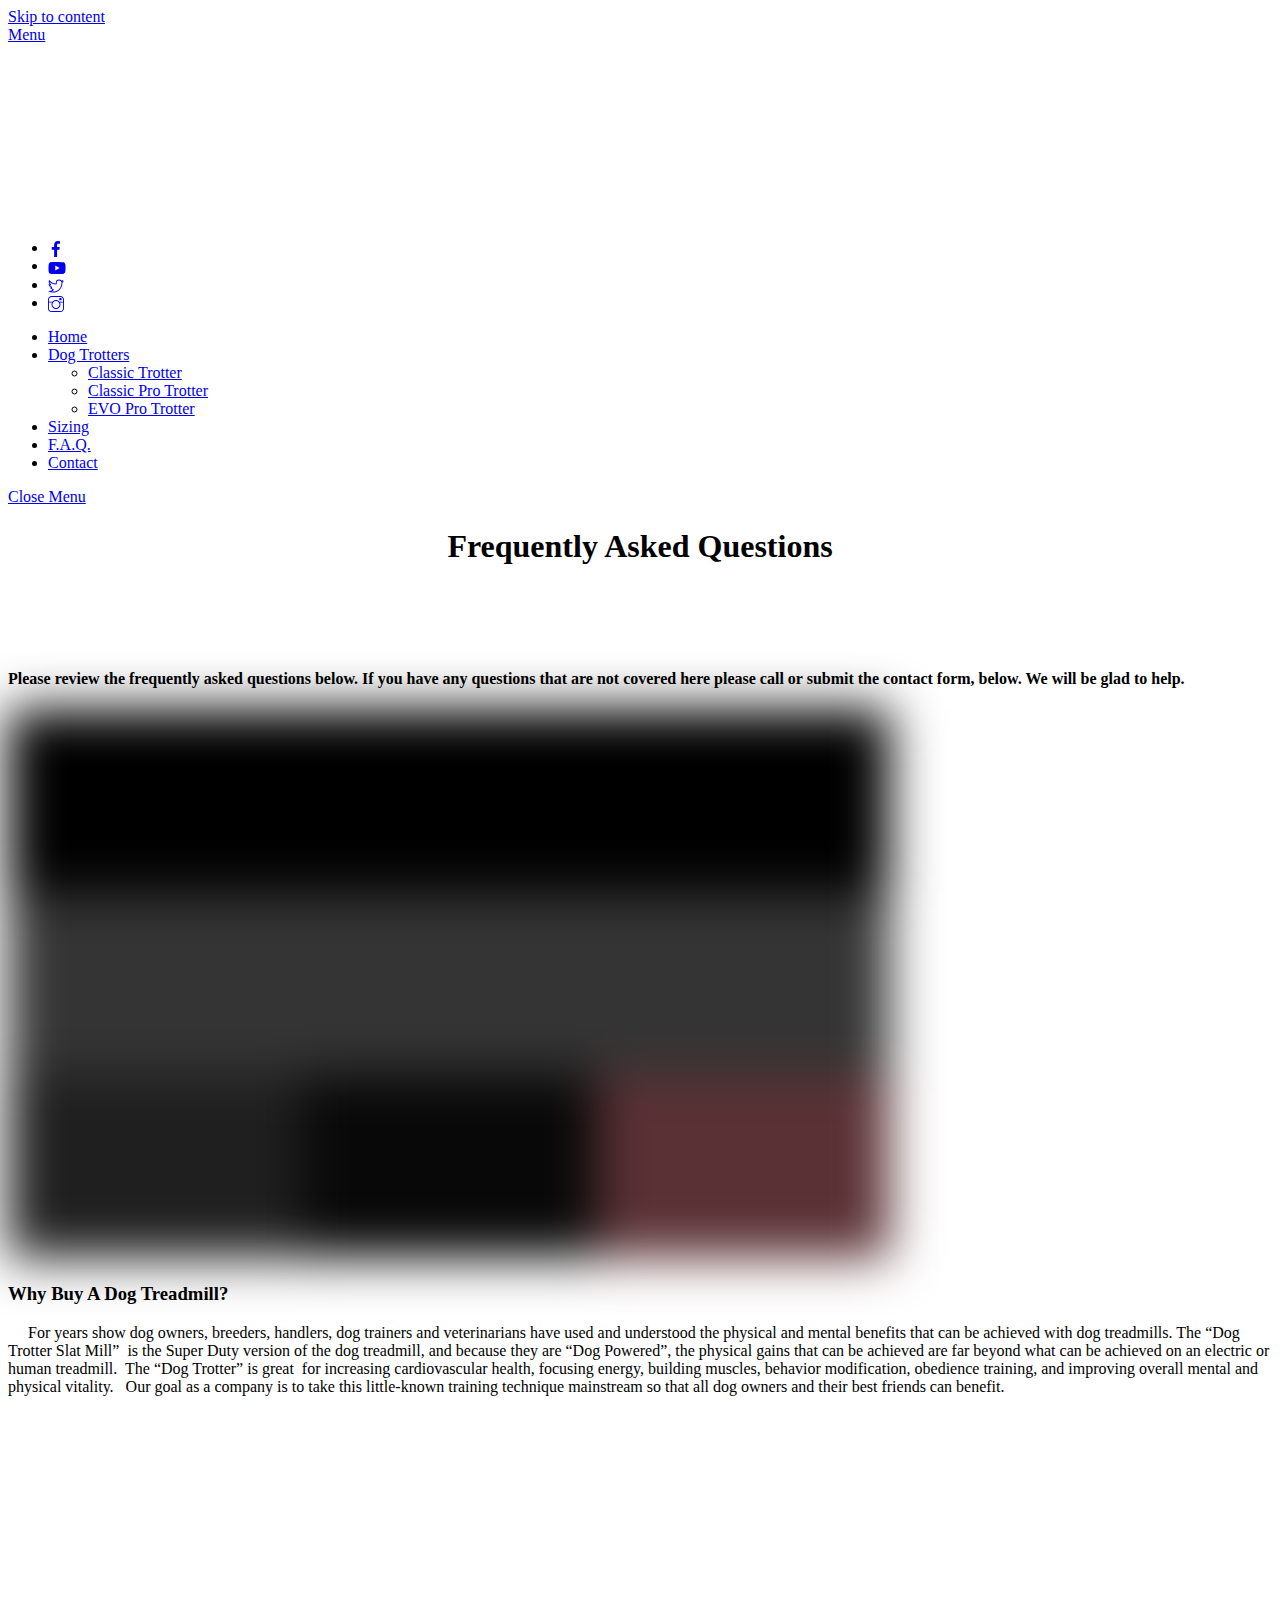
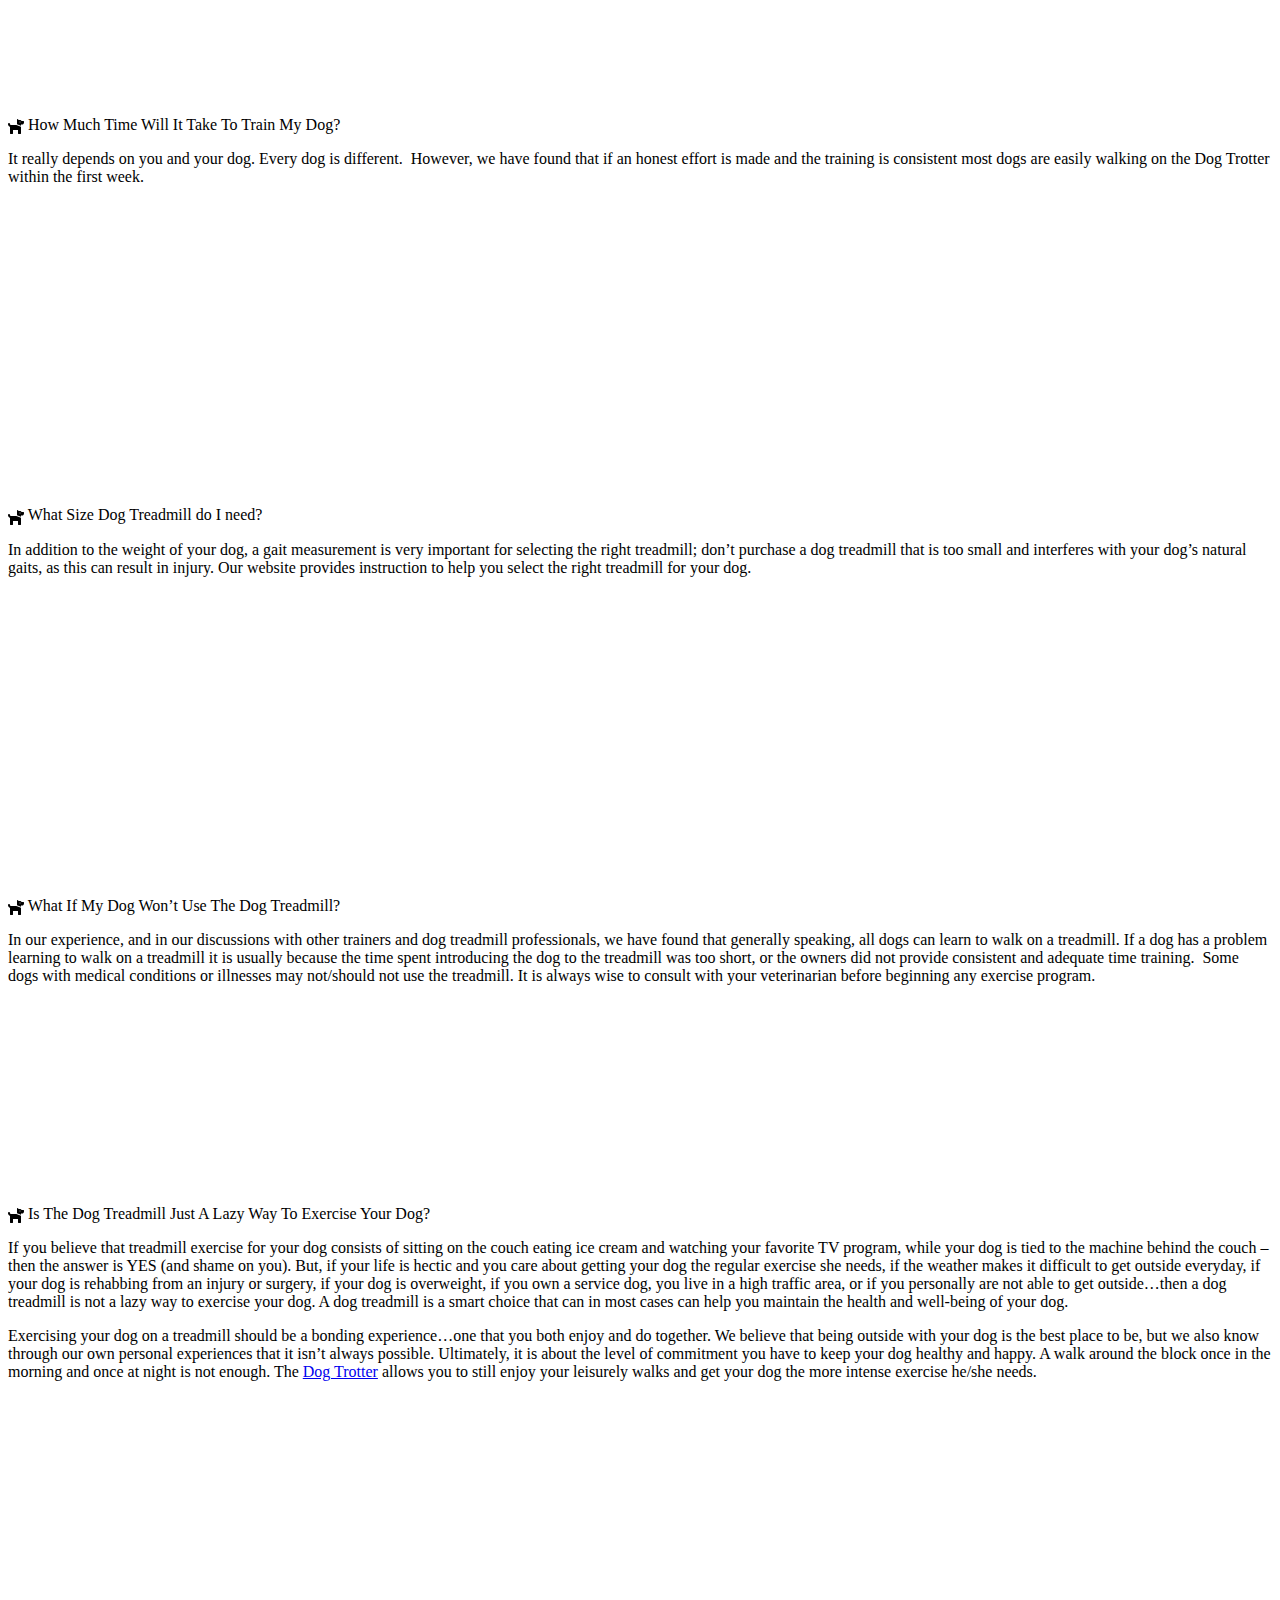
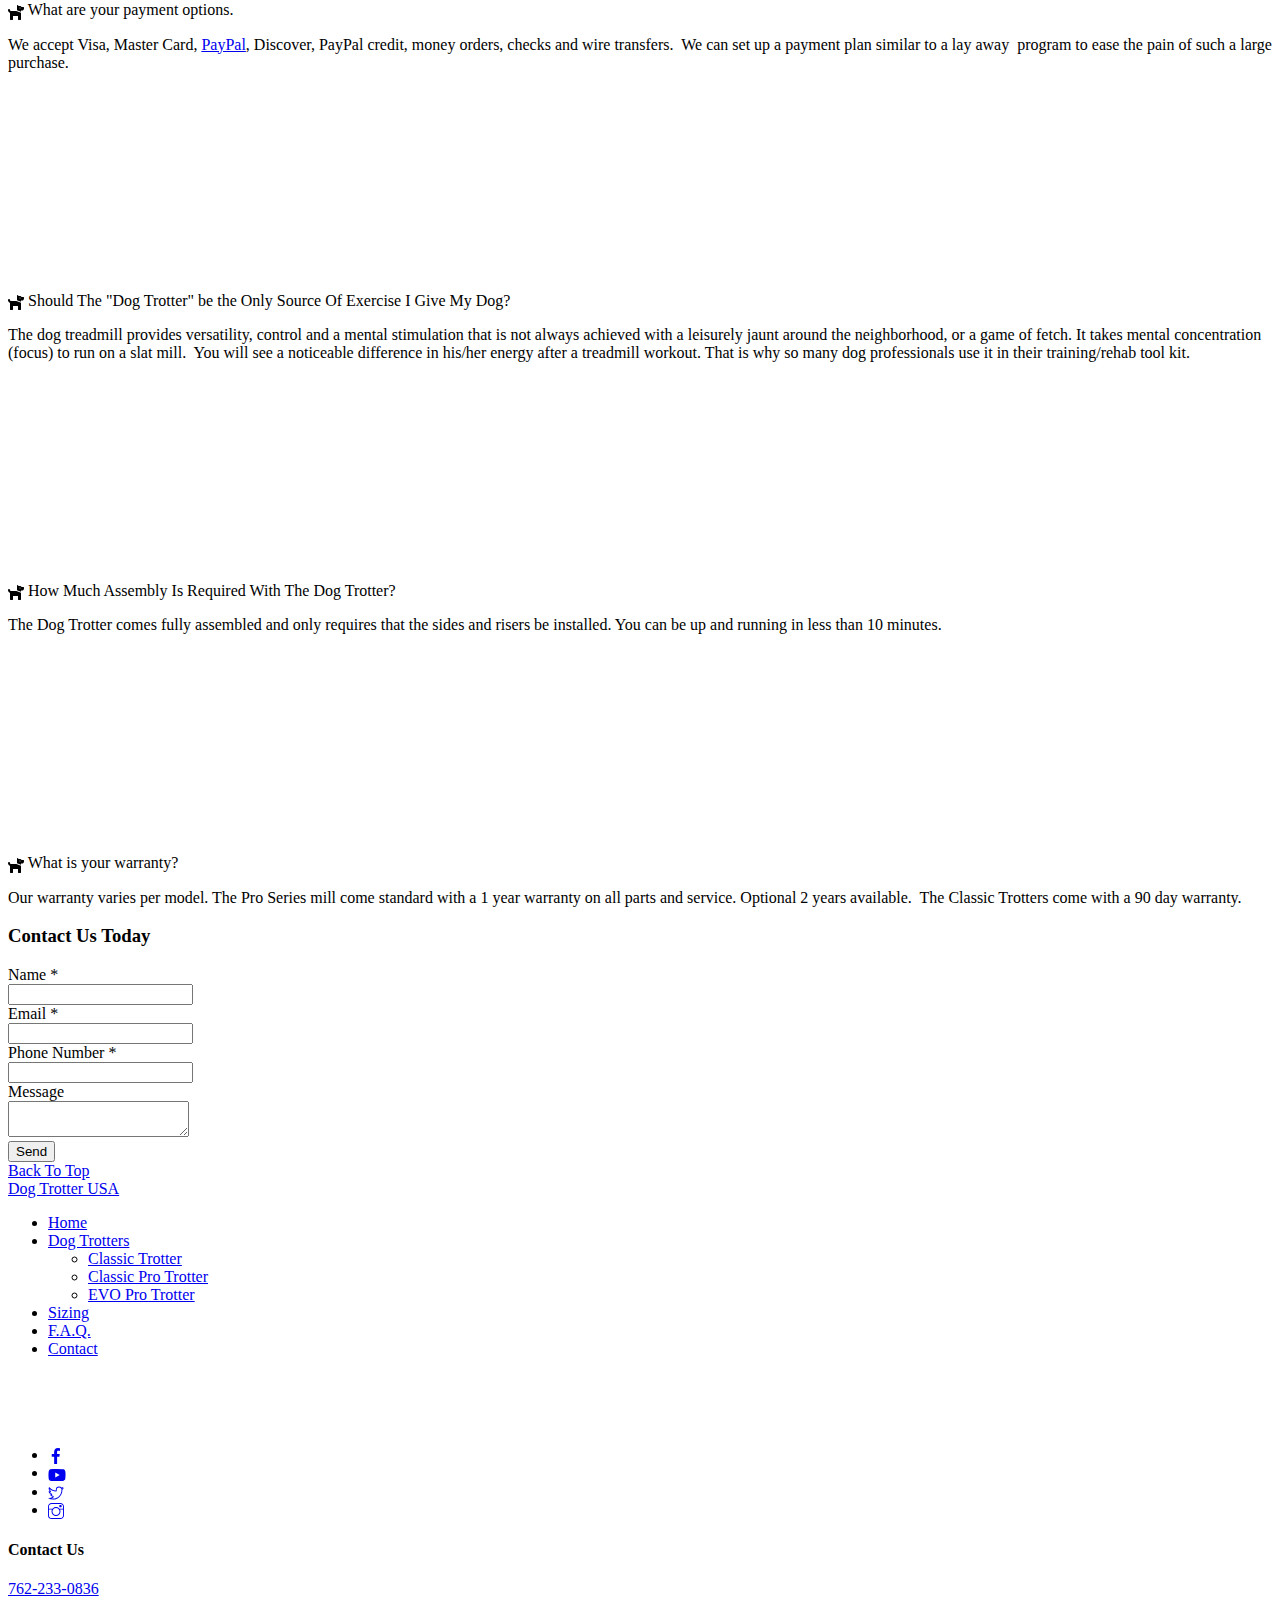
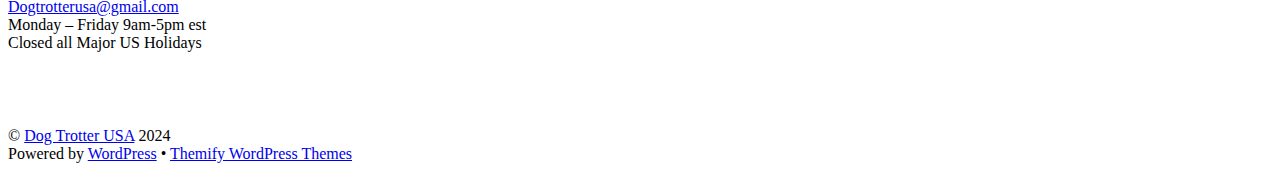
<file: faq.html>
<!DOCTYPE html>
<html lang="en">

<head>
    <meta charset="UTF-8">
    <meta name="viewport" content="width=device-width, initial-scale=1, minimum-scale=1">
    <style id="tb_inline_styles" data-no-optimize="1">
        .tb_animation_on {
            overflow-x: hidden
        }

        .themify_builder .wow {
            visibility: hidden;
            animation-fill-mode: both
        }

        [data-tf-animation] {
            will-change: transform, opacity, visibility
        }

        .themify_builder .tf_lax_done {
            transition-duration: .8s;
            transition-timing-function: cubic-bezier(.165, .84, .44, 1)
        }

        [data-sticky-active].tb_sticky_scroll_active {
            z-index: 1
        }

        [data-sticky-active].tb_sticky_scroll_active .hide-on-stick {
            display: none
        }

        @media(min-width:1281px) {
            .hide-desktop {
                width: 0 !important;
                height: 0 !important;
                padding: 0 !important;
                visibility: hidden !important;
                margin: 0 !important;
                display: table-column !important;
                background: 0 !important
            }
        }

        @media(min-width:769px) and (max-width:1280px) {
            .hide-tablet_landscape {
                width: 0 !important;
                height: 0 !important;
                padding: 0 !important;
                visibility: hidden !important;
                margin: 0 !important;
                display: table-column !important;
                background: 0 !important
            }
        }

        @media(min-width:681px) and (max-width:768px) {
            .hide-tablet {
                width: 0 !important;
                height: 0 !important;
                padding: 0 !important;
                visibility: hidden !important;
                margin: 0 !important;
                display: table-column !important;
                background: 0 !important
            }
        }

        @media(max-width:680px) {
            .hide-mobile {
                width: 0 !important;
                height: 0 !important;
                padding: 0 !important;
                visibility: hidden !important;
                margin: 0 !important;
                display: table-column !important;
                background: 0 !important
            }
        }

        div.row_inner,
        div.subrow_inner {
            --gutter: 3.2%;
            --narrow: 1.6%;
            --none: 0%;
        }

        @media(max-width:680px) {
            .themify_map.tf_map_loaded {
                width: 100% !important
            }
            .ui.builder_button,
            .ui.nav li a {
                padding: .525em 1.15em
            }
            .fullheight>.row_inner:not(.tb_col_count_1) {
                min-height: 0
            }
        }
    </style><noscript><style>.themify_builder .wow,.wow .tf_lazy{visibility:visible!important}</style></noscript>
    <style id="tf_lazy_style" data-no-optimize="1">
        [data-tf-src] {
            opacity: 0
        }

        .tf_svg_lazy {
            content-visibility: auto;
            transition: filter .3s linear !important;
            filter: blur(25px);
            opacity: 1;
            transform: translateZ(0)
        }

        .tf_svg_lazy_loaded {
            filter: blur(0)
        }

        .module[data-lazy],
        .module[data-lazy] .ui,
        .module_row[data-lazy]:not(.tb_first),
        .module_row[data-lazy]:not(.tb_first)>.row_inner,
        .module_row:not(.tb_first) .module_column[data-lazy],
        .module_row:not(.tb_first) .module_subrow[data-lazy],
        .module_subrow[data-lazy]>.subrow_inner {
            background-image: none !important
        }
    </style>
    <noscript>
                <style>
                    [data-tf-src]{
                        display:none!important
                    }
                    .tf_svg_lazy{
                        filter:none!important;
                        opacity:1!important
                    }
                </style>
            </noscript>
    <style id="tf_lazy_common" data-no-optimize="1">
        img {
            max-width: 100%;
            height: auto
        }

        .tf_fa,
        em tf-lottie,
        i tf-lottie {
            display: inline-block;
            vertical-align: middle
        }

        em tf-lottie,
        i tf-lottie {
            width: 1.4em;
            height: 1.4em
        }

        .tf_fa {
            width: 1em;
            height: 1em;
            stroke-width: 0;
            stroke: currentColor;
            overflow: visible;
            fill: currentColor;
            pointer-events: none;
            text-rendering: optimizeSpeed;
            buffered-rendering: static
        }

        #tf_svg symbol {
            overflow: visible
        }

        .tf_lazy {
            position: relative;
            visibility: visible;
            display: block;
            opacity: .3
        }

        .wow .tf_lazy {
            visibility: hidden;
            opacity: 1;
            position: static;
            display: inline
        }

        div.tf_audio_lazy audio {
            visibility: hidden;
            height: 0;
            display: inline
        }

        .mejs-container {
            visibility: visible
        }

        .tf_iframe_lazy {
            transition: opacity .3s ease-in-out;
            min-height: 10px
        }

        .tf_carousel .tf_swiper-wrapper {
            display: flex
        }

        .tf_carousel .tf_swiper-slide {
            flex-shrink: 0;
            opacity: 0;
            width: 100%;
            height: 100%
        }

        .tf_carousel .tf_lazy {
            contain: none
        }

        .tf_swiper-wrapper>br,
        .tf_lazy.tf_swiper-wrapper .tf_lazy:after,
        .tf_lazy.tf_swiper-wrapper .tf_lazy:before {
            display: none
        }

        .tf_lazy:after,
        .tf_lazy:before {
            content: '';
            display: inline-block;
            position: absolute;
            width: 10px !important;
            height: 10px !important;
            margin: 0 3px;
            top: 50% !important;
            right: 50% !important;
            left: auto !important;
            border-radius: 100%;
            background-color: currentColor;
            visibility: visible;
            animation: tf-hrz-loader infinite .75s cubic-bezier(.2, .68, .18, 1.08)
        }

        .tf_lazy:after {
            width: 6px !important;
            height: 6px !important;
            right: auto !important;
            left: 50% !important;
            margin-top: 3px;
            animation-delay: -.4s
        }

        @keyframes tf-hrz-loader {
            0% {
                transform: scale(1);
                opacity: 1
            }
            50% {
                transform: scale(.1);
                opacity: .6
            }
            100% {
                transform: scale(1);
                opacity: 1
            }
        }

        .tf_lazy_lightbox {
            position: fixed;
            background: rgba(11, 11, 11, .8);
            color: #ccc;
            top: 0;
            left: 0;
            display: flex;
            align-items: center;
            justify-content: center;
            z-index: 999
        }

        .tf_lazy_lightbox .tf_lazy:after,
        .tf_lazy_lightbox .tf_lazy:before {
            background: #fff
        }

        .tf_vd_lazy,
        tf-lottie {
            display: flex;
            flex-wrap: wrap
        }

        tf-lottie {
            aspect-ratio: 1.777
        }

        .tf_w.tf_vd_lazy video {
            width: 100%;
            height: auto;
            position: static;
            object-fit: cover
        }
    </style>
    <link type="image/jpg" href="/wp-content/uploads/2020/01/Classic-small-with-new-logo.70-1.jpg" rel="apple-touch-icon" />
    <link type="image/jpg" href="/wp-content/uploads/2020/01/Classic-small-with-new-logo.70-1.jpg" rel="icon" />
    <meta name='robots' content='index, follow, max-image-preview:large, max-snippet:-1, max-video-preview:-1' />

    <!-- This site is optimized with the Yoast SEO plugin v21.2 - https://yoast.com/wordpress/plugins/seo/ -->
    <title>F.A.Q. | Dog Trotter USA | 762-233-0836</title>
    <meta name="description" content="Frequently asked questions about canien treadmills, like How Much Time Will It Take To Train My Dog? or What If My Dog Won’t Use The Dog Treadmill?" />
    <link rel="canonical" href="https://dogtrotterusa.net/f-a-q/" />
    <meta property="og:locale" content="en_US" />
    <meta property="og:type" content="article" />
    <meta property="og:title" content="F.A.Q. | Dog Trotter USA | 762-233-0836" />
    <meta property="og:description" content="Frequently asked questions about canien treadmills, like How Much Time Will It Take To Train My Dog? or What If My Dog Won’t Use The Dog Treadmill?" />
    <meta property="og:url" content="https://dogtrotterusa.net/f-a-q/" />
    <meta property="og:site_name" content="Dog Trotter USA" />
    <meta property="article:modified_time" content="2023-11-09T15:02:22+00:00" />
    <meta name="twitter:card" content="summary_large_image" />
    <script type="application/ld+json" class="yoast-schema-graph">
        {
            "@context": "https://schema.org",
            "@graph": [{
                "@type": "WebPage",
                "@id": "https://dogtrotterusa.net/f-a-q/",
                "url": "https://dogtrotterusa.net/f-a-q/",
                "name": "F.A.Q. | Dog Trotter USA | 762-233-0836",
                "isPartOf": {
                    "@id": "https://dogtrotterusa.net/#website"
                },
                "datePublished": "2019-11-12T02:20:57+00:00",
                "dateModified": "2023-11-09T15:02:22+00:00",
                "description": "Frequently asked questions about canien treadmills, like How Much Time Will It Take To Train My Dog? or What If My Dog Won’t Use The Dog Treadmill?",
                "breadcrumb": {
                    "@id": "https://dogtrotterusa.net/f-a-q/#breadcrumb"
                },
                "inLanguage": "en",
                "potentialAction": [{
                    "@type": "ReadAction",
                    "target": ["https://dogtrotterusa.net/f-a-q/"]
                }]
            }, {
                "@type": "BreadcrumbList",
                "@id": "https://dogtrotterusa.net/f-a-q/#breadcrumb",
                "itemListElement": [{
                    "@type": "ListItem",
                    "position": 1,
                    "name": "Home",
                    "item": "https://dogtrotterusa.net/"
                }, {
                    "@type": "ListItem",
                    "position": 2,
                    "name": "F.A.Q."
                }]
            }, {
                "@type": "WebSite",
                "@id": "https://dogtrotterusa.net/#website",
                "url": "https://dogtrotterusa.net/",
                "name": "Dog Trotter USA",
                "description": "The world leader in canine exercise equipment",
                "publisher": {
                    "@id": "https://dogtrotterusa.net/#organization"
                },
                "potentialAction": [{
                    "@type": "SearchAction",
                    "target": {
                        "@type": "EntryPoint",
                        "urlTemplate": "https://dogtrotterusa.net/?s={search_term_string}"
                    },
                    "query-input": "required name=search_term_string"
                }],
                "inLanguage": "en"
            }, {
                "@type": "Organization",
                "@id": "https://dogtrotterusa.net/#organization",
                "name": "Dog Trotter USA",
                "url": "https://dogtrotterusa.net/",
                "logo": {
                    "@type": "ImageObject",
                    "inLanguage": "en",
                    "@id": "https://dogtrotterusa.net/#/schema/logo/image/",
                    "url": "https://dogtrotterusa.net/wp-content/uploads/2019/11/dt-logo-star-dt-top-5.png",
                    "contentUrl": "https://dogtrotterusa.net/wp-content/uploads/2019/11/dt-logo-star-dt-top-5.png",
                    "width": 338,
                    "height": 285,
                    "caption": "Dog Trotter USA"
                },
                "image": {
                    "@id": "https://dogtrotterusa.net/#/schema/logo/image/"
                }
            }]
        }
    </script>
    <!-- / Yoast SEO plugin. -->


    <link rel="alternate" type="application/rss+xml" title="Dog Trotter USA &raquo; Feed" href="https://dogtrotterusa.net/feed/" />
    <link rel="alternate" type="application/rss+xml" title="Dog Trotter USA &raquo; Comments Feed" href="https://dogtrotterusa.net/comments/feed/" />
    <style id='classic-theme-styles-inline-css'>
        /*! This file is auto-generated */

        .wp-block-button__link {
            color: #fff;
            background-color: #32373c;
            border-radius: 9999px;
            box-shadow: none;
            text-decoration: none;
            padding: calc(.667em + 2px) calc(1.333em + 2px);
            font-size: 1.125em
        }

        .wp-block-file__button {
            background: #32373c;
            color: #fff;
            text-decoration: none
        }
    </style>
    <style id='global-styles-inline-css'>
        body {
            --wp--preset--color--black: #000000;
            --wp--preset--color--cyan-bluish-gray: #abb8c3;
            --wp--preset--color--white: #ffffff;
            --wp--preset--color--pale-pink: #f78da7;
            --wp--preset--color--vivid-red: #cf2e2e;
            --wp--preset--color--luminous-vivid-orange: #ff6900;
            --wp--preset--color--luminous-vivid-amber: #fcb900;
            --wp--preset--color--light-green-cyan: #7bdcb5;
            --wp--preset--color--vivid-green-cyan: #00d084;
            --wp--preset--color--pale-cyan-blue: #8ed1fc;
            --wp--preset--color--vivid-cyan-blue: #0693e3;
            --wp--preset--color--vivid-purple: #9b51e0;
            --wp--preset--gradient--vivid-cyan-blue-to-vivid-purple: linear-gradient(135deg, rgba(6, 147, 227, 1) 0%, rgb(155, 81, 224) 100%);
            --wp--preset--gradient--light-green-cyan-to-vivid-green-cyan: linear-gradient(135deg, rgb(122, 220, 180) 0%, rgb(0, 208, 130) 100%);
            --wp--preset--gradient--luminous-vivid-amber-to-luminous-vivid-orange: linear-gradient(135deg, rgba(252, 185, 0, 1) 0%, rgba(255, 105, 0, 1) 100%);
            --wp--preset--gradient--luminous-vivid-orange-to-vivid-red: linear-gradient(135deg, rgba(255, 105, 0, 1) 0%, rgb(207, 46, 46) 100%);
            --wp--preset--gradient--very-light-gray-to-cyan-bluish-gray: linear-gradient(135deg, rgb(238, 238, 238) 0%, rgb(169, 184, 195) 100%);
            --wp--preset--gradient--cool-to-warm-spectrum: linear-gradient(135deg, rgb(74, 234, 220) 0%, rgb(151, 120, 209) 20%, rgb(207, 42, 186) 40%, rgb(238, 44, 130) 60%, rgb(251, 105, 98) 80%, rgb(254, 248, 76) 100%);
            --wp--preset--gradient--blush-light-purple: linear-gradient(135deg, rgb(255, 206, 236) 0%, rgb(152, 150, 240) 100%);
            --wp--preset--gradient--blush-bordeaux: linear-gradient(135deg, rgb(254, 205, 165) 0%, rgb(254, 45, 45) 50%, rgb(107, 0, 62) 100%);
            --wp--preset--gradient--luminous-dusk: linear-gradient(135deg, rgb(255, 203, 112) 0%, rgb(199, 81, 192) 50%, rgb(65, 88, 208) 100%);
            --wp--preset--gradient--pale-ocean: linear-gradient(135deg, rgb(255, 245, 203) 0%, rgb(182, 227, 212) 50%, rgb(51, 167, 181) 100%);
            --wp--preset--gradient--electric-grass: linear-gradient(135deg, rgb(202, 248, 128) 0%, rgb(113, 206, 126) 100%);
            --wp--preset--gradient--midnight: linear-gradient(135deg, rgb(2, 3, 129) 0%, rgb(40, 116, 252) 100%);
            --wp--preset--font-size--small: 13px;
            --wp--preset--font-size--medium: 20px;
            --wp--preset--font-size--large: 36px;
            --wp--preset--font-size--x-large: 42px;
            --wp--preset--spacing--20: 0.44rem;
            --wp--preset--spacing--30: 0.67rem;
            --wp--preset--spacing--40: 1rem;
            --wp--preset--spacing--50: 1.5rem;
            --wp--preset--spacing--60: 2.25rem;
            --wp--preset--spacing--70: 3.38rem;
            --wp--preset--spacing--80: 5.06rem;
            --wp--preset--shadow--natural: 6px 6px 9px rgba(0, 0, 0, 0.2);
            --wp--preset--shadow--deep: 12px 12px 50px rgba(0, 0, 0, 0.4);
            --wp--preset--shadow--sharp: 6px 6px 0px rgba(0, 0, 0, 0.2);
            --wp--preset--shadow--outlined: 6px 6px 0px -3px rgba(255, 255, 255, 1), 6px 6px rgba(0, 0, 0, 1);
            --wp--preset--shadow--crisp: 6px 6px 0px rgba(0, 0, 0, 1);
        }

        :where(.is-layout-flex) {
            gap: 0.5em;
        }

        :where(.is-layout-grid) {
            gap: 0.5em;
        }

        body .is-layout-flow>.alignleft {
            float: left;
            margin-inline-start: 0;
            margin-inline-end: 2em;
        }

        body .is-layout-flow>.alignright {
            float: right;
            margin-inline-start: 2em;
            margin-inline-end: 0;
        }

        body .is-layout-flow>.aligncenter {
            margin-left: auto !important;
            margin-right: auto !important;
        }

        body .is-layout-constrained>.alignleft {
            float: left;
            margin-inline-start: 0;
            margin-inline-end: 2em;
        }

        body .is-layout-constrained>.alignright {
            float: right;
            margin-inline-start: 2em;
            margin-inline-end: 0;
        }

        body .is-layout-constrained>.aligncenter {
            margin-left: auto !important;
            margin-right: auto !important;
        }

        body .is-layout-constrained> :where(:not(.alignleft):not(.alignright):not(.alignfull)) {
            max-width: var(--wp--style--global--content-size);
            margin-left: auto !important;
            margin-right: auto !important;
        }

        body .is-layout-constrained>.alignwide {
            max-width: var(--wp--style--global--wide-size);
        }

        body .is-layout-flex {
            display: flex;
        }

        body .is-layout-flex {
            flex-wrap: wrap;
            align-items: center;
        }

        body .is-layout-flex>* {
            margin: 0;
        }

        body .is-layout-grid {
            display: grid;
        }

        body .is-layout-grid>* {
            margin: 0;
        }

        :where(.wp-block-columns.is-layout-flex) {
            gap: 2em;
        }

        :where(.wp-block-columns.is-layout-grid) {
            gap: 2em;
        }

        :where(.wp-block-post-template.is-layout-flex) {
            gap: 1.25em;
        }

        :where(.wp-block-post-template.is-layout-grid) {
            gap: 1.25em;
        }

        .has-black-color {
            color: var(--wp--preset--color--black) !important;
        }

        .has-cyan-bluish-gray-color {
            color: var(--wp--preset--color--cyan-bluish-gray) !important;
        }

        .has-white-color {
            color: var(--wp--preset--color--white) !important;
        }

        .has-pale-pink-color {
            color: var(--wp--preset--color--pale-pink) !important;
        }

        .has-vivid-red-color {
            color: var(--wp--preset--color--vivid-red) !important;
        }

        .has-luminous-vivid-orange-color {
            color: var(--wp--preset--color--luminous-vivid-orange) !important;
        }

        .has-luminous-vivid-amber-color {
            color: var(--wp--preset--color--luminous-vivid-amber) !important;
        }

        .has-light-green-cyan-color {
            color: var(--wp--preset--color--light-green-cyan) !important;
        }

        .has-vivid-green-cyan-color {
            color: var(--wp--preset--color--vivid-green-cyan) !important;
        }

        .has-pale-cyan-blue-color {
            color: var(--wp--preset--color--pale-cyan-blue) !important;
        }

        .has-vivid-cyan-blue-color {
            color: var(--wp--preset--color--vivid-cyan-blue) !important;
        }

        .has-vivid-purple-color {
            color: var(--wp--preset--color--vivid-purple) !important;
        }

        .has-black-background-color {
            background-color: var(--wp--preset--color--black) !important;
        }

        .has-cyan-bluish-gray-background-color {
            background-color: var(--wp--preset--color--cyan-bluish-gray) !important;
        }

        .has-white-background-color {
            background-color: var(--wp--preset--color--white) !important;
        }

        .has-pale-pink-background-color {
            background-color: var(--wp--preset--color--pale-pink) !important;
        }

        .has-vivid-red-background-color {
            background-color: var(--wp--preset--color--vivid-red) !important;
        }

        .has-luminous-vivid-orange-background-color {
            background-color: var(--wp--preset--color--luminous-vivid-orange) !important;
        }

        .has-luminous-vivid-amber-background-color {
            background-color: var(--wp--preset--color--luminous-vivid-amber) !important;
        }

        .has-light-green-cyan-background-color {
            background-color: var(--wp--preset--color--light-green-cyan) !important;
        }

        .has-vivid-green-cyan-background-color {
            background-color: var(--wp--preset--color--vivid-green-cyan) !important;
        }

        .has-pale-cyan-blue-background-color {
            background-color: var(--wp--preset--color--pale-cyan-blue) !important;
        }

        .has-vivid-cyan-blue-background-color {
            background-color: var(--wp--preset--color--vivid-cyan-blue) !important;
        }

        .has-vivid-purple-background-color {
            background-color: var(--wp--preset--color--vivid-purple) !important;
        }

        .has-black-border-color {
            border-color: var(--wp--preset--color--black) !important;
        }

        .has-cyan-bluish-gray-border-color {
            border-color: var(--wp--preset--color--cyan-bluish-gray) !important;
        }

        .has-white-border-color {
            border-color: var(--wp--preset--color--white) !important;
        }

        .has-pale-pink-border-color {
            border-color: var(--wp--preset--color--pale-pink) !important;
        }

        .has-vivid-red-border-color {
            border-color: var(--wp--preset--color--vivid-red) !important;
        }

        .has-luminous-vivid-orange-border-color {
            border-color: var(--wp--preset--color--luminous-vivid-orange) !important;
        }

        .has-luminous-vivid-amber-border-color {
            border-color: var(--wp--preset--color--luminous-vivid-amber) !important;
        }

        .has-light-green-cyan-border-color {
            border-color: var(--wp--preset--color--light-green-cyan) !important;
        }

        .has-vivid-green-cyan-border-color {
            border-color: var(--wp--preset--color--vivid-green-cyan) !important;
        }

        .has-pale-cyan-blue-border-color {
            border-color: var(--wp--preset--color--pale-cyan-blue) !important;
        }

        .has-vivid-cyan-blue-border-color {
            border-color: var(--wp--preset--color--vivid-cyan-blue) !important;
        }

        .has-vivid-purple-border-color {
            border-color: var(--wp--preset--color--vivid-purple) !important;
        }

        .has-vivid-cyan-blue-to-vivid-purple-gradient-background {
            background: var(--wp--preset--gradient--vivid-cyan-blue-to-vivid-purple) !important;
        }

        .has-light-green-cyan-to-vivid-green-cyan-gradient-background {
            background: var(--wp--preset--gradient--light-green-cyan-to-vivid-green-cyan) !important;
        }

        .has-luminous-vivid-amber-to-luminous-vivid-orange-gradient-background {
            background: var(--wp--preset--gradient--luminous-vivid-amber-to-luminous-vivid-orange) !important;
        }

        .has-luminous-vivid-orange-to-vivid-red-gradient-background {
            background: var(--wp--preset--gradient--luminous-vivid-orange-to-vivid-red) !important;
        }

        .has-very-light-gray-to-cyan-bluish-gray-gradient-background {
            background: var(--wp--preset--gradient--very-light-gray-to-cyan-bluish-gray) !important;
        }

        .has-cool-to-warm-spectrum-gradient-background {
            background: var(--wp--preset--gradient--cool-to-warm-spectrum) !important;
        }

        .has-blush-light-purple-gradient-background {
            background: var(--wp--preset--gradient--blush-light-purple) !important;
        }

        .has-blush-bordeaux-gradient-background {
            background: var(--wp--preset--gradient--blush-bordeaux) !important;
        }

        .has-luminous-dusk-gradient-background {
            background: var(--wp--preset--gradient--luminous-dusk) !important;
        }

        .has-pale-ocean-gradient-background {
            background: var(--wp--preset--gradient--pale-ocean) !important;
        }

        .has-electric-grass-gradient-background {
            background: var(--wp--preset--gradient--electric-grass) !important;
        }

        .has-midnight-gradient-background {
            background: var(--wp--preset--gradient--midnight) !important;
        }

        .has-small-font-size {
            font-size: var(--wp--preset--font-size--small) !important;
        }

        .has-medium-font-size {
            font-size: var(--wp--preset--font-size--medium) !important;
        }

        .has-large-font-size {
            font-size: var(--wp--preset--font-size--large) !important;
        }

        .has-x-large-font-size {
            font-size: var(--wp--preset--font-size--x-large) !important;
        }

        .wp-block-navigation a:where(:not(.wp-element-button)) {
            color: inherit;
        }

        :where(.wp-block-post-template.is-layout-flex) {
            gap: 1.25em;
        }

        :where(.wp-block-post-template.is-layout-grid) {
            gap: 1.25em;
        }

        :where(.wp-block-columns.is-layout-flex) {
            gap: 2em;
        }

        :where(.wp-block-columns.is-layout-grid) {
            gap: 2em;
        }

        .wp-block-pullquote {
            font-size: 1.5em;
            line-height: 1.6;
        }
    </style>
    <script src="https://dogtrotterusa.net/wp-includes/js/jquery/jquery.min.js?ver=3.7.1" id="jquery-core-js"></script>

    <!-- Google Analytics snippet added by Site Kit -->
    <script src="https://www.googletagmanager.com/gtag/js?id=GT-K4LNSH8" id="google_gtagjs-js" async></script>
    <script id="google_gtagjs-js-after">
        window.dataLayer = window.dataLayer || [];

        function gtag() {
            dataLayer.push(arguments);
        }
        gtag('set', 'linker', {
            "domains": ["dogtrotterusa.net"]
        });
        gtag("js", new Date());
        gtag("set", "developer_id.dZTNiMT", true);
        gtag("config", "GT-K4LNSH8");
    </script>

    <!-- End Google Analytics snippet added by Site Kit -->
    <link rel="https://api.w.org/" href="https://dogtrotterusa.net/wp-json/" />
    <link rel="alternate" type="application/json" href="https://dogtrotterusa.net/wp-json/wp/v2/pages/164" />
    <link rel="EditURI" type="application/rsd+xml" title="RSD" href="https://dogtrotterusa.net/xmlrpc.php?rsd" />
    <meta name="generator" content="WordPress 6.4.3" />
    <link rel='shortlink' href='https://dogtrotterusa.net/?p=164' />
    <link rel="alternate" type="application/json+oembed" href="https://dogtrotterusa.net/wp-json/oembed/1.0/embed?url=https%3A%2F%2Fdogtrotterusa.net%2Ff-a-q%2F" />
    <link rel="alternate" type="text/xml+oembed" href="https://dogtrotterusa.net/wp-json/oembed/1.0/embed?url=https%3A%2F%2Fdogtrotterusa.net%2Ff-a-q%2F&#038;format=xml" />
    <meta name="generator" content="Site Kit by Google 1.113.0" />
    <meta name="mpu-version" content="1.2.2" />
    <script>
        document.documentElement.className = document.documentElement.className.replace('no-js', 'js');
    </script>
    <style>
        .no-js img.lazyload {
            display: none;
        }

        figure.wp-block-image img.lazyloading {
            min-width: 150px;
        }

        .lazyload,
        .lazyloading {
            opacity: 0;
        }

        .lazyloaded {
            opacity: 1;
            transition: opacity 400ms;
            transition-delay: 0ms;
        }
    </style>

    <style>
        @keyframes themifyAnimatedBG {
            0% {
                background-color: #33baab
            }
            100% {
                background-color: #e33b9e
            }
            50% {
                background-color: #4961d7
            }
            33.3% {
                background-color: #2ea85c
            }
            25% {
                background-color: #2bb8ed
            }
            20% {
                background-color: #dd5135
            }
        }

        .module_row.animated-bg {
            animation: themifyAnimatedBG 30000ms infinite alternate
        }
    </style>
    <link rel="icon" href="/logo.png" sizes="32x32" />
    <link rel="icon" href="./logo.png" sizes="192x192" />
    <link rel="apple-touch-icon" href="./logo.png" />
    <meta name="msapplication-TileImage" content="/logo.png" />
    <link rel="prefetch" href="https://dogtrotterusa.net/wp-content/themes/themify-ultra/js/themify.script.js?ver=7.3.8" as="script" fetchpriority="low">
    <link rel="prefetch" href="https://dogtrotterusa.net/wp-content/themes/themify-ultra/themify/js/modules/themify.sidemenu.js?ver=7.3.5" as="script" fetchpriority="low">
    <link rel="preload" href="./logo.png" as="image">
    <link rel="prefetch" href="https://dogtrotterusa.net/wp-content/themes/themify-ultra/themify/js/modules/lax.js?ver=7.3.5" as="script" fetchpriority="low">
    <link rel="preload" href="https://dogtrotterusa.net/wp-content/themes/themify-ultra/themify/themify-builder/js/themify.builder.script.js?ver=7.3.5" as="script" fetchpriority="low">
    <link rel="preload" href="https://dogtrotterusa.net/wp-content/uploads/2020/03/horizontal_solution_PPeCheck-e1587136906697.gif" as="image" fetchpriority="high">
    <style id="tf_gf_fonts_style">
        @font-face {
            font-family: 'PT Sans';
            font-style: italic;
            font-display: swap;
            src: url(https://fonts.gstatic.com/s/ptsans/v17/jizYRExUiTo99u79D0e0ysmIEDQ.woff2) format('woff2');
            unicode-range: U+0460-052F, U+1C80-1C88, U+20B4, U+2DE0-2DFF, U+A640-A69F, U+FE2E-FE2F;
        }

        @font-face {
            font-family: 'PT Sans';
            font-style: italic;
            font-display: swap;
            src: url(https://fonts.gstatic.com/s/ptsans/v17/jizYRExUiTo99u79D0e0w8mIEDQ.woff2) format('woff2');
            unicode-range: U+0301, U+0400-045F, U+0490-0491, U+04B0-04B1, U+2116;
        }

        @font-face {
            font-family: 'PT Sans';
            font-style: italic;
            font-display: swap;
            src: url(https://fonts.gstatic.com/s/ptsans/v17/jizYRExUiTo99u79D0e0ycmIEDQ.woff2) format('woff2');
            unicode-range: U+0100-02AF, U+0304, U+0308, U+0329, U+1E00-1E9F, U+1EF2-1EFF, U+2020, U+20A0-20AB, U+20AD-20CF, U+2113, U+2C60-2C7F, U+A720-A7FF;
        }

        @font-face {
            font-family: 'PT Sans';
            font-style: italic;
            font-display: swap;
            src: url(https://fonts.gstatic.com/s/ptsans/v17/jizYRExUiTo99u79D0e0x8mI.woff2) format('woff2');
            unicode-range: U+0000-00FF, U+0131, U+0152-0153, U+02BB-02BC, U+02C6, U+02DA, U+02DC, U+0304, U+0308, U+0329, U+2000-206F, U+2074, U+20AC, U+2122, U+2191, U+2193, U+2212, U+2215, U+FEFF, U+FFFD;
        }

        @font-face {
            font-family: 'PT Sans';
            font-style: italic;
            font-weight: 700;
            font-display: swap;
            src: url(https://fonts.gstatic.com/s/ptsans/v17/jizdRExUiTo99u79D0e8fOydIhUdwzM.woff2) format('woff2');
            unicode-range: U+0460-052F, U+1C80-1C88, U+20B4, U+2DE0-2DFF, U+A640-A69F, U+FE2E-FE2F;
        }

        @font-face {
            font-family: 'PT Sans';
            font-style: italic;
            font-weight: 700;
            font-display: swap;
            src: url(https://fonts.gstatic.com/s/ptsans/v17/jizdRExUiTo99u79D0e8fOydKxUdwzM.woff2) format('woff2');
            unicode-range: U+0301, U+0400-045F, U+0490-0491, U+04B0-04B1, U+2116;
        }

        @font-face {
            font-family: 'PT Sans';
            font-style: italic;
            font-weight: 700;
            font-display: swap;
            src: url(https://fonts.gstatic.com/s/ptsans/v17/jizdRExUiTo99u79D0e8fOydIRUdwzM.woff2) format('woff2');
            unicode-range: U+0100-02AF, U+0304, U+0308, U+0329, U+1E00-1E9F, U+1EF2-1EFF, U+2020, U+20A0-20AB, U+20AD-20CF, U+2113, U+2C60-2C7F, U+A720-A7FF;
        }

        @font-face {
            font-family: 'PT Sans';
            font-style: italic;
            font-weight: 700;
            font-display: swap;
            src: url(https://fonts.gstatic.com/s/ptsans/v17/jizdRExUiTo99u79D0e8fOydLxUd.woff2) format('woff2');
            unicode-range: U+0000-00FF, U+0131, U+0152-0153, U+02BB-02BC, U+02C6, U+02DA, U+02DC, U+0304, U+0308, U+0329, U+2000-206F, U+2074, U+20AC, U+2122, U+2191, U+2193, U+2212, U+2215, U+FEFF, U+FFFD;
        }

        @font-face {
            font-family: 'PT Sans';
            font-display: swap;
            src: url(https://fonts.gstatic.com/s/ptsans/v17/jizaRExUiTo99u79D0-ExdGM.woff2) format('woff2');
            unicode-range: U+0460-052F, U+1C80-1C88, U+20B4, U+2DE0-2DFF, U+A640-A69F, U+FE2E-FE2F;
        }

        @font-face {
            font-family: 'PT Sans';
            font-display: swap;
            src: url(https://fonts.gstatic.com/s/ptsans/v17/jizaRExUiTo99u79D0aExdGM.woff2) format('woff2');
            unicode-range: U+0301, U+0400-045F, U+0490-0491, U+04B0-04B1, U+2116;
        }

        @font-face {
            font-family: 'PT Sans';
            font-display: swap;
            src: url(https://fonts.gstatic.com/s/ptsans/v17/jizaRExUiTo99u79D0yExdGM.woff2) format('woff2');
            unicode-range: U+0100-02AF, U+0304, U+0308, U+0329, U+1E00-1E9F, U+1EF2-1EFF, U+2020, U+20A0-20AB, U+20AD-20CF, U+2113, U+2C60-2C7F, U+A720-A7FF;
        }

        @font-face {
            font-family: 'PT Sans';
            font-display: swap;
            src: url(https://fonts.gstatic.com/s/ptsans/v17/jizaRExUiTo99u79D0KExQ.woff2) format('woff2');
            unicode-range: U+0000-00FF, U+0131, U+0152-0153, U+02BB-02BC, U+02C6, U+02DA, U+02DC, U+0304, U+0308, U+0329, U+2000-206F, U+2074, U+20AC, U+2122, U+2191, U+2193, U+2212, U+2215, U+FEFF, U+FFFD;
        }

        @font-face {
            font-family: 'PT Sans';
            font-weight: 700;
            font-display: swap;
            src: url(https://fonts.gstatic.com/s/ptsans/v17/jizfRExUiTo99u79B_mh0OOtLQ0Z.woff2) format('woff2');
            unicode-range: U+0460-052F, U+1C80-1C88, U+20B4, U+2DE0-2DFF, U+A640-A69F, U+FE2E-FE2F;
        }

        @font-face {
            font-family: 'PT Sans';
            font-weight: 700;
            font-display: swap;
            src: url(https://fonts.gstatic.com/s/ptsans/v17/jizfRExUiTo99u79B_mh0OqtLQ0Z.woff2) format('woff2');
            unicode-range: U+0301, U+0400-045F, U+0490-0491, U+04B0-04B1, U+2116;
        }

        @font-face {
            font-family: 'PT Sans';
            font-weight: 700;
            font-display: swap;
            src: url(https://fonts.gstatic.com/s/ptsans/v17/jizfRExUiTo99u79B_mh0OCtLQ0Z.woff2) format('woff2');
            unicode-range: U+0100-02AF, U+0304, U+0308, U+0329, U+1E00-1E9F, U+1EF2-1EFF, U+2020, U+20A0-20AB, U+20AD-20CF, U+2113, U+2C60-2C7F, U+A720-A7FF;
        }

        @font-face {
            font-family: 'PT Sans';
            font-weight: 700;
            font-display: swap;
            src: url(https://fonts.gstatic.com/s/ptsans/v17/jizfRExUiTo99u79B_mh0O6tLQ.woff2) format('woff2');
            unicode-range: U+0000-00FF, U+0131, U+0152-0153, U+02BB-02BC, U+02C6, U+02DA, U+02DC, U+0304, U+0308, U+0329, U+2000-206F, U+2074, U+20AC, U+2122, U+2191, U+2193, U+2212, U+2215, U+FEFF, U+FFFD;
        }
    </style>
    <link rel="preload" fetchpriority="high" href="https://dogtrotterusa.net/wp-content/uploads/themify-concate/3011001684/themify-3841756418.css" as="style">
    <link fetchpriority="high" id="themify_concate-css" rel="stylesheet" href="https://dogtrotterusa.net/wp-content/uploads/themify-concate/3011001684/themify-3841756418.css">
    <link rel="dns-prefetch" href="//www.google-analytics.com">
</head>

<body data-rsssl=1 class="page-template-default page page-id-164 skin-education sidebar-none default_width no-home tb_animation_on ready-view header-top-widgets  revealing-header footer-horizontal-left tagline-off search-off sidemenu-active">
    <a class="screen-reader-text skip-to-content" href="#content">Skip to content</a><svg id="tf_svg" style="display:none"><defs><symbol id="tf-fab-facebook" viewBox="0 0 17 32"><path d="M13.5 5.31q-1.13 0-1.78.38t-.85.94-.18 1.43V12H16l-.75 5.69h-4.56V32H4.8V17.7H0V12h4.8V7.5q0-3.56 2-5.53T12.13 0q2.68 0 4.37.25v5.06h-3z"/></symbol><symbol id="tf-fab-youtube" viewBox="0 0 36 32"><path d="M34.38 7.75q.18.75.34 1.88t.22 2.21.1 2.03.02 1.57V16q0 5.63-.68 8.31-.32 1.07-1.13 1.88t-1.94 1.12q-1.19.32-4.5.47t-6.06.22H18q-10.7 0-13.31-.69-2.44-.68-3.07-3-.31-1.18-.47-3.28T.94 17.5V16q0-5.56.68-8.25.32-1.12 1.13-1.94T4.69 4.7q1.18-.31 4.5-.47T15.25 4H18q10.69 0 13.31.69 1.13.31 1.94 1.12t1.13 1.94zM14.5 21.13 23.44 16l-8.94-5.06v10.19z"/></symbol><symbol id="tf-ti-twitter" viewBox="0 0 32 32"><path d="M32 6c-.9 1.4-2 2.6-3.3 3.5v.8C28.8 19 22.1 29 10.1 29A18.5 18.5 0 0 1 0 26l1.6.1a13 13 0 0 0 8.1-2.8 6.5 6.5 0 0 1-6-4.6l1.1.2a7.9 7.9 0 0 0 1.8-.2 6.6 6.6 0 0 1-5.3-6.5c.9.4 1.9.7 3 .8a6.6 6.6 0 0 1-3-5.5c0-1.2.4-2.3 1-3.3 3.1 4 8 6.6 13.4 6.9V9.6A6.5 6.5 0 0 1 22 3a6.6 6.6 0 0 1 5 2c1.5-.2 3-.7 4.2-1.5a6.9 6.9 0 0 1-2.9 3.6c1.4-.2 2.6-.5 3.8-1zm-5.1 4.3v-.7c0-.4 0-.7.2-1-.3-.2-.5-.5-.7-1a1.2 1.2 0 0 1 0-.7 2.2 2.2 0 0 1-.8-.5A4.7 4.7 0 0 0 22 4.9a4.7 4.7 0 0 0-4.6 4.7l.1 1c0 .6 0 1.3-.4 1.7a2 2 0 0 1-1.4.6h-.1c-4.6-.2-9-2-12.4-5a4.7 4.7 0 0 0 2 3.5c.7.5 1 1.3.8 2.2a2 2 0 0 1-1.8 1.3H4a4.8 4.8 0 0 0 3 2c.8.1 1.4.9 1.4 1.7S8 20.2 7 20.5a4.7 4.7 0 0 0 2.8 1 1.9 1.9 0 0 1 1 3.3 13.6 13.6 0 0 1-3.5 2c1 .3 1.8.3 2.8.3 11.5 0 16.8-9.8 16.8-16.8z"/></symbol><symbol id="tf-ti-instagram" viewBox="0 0 32 32"><path d="M24.5 0C28.63 0 32 3.38 32 7.5v17c0 4.13-3.38 7.5-7.5 7.5h-17A7.52 7.52 0 0 1 0 24.5v-17C0 3.37 3.38 0 7.5 0h17zm5.63 24.5V13.19h-6.07c.57 1.12.88 2.37.88 3.75a8.94 8.94 0 1 1-17.88 0c0-1.38.31-2.63.88-3.75H1.87V24.5a5.68 5.68 0 0 0 5.63 5.63h17a5.68 5.68 0 0 0 5.62-5.63zm-7.07-7.56c0-3.88-3.19-7.07-7.06-7.07s-7.06 3.2-7.06 7.07S12.13 24 16 24s7.06-3.19 7.06-7.06zm-.18-5.63h7.25V7.5a5.68 5.68 0 0 0-5.63-5.63h-17A5.68 5.68 0 0 0 1.87 7.5v3.81h7.25C10.75 9.31 13.25 8 16 8s5.25 1.31 6.88 3.31zm4.3-6.19c0-.56-.43-1-1-1h-2.56c-.56 0-1.06.44-1.06 1v2.44c0 .57.5 1 1.07 1h2.56c.56 0 1-.44 1-1V5.13z"/></symbol><symbol id="tf-fas-dog" viewBox="0 0 32 32"><path d="M31 6q.44 0 .72.28T32 7v2q0 1.69-1.16 2.84T28 13h-2v2.25l-8-2.88V3q0-.69.63-.94t1.06.25L21.44 4h3.31q.5 0 1.03.31t.78.82L27 6h4zm-7 3q.44 0 .72-.28T25 8t-.28-.72T24 7t-.72.28T23 8t.28.72T24 9zM6 14h10.63L26 17.38V31q0 .44-.28.72T25 32h-4q-.44 0-.72-.28T20 31v-7H10v7q0 .44-.28.72T9 32H5q-.44 0-.72-.28T4 31V17.62Q2.25 17 1.12 15.47T0 12q0-.81.6-1.4T2 10t1.4.6T4 12t.6 1.4T6 14z"/></symbol><style id="tf_fonts_style">.tf_fa.tf-fab-youtube{width:1.125em}</style></defs></svg>
    <script>
    </script>
    <div id="pagewrap" class="tf_box hfeed site">
        <div id="headerwrap" class=' tf_box tf_w'>


            <div class="header-widget-full tf_clearfix">

                <div class="header-widget tf_clear tf_clearfix">
                    <div class="header-widget-inner tf_scrollbar tf_clearfix">
                        <div class=" first tf_box tf_float">
                            <!-- <div id="media_image-4" class="widget widget_media_image"><img data-tf-not-load="1" fetchpriority="high" loading="auto" decoding="sync" width="175" height="55" alt="" style="max-width: 100%; height: auto;" decoding="async" data-src="https://dogtrotterusa.net/wp-content/uploads/2020/03/horizontal_solution_PPeCheck-e1587136906697.gif" -->
                                    <!-- class="image wp-image-849 attachment-full size-full lazyload" src="[data-uri]" /><noscript><img data-tf-not-load="1" fetchpriority="high" loading="auto" decoding="sync" width="175" height="55" src="https://dogtrotterusa.net/wp-content/uploads/2020/03/horizontal_solution_PPeCheck-e1587136906697.gif" class="image wp-image-849 attachment-full size-full" alt="" style="max-width: 100%; height: auto;" decoding="async" /></noscript></div> -->
                        </div>
                    </div>
                    <!-- /.header-widget-inner -->
                </div>
                <!-- /.header-widget -->

            </div>
            <!-- /header-widgets -->
            <div class="header-icons tf_hide">
                <a id="menu-icon" class="tf_inline_b tf_text_dec" href="#mobile-menu" aria-label="Menu"><span class="menu-icon-inner tf_inline_b tf_vmiddle tf_overflow"></span><span class="screen-reader-text">Menu</span></a>
            </div>

            <header id="header" class="tf_box pagewidth tf_clearfix" itemscope="itemscope" itemtype="https://schema.org/WPHeader">


                <div class="header-bar tf_box">
                    <div id="site-logo"><a href="https://dogtrotterusa.net" title="Dog Trotter USA"><img   alt="Dog Trotter USA" title="Dog Trotter USA" width="175" height=""  data-tf-not-load="1" importance="high" data-src="/logo.png" class="site-logo-image lazyload" src="[data-uri]"><noscript><img  src="/logo.png" alt="Dog Trotter USA" title="Dog Trotter USA" width="175" height="" class="site-logo-image" data-tf-not-load="1" importance="high"></noscript></a></div>
                </div>
                <!-- /.header-bar -->

                <div id="mobile-menu" class="sidemenu sidemenu-off tf_scrollbar">

                    <div class="navbar-wrapper tf_clearfix">
                        <div class="social-widget tf_inline_b tf_vmiddle">
                            <div id="themify-social-links-1011" class="widget themify-social-links">
                                <ul class="social-links horizontal">
                                    <li class="social-link-item facebook font-icon icon-medium">
                                        <a href="http://facebook.com/dogtrotter/" aria-label="facebook"><em><svg  aria-label="Facebook" class="tf_fa tf-fab-facebook" role="img"><use href="#tf-fab-facebook"></use></svg></em>  </a>
                                    </li>
                                    <!-- /themify-link-item -->
                                    <li class="social-link-item youtube font-icon icon-medium">
                                        <a href="https://www.youtube.com/user/DogTrotterUSA" aria-label="youtube"><em><svg  aria-label="YouTube" class="tf_fa tf-fab-youtube" role="img"><use href="#tf-fab-youtube"></use></svg></em>  </a>
                                    </li>
                                    <!-- /themify-link-item -->
                                    <li class="social-link-item twitter font-icon icon-medium">
                                        <a href="https://twitter.com/BobLummus" aria-label="twitter"><em><svg  aria-label="Twitter" class="tf_fa tf-ti-twitter" role="img"><use href="#tf-ti-twitter"></use></svg></em>  </a>
                                    </li>
                                    <!-- /themify-link-item -->
                                    <li class="social-link-item instagram font-icon icon-medium">
                                        <a href="https://www.instagram.com/dogtrotterusa/" aria-label="instagram"><em><svg  aria-label="Instagram" class="tf_fa tf-ti-instagram" role="img"><use href="#tf-ti-instagram"></use></svg></em>  </a>
                                    </li>
                                    <!-- /themify-link-item -->
                                </ul>
                            </div>
                        </div>
                        <!-- /.social-widget -->



                        <nav id="main-nav-wrap" itemscope="itemscope" itemtype="https://schema.org/SiteNavigationElement">
                            <ul id="main-nav" class="main-nav tf_clearfix tf_box">
                                <li class="menu-item-page-27 menu-item menu-item-type-post_type menu-item-object-page menu-item-home  page_item page-item-27  menu-item-232"><a href="./index.html">Home</a> </li>
                                <li class="menu-item-page-201 menu-item menu-item-type-post_type menu-item-object-page menu-item-has-children has-sub-menu menu-item-229" aria-haspopup="true"><a href="./dog_trotters.html">Dog Trotters<span class="child-arrow"></span></a>
                                    <ul class="sub-menu">
                                        <li class="menu-item-page-205 menu-item menu-item-type-post_type menu-item-object-page menu-item-228 menu-page-205-parent-229"><a href="./classic_trotter.html">Classic Trotter</a> </li>
                                        <li class="menu-item-page-209 menu-item menu-item-type-post_type menu-item-object-page menu-item-227 menu-page-209-parent-229"><a href="./classic_pro_trotter.html">Classic Pro Trotter</a> </li>
                                        <li class="menu-item-page-749 menu-item menu-item-type-post_type menu-item-object-page menu-item-752 menu-page-749-parent-229"><a href="./evo_pro_trotter.html">EVO Pro Trotter</a> </li>
                                    </ul>
                                </li>
                                <li class="menu-item-page-170 menu-item menu-item-type-post_type menu-item-object-page menu-item-230"><a href="./sizing.html">Sizing</a> </li>
                                <li class="current-menu-item menu-item-page-164 current_page_item menu-item menu-item-type-post_type menu-item-object-page menu-item-231"><a href="./faq.html">F.A.Q.</a> </li>
                                <li class="menu-item-page-26 menu-item menu-item-type-post_type menu-item-object-page menu-item-85"><a href="./contact.html">Contact</a> </li>
                            </ul>
                        </nav>
                        <!-- /#main-nav-wrap -->
                    </div>


                    <a id="menu-icon-close" aria-label="Close menu" class="tf_close tf_hide" href="#"><span class="screen-reader-text">Close Menu</span></a>

                </div>
                <!-- #mobile-menu -->
                <!-- /#mobile-menu -->



            </header>
            <!-- /#header -->

        </div>
        <!-- /#headerwrap -->

        <div id="body" class="tf_box tf_clear tf_mw tf_clearfix">

            <!-- layout-container -->
            <div id="layout" class="pagewidth tf_box tf_clearfix">
                <!-- content -->
                <main id="content" class="tf_box tf_clearfix">
                    <div id="page-164" class="type-page">
                        <div class="page-content entry-content">
                            <!--themify_builder_content-->
                            <div id="themify_builder_content-164" data-postid="164" class="themify_builder_content themify_builder_content-164 themify_builder tf_clear">
                                <!-- module_row -->
                                <div data-css_id="dsyn60" data-lazy="1" class="module_row themify_builder_row fullwidth_row_container tb_dsyn60 tb_first tf_w tf_clearfix">
                                    <div class="tb_row_frame_wrap tf_overflow tf_abs" data-lazy="1">
                                        <div class="tb_row_frame tb_row_frame_bottom  tf_abs tf_hide tf_overflow tf_w"></div>
                                    </div>
                                    <div class="row_inner col_align_top tb_col_count_2 tf_box tf_rel">
                                        <div data-lazy="1" class="module_column tb-column col4-2 tb_bpc961 first">
                                            <div class="tb-column-inner tf_box tf_w">
                                                <!-- module text -->
                                                <div class="module module-text tb_wft162  repeat " data-lazy="1">
                                                    <div class="tb_text_wrap">
                                                        <h1 style="text-align: center;">Frequently Asked Questions</h1>
                                                        <h3> </h3>
                                                    </div>
                                                </div>
                                                <!-- /module text -->
                                            </div>
                                            <!-- .tb-column-inner -->
                                        </div>
                                        <!-- .module_column -->
                                        <div data-lazy="1" class="module_column tb-column col4-2 tb_g54f63 last">
                                        </div>
                                        <!-- .module_column -->
                                    </div>
                                    <!-- .row_inner -->
                                </div>
                                <!-- .module_row -->
                                <!-- module_row -->
                                <div data-lazy="1" class="module_row themify_builder_row tb_2ggk60 tf_w tf_clearfix">
                                    <div class="tb_row_frame_wrap tf_overflow tf_abs" data-lazy="1">
                                        <div class="tb_row_frame tb_row_frame_bottom  tf_abs tf_hide tf_overflow tf_w"></div>
                                    </div>
                                    <div class="row_inner col_align_top tb_col_count_1 tf_box tf_rel">
                                        <div data-lazy="1" class="module_column tb-column col-full tb_o64e64 first">
                                            <div class="tb-column-inner tf_box tf_w">
                                                <div data-lazy="1" class="module_subrow themify_builder_sub_row tb_cvzq65 tf_w tf_clearfix">
                                                    <div class="subrow_inner col_align_top tb_col_count_1 tf_box tf_w">
                                                        <div data-lazy="1" class="module_column sub_column col-full tb_3dpl66 first">
                                                        </div>
                                                        <!-- .module_column -->
                                                    </div>
                                                    <!-- .subrow_inner -->
                                                </div>
                                                <!-- .themify_builder_sub_row -->
                                                <!-- module text -->
                                                <div class="module module-text tb_v98q66  repeat " data-lazy="1">
                                                    <div class="tb_text_wrap">
                                                        <h3 style="text-align: center;"> </h3>
                                                        <h4>Please review the frequently asked questions below. If you have any questions that are not covered here please call or submit the contact form, below. We will be glad to help. </h4>
                                                    </div>
                                                </div>
                                                <!-- /module text -->
                                                <div data-lazy="1" class="module_subrow themify_builder_sub_row tb_epjj67 tf_w tf_clearfix">
                                                    <div class="subrow_inner col_align_middle tb_col_count_2 tf_box tf_w">
                                                        <div data-lazy="1" class="module_column sub_column tb_d9pe67 first">
                                                            <div class="tb-column-inner tf_box tf_w">
                                                                <!-- module image -->
                                                                <div class="module module-image tb_cqzr67   image-top tf_mw" data-lazy="1" data-parallax-element-speed="1" data-lax-translate-y="vh 1,0 -70" data-lax="true">
                                                                    <div class="image-wrap tf_rel tf_mw">
                                                                        <img src="data:image/svg+xml;charset=UTF-8,%3Csvg%20xmlns%3D%22http%3A%2F%2Fwww.w3.org%2F2000%2Fsvg%22%20width%3D%22882%22%20height%3D%22551%22%3E%3Cg%20fill%3D%22%23000000%22%3E%3Crect%20width%3D%22294%22%20height%3D%22183%22%2F%3E%3Crect%20width%3D%22294%22%20height%3D%22183%22%20x%3D%22294%22%2F%3E%3Crect%20width%3D%22294%22%20height%3D%22183%22%20x%3D%22588%22%2F%3E%3Crect%20width%3D%22294%22%20height%3D%22183%22%20fill%3D%22%23343434%22%20y%3D%22183%22%2F%3E%3Crect%20width%3D%22294%22%20height%3D%22183%22%20fill%3D%22%23343434%22%20x%3D%22294%22%20y%3D%22183%22%2F%3E%3Crect%20width%3D%22294%22%20height%3D%22183%22%20fill%3D%22%23343434%22%20x%3D%22588%22%20y%3D%22183%22%2F%3E%3Crect%20width%3D%22294%22%20height%3D%22183%22%20fill%3D%22%231f1f1f%22%20y%3D%22366%22%2F%3E%3Crect%20width%3D%22294%22%20height%3D%22183%22%20fill%3D%22%23080808%22%20x%3D%22294%22%20y%3D%22366%22%2F%3E%3Crect%20width%3D%22294%22%20height%3D%22183%22%20fill%3D%22%235a3135%22%20x%3D%22588%22%20y%3D%22366%22%2F%3E%3C%2Fg%3E%3C%2Fsvg%3E"
                                                                            loading="lazy" data-lazy="1" fetchpriority="high" decoding="async" width="882" height="551" data-tf-src="https://dogtrotterusa.net/wp-content/uploads/2022/02/ng-evo-pro-red.jpg" class="tf_svg_lazy wp-post-image wp-image-971"
                                                                            title="ng evo pro red" alt="Canine treadmill" data-tf-srcset="https://dogtrotterusa.net/wp-content/uploads/2022/02/ng-evo-pro-red.jpg 882w, https://dogtrotterusa.net/wp-content/uploads/2022/02/ng-evo-pro-red-300x187.jpg 300w, https://dogtrotterusa.net/wp-content/uploads/2022/02/ng-evo-pro-red-768x480.jpg 768w, https://dogtrotterusa.net/wp-content/uploads/2022/02/ng-evo-pro-red-600x375.jpg 600w, https://dogtrotterusa.net/wp-content/uploads/2022/02/ng-evo-pro-red-555x346.jpg 555w, https://dogtrotterusa.net/wp-content/uploads/2022/02/ng-evo-pro-red-200x124.jpg 200w"
                                                                            data-tf-sizes="(max-width: 882px) 100vw, 882px" /><noscript><img fetchpriority="high" decoding="async" width="882" height="551" data-tf-not-load   title="ng evo pro red" alt="Canine treadmill" data-srcset="https://dogtrotterusa.net/wp-content/uploads/2022/02/ng-evo-pro-red.jpg 882w, https://dogtrotterusa.net/wp-content/uploads/2022/02/ng-evo-pro-red-300x187.jpg 300w, https://dogtrotterusa.net/wp-content/uploads/2022/02/ng-evo-pro-red-768x480.jpg 768w, https://dogtrotterusa.net/wp-content/uploads/2022/02/ng-evo-pro-red-600x375.jpg 600w, https://dogtrotterusa.net/wp-content/uploads/2022/02/ng-evo-pro-red-555x346.jpg 555w, https://dogtrotterusa.net/wp-content/uploads/2022/02/ng-evo-pro-red-200x124.jpg 200w"  data-src="https://dogtrotterusa.net/wp-content/uploads/2022/02/ng-evo-pro-red.jpg" data-sizes="(max-width: 882px) 100vw, 882px" class="wp-post-image wp-image-971 lazyload" src="[data-uri]" /><noscript><img fetchpriority="high" decoding="async" width="882" height="551" data-tf-not-load src="https://dogtrotterusa.net/wp-content/uploads/2022/02/ng-evo-pro-red.jpg" class="wp-post-image wp-image-971" title="ng evo pro red" alt="Canine treadmill" srcset="https://dogtrotterusa.net/wp-content/uploads/2022/02/ng-evo-pro-red.jpg 882w, https://dogtrotterusa.net/wp-content/uploads/2022/02/ng-evo-pro-red-300x187.jpg 300w, https://dogtrotterusa.net/wp-content/uploads/2022/02/ng-evo-pro-red-768x480.jpg 768w, https://dogtrotterusa.net/wp-content/uploads/2022/02/ng-evo-pro-red-600x375.jpg 600w, https://dogtrotterusa.net/wp-content/uploads/2022/02/ng-evo-pro-red-555x346.jpg 555w, https://dogtrotterusa.net/wp-content/uploads/2022/02/ng-evo-pro-red-200x124.jpg 200w" sizes="(max-width: 882px) 100vw, 882px" /></noscript></noscript>
                                                                    </div>
                                                                    <!-- /image-wrap -->

                                                                </div>
                                                                <!-- /module image -->
                                                            </div>
                                                            <!-- .tb-column-inner -->
                                                        </div>
                                                        <!-- .module_column -->
                                                        <div data-lazy="1" class="module_column sub_column tb_9skp67 last">
                                                            <div class="tb-column-inner tf_box tf_w">
                                                                <!-- module text -->
                                                                <div class="module module-text tb_kzw668   " data-lazy="1">
                                                                    <div class="tb_text_wrap">
                                                                        <h3 id="u6687-9" class="Discription-Header">Why Buy A Dog Treadmill?</h3>
                                                                        <p id="u6687-14">     For years show dog owners, breeders, handlers, dog trainers and veterinarians have used and understood the physical and mental benefits that can be achieved with dog treadmills.
                                                                            The &#8220;Dog Trotter Slat Mill&#8221;  is the Super Duty version of the dog treadmill, and because they are <span id="u6687-12">&#8220;Dog Powered&#8221;,</span> the physical
                                                                            gains that can be achieved are far beyond what can be achieved on an electric or human treadmill.  The &#8220;Dog Trotter&#8221; is great  for increasing cardiovascular health,
                                                                            focusing energy, building muscles, behavior modification, obedience training, and improving overall mental and physical vitality.   Our goal as a company is to take this little-known
                                                                            training technique mainstream so that all dog owners and their best friends can benefit.</p>
                                                                    </div>
                                                                </div>
                                                                <!-- /module text -->
                                                            </div>
                                                            <!-- .tb-column-inner -->
                                                        </div>
                                                        <!-- .module_column -->
                                                    </div>
                                                    <!-- .subrow_inner -->
                                                </div>
                                                <!-- .themify_builder_sub_row -->
                                            </div>
                                            <!-- .tb-column-inner -->
                                        </div>
                                        <!-- .module_column -->
                                    </div>
                                    <!-- .row_inner -->
                                </div>
                                <!-- .module_row -->
                                <!-- module_row -->
                                <div data-lazy="1" class="module_row themify_builder_row tb_bpzu60 tf_w tf_clearfix">
                                    <div class="tb_row_frame_wrap tf_overflow tf_abs" data-lazy="1">
                                        <div class="tb_row_frame tb_row_frame_bottom  tf_abs tf_hide tf_overflow tf_w"></div>
                                    </div>
                                    <div class="row_inner col_align_top tb_col_count_1 tf_box tf_rel">
                                        <div data-lazy="1" class="module_column tb-column col-full tb_iaad68 first">
                                            <div class="tb-column-inner tf_box tf_w">
                                                <div data-lazy="1" class="module_subrow themify_builder_sub_row tb_5fw469 tf_w tf_clearfix">
                                                    <div class="subrow_inner col_align_top tb_col_count_2 tf_box tf_w">
                                                        <div data-lazy="1" class="module_column sub_column tb_tuhz69 first">
                                                            <div class="tb-column-inner tf_box tf_w">
                                                                <!-- module image -->
                                                                <div class="module module-image tb_2e7u69   image-center tf_mw" data-lazy="1">
                                                                    <div class="image-wrap tf_rel tf_mw">
                                                                        <img src="[data-uri]" data-lazy="1" class="tf_svg_lazy" decoding="async" data-tf-src="/Large-Classic-2.png" width="300" height="200" alt=" evo pro deluxe medium"><noscript><img decoding="async" data-tf-not-load  width="300" height="200" alt=" evo pro deluxe medium" data-src="/wp-content/uploads/2020/01/Large-Classic-2.png" class="lazyload" src="[data-uri]"><noscript><img decoding="async" data-tf-not-load src="/Large-Classic-2.png" width="300" height="200" alt=" evo pro deluxe medium"></noscript></noscript>
                                                                    </div>
                                                                    <!-- /image-wrap -->

                                                                </div>
                                                                <!-- /module image -->
                                                                <!-- module icon -->
                                                                <div class="module module-icon tb_i1ql69  normal circle icon_horizontal " data-lazy="1">
                                                                    <div class="module-icon-item">
                                                                        <em class="tf_box transparent"><svg  class="tf_fa tf-fas-dog" aria-hidden="true"><use href="#tf-fas-dog"></use></svg></em>
                                                                        <span>How Much Time Will It Take To Train My Dog?</span>
                                                                    </div>
                                                                </div>
                                                                <!-- /module icon -->
                                                                <!-- module text -->
                                                                <div class="module module-text tb_b0ng69   " data-lazy="1">
                                                                    <div class="tb_text_wrap">
                                                                        <p>It really depends on you and your dog. Every dog is different.  However, we have found that if an honest effort is made and the training is consistent most dogs are easily walking
                                                                            on the Dog Trotter within the first week.</p>
                                                                    </div>
                                                                </div>
                                                                <!-- /module text -->
                                                            </div>
                                                            <!-- .tb-column-inner -->
                                                        </div>
                                                        <!-- .module_column -->
                                                        <div data-lazy="1" class="module_column sub_column tb_78gd70 last">
                                                            <div class="tb-column-inner tf_box tf_w">
                                                                <!-- module image -->
                                                                <div class="module module-image tb_b1cg70   image-center tf_mw" data-lazy="1">
                                                                    <div class="image-wrap tf_rel tf_mw">
                                                                        <img src="[data-uri]" data-lazy="1" class="tf_svg_lazy" decoding="async" data-tf-src="/2020-Evo-Pro-MP-plus-6-Hero.png" width="300" height="200" alt="EVO dog trainer pro"><noscript><img decoding="async" data-tf-not-load  width="300" height="200" alt="EVO dog trainer pro" data-src="/2020-Evo-Pro-MP-plus-6-Hero.png" class="lazyload" src="[data-uri]"><noscript><img decoding="async" data-tf-not-load src="/2020-Evo-Pro-MP-plus-6-Hero.png" width="300" height="200" alt="EVO dog trainer pro"></noscript></noscript>
                                                                    </div>
                                                                    <!-- /image-wrap -->

                                                                </div>
                                                                <!-- /module image -->
                                                                <!-- module icon -->
                                                                <div class="module module-icon tb_b9qn70  normal circle icon_horizontal " data-lazy="1">
                                                                    <div class="module-icon-item">
                                                                        <em class="tf_box transparent"><svg  class="tf_fa tf-fas-dog" aria-hidden="true"><use href="#tf-fas-dog"></use></svg></em>
                                                                        <span>What Size Dog Treadmill do I need?</span>
                                                                    </div>
                                                                </div>
                                                                <!-- /module icon -->
                                                                <!-- module text -->
                                                                <div class="module module-text tb_o4ub70   " data-lazy="1">
                                                                    <div class="tb_text_wrap">
                                                                        <p>In addition to the weight of your dog, a gait measurement is very important for selecting the right treadmill; don’t purchase a dog treadmill that is too small and interferes with
                                                                            your dog’s natural gaits, as this can result in injury. Our website provides instruction to help you select the right treadmill for your dog.</p>
                                                                    </div>
                                                                </div>
                                                                <!-- /module text -->
                                                            </div>
                                                            <!-- .tb-column-inner -->
                                                        </div>
                                                        <!-- .module_column -->
                                                    </div>
                                                    <!-- .subrow_inner -->
                                                </div>
                                                <!-- .themify_builder_sub_row -->
                                                <div data-lazy="1" class="module_subrow themify_builder_sub_row tb_dcz870 tf_w tf_clearfix">
                                                    <div class="subrow_inner col_align_top tb_col_count_2 tf_box tf_w">
                                                        <div data-lazy="1" class="module_column sub_column tb_ydw571 first">
                                                            <div class="tb-column-inner tf_box tf_w">
                                                                <!-- module image -->
                                                                <div class="module module-image tb_7vn371   image-center tf_mw" data-lazy="1">
                                                                    <div class="image-wrap tf_rel tf_mw">
                                                                        <img src="[data-uri]" data-lazy="1" class="tf_svg_lazy" decoding="async" data-tf-src="/2020-Evo-Pro-MP-plus-6-Hero.jpg" width="300" height="200" alt="evo pro deluxe medium"><noscript><img decoding="async" data-tf-not-load  width="300" height="200" alt="evo pro deluxe medium" data-src="/2020-Evo-Pro-MP-plus-6-Hero.jpg" class="lazyload" src="[data-uri]"><noscript><img decoding="async" data-tf-not-load src="/2020-Evo-Pro-MP-plus-6-Hero.jpg" width="300" height="200" alt="evo pro deluxe medium"></noscript></noscript>
                                                                    </div>
                                                                    <!-- /image-wrap -->

                                                                </div>
                                                                <!-- /module image -->
                                                                <!-- module icon -->
                                                                <div class="module module-icon tb_ub6e71  normal circle icon_horizontal " data-lazy="1">
                                                                    <div class="module-icon-item">
                                                                        <em class="tf_box transparent"><svg  class="tf_fa tf-fas-dog" aria-hidden="true"><use href="#tf-fas-dog"></use></svg></em>
                                                                        <span>What If My Dog Won’t Use The Dog Treadmill?</span>
                                                                    </div>
                                                                </div>
                                                                <!-- /module icon -->
                                                                <!-- module text -->
                                                                <div class="module module-text tb_liav71   " data-lazy="1">
                                                                    <div class="tb_text_wrap">
                                                                        <p>In our experience, and in our discussions with other trainers and dog treadmill professionals, we have found that generally speaking, all dogs can learn to walk on a treadmill. If
                                                                            a dog has a problem learning to walk on a treadmill it is usually because the time spent introducing the dog to the treadmill was too short, or the owners did not provide consistent
                                                                            and adequate time training.  Some dogs with medical conditions or illnesses may not/should not use the treadmill. It is always wise to consult with your veterinarian before beginning
                                                                            any exercise program.</p>
                                                                    </div>
                                                                </div>
                                                                <!-- /module text -->
                                                                <!-- module image -->
                                                                <div class="module module-image tb_g6k7295   image-center tf_mw" data-lazy="1">
                                                                    <div class="image-wrap tf_rel tf_mw">
                                                                        <img src="[data-uri]" data-lazy="1" class="tf_svg_lazy" decoding="async" data-tf-src="/Track-lock-1-scaled.jpg" width="300" height="200" alt=" classic trotter 52 "><noscript><img decoding="async" data-tf-not-load  width="300" height="200" alt=" classic trotter 52 " data-src="/wp-content/uploads/2020/01/Track-lock-1-scaled.jpg" class="lazyload" src="[data-uri]"><noscript><img decoding="async" data-tf-not-load src="/wp-content/uploads/2020/01/Track-lock-1-scaled.jpg" width="300" height="200" alt=" classic trotter 52 "></noscript></noscript>
                                                                    </div>
                                                                    <!-- /image-wrap -->

                                                                </div>
                                                                <!-- /module image -->
                                                                <!-- module icon -->
                                                                <div class="module module-icon tb_4n5k389  normal circle icon_horizontal " data-lazy="1">
                                                                    <div class="module-icon-item">
                                                                        <em class="tf_box transparent"><svg  class="tf_fa tf-fas-dog" aria-hidden="true"><use href="#tf-fas-dog"></use></svg></em>
                                                                        <span>Is The Dog Treadmill Just A Lazy Way To Exercise Your Dog?</span>
                                                                    </div>
                                                                </div>
                                                                <!-- /module icon -->
                                                                <!-- module text -->
                                                                <div class="module module-text tb_n259916   " data-lazy="1">
                                                                    <div class="tb_text_wrap">
                                                                        <p id="u6687-32">If you believe that treadmill exercise for your dog consists of sitting on the couch eating ice cream and watching your favorite TV program, while your dog is tied to the machine
                                                                            behind the couch – then the answer is YES (and shame on you). But, if your life is hectic and you care about getting your dog the regular exercise she needs, if the weather makes
                                                                            it difficult to get outside everyday, if your dog is rehabbing from an injury or surgery, if your dog is overweight, if you own a service dog, you live in a high traffic area,
                                                                            or if you personally are not able to get outside…then a dog treadmill is not a lazy way to exercise your dog. A dog treadmill is a smart choice that can in most cases can help
                                                                            you maintain the health and well-being of your dog.</p>
                                                                        <p id="u6687-35">Exercising your dog on a treadmill should be a bonding experience…one that you both enjoy and do together. We believe that being outside with your dog is the best place to be, but
                                                                            we also know through our own personal experiences that it isn’t always possible. Ultimately, it is about the level of commitment you have to keep your dog healthy and happy. A
                                                                            walk around the block once in the morning and once at night is not enough. The <a href="https://newsite.dogtrotterusa.com/classic-trotter/">Dog Trotter</a> allows you to still
                                                                            enjoy your leisurely walks and get your dog the more intense exercise he/she needs.</p>
                                                                    </div>
                                                                </div>
                                                                <!-- /module text -->
                                                                <!-- module image -->
                                                                <div class="module module-image tb_dtts848   image-center tf_mw" data-lazy="1">
                                                                    <div class="image-wrap tf_rel tf_mw">
                                                                        <img src="data:image/svg+xml;charset=UTF-8,%3Csvg%20xmlns%3D%22http%3A%2F%2Fwww.w3.org%2F2000%2Fsvg%22%20width%3D%22300%22%20height%3D%22200%22%3E%3Cg%20fill%3D%22%23000000%22%3E%3Crect%20width%3D%22100%22%20height%3D%2250%22%2F%3E%3Crect%20width%3D%22100%22%20height%3D%2250%22%20x%3D%22100%22%2F%3E%3Crect%20width%3D%22100%22%20height%3D%2250%22%20x%3D%22200%22%2F%3E%3Crect%20width%3D%22100%22%20height%3D%2250%22%20y%3D%2250%22%2F%3E%3Crect%20width%3D%22100%22%20height%3D%2250%22%20x%3D%22100%22%20y%3D%2250%22%2F%3E%3Crect%20width%3D%22100%22%20height%3D%2250%22%20x%3D%22200%22%20y%3D%2250%22%2F%3E%3Crect%20width%3D%22100%22%20height%3D%2250%22%20y%3D%22100%22%2F%3E%3Crect%20width%3D%22100%22%20height%3D%2250%22%20fill%3D%22%23323433%22%20x%3D%22100%22%20y%3D%22100%22%2F%3E%3Crect%20width%3D%22100%22%20height%3D%2250%22%20fill%3D%22%23232323%22%20x%3D%22200%22%20y%3D%22100%22%2F%3E%3Crect%20width%3D%22100%22%20height%3D%2250%22%20y%3D%22150%22%2F%3E%3Crect%20width%3D%22100%22%20height%3D%2250%22%20fill%3D%22%23444645%22%20x%3D%22100%22%20y%3D%22150%22%2F%3E%3Crect%20width%3D%22100%22%20height%3D%2250%22%20fill%3D%22%23393939%22%20x%3D%22200%22%20y%3D%22150%22%2F%3E%3C%2Fg%3E%3C%2Fsvg%3E"
                                                                            loading="lazy" data-lazy="1" decoding="async" data-tf-src="https://dogtrotterusa.net/wp-content/uploads/2022/02/hero-left-black-front-crop-u18432-300x200.jpg" width="300" height="200"
                                                                            class="tf_svg_lazy wp-post-image wp-image-959" title="hero left black front-crop-u18432" alt=" classic trotter 52 "><noscript><img decoding="async" data-tf-not-load  width="300" height="200"  title="hero left black front-crop-u18432" alt=" classic trotter 52 " data-src="https://dogtrotterusa.net/wp-content/uploads/2022/02/hero-left-black-front-crop-u18432-300x200.jpg" class="wp-post-image wp-image-959 lazyload" src="[data-uri]"><noscript><img decoding="async" data-tf-not-load src="https://dogtrotterusa.net/wp-content/uploads/2022/02/hero-left-black-front-crop-u18432-300x200.jpg" width="300" height="200" class="wp-post-image wp-image-959" title="hero left black front-crop-u18432" alt=" classic trotter 52 "></noscript></noscript>
                                                                    </div>
                                                                    <!-- /image-wrap -->

                                                                </div>
                                                                <!-- /module image -->
                                                                <!-- module icon -->
                                                                <div class="module module-icon tb_psch634  normal circle icon_horizontal " data-lazy="1">
                                                                    <div class="module-icon-item">
                                                                        <em class="tf_box transparent"><svg  class="tf_fa tf-fas-dog" aria-hidden="true"><use href="#tf-fas-dog"></use></svg></em>
                                                                        <span>What are your payment options.   </span>
                                                                    </div>
                                                                </div>
                                                                <!-- /module icon -->
                                                                <!-- module text -->
                                                                <div class="module module-text tb_j90m117   " data-lazy="1">
                                                                    <div class="tb_text_wrap">
                                                                        <p id="u6687-32">We accept Visa, Master Card, <a href="https://www.PayPal.com" target="_blank" rel="noopener">PayPal</a>, Discover, PayPal credit, money orders, checks and wire transfers.  We can
                                                                            set up a payment plan similar to a lay away  program to ease the pain of such a large purchase.</p>
                                                                    </div>
                                                                </div>
                                                                <!-- /module text -->
                                                            </div>
                                                            <!-- .tb-column-inner -->
                                                        </div>
                                                        <!-- .module_column -->
                                                        <div data-lazy="1" class="module_column sub_column tb_31ja71 last">
                                                            <div class="tb-column-inner tf_box tf_w">
                                                                <!-- module image -->
                                                                <div class="module module-image tb_xhv6654   image-center tf_mw" data-lazy="1">
                                                                    <div class="image-wrap tf_rel tf_mw">
                                                                        <img src="[data-uri]" data-lazy="1" class="tf_svg_lazy" decoding="async" data-tf-src="/2018-classic-52-x-14-and-evo-pro-medium93.jpg" width="300" height="200"
                                                                            alt="evo and classic trotters"><noscript><img decoding="async" data-tf-not-load  width="300" height="200" alt="evo and classic trotters" data-src="/2018-classic-52-x-14-and-evo-pro-medium93.jpg" class="lazyload" src="[data-uri]"><noscript><img decoding="async" data-tf-not-load src="/2018-classic-52-x-14-and-evo-pro-medium93.jpg" width="300" height="200" alt="evo and classic trotters"></noscript></noscript>
                                                                    </div>
                                                                    <!-- /image-wrap -->

                                                                </div>
                                                                <!-- /module image -->
                                                                <!-- module icon -->
                                                                <div class="module module-icon tb_ctdu355  normal circle icon_horizontal " data-lazy="1">
                                                                    <div class="module-icon-item">
                                                                        <em class="tf_box transparent"><svg  class="tf_fa tf-fas-dog" aria-hidden="true"><use href="#tf-fas-dog"></use></svg></em>
                                                                        <span>Should The "Dog Trotter" be the Only Source Of Exercise I Give My Dog?</span>
                                                                    </div>
                                                                </div>
                                                                <!-- /module icon -->
                                                                <!-- module text -->
                                                                <div class="module module-text tb_y48m72   " data-lazy="1">
                                                                    <div class="tb_text_wrap">
                                                                        <p>The dog treadmill provides versatility, control and a mental stimulation that is not always achieved with a leisurely jaunt around the neighborhood, or a game of fetch. It takes mental
                                                                            concentration (focus) to run on a slat mill.  You will see a noticeable difference in his/her energy after a treadmill workout. That is why so many dog professionals use it in
                                                                            their training/rehab tool kit.</p>
                                                                    </div>
                                                                </div>
                                                                <!-- /module text -->
                                                                <!-- module image -->
                                                                <div class="module module-image tb_ntaz365   image-center tf_mw" data-lazy="1">
                                                                    <div class="image-wrap tf_rel tf_mw">
                                                                        <img src="[data-uri]" data-lazy="1" class="tf_svg_lazy" decoding="async" data-tf-src="/Classic-Pro-Medium-Right-scaled.jpg" width="300" height="200" alt=" classic pro canine treadmill"><noscript><img decoding="async" data-tf-not-load  width="300" height="200" alt=" classic pro canine treadmill" data-src="/wp-content/uploads/2020/01/Classic-Pro-Medium-Right-scaled.jpg" class="lazyload" src="[data-uri]"><noscript><img decoding="async" data-tf-not-load src="/Classic-Pro-Medium-Right-scaled.jpg" width="300" height="200" alt=" classic pro canine treadmill"></noscript></noscript>
                                                                    </div>
                                                                    <!-- /image-wrap -->

                                                                </div>
                                                                <!-- /module image -->
                                                                <!-- module icon -->
                                                                <div class="module module-icon tb_uknm861  normal circle icon_horizontal tf_textl" data-lazy="1">
                                                                    <div class="module-icon-item">
                                                                        <em class="tf_box transparent"><svg  class="tf_fa tf-fas-dog" aria-hidden="true"><use href="#tf-fas-dog"></use></svg></em>
                                                                        <span>How Much Assembly Is Required With The Dog Trotter?</span>
                                                                    </div>
                                                                </div>
                                                                <!-- /module icon -->
                                                                <!-- module text -->
                                                                <div class="module module-text tb_gyq6730   " data-lazy="1">
                                                                    <div class="tb_text_wrap">
                                                                        <p id="u6687-35">The Dog Trotter comes fully assembled and only requires that the sides and risers be installed. You can be up and running in less than 10 minutes.</p>
                                                                    </div>
                                                                </div>
                                                                <!-- /module text -->
                                                                <!-- module image -->
                                                                <div class="module module-image tb_a3i1378   image-center tf_mw" data-lazy="1">
                                                                    <div class="image-wrap tf_rel tf_mw">
                                                                        <img src="data:image/svg+xml;charset=UTF-8,%3Csvg%20xmlns%3D%22http%3A%2F%2Fwww.w3.org%2F2000%2Fsvg%22%20width%3D%22300%22%20height%3D%22200%22%3E%3Cg%20fill%3D%22%23ffffff%22%3E%3Crect%20width%3D%22100%22%20height%3D%2250%22%2F%3E%3Crect%20width%3D%22100%22%20height%3D%2250%22%20x%3D%22100%22%2F%3E%3Crect%20width%3D%22100%22%20height%3D%2250%22%20fill%3D%22%23cdcdcd%22%20x%3D%22200%22%2F%3E%3Crect%20width%3D%22100%22%20height%3D%2250%22%20y%3D%2250%22%2F%3E%3Crect%20width%3D%22100%22%20height%3D%2250%22%20x%3D%22100%22%20y%3D%2250%22%2F%3E%3Crect%20width%3D%22100%22%20height%3D%2250%22%20fill%3D%22%23ababab%22%20x%3D%22200%22%20y%3D%2250%22%2F%3E%3Crect%20width%3D%22100%22%20height%3D%2250%22%20y%3D%22100%22%2F%3E%3Crect%20width%3D%22100%22%20height%3D%2250%22%20x%3D%22100%22%20y%3D%22100%22%2F%3E%3Crect%20width%3D%22100%22%20height%3D%2250%22%20fill%3D%22%23212121%22%20x%3D%22200%22%20y%3D%22100%22%2F%3E%3Crect%20width%3D%22100%22%20height%3D%2250%22%20y%3D%22150%22%2F%3E%3Crect%20width%3D%22100%22%20height%3D%2250%22%20x%3D%22100%22%20y%3D%22150%22%2F%3E%3Crect%20width%3D%22100%22%20height%3D%2250%22%20fill%3D%22%23414141%22%20x%3D%22200%22%20y%3D%22150%22%2F%3E%3C%2Fg%3E%3C%2Fsvg%3E"
                                                                            loading="lazy" data-lazy="1" decoding="async" data-tf-src="https://dogtrotterusa.net/wp-content/uploads/2022/10/classic-2022-300x200.png" width="300" height="200" class="tf_svg_lazy wp-post-image wp-image-988"
                                                                            title="classic-2022" alt=" classic trotter "><noscript><img decoding="async" data-tf-not-load  width="300" height="200"  title="classic-2022" alt=" classic trotter " data-src="https://dogtrotterusa.net/wp-content/uploads/2022/10/classic-2022-300x200.png" class="wp-post-image wp-image-988 lazyload" src="[data-uri]"><noscript><img decoding="async" data-tf-not-load src="https://dogtrotterusa.net/wp-content/uploads/2022/10/classic-2022-300x200.png" width="300" height="200" class="wp-post-image wp-image-988" title="classic-2022" alt=" classic trotter "></noscript></noscript>
                                                                    </div>
                                                                    <!-- /image-wrap -->

                                                                </div>
                                                                <!-- /module image -->
                                                                <!-- module icon -->
                                                                <div class="module module-icon tb_uy3j777  normal circle icon_horizontal tf_textl" data-lazy="1">
                                                                    <div class="module-icon-item">
                                                                        <em class="tf_box transparent"><svg  class="tf_fa tf-fas-dog" aria-hidden="true"><use href="#tf-fas-dog"></use></svg></em>
                                                                        <span>What is your warranty?</span>
                                                                    </div>
                                                                </div>
                                                                <!-- /module icon -->
                                                                <!-- module text -->
                                                                <div class="module module-text tb_81nm619   " data-lazy="1">
                                                                    <div class="tb_text_wrap">
                                                                        <p id="u6687-35">Our warranty varies per model. The Pro Series mill come standard with a 1 year warranty on all parts and service. Optional 2 years available.  The Classic Trotters come with a 90
                                                                            day warranty.</p>
                                                                    </div>
                                                                </div>
                                                                <!-- /module text -->
                                                                <!-- module contact -->
                                                                <div id="tb_4lb2610" class="module module-contact tb_4lb2610 contact-style2 " data-lazy="1">
                                                                    <h3 class="module-title">Contact Us Today</h3>
                                                                    <form class="builder-contact" id="tb_4lb2610-form" method="post" data-post-id="164" data-element-id="4lb2610" data-orig-id="164">
                                                                        <div class="contact-message"></div>
                                                                        <div class="builder-contact-fields tf_rel">
                                                                            <div class="builder-contact-field builder-contact-field-name builder-contact-text-field">
                                                                                <label class="control-label" for="tb_4lb2610-contact-name">
										<span class="tb-label-span">Name </span><span class="required">*</span>				</label>
                                                                                <div class="control-input tf_rel">
                                                                                    <input type="text" name="contact-name" placeholder="" id="tb_4lb2610-contact-name" value="" class="form-control" required>
                                                                                </div>
                                                                            </div>

                                                                            <div class="builder-contact-field builder-contact-field-email builder-contact-text-field">
                                                                                <label class="control-label" for="tb_4lb2610-contact-email">
										<span class="tb-label-span">Email </span><span class="required">*</span>				</label>
                                                                                <div class="control-input tf_rel">
                                                                                    <input type="email" name="contact-email" placeholder="" id="tb_4lb2610-contact-email" value="" class="form-control" required>
                                                                                </div>
                                                                            </div>

                                                                            <div class="builder-contact-field builder-contact-field-extra builder-contact-text-field builder-contact-tel-field">

                                                                                <label class="control-label" for="field_extra_tb_4lb2610_0">
					
					Phone Number											<input type="hidden" name="field_extra_name_0" value="Phone Number">
											<span class="required">*</span>
									</label>
                                                                                <div class="control-input tf_rel">
                                                                                    <input type="text" name="field_extra_0" id="field_extra_tb_4lb2610_0" placeholder="" class="form-control" required>

                                                                                </div>
                                                                            </div>

                                                                            <div class="builder-contact-field builder-contact-field-message builder-contact-textarea-field">
                                                                                <label class="control-label" for="tb_4lb2610-contact-message">
										<span class="tb-label-span">Message </span>				</label>
                                                                                <div class="control-input tf_rel">
                                                                                    <textarea name="contact-message" placeholder="" id="tb_4lb2610-contact-message" class="form-control"></textarea>
                                                                                </div>
                                                                            </div>




                                                                            <div class="builder-contact-field builder-contact-field-send control-input tf_textr tf_clear tf_rel">
                                                                                <button type="submit" class="btn btn-primary">
				<span class="tf_loader"></span>				<span class="tf_submit_icon"></span> 
				Send			</button>
                                                                            </div>
                                                                        </div>
                                                                    </form>

                                                                </div>
                                                                <!-- /module contact -->
                                                            </div>
                                                            <!-- .tb-column-inner -->
                                                        </div>
                                                        <!-- .module_column -->
                                                    </div>
                                                    <!-- .subrow_inner -->
                                                </div>
                                                <!-- .themify_builder_sub_row -->
                                            </div>
                                            <!-- .tb-column-inner -->
                                        </div>
                                        <!-- .module_column -->
                                    </div>
                                    <!-- .row_inner -->
                                </div>
                                <!-- .module_row -->
                            </div>
                            <!--/themify_builder_content-->
                            <!-- /comments -->
                        </div>
                        <!-- /.post-content -->
                    </div>
                    <!-- /.type-page -->
                </main>
                <!-- /content -->
            </div>
            <!-- /layout-container -->
        </div>
        <!-- /body -->
        <div id="footerwrap" class="tf_box tf_clear ">
            <footer id="footer" class="tf_box pagewidth tf_scrollbar tf_rel tf_clearfix" itemscope="itemscope" itemtype="https://schema.org/WPFooter">
                <div class="back-top tf_textc tf_clearfix back-top-float back-top-hide">
                    <div class="arrow-up"><a aria-label="Back to top" href="#header"><span class="screen-reader-text">Back To Top</span></a></div>
                </div>
                <div class="main-col first tf_clearfix">
                    <div class="footer-left-wrap first">
                        <div class="footer-logo-wrapper tf_clearfix">
                            <div id="footer-logo"><a href="https://dogtrotterusa.net" title="Dog Trotter USA"><span>Dog Trotter USA</span></a></div>
                            <!-- /footer-logo -->
                        </div>

                    </div>

                    <div class="footer-right-wrap">
                        <div class="footer-nav-wrap">
                            <ul id="footer-nav" class="footer-nav">
                                <li id="menu-item-232" class="menu-item-page-27 menu-item menu-item-type-post_type menu-item-object-page menu-item-home  page_item page-item-27  menu-item-232"><a href="./index.html" aria-current="page">Home</a></li>
                                <li id="menu-item-229" class="menu-item-page-201 menu-item menu-item-type-post_type menu-item-object-page menu-item-has-children menu-item-229"><a href="./dog_trotters.html">Dog Trotters<span class="child-arrow closed" tabindex="-1"></span></a>
                                    <ul class="sub-menu">
                                        <li id="menu-item-228" class="menu-item-page-205 menu-item menu-item-type-post_type menu-item-object-page menu-item-228 menu-page-205-parent-229"><a href="./classic_trotter.html">Classic Trotter</a></li>
                                        <li id="menu-item-227" class="menu-item-page-209 menu-item menu-item-type-post_type menu-item-object-page menu-item-227 menu-page-209-parent-229"><a href="./classic_pro_trotter.html">Classic Pro Trotter</a></li>
                                        <li id="menu-item-752" class="menu-item-page-749 menu-item menu-item-type-post_type menu-item-object-page menu-item-752 menu-page-749-parent-229"><a href="./evo_pro_trotter.html">EVO Pro Trotter</a></li>
                                    </ul>
                                </li>
                                <li id="menu-item-230" class="menu-item-page-170 menu-item menu-item-type-post_type menu-item-object-page menu-item-230"><a href="./sizing.html">Sizing</a></li>
                                <li id="menu-item-231" class="current-menu-item menu-item-page-164 current_page_item menu-item menu-item-type-post_type menu-item-object-page menu-item-231"><a href="./faq.html">F.A.Q.</a></li>
                                <li id="menu-item-85" class="menu-item-page-26 menu-item menu-item-type-post_type menu-item-object-page menu-item-85"><a href="./contact.html">Contact</a></li>
                            </ul>
                        </div>
                        <!-- /.footer-nav-wrap -->

                    </div>
                </div>

                <div class="section-col tf_clearfix">
                    <div class="footer-widgets-wrap">

                        <div class="footer-widgets tf_clearfix">
                            <div class="col4-1 first tf_box tf_float">
                                <div id="custom_html-2" class="widget_text widget widget_custom_html">
                                    <div class="textwidget custom-html-widget"><a href="https://www.bbb.org/us/va/winchester/profile/pet-supplies/dog-trotter-usa-0241-236047332/#sealclick" target="_blank" rel="nofollow noopener"><img src="data:image/svg+xml;charset=UTF-8,%3Csvg%20xmlns%3D%27http%3A%2F%2Fwww.w3.org%2F2000%2Fsvg%27%20width%3D%27250%27%20height%3D%2752%27%20fill%3D%27rgba%28255%2C255%2C255%2C.2%29%27%3E%3Crect%20width%3D%27100%25%27%20height%3D%27100%25%27%2F%3E%3C%2Fsvg%3E" loading="lazy" data-lazy="1" class="tf_svg_lazy" decoding="async" width="250" height="52" data-tf-src="https://seal-ct.bbb.org/seals/blue-seal-250-52-bbb-87131839.png" style="border: 0;" alt="Dog Trotter USA BBB Business Review" /><noscript><img data-tf-not-load  style="border: 0;" alt="Dog Trotter USA BBB Business Review" data-src="https://seal-ct.bbb.org/seals/blue-seal-250-52-bbb-87131839.png" class="lazyload" src="[data-uri]" /><noscript><img data-tf-not-load src="https://seal-ct.bbb.org/seals/blue-seal-250-52-bbb-87131839.png" style="border: 0;" alt="Dog Trotter USA BBB Business Review" /></noscript></noscript></a></div>
                                </div>
                                <div id="custom_html-3" class="widget_text widget widget_custom_html">
                                    <div class="textwidget custom-html-widget"><span id="siteseal"><script async type="text/javascript" src="https://seal.godaddy.com/getSeal?sealID=8TZRcGFHVirmRap3lFK5QWCLCvUHOUlVCQgrFxR0G2eoEkHXnoMJSJjwMLzM"></script></span></div>
                                </div>
                            </div>
                            <div class="col4-1 tf_box tf_float">
                                <div id="themify-social-links-1013" class="widget themify-social-links">
                                    <ul class="social-links horizontal">
                                        <li class="social-link-item facebook font-icon icon-medium">
                                            <a href="http://facebook.com/dogtrotter/" aria-label="facebook"><em><svg  aria-label="Facebook" class="tf_fa tf-fab-facebook" role="img"><use href="#tf-fab-facebook"></use></svg></em>  </a>
                                        </li>
                                        <!-- /themify-link-item -->
                                        <li class="social-link-item youtube font-icon icon-medium">
                                            <a href="https://www.youtube.com/user/DogTrotterUSA" aria-label="youtube"><em><svg  aria-label="YouTube" class="tf_fa tf-fab-youtube" role="img"><use href="#tf-fab-youtube"></use></svg></em>  </a>
                                        </li>
                                        <!-- /themify-link-item -->
                                        <li class="social-link-item twitter font-icon icon-medium">
                                            <a href="https://twitter.com/BobLummus" aria-label="twitter"><em><svg  aria-label="Twitter" class="tf_fa tf-ti-twitter" role="img"><use href="#tf-ti-twitter"></use></svg></em>  </a>
                                        </li>
                                        <!-- /themify-link-item -->
                                        <li class="social-link-item instagram font-icon icon-medium">
                                            <a href="https://www.instagram.com/dogtrotterusa/" aria-label="instagram"><em><svg  aria-label="Instagram" class="tf_fa tf-ti-instagram" role="img"><use href="#tf-ti-instagram"></use></svg></em>  </a>
                                        </li>
                                        <!-- /themify-link-item -->
                                    </ul>
                                </div>
                            </div>
                            <div class="col4-1 tf_box tf_float">
                                <div id="text-1009" class="widget widget_text">
                                    <h4 class="widgettitle">Contact Us</h4>
                                    <div class="textwidget">
                                        <p><i class="ti-mobile"></i> <a href="tel:762-233-0836"> 762-233-0836</a><br />
                                            <i class="ti-email"></i> <a href="mailto:Dogtrotterusa@gmail.com">Dogtrotterusa@gmail.com</a><br /> Monday &#8211; Friday 9am-5pm est<br /> Closed all Major US Holidays</p>
                                    </div>
                                </div>
                            </div>
                            <div class="col4-1 tf_box tf_float">
                                <div id="media_image-5" class="widget widget_media_image"><img src="data:image/svg+xml;charset=UTF-8,%3Csvg%20xmlns%3D%22http%3A%2F%2Fwww.w3.org%2F2000%2Fsvg%22%20width%3D%22175%22%20height%3D%2255%22%3E%3Cg%20fill%3D%22%23fffffe%22%3E%3Crect%20width%3D%2243%22%20height%3D%2211%22%2F%3E%3Crect%20width%3D%2243%22%20height%3D%2211%22%20x%3D%2243%22%2F%3E%3Crect%20width%3D%2243%22%20height%3D%2211%22%20x%3D%2286%22%2F%3E%3Crect%20width%3D%2243%22%20height%3D%2211%22%20x%3D%22129%22%2F%3E%3Crect%20width%3D%2243%22%20height%3D%2211%22%20y%3D%2211%22%2F%3E%3Crect%20width%3D%2243%22%20height%3D%2211%22%20x%3D%2243%22%20y%3D%2211%22%2F%3E%3Crect%20width%3D%2243%22%20height%3D%2211%22%20fill%3D%22%23d8e2eb%22%20x%3D%2286%22%20y%3D%2211%22%2F%3E%3Crect%20width%3D%2243%22%20height%3D%2211%22%20x%3D%22129%22%20y%3D%2211%22%2F%3E%3Crect%20width%3D%2243%22%20height%3D%2211%22%20y%3D%2222%22%2F%3E%3Crect%20width%3D%2243%22%20height%3D%2211%22%20fill%3D%22%23d5dce5%22%20x%3D%2243%22%20y%3D%2222%22%2F%3E%3Crect%20width%3D%2243%22%20height%3D%2211%22%20fill%3D%22%235788b5%22%20x%3D%2286%22%20y%3D%2222%22%2F%3E%3Crect%20width%3D%2243%22%20height%3D%2211%22%20x%3D%22129%22%20y%3D%2222%22%2F%3E%3Crect%20width%3D%2243%22%20height%3D%2211%22%20fill%3D%22%23fffbf4%22%20y%3D%2233%22%2F%3E%3Crect%20width%3D%2243%22%20height%3D%2211%22%20fill%3D%22%23e7e9ec%22%20x%3D%2243%22%20y%3D%2233%22%2F%3E%3Crect%20width%3D%2243%22%20height%3D%2211%22%20fill%3D%22%23fffbf4%22%20x%3D%2286%22%20y%3D%2233%22%2F%3E%3Crect%20width%3D%2243%22%20height%3D%2211%22%20fill%3D%22%23fffbf4%22%20x%3D%22129%22%20y%3D%2233%22%2F%3E%3Crect%20width%3D%2243%22%20height%3D%2211%22%20fill%3D%22%2319075c%22%20y%3D%2244%22%2F%3E%3Crect%20width%3D%2243%22%20height%3D%2211%22%20fill%3D%22%23fef8ed%22%20x%3D%2243%22%20y%3D%2244%22%2F%3E%3Crect%20width%3D%2243%22%20height%3D%2211%22%20x%3D%2286%22%20y%3D%2244%22%2F%3E%3Crect%20width%3D%2243%22%20height%3D%2211%22%20fill%3D%22%234fb5e5%22%20x%3D%22129%22%20y%3D%2244%22%2F%3E%3C%2Fg%3E%3C%2Fsvg%3E"
                                        loading="lazy" data-lazy="1" width="175" height="55" data-tf-src="https://dogtrotterusa.net/wp-content/uploads/2020/03/horizontal_solution_PPeCheck-e1587136906697.gif" class="tf_svg_lazy image wp-image-849 attachment-full size-full"
                                        alt="we accept PayPal" style="max-width: 100%; height: auto;" decoding="async" /><noscript><img width="175" height="55" data-tf-not-load   alt="we accept PayPal" style="max-width: 100%; height: auto;" decoding="async" data-src="https://dogtrotterusa.net/wp-content/uploads/2020/03/horizontal_solution_PPeCheck-e1587136906697.gif" class="image wp-image-849  attachment-full size-full lazyload" src="[data-uri]" /><noscript><img width="175" height="55" data-tf-not-load src="https://dogtrotterusa.net/wp-content/uploads/2020/03/horizontal_solution_PPeCheck-e1587136906697.gif" class="image wp-image-849  attachment-full size-full" alt="we accept PayPal" style="max-width: 100%; height: auto;" decoding="async" /></noscript></noscript>
                                </div>
                            </div>
                        </div>
                        <!-- /.footer-widgets -->

                        <!-- /footer-widgets -->
                    </div>
                </div>
                <div class="footer-text tf_clear tf_clearfix">
                    <div class="footer-text-inner">
                        <div class="one">&copy; <a href="https://dogtrotterusa.net">Dog Trotter USA</a> 2024</div>
                        <div class="two">Powered by <a href="http://wordpress.org">WordPress</a> &bull; <a href="https://themify.me">Themify WordPress Themes</a></div>
                    </div>
                </div>
                <!-- /.footer-text -->

            </footer>
            <!-- /#footer -->

        </div>
        <!-- /#footerwrap -->
    </div>
    <!-- /#pagewrap -->
    <!-- wp_footer -->
    <!--googleoff:all-->
    <!--noindex-->
    <!--noptimize-->
    <script id="tf_vars" data-no-optimize="1" data-noptimize="1" defer="defer" src="[data-uri]"></script>
    <!--/noptimize-->
    <!--/noindex-->
    <!--googleon:all-->
    <script defer="defer" data-v="7.3.5" data-pl-href="https://dogtrotterusa.net/wp-content/plugins/fake.css" data-no-optimize="1" data-noptimize="1" src="https://dogtrotterusa.net/wp-content/themes/themify-ultra/themify/js/main.js?ver=7.3.5" id="themify-main-script-js"></script>
    <script src="https://dogtrotterusa.net/wp-content/plugins/wp-smushit/app/assets/js/smush-lazy-load.min.js?ver=3.15.0" id="smush-lazy-load-js"></script>


    <!-- SCHEMA BEGIN -->
    <script type="application/ld+json">
        [{
            "@context": "https:\/\/schema.org",
            "@type": "WebPage",
            "mainEntityOfPage": {
                "@type": "WebPage",
                "@id": "https:\/\/dogtrotterusa.net\/f-a-q\/"
            },
            "headline": "F.A.Q.",
            "datePublished": "2019-11-12T02:20:57+00:00",
            "dateModified": "2023-11-09T15:02:22+00:00",
            "description": ""
        }]
    </script>
    <!-- /SCHEMA END -->
</body>

</html>
</file>
